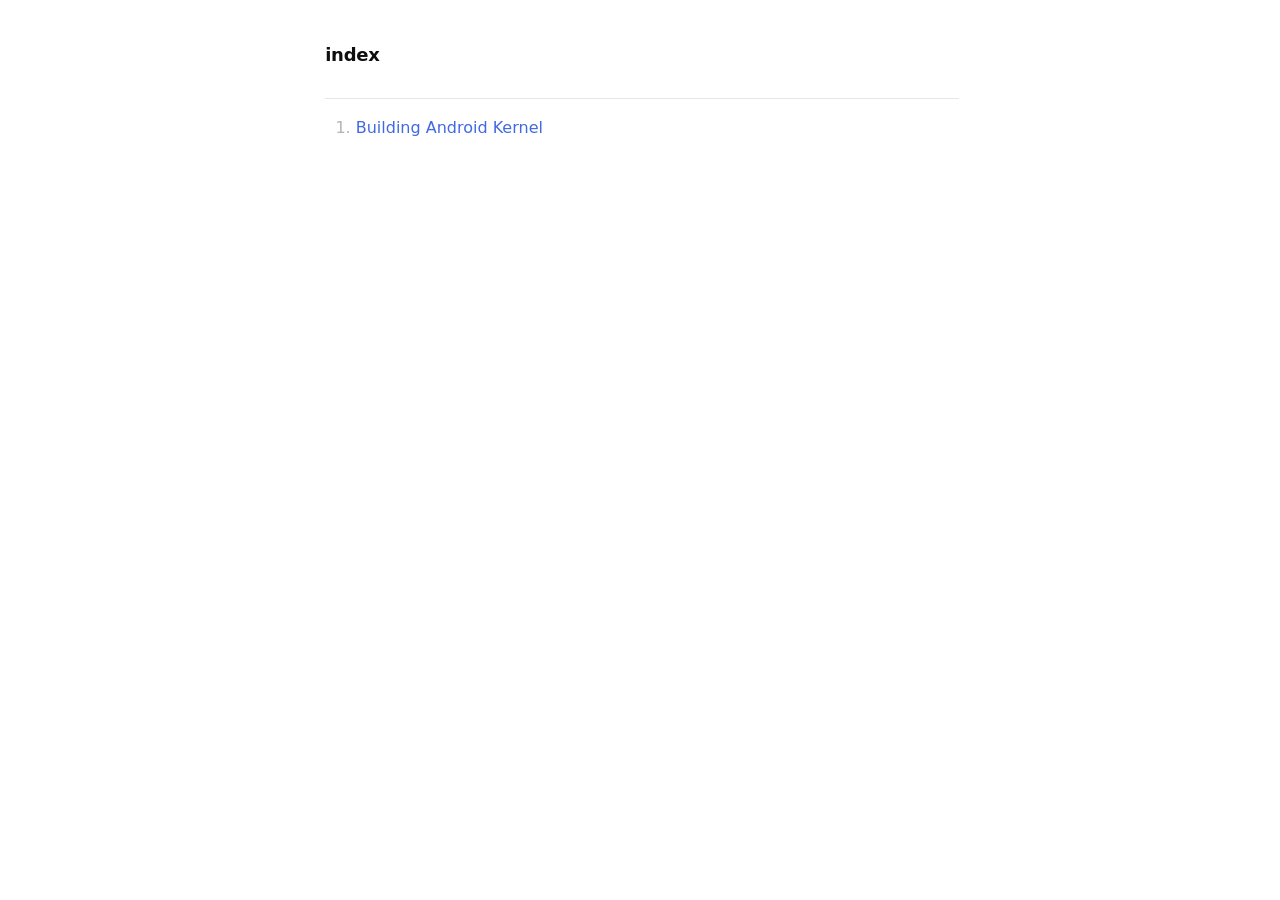
<file: index.html>
<!DOCTYPE html> <html lang="en"><head>
<title>index</title>
<base href=".">
<meta name="pathname" content="index.html">
<meta name="description" content="Obsidian Vault - index">
<meta property="og:title" content="index">
<meta property="og:description" content="Obsidian Vault - index">
<meta property="og:type" content="website">
<meta property="og:url" content="index.html">
<meta property="og:image" content="undefined">
<meta charset="UTF-8"><meta property="og:site_name" content="Obsidian Vault"><meta name="viewport" content="width=device-width, initial-scale=1.0, user-scalable=yes, minimum-scale=1.0, maximum-scale=5.0"><script async="" id="webpage-script" src="site-lib/scripts/webpage.js" onload="this.onload=null;this.setAttribute(&quot;loaded&quot;, &quot;true&quot;)"></script><link rel="icon" href="site-lib/media/favicon.png"><link rel="stylesheet" href="site-lib/styles/obsidian.css"><link rel="stylesheet" href="site-lib/styles/theme.css"><link rel="preload" href="site-lib/styles/global-variable-styles.css" as="style" onload="this.onload=null;this.rel='stylesheet'"><noscript><link rel="stylesheet" href="site-lib/styles/global-variable-styles.css"></noscript><link rel="preload" href="site-lib/styles/main-styles.css" as="style" onload="this.onload=null;this.rel='stylesheet'"><noscript><link rel="stylesheet" href="site-lib/styles/main-styles.css"></noscript><style>body{--line-width:40em;--line-width-adaptive:40em;--file-line-width:40em;--sidebar-width:min(20em, 80vw);--collapse-arrow-size:11px;--tree-vertical-spacing:1.3em;--sidebar-margin:12px}:root{background-color:#202124}.sidebar{height:100%;font-size:14px;z-index:10;min-width:calc(var(--sidebar-width) + var(--divider-width-hover));max-width:calc(var(--sidebar-width) + var(--divider-width-hover));position:relative;overflow:hidden;overflow:clip;transition:min-width ease-in-out,max-width ease-in-out;transition-duration:.2s;contain:size}#left-sidebar{left:0}#right-sidebar{right:0}.sidebar.is-collapsed{min-width:0;max-width:0}.sidebar.floating{position:absolute}.sidebar .leaf-content{height:100%;min-width:calc(var(--sidebar-width) - var(--divider-width-hover));top:0;padding:var(--sidebar-margin);padding-top:4em;line-height:var(--line-height-tight);background-color:var(--background-secondary);transition:background-color,border-right,border-left,box-shadow;transition-duration:var(--color-fade-speed);transition-timing-function:ease-in-out;position:absolute;display:flex;flex-direction:column}.sidebar:not(.is-collapsed) .leaf-content{min-width:calc(max(100%,var(--sidebar-width)) - 3px);max-width:calc(max(100%,var(--sidebar-width)) - 3px)}#left-sidebar-content{left:0;border-top-right-radius:var(--radius-l);border-bottom-right-radius:var(--radius-l)}#right-sidebar-content{right:0;border-top-left-radius:var(--radius-l);border-bottom-left-radius:var(--radius-l)}.sidebar #left-sidebar-content,.sidebar #right-sidebar-content{contain:none!important;container-type:normal!important;animation:none!important}.sidebar:has(.leaf-content:empty):has(.topbar-content:empty){display:none}.sidebar-topbar{height:calc(2.3em + 2 * var(--sidebar-margin));width:var(--sidebar-width);padding:var(--sidebar-margin);z-index:1;position:fixed;display:flex;align-items:center;transition:width ease-in-out;transition-duration:inherit}.sidebar.is-collapsed .sidebar-topbar{width:calc(2.3em + var(--sidebar-margin) * 2)}.sidebar .sidebar-topbar.is-collapsed{width:0}#left-sidebar .sidebar-topbar{left:0;flex-direction:row;border-top-right-radius:var(--radius-l)}#right-sidebar .sidebar-topbar{right:0;flex-direction:row-reverse;border-top-left-radius:var(--radius-l)}#left-sidebar .topbar-content{margin-right:calc(2.3em + var(--sidebar-margin));flex-direction:row}#right-sidebar .topbar-content{margin-left:calc(2.3em + var(--sidebar-margin));flex-direction:row-reverse}.topbar-content{overflow:hidden visible;overflow:clip visible;width:100%;height:100%;display:flex;align-items:center;transition:inherit}.sidebar.is-collapsed .topbar-content{width:0;transition:inherit}.clickable-icon.sidebar-collapse-icon{background-color:transparent;color:var(--icon-color-focused);padding:2px!important;margin:0!important;height:100%!important;width:2.3em!important;margin-inline:0.14em!important;position:absolute}#left-sidebar .clickable-icon.sidebar-collapse-icon{transform:rotateY(180deg);right:var(--sidebar-margin)}#right-sidebar .clickable-icon.sidebar-collapse-icon{transform:rotateY(180deg);left:var(--sidebar-margin)}.clickable-icon.sidebar-collapse-icon svg.svg-icon{width:100%;height:100%}.feature-title{margin-left:1px;text-transform:uppercase;letter-spacing:.06em;margin-top:.75em;margin-bottom:.75em}.feature-header{display:flex;align-items:center;padding-top:0;font-size:1em;padding-left:0}body.floating-sidebars .sidebar{position:absolute}body{transition:background-color var(--color-fade-speed) ease-in-out}#navbar:not(:empty){display:flex;align-items:center;justify-content:space-between;padding:.5em 1em;width:100%}#main{display:flex;flex-direction:column;height:100%;width:100%;align-items:stretch;justify-content:center}#main-horizontal{display:flex;flex-direction:row;flex-grow:1;width:100%;align-items:stretch;justify-content:center}#center-content{flex-basis:100%;max-width:100%;width:100%;height:100%;display:flex;flex-direction:column;align-items:center;transition:opacity .2s ease-in-out;contain:inline-size}.hide{opacity:0!important;transition:opacity .2s ease-in-out;pointer-events:none}#center-content>.obsidian-document{padding-left:2em;padding-right:1em;margin-bottom:0;width:100%;width:-webkit-fill-available;width:-moz-available;width:fill-available;transition:background-color var(--color-fade-speed) ease-in-out;border-top-right-radius:var(--window-radius,var(--radius-m));border-top-left-radius:var(--window-radius,var(--radius-m));overflow-x:hidden!important;overflow-y:auto!important;display:flex!important;flex-direction:column!important;align-items:center!important;contain:inline-size}body #center-content>.obsidian-document>.markdown-preview-sizer{padding-bottom:80vh;width:100%;max-width:var(--line-width);flex-basis:var(--line-width);transition:background-color var(--color-fade-speed) ease-in-out;contain:inline-size}#center-content>.obsidian-document>div{width:100%!important;transition:background-color var(--color-fade-speed) ease-in-out;contain:inline-size}#center-content>.obsidian-document:not([data-type=markdown]).embed{display:flex;padding:1em;height:100%;width:100%;align-items:center;justify-content:center}#center-content>.obsidian-document:not([data-type=markdown]).embed>*{max-width:100%;max-height:100%;object-fit:contain}:not(h1,h2,h3,h4,h5,h6,li):has(> :is(.math,table)){overflow-x:auto!important}#center-content>.obsidian-document:not([data-type=markdown]){overflow-x:auto;contain:content;padding:0;margin:0;height:100%}.obsidian-document[data-type=attachment]{display:flex;flex-direction:column;align-items:center;justify-content:center;height:100%;width:100%}.obsidian-document[data-type=attachment]>*{outline:0;border:none;box-shadow:none}.obsidian-document[data-type=attachment] :is(img){max-width:90%;max-height:90%;object-fit:contain}.obsidian-document[data-type=attachment]>:is(audio){width:100%;max-width:min(90%,var(--line-width))}.obsidian-document[data-type=attachment]>:is(embed,iframe,video){width:100%;height:100%;max-width:100%;max-height:100%;object-fit:contain}.canvas-wrapper>:is(.header,.footer){z-index:100;position:absolute;display:flex;justify-content:center;flex-direction:column;width:100%;align-items:center}.scroll-highlight{position:absolute;width:100%;height:100%;pointer-events:none;z-index:1000;background-color:hsla(var(--color-accent-hsl),.25);opacity:0;padding:1em;inset:50%;translate:-50% -50%;border-radius:var(--radius-s)}</style><script defer="">async function loadIncludes(){let e=document.querySelectorAll("link[itemprop='include']");for(const t of e){let e=t.getAttribute("href");try{let o="";if(e.startsWith("https:")||e.startsWith("http:")||"file:"!=window.location.protocol){const n=await fetch(e);if(!n.ok){console.log("Could not include file: "+e),t?.remove();continue}o=await n.text()}else{const t=document.getElementById(btoa(encodeURI(e)));if(t){const e=JSON.parse(decodeURI(atob(t.getAttribute("value")??"")));o=e?.data??""}}let n=document.createRange().createContextualFragment(o);t.before(n),t.remove(),console.log("Included text: "+o),console.log("Included file: "+e)}catch(o){t?.remove(),console.log("Could not include file: "+e,o);continue}}}document.addEventListener("DOMContentLoaded",(()=>{loadIncludes()}));let isFileProtocol="file:"==location.protocol;function waitLoadScripts(e,t){let o=e.map((e=>document.getElementById(e+"-script")));!function e(n){let l=o[n],c=n+1;l?(l&&"true"!=l.getAttribute("loaded")||n<o.length&&e(c),n<o.length&&l.addEventListener("load",(()=>e(c)))):n<o.length?e(c):t()}(0)}</script></head><body class="publish css-settings-manager is-hidden-frameless styled-scrollbars show-inline-title show-ribbon show-view-header is-focused"><script defer="">let theme=localStorage.getItem("theme")||(window.matchMedia("(prefers-color-scheme: dark)").matches?"dark":"light");"dark"==theme?(document.body.classList.add("theme-dark"),document.body.classList.remove("theme-light")):(document.body.classList.add("theme-light"),document.body.classList.remove("theme-dark")),window.innerWidth<480?document.body.classList.add("is-phone"):window.innerWidth<768?document.body.classList.add("is-tablet"):window.innerWidth<1024?document.body.classList.add("is-small-screen"):document.body.classList.add("is-large-screen")</script><div id="main"><div id="navbar"></div><div id="main-horizontal"><div id="left-content" class="leaf" style="--sidebar-width: var(--sidebar-width-left);"></div><div id="center-content" class="leaf"><div class="obsidian-document markdown-preview-view markdown-rendered node-insert-event is-readable-line-width allow-fold-headings allow-fold-lists show-indentation-guide show-properties" data-type="markdown"><style id="MJX-CHTML-styles"></style><div class="markdown-preview-sizer markdown-preview-section"><div class="header"><h1 class="page-title heading inline-title" id="index_0">index</h1><div class="data-bar"></div></div><div class="markdown-preview-pusher" style="width: 1px; height: 0.1px; margin-bottom: 0px;"></div><div class="el-ol"><ol>
<li data-line="0" dir="auto"><a data-href="Building Android Kernel" href="building-android-kernel.html" class="internal-link" target="_self" rel="noopener nofollow">Building Android Kernel</a></li>
</ol></div><div class="footer"><div class="data-bar"></div></div></div></div></div><div id="right-content" class="leaf" style="--sidebar-width: var(--sidebar-width-right);"></div></div></div></body></html>
</file>
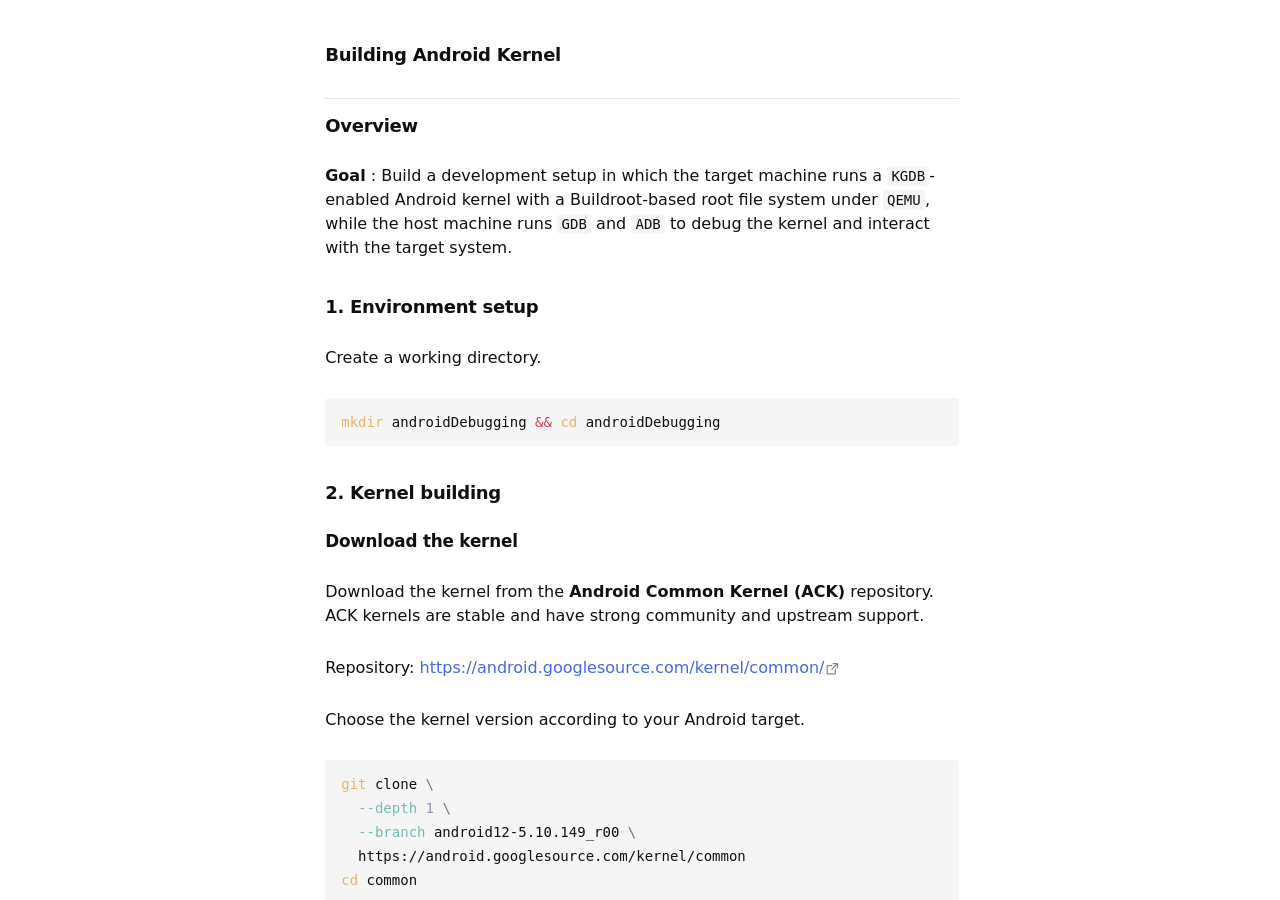
<file: building-android-kernel.html>
<!DOCTYPE html> <html lang="en"><head>
<title>Building Android Kernel</title>
<base href=".">
<meta name="pathname" content="building-android-kernel.html">
<meta name="description" content="Obsidian Vault - Building Android Kernel">
<meta property="og:title" content="Building Android Kernel">
<meta property="og:description" content="Obsidian Vault - Building Android Kernel">
<meta property="og:type" content="website">
<meta property="og:url" content="building-android-kernel.html">
<meta property="og:image" content="undefined">
<meta charset="UTF-8"><meta property="og:site_name" content="Obsidian Vault"><meta name="viewport" content="width=device-width, initial-scale=1.0, user-scalable=yes, minimum-scale=1.0, maximum-scale=5.0"><script async="" id="webpage-script" src="site-lib/scripts/webpage.js" onload="this.onload=null;this.setAttribute(&quot;loaded&quot;, &quot;true&quot;)"></script><link rel="icon" href="site-lib/media/favicon.png"><link rel="stylesheet" href="site-lib/styles/obsidian.css"><link rel="stylesheet" href="site-lib/styles/theme.css"><link rel="preload" href="site-lib/styles/global-variable-styles.css" as="style" onload="this.onload=null;this.rel='stylesheet'"><noscript><link rel="stylesheet" href="site-lib/styles/global-variable-styles.css"></noscript><link rel="preload" href="site-lib/styles/main-styles.css" as="style" onload="this.onload=null;this.rel='stylesheet'"><noscript><link rel="stylesheet" href="site-lib/styles/main-styles.css"></noscript><style>body{--line-width:40em;--line-width-adaptive:40em;--file-line-width:40em;--sidebar-width:min(20em, 80vw);--collapse-arrow-size:11px;--tree-vertical-spacing:1.3em;--sidebar-margin:12px}:root{background-color:#202124}.sidebar{height:100%;font-size:14px;z-index:10;min-width:calc(var(--sidebar-width) + var(--divider-width-hover));max-width:calc(var(--sidebar-width) + var(--divider-width-hover));position:relative;overflow:hidden;overflow:clip;transition:min-width ease-in-out,max-width ease-in-out;transition-duration:.2s;contain:size}#left-sidebar{left:0}#right-sidebar{right:0}.sidebar.is-collapsed{min-width:0;max-width:0}.sidebar.floating{position:absolute}.sidebar .leaf-content{height:100%;min-width:calc(var(--sidebar-width) - var(--divider-width-hover));top:0;padding:var(--sidebar-margin);padding-top:4em;line-height:var(--line-height-tight);background-color:var(--background-secondary);transition:background-color,border-right,border-left,box-shadow;transition-duration:var(--color-fade-speed);transition-timing-function:ease-in-out;position:absolute;display:flex;flex-direction:column}.sidebar:not(.is-collapsed) .leaf-content{min-width:calc(max(100%,var(--sidebar-width)) - 3px);max-width:calc(max(100%,var(--sidebar-width)) - 3px)}#left-sidebar-content{left:0;border-top-right-radius:var(--radius-l);border-bottom-right-radius:var(--radius-l)}#right-sidebar-content{right:0;border-top-left-radius:var(--radius-l);border-bottom-left-radius:var(--radius-l)}.sidebar #left-sidebar-content,.sidebar #right-sidebar-content{contain:none!important;container-type:normal!important;animation:none!important}.sidebar:has(.leaf-content:empty):has(.topbar-content:empty){display:none}.sidebar-topbar{height:calc(2.3em + 2 * var(--sidebar-margin));width:var(--sidebar-width);padding:var(--sidebar-margin);z-index:1;position:fixed;display:flex;align-items:center;transition:width ease-in-out;transition-duration:inherit}.sidebar.is-collapsed .sidebar-topbar{width:calc(2.3em + var(--sidebar-margin) * 2)}.sidebar .sidebar-topbar.is-collapsed{width:0}#left-sidebar .sidebar-topbar{left:0;flex-direction:row;border-top-right-radius:var(--radius-l)}#right-sidebar .sidebar-topbar{right:0;flex-direction:row-reverse;border-top-left-radius:var(--radius-l)}#left-sidebar .topbar-content{margin-right:calc(2.3em + var(--sidebar-margin));flex-direction:row}#right-sidebar .topbar-content{margin-left:calc(2.3em + var(--sidebar-margin));flex-direction:row-reverse}.topbar-content{overflow:hidden visible;overflow:clip visible;width:100%;height:100%;display:flex;align-items:center;transition:inherit}.sidebar.is-collapsed .topbar-content{width:0;transition:inherit}.clickable-icon.sidebar-collapse-icon{background-color:transparent;color:var(--icon-color-focused);padding:2px!important;margin:0!important;height:100%!important;width:2.3em!important;margin-inline:0.14em!important;position:absolute}#left-sidebar .clickable-icon.sidebar-collapse-icon{transform:rotateY(180deg);right:var(--sidebar-margin)}#right-sidebar .clickable-icon.sidebar-collapse-icon{transform:rotateY(180deg);left:var(--sidebar-margin)}.clickable-icon.sidebar-collapse-icon svg.svg-icon{width:100%;height:100%}.feature-title{margin-left:1px;text-transform:uppercase;letter-spacing:.06em;margin-top:.75em;margin-bottom:.75em}.feature-header{display:flex;align-items:center;padding-top:0;font-size:1em;padding-left:0}body.floating-sidebars .sidebar{position:absolute}body{transition:background-color var(--color-fade-speed) ease-in-out}#navbar:not(:empty){display:flex;align-items:center;justify-content:space-between;padding:.5em 1em;width:100%}#main{display:flex;flex-direction:column;height:100%;width:100%;align-items:stretch;justify-content:center}#main-horizontal{display:flex;flex-direction:row;flex-grow:1;width:100%;align-items:stretch;justify-content:center}#center-content{flex-basis:100%;max-width:100%;width:100%;height:100%;display:flex;flex-direction:column;align-items:center;transition:opacity .2s ease-in-out;contain:inline-size}.hide{opacity:0!important;transition:opacity .2s ease-in-out;pointer-events:none}#center-content>.obsidian-document{padding-left:2em;padding-right:1em;margin-bottom:0;width:100%;width:-webkit-fill-available;width:-moz-available;width:fill-available;transition:background-color var(--color-fade-speed) ease-in-out;border-top-right-radius:var(--window-radius,var(--radius-m));border-top-left-radius:var(--window-radius,var(--radius-m));overflow-x:hidden!important;overflow-y:auto!important;display:flex!important;flex-direction:column!important;align-items:center!important;contain:inline-size}body #center-content>.obsidian-document>.markdown-preview-sizer{padding-bottom:80vh;width:100%;max-width:var(--line-width);flex-basis:var(--line-width);transition:background-color var(--color-fade-speed) ease-in-out;contain:inline-size}#center-content>.obsidian-document>div{width:100%!important;transition:background-color var(--color-fade-speed) ease-in-out;contain:inline-size}#center-content>.obsidian-document:not([data-type=markdown]).embed{display:flex;padding:1em;height:100%;width:100%;align-items:center;justify-content:center}#center-content>.obsidian-document:not([data-type=markdown]).embed>*{max-width:100%;max-height:100%;object-fit:contain}:not(h1,h2,h3,h4,h5,h6,li):has(> :is(.math,table)){overflow-x:auto!important}#center-content>.obsidian-document:not([data-type=markdown]){overflow-x:auto;contain:content;padding:0;margin:0;height:100%}.obsidian-document[data-type=attachment]{display:flex;flex-direction:column;align-items:center;justify-content:center;height:100%;width:100%}.obsidian-document[data-type=attachment]>*{outline:0;border:none;box-shadow:none}.obsidian-document[data-type=attachment] :is(img){max-width:90%;max-height:90%;object-fit:contain}.obsidian-document[data-type=attachment]>:is(audio){width:100%;max-width:min(90%,var(--line-width))}.obsidian-document[data-type=attachment]>:is(embed,iframe,video){width:100%;height:100%;max-width:100%;max-height:100%;object-fit:contain}.canvas-wrapper>:is(.header,.footer){z-index:100;position:absolute;display:flex;justify-content:center;flex-direction:column;width:100%;align-items:center}.scroll-highlight{position:absolute;width:100%;height:100%;pointer-events:none;z-index:1000;background-color:hsla(var(--color-accent-hsl),.25);opacity:0;padding:1em;inset:50%;translate:-50% -50%;border-radius:var(--radius-s)}</style><script defer="">async function loadIncludes(){let e=document.querySelectorAll("link[itemprop='include']");for(const t of e){let e=t.getAttribute("href");try{let o="";if(e.startsWith("https:")||e.startsWith("http:")||"file:"!=window.location.protocol){const n=await fetch(e);if(!n.ok){console.log("Could not include file: "+e),t?.remove();continue}o=await n.text()}else{const t=document.getElementById(btoa(encodeURI(e)));if(t){const e=JSON.parse(decodeURI(atob(t.getAttribute("value")??"")));o=e?.data??""}}let n=document.createRange().createContextualFragment(o);t.before(n),t.remove(),console.log("Included text: "+o),console.log("Included file: "+e)}catch(o){t?.remove(),console.log("Could not include file: "+e,o);continue}}}document.addEventListener("DOMContentLoaded",(()=>{loadIncludes()}));let isFileProtocol="file:"==location.protocol;function waitLoadScripts(e,t){let o=e.map((e=>document.getElementById(e+"-script")));!function e(n){let l=o[n],c=n+1;l?(l&&"true"!=l.getAttribute("loaded")||n<o.length&&e(c),n<o.length&&l.addEventListener("load",(()=>e(c)))):n<o.length?e(c):t()}(0)}</script></head><body class="publish css-settings-manager is-hidden-frameless styled-scrollbars show-inline-title show-ribbon show-view-header is-focused"><script defer="">let theme=localStorage.getItem("theme")||(window.matchMedia("(prefers-color-scheme: dark)").matches?"dark":"light");"dark"==theme?(document.body.classList.add("theme-dark"),document.body.classList.remove("theme-light")):(document.body.classList.add("theme-light"),document.body.classList.remove("theme-dark")),window.innerWidth<480?document.body.classList.add("is-phone"):window.innerWidth<768?document.body.classList.add("is-tablet"):window.innerWidth<1024?document.body.classList.add("is-small-screen"):document.body.classList.add("is-large-screen")</script><div id="main"><div id="navbar"></div><div id="main-horizontal"><div id="left-content" class="leaf" style="--sidebar-width: var(--sidebar-width-left);"></div><div id="center-content" class="leaf"><div class="obsidian-document markdown-preview-view markdown-rendered node-insert-event is-readable-line-width allow-fold-headings allow-fold-lists show-indentation-guide show-properties" data-type="markdown"><style id="MJX-CHTML-styles"></style><div class="markdown-preview-sizer markdown-preview-section"><div class="header"><h1 class="page-title heading inline-title" id="Building_Android_Kernel_0">Building Android Kernel</h1><div class="data-bar"></div></div><div class="markdown-preview-pusher" style="width: 1px; height: 0.1px; margin-bottom: 0px;"></div><div class="el-h1"><h1 data-heading="Overview" dir="auto" class="heading" id="Overview_0"><span class="heading-collapse-indicator collapse-indicator collapse-icon"><svg xmlns="http://www.w3.org/2000/svg" width="24" height="24" viewBox="0 0 24 24" fill="none" stroke="currentColor" stroke-width="2" stroke-linecap="round" stroke-linejoin="round" class="svg-icon right-triangle"><path d="M3 8L12 17L21 8"></path></svg></span>Overview</h1></div><div class="el-p"><p dir="auto"><strong>Goal</strong> : Build a development setup in which the target machine runs a <code>KGDB</code>-enabled Android kernel with a Buildroot-based root file system under <code>QEMU</code>, while the host machine runs <code>GDB</code> and <code>ADB</code> to debug the kernel and interact with the target system.</p></div><div class="el-h1"><h1 data-heading="1. Environment setup" dir="auto" class="heading" id="1._Environment_setup_0"><span class="heading-collapse-indicator collapse-indicator collapse-icon"><svg xmlns="http://www.w3.org/2000/svg" width="24" height="24" viewBox="0 0 24 24" fill="none" stroke="currentColor" stroke-width="2" stroke-linecap="round" stroke-linejoin="round" class="svg-icon right-triangle"><path d="M3 8L12 17L21 8"></path></svg></span>1. Environment setup</h1></div><div class="el-p"><p dir="auto">Create a working directory.</p></div><div class="el-pre"><pre class="language-bash"><code data-line="0" class="language-bash is-loaded"><span class="token function">mkdir</span> androidDebugging <span class="token operator">&amp;&amp;</span> <span class="token builtin class-name">cd</span> androidDebugging
</code><button class="copy-code-button"><svg xmlns="http://www.w3.org/2000/svg" width="24" height="24" viewBox="0 0 24 24" fill="none" stroke="currentColor" stroke-width="2" stroke-linecap="round" stroke-linejoin="round" class="svg-icon lucide-copy"><rect x="8" y="8" width="14" height="14" rx="2" ry="2"></rect><path d="M4 16c-1.1 0-2-.9-2-2V4c0-1.1.9-2 2-2h10c1.1 0 2 .9 2 2"></path></svg></button></pre></div><div class="el-h1"><h1 data-heading="2. Kernel building" dir="auto" class="heading" id="2._Kernel_building_0"><span class="heading-collapse-indicator collapse-indicator collapse-icon"><svg xmlns="http://www.w3.org/2000/svg" width="24" height="24" viewBox="0 0 24 24" fill="none" stroke="currentColor" stroke-width="2" stroke-linecap="round" stroke-linejoin="round" class="svg-icon right-triangle"><path d="M3 8L12 17L21 8"></path></svg></span>2. Kernel building</h1></div><div class="el-h2"><h2 data-heading="Download the kernel" dir="auto" class="heading" id="Download_the_kernel_0"><span class="heading-collapse-indicator collapse-indicator collapse-icon"><svg xmlns="http://www.w3.org/2000/svg" width="24" height="24" viewBox="0 0 24 24" fill="none" stroke="currentColor" stroke-width="2" stroke-linecap="round" stroke-linejoin="round" class="svg-icon right-triangle"><path d="M3 8L12 17L21 8"></path></svg></span>Download the kernel</h2></div><div class="el-p"><p dir="auto">Download the kernel from the <strong>Android Common Kernel (ACK)</strong> repository. ACK kernels are stable and have strong community and upstream support.</p></div><div class="el-p"><p dir="auto">Repository: <a rel="noopener nofollow" class="external-link is-unresolved" href="https://android.googlesource.com/kernel/common/" target="_self">https://android.googlesource.com/kernel/common/</a></p></div><div class="el-p"><p dir="auto">Choose the kernel version according to your Android target.</p></div><div class="el-pre"><pre class="language-bash"><code data-line="0" class="language-bash is-loaded"><span class="token function">git</span> clone <span class="token punctuation">\</span>
  <span class="token parameter variable">--depth</span> <span class="token number">1</span> <span class="token punctuation">\</span>
  <span class="token parameter variable">--branch</span> android12-5.10.149_r00 <span class="token punctuation">\</span>
  https://android.googlesource.com/kernel/common
<span class="token builtin class-name">cd</span> common
</code><button class="copy-code-button"><svg xmlns="http://www.w3.org/2000/svg" width="24" height="24" viewBox="0 0 24 24" fill="none" stroke="currentColor" stroke-width="2" stroke-linecap="round" stroke-linejoin="round" class="svg-icon lucide-copy"><rect x="8" y="8" width="14" height="14" rx="2" ry="2"></rect><path d="M4 16c-1.1 0-2-.9-2-2V4c0-1.1.9-2 2-2h10c1.1 0 2 .9 2 2"></path></svg></button></pre></div><div class="el-h2"><h2 data-heading="Install dependencies and cross-compilation tools" dir="auto" class="heading" id="Install_dependencies_and_cross-compilation_tools_0"><span class="heading-collapse-indicator collapse-indicator collapse-icon"><svg xmlns="http://www.w3.org/2000/svg" width="24" height="24" viewBox="0 0 24 24" fill="none" stroke="currentColor" stroke-width="2" stroke-linecap="round" stroke-linejoin="round" class="svg-icon right-triangle"><path d="M3 8L12 17L21 8"></path></svg></span>Install dependencies and cross-compilation tools</h2></div><div class="el-p"><p dir="auto">Install the required build dependencies. The command below is for Fedora-based systems.</p></div><div class="el-pre"><pre class="language-bash"><code data-line="0" class="language-bash is-loaded"><span class="token function">sudo</span> dnf <span class="token function">install</span> <span class="token punctuation">\</span>
  <span class="token function">git</span> <span class="token function">bc</span> bison flex elfutils-libelf-devel <span class="token punctuation">\</span>
  ncurses-compat-libs gcc-aarch64-linux-gnu <span class="token punctuation">\</span>
  qemu-system-aarch64 <span class="token function">make</span> <span class="token punctuation">\</span>
  openssl-devel openssl-devel-engine
</code><button class="copy-code-button"><svg xmlns="http://www.w3.org/2000/svg" width="24" height="24" viewBox="0 0 24 24" fill="none" stroke="currentColor" stroke-width="2" stroke-linecap="round" stroke-linejoin="round" class="svg-icon lucide-copy"><rect x="8" y="8" width="14" height="14" rx="2" ry="2"></rect><path d="M4 16c-1.1 0-2-.9-2-2V4c0-1.1.9-2 2-2h10c1.1 0 2 .9 2 2"></path></svg></button></pre></div><div class="el-p"><p dir="auto">Generate the default kernel configuration.</p></div><div class="el-pre"><pre class="language-bash"><code data-line="0" class="language-bash is-loaded"><span class="token assign-left variable">ARCH</span><span class="token operator">=</span>arm64 <span class="token assign-left variable">CROSS_COMPILE</span><span class="token operator">=</span>aarch64-linux-gnu- <span class="token function">make</span> defconfig
</code><button class="copy-code-button"><svg xmlns="http://www.w3.org/2000/svg" width="24" height="24" viewBox="0 0 24 24" fill="none" stroke="currentColor" stroke-width="2" stroke-linecap="round" stroke-linejoin="round" class="svg-icon lucide-copy"><rect x="8" y="8" width="14" height="14" rx="2" ry="2"></rect><path d="M4 16c-1.1 0-2-.9-2-2V4c0-1.1.9-2 2-2h10c1.1 0 2 .9 2 2"></path></svg></button></pre></div><div class="el-p"><p dir="auto">Append the following options to the end of the <code>.config</code> file to enable KGDB, debugging symbols, and serial console support.</p></div><div class="el-pre"><pre class="language-c"><code data-line="0" class="language-c is-loaded">CONFIG_CMDLINE<span class="token operator">=</span><span class="token string">"console=ttyAMA0"</span>
CONFIG_CMDLINE_FROM_BOOTLOADER<span class="token operator">=</span>y
<span class="token macro property"><span class="token directive-hash">#</span> <span class="token expression">CONFIG_CMDLINE_EXTEND is not set</span></span>
<span class="token macro property"><span class="token directive-hash">#</span> <span class="token expression">CONFIG_CMDLINE_FORCE is not set</span></span>

CONFIG_KPROBES<span class="token operator">=</span>y
CONFIG_KRETPROBES<span class="token operator">=</span>y

CONFIG_CONSOLE_POLL<span class="token operator">=</span>y
CONFIG_DEBUG_INFO_REDUCED<span class="token operator">=</span>y
CONFIG_GDB_SCRIPTS<span class="token operator">=</span>y

CONFIG_KGDB<span class="token operator">=</span>y
CONFIG_KGDB_HONOUR_BLOCKLIST<span class="token operator">=</span>y
CONFIG_KGDB_SERIAL_CONSOLE<span class="token operator">=</span>y
CONFIG_KGDB_KDB<span class="token operator">=</span>y
CONFIG_KDB_DEFAULT_ENABLE<span class="token operator">=</span><span class="token number">0x1</span>
CONFIG_KDB_CONTINUE_CATASTROPHIC<span class="token operator">=</span><span class="token number">0</span>

CONFIG_FUNCTION_ERROR_INJECTION<span class="token operator">=</span>y
CONFIG_ANDROID<span class="token operator">=</span>y
</code><button class="copy-code-button"><svg xmlns="http://www.w3.org/2000/svg" width="24" height="24" viewBox="0 0 24 24" fill="none" stroke="currentColor" stroke-width="2" stroke-linecap="round" stroke-linejoin="round" class="svg-icon lucide-copy"><rect x="8" y="8" width="14" height="14" rx="2" ry="2"></rect><path d="M4 16c-1.1 0-2-.9-2-2V4c0-1.1.9-2 2-2h10c1.1 0 2 .9 2 2"></path></svg></button></pre></div><div class="el-p"><p dir="auto">Validate and normalize the configuration.</p></div><div class="el-pre"><pre class="language-bash"><code data-line="0" class="language-bash is-loaded"><span class="token assign-left variable">ARCH</span><span class="token operator">=</span>arm64 <span class="token assign-left variable">CROSS_COMPILE</span><span class="token operator">=</span>aarch64-linux-gnu- <span class="token function">make</span> olddefconfig
</code><button class="copy-code-button"><svg xmlns="http://www.w3.org/2000/svg" width="24" height="24" viewBox="0 0 24 24" fill="none" stroke="currentColor" stroke-width="2" stroke-linecap="round" stroke-linejoin="round" class="svg-icon lucide-copy"><rect x="8" y="8" width="14" height="14" rx="2" ry="2"></rect><path d="M4 16c-1.1 0-2-.9-2-2V4c0-1.1.9-2 2-2h10c1.1 0 2 .9 2 2"></path></svg></button></pre></div><div class="el-h2"><h2 data-heading="Compile the kernel" dir="auto" class="heading" id="Compile_the_kernel_0"><span class="heading-collapse-indicator collapse-indicator collapse-icon"><svg xmlns="http://www.w3.org/2000/svg" width="24" height="24" viewBox="0 0 24 24" fill="none" stroke="currentColor" stroke-width="2" stroke-linecap="round" stroke-linejoin="round" class="svg-icon right-triangle"><path d="M3 8L12 17L21 8"></path></svg></span>Compile the kernel</h2></div><div class="el-pre"><pre class="language-bash"><code data-line="0" class="language-bash is-loaded"><span class="token assign-left variable">ARCH</span><span class="token operator">=</span>arm64 <span class="token assign-left variable">CROSS_COMPILE</span><span class="token operator">=</span>aarch64-linux-gnu- <span class="token function">make</span> -j<span class="token variable"><span class="token variable">$(</span>nproc<span class="token variable">)</span></span> vmlinux Image
</code><button class="copy-code-button"><svg xmlns="http://www.w3.org/2000/svg" width="24" height="24" viewBox="0 0 24 24" fill="none" stroke="currentColor" stroke-width="2" stroke-linecap="round" stroke-linejoin="round" class="svg-icon lucide-copy"><rect x="8" y="8" width="14" height="14" rx="2" ry="2"></rect><path d="M4 16c-1.1 0-2-.9-2-2V4c0-1.1.9-2 2-2h10c1.1 0 2 .9 2 2"></path></svg></button></pre></div><div class="el-p"><p dir="auto">Compilation typically takes 10–20 minutes depending on hardware.</p></div><div class="el-p"><p dir="auto">After a successful build, the following files are generated:</p></div><div class="el-ul"><ul class="has-list-bullet">
<li data-line="0" dir="auto"><span class="list-bullet"></span><code>vmlinux</code> (uncompressed ELF with debug symbols)</li>
<li data-line="1" dir="auto"><span class="list-bullet"></span><code>arch/arm64/boot/Image</code> (bootable kernel image)</li>
</ul></div><div class="el-h1"><h1 data-heading="3. Create a root filesystem" dir="auto" class="heading" id="3._Create_a_root_filesystem_0"><span class="heading-collapse-indicator collapse-indicator collapse-icon"><svg xmlns="http://www.w3.org/2000/svg" width="24" height="24" viewBox="0 0 24 24" fill="none" stroke="currentColor" stroke-width="2" stroke-linecap="round" stroke-linejoin="round" class="svg-icon right-triangle"><path d="M3 8L12 17L21 8"></path></svg></span>3. Create a root filesystem</h1></div><div class="el-h2"><h2 data-heading="Download Buildroot" dir="auto" class="heading" id="Download_Buildroot_0"><span class="heading-collapse-indicator collapse-indicator collapse-icon"><svg xmlns="http://www.w3.org/2000/svg" width="24" height="24" viewBox="0 0 24 24" fill="none" stroke="currentColor" stroke-width="2" stroke-linecap="round" stroke-linejoin="round" class="svg-icon right-triangle"><path d="M3 8L12 17L21 8"></path></svg></span>Download Buildroot</h2></div><div class="el-pre"><pre class="language-bash"><code data-line="0" class="language-bash is-loaded"><span class="token builtin class-name">cd</span> <span class="token punctuation">..</span>
<span class="token function">wget</span> https://buildroot.org/downloads/buildroot-2025.05.1.tar.gz
<span class="token function">tar</span> xf buildroot-2025.05.1.tar.gz
<span class="token builtin class-name">cd</span> buildroot-2025.05.1
<span class="token function">make</span> menuconfig
</code><button class="copy-code-button"><svg xmlns="http://www.w3.org/2000/svg" width="24" height="24" viewBox="0 0 24 24" fill="none" stroke="currentColor" stroke-width="2" stroke-linecap="round" stroke-linejoin="round" class="svg-icon lucide-copy"><rect x="8" y="8" width="14" height="14" rx="2" ry="2"></rect><path d="M4 16c-1.1 0-2-.9-2-2V4c0-1.1.9-2 2-2h10c1.1 0 2 .9 2 2"></path></svg></button></pre></div><div class="el-h2"><h2 data-heading="Configure Buildroot" dir="auto" class="heading" id="Configure_Buildroot_0"><span class="heading-collapse-indicator collapse-indicator collapse-icon"><svg xmlns="http://www.w3.org/2000/svg" width="24" height="24" viewBox="0 0 24 24" fill="none" stroke="currentColor" stroke-width="2" stroke-linecap="round" stroke-linejoin="round" class="svg-icon right-triangle"><path d="M3 8L12 17L21 8"></path></svg></span>Configure Buildroot</h2></div><div class="el-p"><p dir="auto">Apply the following configuration:</p></div><div class="el-ul"><ul class="has-list-bullet">
<li data-line="0" dir="auto"><span class="list-bullet"></span><strong>Target Architecture</strong> → <code>AArch64 (little endian)</code></li>
<li data-line="1" dir="auto"><span class="list-bullet"></span><strong>Target Architecture Variant</strong> → <code>cortex-A53</code>
(found under <em>Target options</em>)</li>
<li data-line="3" dir="auto"><span class="list-bullet"></span><strong>Filesystem Images</strong> → enable <code>ext2/3/4 root filesystem</code></li>
<li data-line="4" dir="auto"><span class="list-bullet"></span><strong>System configuration</strong> → set a root password</li>
<li data-line="5" dir="auto"><span class="list-bullet"></span><span class="list-collapse-indicator collapse-indicator collapse-icon"><svg xmlns="http://www.w3.org/2000/svg" width="24" height="24" viewBox="0 0 24 24" fill="none" stroke="currentColor" stroke-width="2" stroke-linecap="round" stroke-linejoin="round" class="svg-icon right-triangle"><path d="M3 8L12 17L21 8"></path></svg></span><strong>Target packages → Networking applications</strong>
<ul class="has-list-bullet">
<li data-line="6" dir="auto"><span class="list-bullet"></span>enable <code>dhcpd</code></li>
<li data-line="7" dir="auto"><span class="list-bullet"></span>enable <code>iproute2</code></li>
<li data-line="8" dir="auto"><span class="list-bullet"></span>enable <code>dropbear</code></li>
<li data-line="9" dir="auto"><span class="list-bullet"></span>enable `openssh</li>
</ul>
</li>
<li data-line="10" dir="auto"><span class="list-bullet"></span><span class="list-collapse-indicator collapse-indicator collapse-icon"><svg xmlns="http://www.w3.org/2000/svg" width="24" height="24" viewBox="0 0 24 24" fill="none" stroke="currentColor" stroke-width="2" stroke-linecap="round" stroke-linejoin="round" class="svg-icon right-triangle"><path d="M3 8L12 17L21 8"></path></svg></span><strong>Target packages -&gt; System Tools</strong>
<ul class="has-list-bullet">
<li data-line="11" dir="auto"><span class="list-bullet"></span>enable <code>android-tools</code></li>
</ul>
</li>
</ul></div><div class="el-p"><p dir="auto">Build the filesystem. This may take 20–60 minutes.</p></div><div class="el-pre"><pre class="language-bash"><code data-line="0" class="language-bash is-loaded"><span class="token function">make</span>
</code><button class="copy-code-button"><svg xmlns="http://www.w3.org/2000/svg" width="24" height="24" viewBox="0 0 24 24" fill="none" stroke="currentColor" stroke-width="2" stroke-linecap="round" stroke-linejoin="round" class="svg-icon lucide-copy"><rect x="8" y="8" width="14" height="14" rx="2" ry="2"></rect><path d="M4 16c-1.1 0-2-.9-2-2V4c0-1.1.9-2 2-2h10c1.1 0 2 .9 2 2"></path></svg></button></pre></div><div class="el-p"><p dir="auto">The generated root filesystem image will be located at:</p></div><div class="el-pre"><pre><code data-line="0">output/images/rootfs.ext2
</code><button class="copy-code-button"><svg xmlns="http://www.w3.org/2000/svg" width="24" height="24" viewBox="0 0 24 24" fill="none" stroke="currentColor" stroke-width="2" stroke-linecap="round" stroke-linejoin="round" class="svg-icon lucide-copy"><rect x="8" y="8" width="14" height="14" rx="2" ry="2"></rect><path d="M4 16c-1.1 0-2-.9-2-2V4c0-1.1.9-2 2-2h10c1.1 0 2 .9 2 2"></path></svg></button></pre></div><div class="el-h1"><h1 data-heading="4. Emulation using QEMU" dir="auto" class="heading" id="4._Emulation_using_QEMU_0"><span class="heading-collapse-indicator collapse-indicator collapse-icon"><svg xmlns="http://www.w3.org/2000/svg" width="24" height="24" viewBox="0 0 24 24" fill="none" stroke="currentColor" stroke-width="2" stroke-linecap="round" stroke-linejoin="round" class="svg-icon right-triangle"><path d="M3 8L12 17L21 8"></path></svg></span>4. Emulation using QEMU</h1></div><div class="el-h2"><h2 data-heading="Install QEMU" dir="auto" class="heading" id="Install_QEMU_0"><span class="heading-collapse-indicator collapse-indicator collapse-icon"><svg xmlns="http://www.w3.org/2000/svg" width="24" height="24" viewBox="0 0 24 24" fill="none" stroke="currentColor" stroke-width="2" stroke-linecap="round" stroke-linejoin="round" class="svg-icon right-triangle"><path d="M3 8L12 17L21 8"></path></svg></span>Install QEMU</h2></div><div class="el-pre"><pre class="language-bash"><code data-line="0" class="language-bash is-loaded"><span class="token function">sudo</span> dnf <span class="token function">install</span> qemu-system-arm
</code><button class="copy-code-button"><svg xmlns="http://www.w3.org/2000/svg" width="24" height="24" viewBox="0 0 24 24" fill="none" stroke="currentColor" stroke-width="2" stroke-linecap="round" stroke-linejoin="round" class="svg-icon lucide-copy"><rect x="8" y="8" width="14" height="14" rx="2" ry="2"></rect><path d="M4 16c-1.1 0-2-.9-2-2V4c0-1.1.9-2 2-2h10c1.1 0 2 .9 2 2"></path></svg></button></pre></div><div class="el-h2"><h2 data-heading="Create the run script" dir="auto" class="heading" id="Create_the_run_script_0"><span class="heading-collapse-indicator collapse-indicator collapse-icon"><svg xmlns="http://www.w3.org/2000/svg" width="24" height="24" viewBox="0 0 24 24" fill="none" stroke="currentColor" stroke-width="2" stroke-linecap="round" stroke-linejoin="round" class="svg-icon right-triangle"><path d="M3 8L12 17L21 8"></path></svg></span>Create the run script</h2></div><div class="el-p"><p dir="auto">From the <code>androidDebugging</code> directory, create the script.</p></div><div class="el-pre"><pre class="language-bash"><code data-line="0" class="language-bash is-loaded"><span class="token function">touch</span> run.sh
</code><button class="copy-code-button"><svg xmlns="http://www.w3.org/2000/svg" width="24" height="24" viewBox="0 0 24 24" fill="none" stroke="currentColor" stroke-width="2" stroke-linecap="round" stroke-linejoin="round" class="svg-icon lucide-copy"><rect x="8" y="8" width="14" height="14" rx="2" ry="2"></rect><path d="M4 16c-1.1 0-2-.9-2-2V4c0-1.1.9-2 2-2h10c1.1 0 2 .9 2 2"></path></svg></button></pre></div><div class="el-pre"><pre class="language-sh"><code data-line="0" class="language-sh is-loaded"><span class="token shebang important">#!/bin/bash</span>
<span class="token builtin class-name">set</span> <span class="token parameter variable">-euo</span> pipefail

<span class="token assign-left variable">QEMU</span><span class="token operator">=</span><span class="token string">"qemu-system-aarch64"</span>
<span class="token assign-left variable">KERNEL</span><span class="token operator">=</span><span class="token string">"common"</span>
<span class="token assign-left variable">ROOTFS</span><span class="token operator">=</span><span class="token string">"buildroot-2025.05.1/output/images/rootfs.ext2"</span>

<span class="token comment"># sanity checks</span>
<span class="token keyword">if</span> <span class="token punctuation">[</span> <span class="token operator">!</span> <span class="token parameter variable">-f</span> <span class="token string">"<span class="token variable">$KERNEL</span>/arch/arm64/boot/Image"</span> <span class="token punctuation">]</span><span class="token punctuation">;</span> <span class="token keyword">then</span>
  <span class="token builtin class-name">echo</span> <span class="token string">"ERROR: kernel not found: <span class="token variable">$KERNEL</span>/arch/arm64/boot/Image"</span> <span class="token operator">&gt;</span><span class="token file-descriptor important">&amp;2</span>
  <span class="token builtin class-name">exit</span> <span class="token number">1</span>
<span class="token keyword">fi</span>
<span class="token keyword">if</span> <span class="token punctuation">[</span> <span class="token operator">!</span> <span class="token parameter variable">-f</span> <span class="token string">"<span class="token variable">$ROOTFS</span>"</span> <span class="token punctuation">]</span><span class="token punctuation">;</span> <span class="token keyword">then</span>
  <span class="token builtin class-name">echo</span> <span class="token string">"ERROR: rootfs not found: <span class="token variable">$ROOTFS</span>"</span> <span class="token operator">&gt;</span><span class="token file-descriptor important">&amp;2</span>
  <span class="token builtin class-name">exit</span> <span class="token number">1</span>
<span class="token keyword">fi</span>

<span class="token assign-left variable">ARGS</span><span class="token operator">=</span><span class="token punctuation">(</span><span class="token punctuation">)</span>

<span class="token comment"># Core machine setup</span>
<span class="token assign-left variable">ARGS</span><span class="token operator">+=</span><span class="token punctuation">(</span><span class="token string">"-machine"</span> <span class="token string">"virt"</span><span class="token punctuation">)</span>
<span class="token assign-left variable">ARGS</span><span class="token operator">+=</span><span class="token punctuation">(</span><span class="token string">"-cpu"</span> <span class="token string">"cortex-a53"</span><span class="token punctuation">)</span>
<span class="token assign-left variable">ARGS</span><span class="token operator">+=</span><span class="token punctuation">(</span><span class="token string">"-m"</span> <span class="token string">"2048"</span><span class="token punctuation">)</span>
<span class="token assign-left variable">ARGS</span><span class="token operator">+=</span><span class="token punctuation">(</span><span class="token string">"-nographic"</span><span class="token punctuation">)</span>

<span class="token comment"># Enable GDB server on tcp::1234</span>
<span class="token assign-left variable">ARGS</span><span class="token operator">+=</span><span class="token punctuation">(</span><span class="token string">"-s"</span><span class="token punctuation">)</span>

<span class="token comment"># Kernel &amp; rootfs</span>
<span class="token assign-left variable">ARGS</span><span class="token operator">+=</span><span class="token punctuation">(</span><span class="token string">"-kernel"</span> <span class="token string">"<span class="token variable">$KERNEL</span>/arch/arm64/boot/Image"</span><span class="token punctuation">)</span>
<span class="token assign-left variable">ARGS</span><span class="token operator">+=</span><span class="token punctuation">(</span><span class="token string">"-drive"</span> <span class="token string">"file=<span class="token variable">$ROOTFS</span>,format=raw,if=virtio"</span><span class="token punctuation">)</span>

<span class="token comment"># Kernel command line</span>
<span class="token assign-left variable">ARGS</span><span class="token operator">+=</span><span class="token punctuation">(</span><span class="token string">"-append"</span> <span class="token string">"console=ttyAMA0 earlycon root=/dev/vda rw"</span><span class="token punctuation">)</span>

<span class="token comment"># Networking for ADB over TCP (forward host 5555 -&gt; guest 5555)</span>
<span class="token assign-left variable">ARGS</span><span class="token operator">+=</span><span class="token punctuation">(</span><span class="token string">"-netdev"</span> <span class="token string">"user,id=net0,hostfwd=tcp::5555-:5555"</span><span class="token punctuation">)</span>
<span class="token assign-left variable">ARGS</span><span class="token operator">+=</span><span class="token punctuation">(</span><span class="token string">"-device"</span> <span class="token string">"virtio-net,netdev=net0"</span><span class="token punctuation">)</span>

<span class="token comment"># Optional freeze flag (halt CPU at reset)</span>
<span class="token keyword">for</span> <span class="token for-or-select variable">opt</span> <span class="token keyword">in</span> <span class="token string">"<span class="token variable">$@</span>"</span><span class="token punctuation">;</span> <span class="token keyword">do</span>
  <span class="token keyword">case</span> <span class="token string">"<span class="token variable">$opt</span>"</span> <span class="token keyword">in</span>
    freeze<span class="token punctuation">)</span>
      <span class="token assign-left variable">ARGS</span><span class="token operator">+=</span><span class="token punctuation">(</span><span class="token string">"-S"</span><span class="token punctuation">)</span>
      <span class="token punctuation">;</span><span class="token punctuation">;</span>
    *<span class="token punctuation">)</span>
      <span class="token builtin class-name">echo</span> <span class="token string">"Warning: unknown option '<span class="token variable">$opt</span>' (supported: freeze)"</span> <span class="token operator">&gt;</span><span class="token file-descriptor important">&amp;2</span>
      <span class="token punctuation">;</span><span class="token punctuation">;</span>
  <span class="token keyword">esac</span>
<span class="token keyword">done</span>

<span class="token builtin class-name">echo</span> <span class="token string">"Running: <span class="token variable">$QEMU</span> <span class="token variable">${ARGS<span class="token punctuation">[</span>*<span class="token punctuation">]</span>}</span>"</span>
<span class="token builtin class-name">exec</span> <span class="token string">"<span class="token variable">$QEMU</span>"</span> <span class="token string">"<span class="token variable">${ARGS<span class="token punctuation">[</span>@<span class="token punctuation">]</span>}</span>"</span>
</code><button class="copy-code-button"><svg xmlns="http://www.w3.org/2000/svg" width="24" height="24" viewBox="0 0 24 24" fill="none" stroke="currentColor" stroke-width="2" stroke-linecap="round" stroke-linejoin="round" class="svg-icon lucide-copy"><rect x="8" y="8" width="14" height="14" rx="2" ry="2"></rect><path d="M4 16c-1.1 0-2-.9-2-2V4c0-1.1.9-2 2-2h10c1.1 0 2 .9 2 2"></path></svg></button></pre></div><div class="el-p"><p dir="auto">Make the script executable.</p></div><div class="el-pre"><pre class="language-bash"><code data-line="0" class="language-bash is-loaded"><span class="token function">chmod</span> +x run.sh
</code><button class="copy-code-button"><svg xmlns="http://www.w3.org/2000/svg" width="24" height="24" viewBox="0 0 24 24" fill="none" stroke="currentColor" stroke-width="2" stroke-linecap="round" stroke-linejoin="round" class="svg-icon lucide-copy"><rect x="8" y="8" width="14" height="14" rx="2" ry="2"></rect><path d="M4 16c-1.1 0-2-.9-2-2V4c0-1.1.9-2 2-2h10c1.1 0 2 .9 2 2"></path></svg></button></pre></div><div class="el-h1"><h1 data-heading="5. Running the kernel with GDB" dir="auto" class="heading" id="5._Running_the_kernel_with_GDB_0"><span class="heading-collapse-indicator collapse-indicator collapse-icon"><svg xmlns="http://www.w3.org/2000/svg" width="24" height="24" viewBox="0 0 24 24" fill="none" stroke="currentColor" stroke-width="2" stroke-linecap="round" stroke-linejoin="round" class="svg-icon right-triangle"><path d="M3 8L12 17L21 8"></path></svg></span>5. Running the kernel with GDB</h1></div><div class="el-p"><p dir="auto">Open two terminal windows.</p></div><div class="el-h2"><h2 data-heading="Terminal 1: Start QEMU (target)" dir="auto" class="heading" id="Terminal_1_Start_QEMU_(target)_0"><span class="heading-collapse-indicator collapse-indicator collapse-icon"><svg xmlns="http://www.w3.org/2000/svg" width="24" height="24" viewBox="0 0 24 24" fill="none" stroke="currentColor" stroke-width="2" stroke-linecap="round" stroke-linejoin="round" class="svg-icon right-triangle"><path d="M3 8L12 17L21 8"></path></svg></span>Terminal 1: Start QEMU (target)</h2></div><div class="el-pre"><pre class="language-bash"><code data-line="0" class="language-bash is-loaded">./run.sh freeze
</code><button class="copy-code-button"><svg xmlns="http://www.w3.org/2000/svg" width="24" height="24" viewBox="0 0 24 24" fill="none" stroke="currentColor" stroke-width="2" stroke-linecap="round" stroke-linejoin="round" class="svg-icon lucide-copy"><rect x="8" y="8" width="14" height="14" rx="2" ry="2"></rect><path d="M4 16c-1.1 0-2-.9-2-2V4c0-1.1.9-2 2-2h10c1.1 0 2 .9 2 2"></path></svg></button></pre></div><div class="el-h2"><h2 data-heading="Terminal 2: Start GDB (host)" dir="auto" class="heading" id="Terminal_2_Start_GDB_(host)_0"><span class="heading-collapse-indicator collapse-indicator collapse-icon"><svg xmlns="http://www.w3.org/2000/svg" width="24" height="24" viewBox="0 0 24 24" fill="none" stroke="currentColor" stroke-width="2" stroke-linecap="round" stroke-linejoin="round" class="svg-icon right-triangle"><path d="M3 8L12 17L21 8"></path></svg></span>Terminal 2: Start GDB (host)</h2></div><div class="el-pre"><pre class="language-bash"><code data-line="0" class="language-bash is-loaded">gdb common/vmlinux
<span class="token punctuation">(</span>gdb<span class="token punctuation">)</span> <span class="token builtin class-name">set</span> architecture aarch64
<span class="token punctuation">(</span>gdb<span class="token punctuation">)</span> target remote <span class="token number">127.0</span>.0.1:1234
<span class="token punctuation">(</span>gdb<span class="token punctuation">)</span> <span class="token builtin class-name">continue</span>
</code><button class="copy-code-button"><svg xmlns="http://www.w3.org/2000/svg" width="24" height="24" viewBox="0 0 24 24" fill="none" stroke="currentColor" stroke-width="2" stroke-linecap="round" stroke-linejoin="round" class="svg-icon lucide-copy"><rect x="8" y="8" width="14" height="14" rx="2" ry="2"></rect><path d="M4 16c-1.1 0-2-.9-2-2V4c0-1.1.9-2 2-2h10c1.1 0 2 .9 2 2"></path></svg></button></pre></div><div class="el-p"><p dir="auto">At this point, the kernel boots under QEMU and can be debugged using GDB.</p></div><div class="el-p"><p dir="auto"><strong>Terminal 1: Login and Run adbd</strong></p></div><div class="el-pre"><pre class="language-bash"><code data-line="0" class="language-bash is-loaded">adbd <span class="token parameter variable">--tcpip</span> <span class="token number">5555</span>
</code><button class="copy-code-button"><svg xmlns="http://www.w3.org/2000/svg" width="24" height="24" viewBox="0 0 24 24" fill="none" stroke="currentColor" stroke-width="2" stroke-linecap="round" stroke-linejoin="round" class="svg-icon lucide-copy"><rect x="8" y="8" width="14" height="14" rx="2" ry="2"></rect><path d="M4 16c-1.1 0-2-.9-2-2V4c0-1.1.9-2 2-2h10c1.1 0 2 .9 2 2"></path></svg></button></pre></div><div class="el-p"><p dir="auto"><strong>Terminal 3: ADB</strong></p></div><div class="el-pre"><pre class="language-bash"><code data-line="0" class="language-bash is-loaded">adb connect localhost:5555
adb devices
adb shell
</code><button class="copy-code-button"><svg xmlns="http://www.w3.org/2000/svg" width="24" height="24" viewBox="0 0 24 24" fill="none" stroke="currentColor" stroke-width="2" stroke-linecap="round" stroke-linejoin="round" class="svg-icon lucide-copy"><rect x="8" y="8" width="14" height="14" rx="2" ry="2"></rect><path d="M4 16c-1.1 0-2-.9-2-2V4c0-1.1.9-2 2-2h10c1.1 0 2 .9 2 2"></path></svg></button></pre></div><div class="el-h1"><h1 data-heading="References" dir="auto" class="heading" id="References_0"><span class="heading-collapse-indicator collapse-indicator collapse-icon"><svg xmlns="http://www.w3.org/2000/svg" width="24" height="24" viewBox="0 0 24 24" fill="none" stroke="currentColor" stroke-width="2" stroke-linecap="round" stroke-linejoin="round" class="svg-icon right-triangle"><path d="M3 8L12 17L21 8"></path></svg></span>References</h1></div><div class="el-ol"><ol>
<li data-line="0" dir="auto"><a data-tooltip-position="top" aria-label="https://streypaws.github.io/posts/Android-Kernel-Build-Debugging/#getting-ssh-access-from-host" rel="noopener nofollow" class="external-link is-unresolved" href="https://streypaws.github.io/posts/Android-Kernel-Build-Debugging/#getting-ssh-access-from-host" target="_self">Android Kernel Build and Debugging using QEMU</a> by <a data-tooltip-position="top" aria-label="https://github.com/Shreyas-Penkar" rel="noopener nofollow" class="external-link is-unresolved" href="https://github.com/Shreyas-Penkar" target="_self">StreyPaws</a></li>
<li data-line="1" dir="auto"><a data-tooltip-position="top" aria-label="https://www.kernel.org/doc/html/v4.14/dev-tools/kgdb.html" rel="noopener nofollow" class="external-link is-unresolved" href="https://www.kernel.org/doc/html/v4.14/dev-tools/kgdb.html" target="_self">Using kgdb, kdb and the kernel debugger internals</a></li>
</ol></div><div class="footer"><div class="data-bar"></div></div></div></div></div><div id="right-content" class="leaf" style="--sidebar-width: var(--sidebar-width-right);"></div></div></div></body></html>
</file>
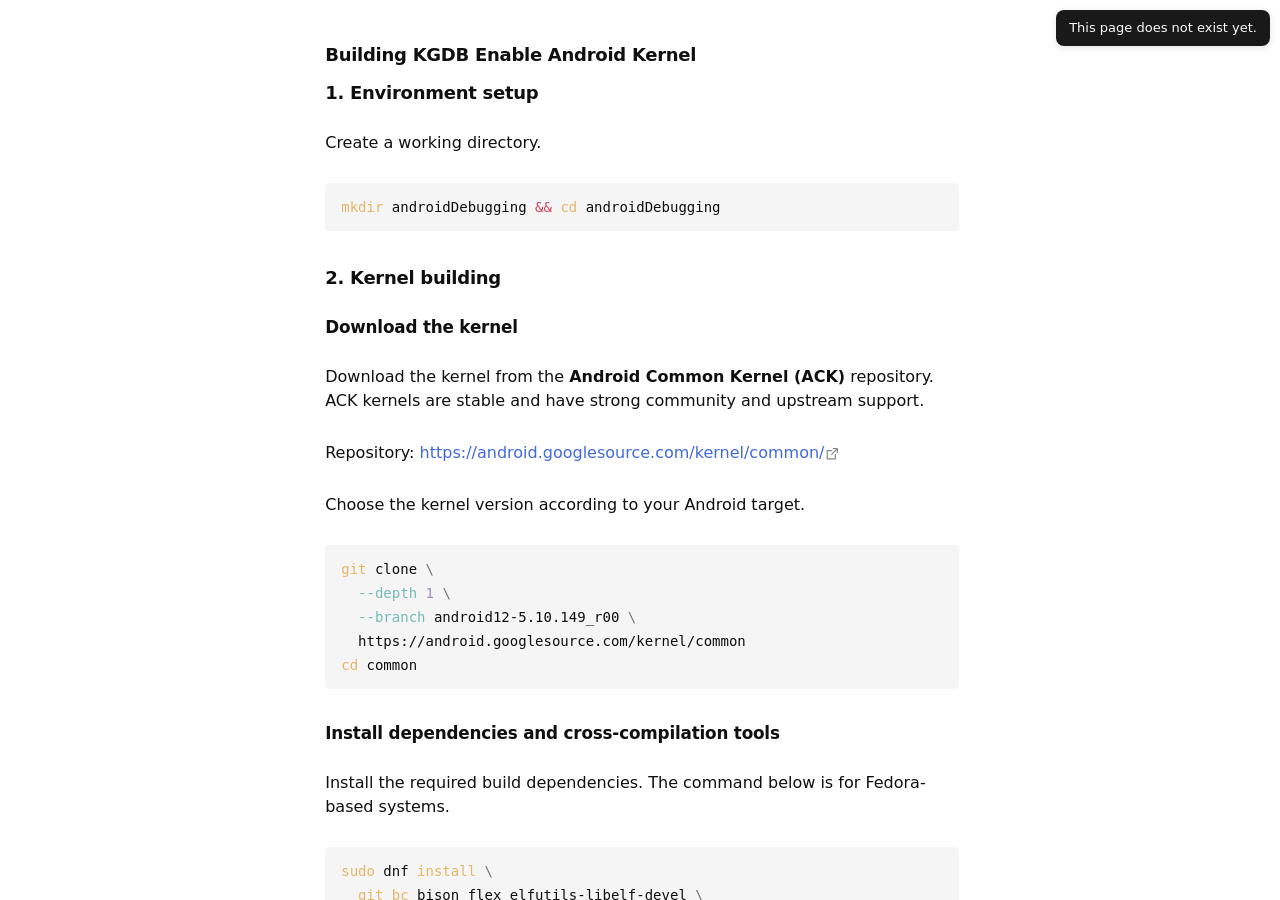
<file: building-kgdb-enable-android-kernel.html>
<!DOCTYPE html> <html lang="en"><head>
<title>Building KGDB Enable Android Kernel</title>
<base href=".">
<meta name="pathname" content="building-kgdb-enable-android-kernel.html">
<meta name="description" content="Obsidian Vault - Building KGDB Enable Android Kernel">
<meta property="og:title" content="Building KGDB Enable Android Kernel">
<meta property="og:description" content="Obsidian Vault - Building KGDB Enable Android Kernel">
<meta property="og:type" content="website">
<meta property="og:url" content="building-kgdb-enable-android-kernel.html">
<meta property="og:image" content="undefined">
<meta charset="UTF-8"><meta property="og:site_name" content="Obsidian Vault"><meta name="viewport" content="width=device-width, initial-scale=1.0, user-scalable=yes, minimum-scale=1.0, maximum-scale=5.0"><script async="" id="webpage-script" src="site-lib/scripts/webpage.js" onload="this.onload=null;this.setAttribute(&quot;loaded&quot;, &quot;true&quot;)"></script><link rel="icon" href="site-lib/media/favicon.png"><link rel="stylesheet" href="site-lib/styles/obsidian.css"><link rel="stylesheet" href="site-lib/styles/theme.css"><link rel="preload" href="site-lib/styles/global-variable-styles.css" as="style" onload="this.onload=null;this.rel='stylesheet'"><noscript><link rel="stylesheet" href="site-lib/styles/global-variable-styles.css"></noscript><link rel="preload" href="site-lib/styles/main-styles.css" as="style" onload="this.onload=null;this.rel='stylesheet'"><noscript><link rel="stylesheet" href="site-lib/styles/main-styles.css"></noscript><style>body{--line-width:40em;--line-width-adaptive:40em;--file-line-width:40em;--sidebar-width:min(20em, 80vw);--collapse-arrow-size:11px;--tree-vertical-spacing:1.3em;--sidebar-margin:12px}:root{background-color:#202124}.sidebar{height:100%;font-size:14px;z-index:10;min-width:calc(var(--sidebar-width) + var(--divider-width-hover));max-width:calc(var(--sidebar-width) + var(--divider-width-hover));position:relative;overflow:hidden;overflow:clip;transition:min-width ease-in-out,max-width ease-in-out;transition-duration:.2s;contain:size}#left-sidebar{left:0}#right-sidebar{right:0}.sidebar.is-collapsed{min-width:0;max-width:0}.sidebar.floating{position:absolute}.sidebar .leaf-content{height:100%;min-width:calc(var(--sidebar-width) - var(--divider-width-hover));top:0;padding:var(--sidebar-margin);padding-top:4em;line-height:var(--line-height-tight);background-color:var(--background-secondary);transition:background-color,border-right,border-left,box-shadow;transition-duration:var(--color-fade-speed);transition-timing-function:ease-in-out;position:absolute;display:flex;flex-direction:column}.sidebar:not(.is-collapsed) .leaf-content{min-width:calc(max(100%,var(--sidebar-width)) - 3px);max-width:calc(max(100%,var(--sidebar-width)) - 3px)}#left-sidebar-content{left:0;border-top-right-radius:var(--radius-l);border-bottom-right-radius:var(--radius-l)}#right-sidebar-content{right:0;border-top-left-radius:var(--radius-l);border-bottom-left-radius:var(--radius-l)}.sidebar #left-sidebar-content,.sidebar #right-sidebar-content{contain:none!important;container-type:normal!important;animation:none!important}.sidebar:has(.leaf-content:empty):has(.topbar-content:empty){display:none}.sidebar-topbar{height:calc(2.3em + 2 * var(--sidebar-margin));width:var(--sidebar-width);padding:var(--sidebar-margin);z-index:1;position:fixed;display:flex;align-items:center;transition:width ease-in-out;transition-duration:inherit}.sidebar.is-collapsed .sidebar-topbar{width:calc(2.3em + var(--sidebar-margin) * 2)}.sidebar .sidebar-topbar.is-collapsed{width:0}#left-sidebar .sidebar-topbar{left:0;flex-direction:row;border-top-right-radius:var(--radius-l)}#right-sidebar .sidebar-topbar{right:0;flex-direction:row-reverse;border-top-left-radius:var(--radius-l)}#left-sidebar .topbar-content{margin-right:calc(2.3em + var(--sidebar-margin));flex-direction:row}#right-sidebar .topbar-content{margin-left:calc(2.3em + var(--sidebar-margin));flex-direction:row-reverse}.topbar-content{overflow:hidden visible;overflow:clip visible;width:100%;height:100%;display:flex;align-items:center;transition:inherit}.sidebar.is-collapsed .topbar-content{width:0;transition:inherit}.clickable-icon.sidebar-collapse-icon{background-color:transparent;color:var(--icon-color-focused);padding:2px!important;margin:0!important;height:100%!important;width:2.3em!important;margin-inline:0.14em!important;position:absolute}#left-sidebar .clickable-icon.sidebar-collapse-icon{transform:rotateY(180deg);right:var(--sidebar-margin)}#right-sidebar .clickable-icon.sidebar-collapse-icon{transform:rotateY(180deg);left:var(--sidebar-margin)}.clickable-icon.sidebar-collapse-icon svg.svg-icon{width:100%;height:100%}.feature-title{margin-left:1px;text-transform:uppercase;letter-spacing:.06em;margin-top:.75em;margin-bottom:.75em}.feature-header{display:flex;align-items:center;padding-top:0;font-size:1em;padding-left:0}body.floating-sidebars .sidebar{position:absolute}body{transition:background-color var(--color-fade-speed) ease-in-out}#navbar:not(:empty){display:flex;align-items:center;justify-content:space-between;padding:.5em 1em;width:100%}#main{display:flex;flex-direction:column;height:100%;width:100%;align-items:stretch;justify-content:center}#main-horizontal{display:flex;flex-direction:row;flex-grow:1;width:100%;align-items:stretch;justify-content:center}#center-content{flex-basis:100%;max-width:100%;width:100%;height:100%;display:flex;flex-direction:column;align-items:center;transition:opacity .2s ease-in-out;contain:inline-size}.hide{opacity:0!important;transition:opacity .2s ease-in-out;pointer-events:none}#center-content>.obsidian-document{padding-left:2em;padding-right:1em;margin-bottom:0;width:100%;width:-webkit-fill-available;width:-moz-available;width:fill-available;transition:background-color var(--color-fade-speed) ease-in-out;border-top-right-radius:var(--window-radius,var(--radius-m));border-top-left-radius:var(--window-radius,var(--radius-m));overflow-x:hidden!important;overflow-y:auto!important;display:flex!important;flex-direction:column!important;align-items:center!important;contain:inline-size}body #center-content>.obsidian-document>.markdown-preview-sizer{padding-bottom:80vh;width:100%;max-width:var(--line-width);flex-basis:var(--line-width);transition:background-color var(--color-fade-speed) ease-in-out;contain:inline-size}#center-content>.obsidian-document>div{width:100%!important;transition:background-color var(--color-fade-speed) ease-in-out;contain:inline-size}#center-content>.obsidian-document:not([data-type=markdown]).embed{display:flex;padding:1em;height:100%;width:100%;align-items:center;justify-content:center}#center-content>.obsidian-document:not([data-type=markdown]).embed>*{max-width:100%;max-height:100%;object-fit:contain}:not(h1,h2,h3,h4,h5,h6,li):has(> :is(.math,table)){overflow-x:auto!important}#center-content>.obsidian-document:not([data-type=markdown]){overflow-x:auto;contain:content;padding:0;margin:0;height:100%}.obsidian-document[data-type=attachment]{display:flex;flex-direction:column;align-items:center;justify-content:center;height:100%;width:100%}.obsidian-document[data-type=attachment]>*{outline:0;border:none;box-shadow:none}.obsidian-document[data-type=attachment] :is(img){max-width:90%;max-height:90%;object-fit:contain}.obsidian-document[data-type=attachment]>:is(audio){width:100%;max-width:min(90%,var(--line-width))}.obsidian-document[data-type=attachment]>:is(embed,iframe,video){width:100%;height:100%;max-width:100%;max-height:100%;object-fit:contain}.canvas-wrapper>:is(.header,.footer){z-index:100;position:absolute;display:flex;justify-content:center;flex-direction:column;width:100%;align-items:center}.scroll-highlight{position:absolute;width:100%;height:100%;pointer-events:none;z-index:1000;background-color:hsla(var(--color-accent-hsl),.25);opacity:0;padding:1em;inset:50%;translate:-50% -50%;border-radius:var(--radius-s)}</style><script defer="">async function loadIncludes(){let e=document.querySelectorAll("link[itemprop='include']");for(const t of e){let e=t.getAttribute("href");try{let o="";if(e.startsWith("https:")||e.startsWith("http:")||"file:"!=window.location.protocol){const n=await fetch(e);if(!n.ok){console.log("Could not include file: "+e),t?.remove();continue}o=await n.text()}else{const t=document.getElementById(btoa(encodeURI(e)));if(t){const e=JSON.parse(decodeURI(atob(t.getAttribute("value")??"")));o=e?.data??""}}let n=document.createRange().createContextualFragment(o);t.before(n),t.remove(),console.log("Included text: "+o),console.log("Included file: "+e)}catch(o){t?.remove(),console.log("Could not include file: "+e,o);continue}}}document.addEventListener("DOMContentLoaded",(()=>{loadIncludes()}));let isFileProtocol="file:"==location.protocol;function waitLoadScripts(e,t){let o=e.map((e=>document.getElementById(e+"-script")));!function e(n){let l=o[n],c=n+1;l?(l&&"true"!=l.getAttribute("loaded")||n<o.length&&e(c),n<o.length&&l.addEventListener("load",(()=>e(c)))):n<o.length?e(c):t()}(0)}</script></head><body class="publish css-settings-manager is-hidden-frameless styled-scrollbars show-inline-title show-ribbon show-view-header is-focused"><script defer="">let theme=localStorage.getItem("theme")||(window.matchMedia("(prefers-color-scheme: dark)").matches?"dark":"light");"dark"==theme?(document.body.classList.add("theme-dark"),document.body.classList.remove("theme-light")):(document.body.classList.add("theme-light"),document.body.classList.remove("theme-dark")),window.innerWidth<480?document.body.classList.add("is-phone"):window.innerWidth<768?document.body.classList.add("is-tablet"):window.innerWidth<1024?document.body.classList.add("is-small-screen"):document.body.classList.add("is-large-screen")</script><div id="main"><div id="navbar"></div><div id="main-horizontal"><div id="left-content" class="leaf" style="--sidebar-width: var(--sidebar-width-left);"></div><div id="center-content" class="leaf"><div class="obsidian-document markdown-preview-view markdown-rendered node-insert-event is-readable-line-width allow-fold-headings allow-fold-lists show-indentation-guide show-properties" data-type="markdown"><style id="MJX-CHTML-styles"></style><div class="markdown-preview-sizer markdown-preview-section"><div class="header"><h1 class="page-title heading inline-title" id="Building_KGDB_Enable_Android_Kernel_0">Building KGDB Enable Android Kernel</h1><div class="data-bar"></div></div><div class="markdown-preview-pusher" style="width: 1px; height: 0.1px; margin-bottom: 0px;"></div><div class="el-h1"><h1 data-heading="1. Environment setup" dir="auto" class="heading" id="1._Environment_setup_0"><span class="heading-collapse-indicator collapse-indicator collapse-icon"><svg xmlns="http://www.w3.org/2000/svg" width="24" height="24" viewBox="0 0 24 24" fill="none" stroke="currentColor" stroke-width="2" stroke-linecap="round" stroke-linejoin="round" class="svg-icon right-triangle"><path d="M3 8L12 17L21 8"></path></svg></span>1. Environment setup</h1></div><div class="el-p"><p dir="auto">Create a working directory.</p></div><div class="el-pre"><pre class="language-bash"><code data-line="0" class="language-bash is-loaded"><span class="token function">mkdir</span> androidDebugging <span class="token operator">&amp;&amp;</span> <span class="token builtin class-name">cd</span> androidDebugging
</code><button class="copy-code-button"><svg xmlns="http://www.w3.org/2000/svg" width="24" height="24" viewBox="0 0 24 24" fill="none" stroke="currentColor" stroke-width="2" stroke-linecap="round" stroke-linejoin="round" class="svg-icon lucide-copy"><rect x="8" y="8" width="14" height="14" rx="2" ry="2"></rect><path d="M4 16c-1.1 0-2-.9-2-2V4c0-1.1.9-2 2-2h10c1.1 0 2 .9 2 2"></path></svg></button></pre></div><div class="el-h1"><h1 data-heading="2. Kernel building" dir="auto" class="heading" id="2._Kernel_building_0"><span class="heading-collapse-indicator collapse-indicator collapse-icon"><svg xmlns="http://www.w3.org/2000/svg" width="24" height="24" viewBox="0 0 24 24" fill="none" stroke="currentColor" stroke-width="2" stroke-linecap="round" stroke-linejoin="round" class="svg-icon right-triangle"><path d="M3 8L12 17L21 8"></path></svg></span>2. Kernel building</h1></div><div class="el-h2"><h2 data-heading="Download the kernel" dir="auto" class="heading" id="Download_the_kernel_0"><span class="heading-collapse-indicator collapse-indicator collapse-icon"><svg xmlns="http://www.w3.org/2000/svg" width="24" height="24" viewBox="0 0 24 24" fill="none" stroke="currentColor" stroke-width="2" stroke-linecap="round" stroke-linejoin="round" class="svg-icon right-triangle"><path d="M3 8L12 17L21 8"></path></svg></span>Download the kernel</h2></div><div class="el-p"><p dir="auto">Download the kernel from the <strong>Android Common Kernel (ACK)</strong> repository. ACK kernels are stable and have strong community and upstream support.</p></div><div class="el-p"><p dir="auto">Repository: <a rel="noopener nofollow" class="external-link is-unresolved" href="https://android.googlesource.com/kernel/common/" target="_self">https://android.googlesource.com/kernel/common/</a></p></div><div class="el-p"><p dir="auto">Choose the kernel version according to your Android target.</p></div><div class="el-pre"><pre class="language-bash"><code data-line="0" class="language-bash is-loaded"><span class="token function">git</span> clone <span class="token punctuation">\</span>
  <span class="token parameter variable">--depth</span> <span class="token number">1</span> <span class="token punctuation">\</span>
  <span class="token parameter variable">--branch</span> android12-5.10.149_r00 <span class="token punctuation">\</span>
  https://android.googlesource.com/kernel/common
<span class="token builtin class-name">cd</span> common
</code><button class="copy-code-button"><svg xmlns="http://www.w3.org/2000/svg" width="24" height="24" viewBox="0 0 24 24" fill="none" stroke="currentColor" stroke-width="2" stroke-linecap="round" stroke-linejoin="round" class="svg-icon lucide-copy"><rect x="8" y="8" width="14" height="14" rx="2" ry="2"></rect><path d="M4 16c-1.1 0-2-.9-2-2V4c0-1.1.9-2 2-2h10c1.1 0 2 .9 2 2"></path></svg></button></pre></div><div class="el-h2"><h2 data-heading="Install dependencies and cross-compilation tools" dir="auto" class="heading" id="Install_dependencies_and_cross-compilation_tools_0"><span class="heading-collapse-indicator collapse-indicator collapse-icon"><svg xmlns="http://www.w3.org/2000/svg" width="24" height="24" viewBox="0 0 24 24" fill="none" stroke="currentColor" stroke-width="2" stroke-linecap="round" stroke-linejoin="round" class="svg-icon right-triangle"><path d="M3 8L12 17L21 8"></path></svg></span>Install dependencies and cross-compilation tools</h2></div><div class="el-p"><p dir="auto">Install the required build dependencies. The command below is for Fedora-based systems.</p></div><div class="el-pre"><pre class="language-bash"><code data-line="0" class="language-bash is-loaded"><span class="token function">sudo</span> dnf <span class="token function">install</span> <span class="token punctuation">\</span>
  <span class="token function">git</span> <span class="token function">bc</span> bison flex elfutils-libelf-devel <span class="token punctuation">\</span>
  ncurses-compat-libs gcc-aarch64-linux-gnu <span class="token punctuation">\</span>
  qemu-system-aarch64 <span class="token function">make</span> <span class="token punctuation">\</span>
  openssl-devel openssl-devel-engine
</code><button class="copy-code-button"><svg xmlns="http://www.w3.org/2000/svg" width="24" height="24" viewBox="0 0 24 24" fill="none" stroke="currentColor" stroke-width="2" stroke-linecap="round" stroke-linejoin="round" class="svg-icon lucide-copy"><rect x="8" y="8" width="14" height="14" rx="2" ry="2"></rect><path d="M4 16c-1.1 0-2-.9-2-2V4c0-1.1.9-2 2-2h10c1.1 0 2 .9 2 2"></path></svg></button></pre></div><div class="el-p"><p dir="auto">Generate the default kernel configuration.</p></div><div class="el-pre"><pre class="language-bash"><code data-line="0" class="language-bash is-loaded"><span class="token assign-left variable">ARCH</span><span class="token operator">=</span>arm64 <span class="token assign-left variable">CROSS_COMPILE</span><span class="token operator">=</span>aarch64-linux-gnu- <span class="token function">make</span> defconfig
</code><button class="copy-code-button"><svg xmlns="http://www.w3.org/2000/svg" width="24" height="24" viewBox="0 0 24 24" fill="none" stroke="currentColor" stroke-width="2" stroke-linecap="round" stroke-linejoin="round" class="svg-icon lucide-copy"><rect x="8" y="8" width="14" height="14" rx="2" ry="2"></rect><path d="M4 16c-1.1 0-2-.9-2-2V4c0-1.1.9-2 2-2h10c1.1 0 2 .9 2 2"></path></svg></button></pre></div><div class="el-p"><p dir="auto">Append the following options to the end of the <code>.config</code> file to enable KGDB, debugging symbols, and serial console support.</p></div><div class="el-pre"><pre class="language-c"><code data-line="0" class="language-c is-loaded">CONFIG_CMDLINE<span class="token operator">=</span><span class="token string">"console=ttyAMA0"</span>
CONFIG_CMDLINE_FROM_BOOTLOADER<span class="token operator">=</span>y
<span class="token macro property"><span class="token directive-hash">#</span> <span class="token expression">CONFIG_CMDLINE_EXTEND is not set</span></span>
<span class="token macro property"><span class="token directive-hash">#</span> <span class="token expression">CONFIG_CMDLINE_FORCE is not set</span></span>

CONFIG_KPROBES<span class="token operator">=</span>y
CONFIG_KRETPROBES<span class="token operator">=</span>y

CONFIG_CONSOLE_POLL<span class="token operator">=</span>y
CONFIG_DEBUG_INFO_REDUCED<span class="token operator">=</span>y
CONFIG_GDB_SCRIPTS<span class="token operator">=</span>y

CONFIG_KGDB<span class="token operator">=</span>y
CONFIG_KGDB_HONOUR_BLOCKLIST<span class="token operator">=</span>y
CONFIG_KGDB_SERIAL_CONSOLE<span class="token operator">=</span>y
CONFIG_KGDB_KDB<span class="token operator">=</span>y
CONFIG_KDB_DEFAULT_ENABLE<span class="token operator">=</span><span class="token number">0x1</span>
CONFIG_KDB_CONTINUE_CATASTROPHIC<span class="token operator">=</span><span class="token number">0</span>

CONFIG_FUNCTION_ERROR_INJECTION<span class="token operator">=</span>y
</code><button class="copy-code-button"><svg xmlns="http://www.w3.org/2000/svg" width="24" height="24" viewBox="0 0 24 24" fill="none" stroke="currentColor" stroke-width="2" stroke-linecap="round" stroke-linejoin="round" class="svg-icon lucide-copy"><rect x="8" y="8" width="14" height="14" rx="2" ry="2"></rect><path d="M4 16c-1.1 0-2-.9-2-2V4c0-1.1.9-2 2-2h10c1.1 0 2 .9 2 2"></path></svg></button></pre></div><div class="el-p"><p dir="auto">Validate and normalize the configuration.</p></div><div class="el-pre"><pre class="language-bash"><code data-line="0" class="language-bash is-loaded"><span class="token assign-left variable">ARCH</span><span class="token operator">=</span>arm64 <span class="token assign-left variable">CROSS_COMPILE</span><span class="token operator">=</span>aarch64-linux-gnu- <span class="token function">make</span> olddefconfig
</code><button class="copy-code-button"><svg xmlns="http://www.w3.org/2000/svg" width="24" height="24" viewBox="0 0 24 24" fill="none" stroke="currentColor" stroke-width="2" stroke-linecap="round" stroke-linejoin="round" class="svg-icon lucide-copy"><rect x="8" y="8" width="14" height="14" rx="2" ry="2"></rect><path d="M4 16c-1.1 0-2-.9-2-2V4c0-1.1.9-2 2-2h10c1.1 0 2 .9 2 2"></path></svg></button></pre></div><div class="el-h2"><h2 data-heading="Compile the kernel" dir="auto" class="heading" id="Compile_the_kernel_0"><span class="heading-collapse-indicator collapse-indicator collapse-icon"><svg xmlns="http://www.w3.org/2000/svg" width="24" height="24" viewBox="0 0 24 24" fill="none" stroke="currentColor" stroke-width="2" stroke-linecap="round" stroke-linejoin="round" class="svg-icon right-triangle"><path d="M3 8L12 17L21 8"></path></svg></span>Compile the kernel</h2></div><div class="el-pre"><pre class="language-bash"><code data-line="0" class="language-bash is-loaded"><span class="token assign-left variable">ARCH</span><span class="token operator">=</span>arm64 <span class="token assign-left variable">CROSS_COMPILE</span><span class="token operator">=</span>aarch64-linux-gnu- <span class="token function">make</span> -j<span class="token variable"><span class="token variable">$(</span>nproc<span class="token variable">)</span></span> vmlinux Image
</code><button class="copy-code-button"><svg xmlns="http://www.w3.org/2000/svg" width="24" height="24" viewBox="0 0 24 24" fill="none" stroke="currentColor" stroke-width="2" stroke-linecap="round" stroke-linejoin="round" class="svg-icon lucide-copy"><rect x="8" y="8" width="14" height="14" rx="2" ry="2"></rect><path d="M4 16c-1.1 0-2-.9-2-2V4c0-1.1.9-2 2-2h10c1.1 0 2 .9 2 2"></path></svg></button></pre></div><div class="el-p"><p dir="auto">Compilation typically takes 10–20 minutes depending on hardware.</p></div><div class="el-p"><p dir="auto">After a successful build, the following files are generated:</p></div><div class="el-ul"><ul class="has-list-bullet">
<li data-line="0" dir="auto"><span class="list-bullet"></span><code>vmlinux</code> (uncompressed ELF with debug symbols)</li>
<li data-line="1" dir="auto"><span class="list-bullet"></span><code>arch/arm64/boot/Image</code> (bootable kernel image)</li>
</ul></div><div class="el-h1"><h1 data-heading="3. Create a root filesystem" dir="auto" class="heading" id="3._Create_a_root_filesystem_0"><span class="heading-collapse-indicator collapse-indicator collapse-icon"><svg xmlns="http://www.w3.org/2000/svg" width="24" height="24" viewBox="0 0 24 24" fill="none" stroke="currentColor" stroke-width="2" stroke-linecap="round" stroke-linejoin="round" class="svg-icon right-triangle"><path d="M3 8L12 17L21 8"></path></svg></span>3. Create a root filesystem</h1></div><div class="el-h2"><h2 data-heading="Download Buildroot" dir="auto" class="heading" id="Download_Buildroot_0"><span class="heading-collapse-indicator collapse-indicator collapse-icon"><svg xmlns="http://www.w3.org/2000/svg" width="24" height="24" viewBox="0 0 24 24" fill="none" stroke="currentColor" stroke-width="2" stroke-linecap="round" stroke-linejoin="round" class="svg-icon right-triangle"><path d="M3 8L12 17L21 8"></path></svg></span>Download Buildroot</h2></div><div class="el-pre"><pre class="language-bash"><code data-line="0" class="language-bash is-loaded"><span class="token builtin class-name">cd</span> <span class="token punctuation">..</span>
<span class="token function">wget</span> https://buildroot.org/downloads/buildroot-2025.05.1.tar.gz
<span class="token function">tar</span> xf buildroot-2025.05.1.tar.gz
<span class="token builtin class-name">cd</span> buildroot-2025.05.1
<span class="token function">make</span> menuconfig
</code><button class="copy-code-button"><svg xmlns="http://www.w3.org/2000/svg" width="24" height="24" viewBox="0 0 24 24" fill="none" stroke="currentColor" stroke-width="2" stroke-linecap="round" stroke-linejoin="round" class="svg-icon lucide-copy"><rect x="8" y="8" width="14" height="14" rx="2" ry="2"></rect><path d="M4 16c-1.1 0-2-.9-2-2V4c0-1.1.9-2 2-2h10c1.1 0 2 .9 2 2"></path></svg></button></pre></div><div class="el-h2"><h2 data-heading="Configure Buildroot" dir="auto" class="heading" id="Configure_Buildroot_0"><span class="heading-collapse-indicator collapse-indicator collapse-icon"><svg xmlns="http://www.w3.org/2000/svg" width="24" height="24" viewBox="0 0 24 24" fill="none" stroke="currentColor" stroke-width="2" stroke-linecap="round" stroke-linejoin="round" class="svg-icon right-triangle"><path d="M3 8L12 17L21 8"></path></svg></span>Configure Buildroot</h2></div><div class="el-p"><p dir="auto">Apply the following configuration:</p></div><div class="el-ul"><ul class="has-list-bullet">
<li data-line="0" dir="auto"><span class="list-bullet"></span>
<p><strong>Target Architecture</strong> → <code>AArch64 (little endian)</code></p>
</li>
<li data-line="2" dir="auto"><span class="list-bullet"></span>
<p><strong>Target Architecture Variant</strong> → <code>cortex-A53</code>
(found under <em>Target options</em>)</p>
</li>
<li data-line="5" dir="auto"><span class="list-bullet"></span>
<p><strong>Filesystem Images</strong> → enable <code>ext2/3/4 root filesystem</code></p>
</li>
<li data-line="7" dir="auto"><span class="list-bullet"></span>
<p><strong>System configuration</strong> → set a root password</p>
</li>
<li data-line="9" dir="auto"><span class="list-bullet"></span><span class="list-collapse-indicator collapse-indicator collapse-icon"><svg xmlns="http://www.w3.org/2000/svg" width="24" height="24" viewBox="0 0 24 24" fill="none" stroke="currentColor" stroke-width="2" stroke-linecap="round" stroke-linejoin="round" class="svg-icon right-triangle"><path d="M3 8L12 17L21 8"></path></svg></span>
<p><strong>Target packages → Networking applications</strong></p>
<ul class="has-list-bullet">
<li data-line="11" dir="auto"><span class="list-bullet"></span>enable <code>dhcpd</code></li>
<li data-line="12" dir="auto"><span class="list-bullet"></span>enable <code>iproute2</code></li>
<li data-line="13" dir="auto"><span class="list-bullet"></span>enable <code>dropbear</code></li>
<li data-line="14" dir="auto"><span class="list-bullet"></span>enable <code>openssh</code></li>
</ul>
</li>
</ul></div><div class="el-p"><p dir="auto">Build the filesystem. This may take 20–60 minutes.</p></div><div class="el-pre"><pre class="language-bash"><code data-line="0" class="language-bash is-loaded"><span class="token function">make</span>
</code><button class="copy-code-button"><svg xmlns="http://www.w3.org/2000/svg" width="24" height="24" viewBox="0 0 24 24" fill="none" stroke="currentColor" stroke-width="2" stroke-linecap="round" stroke-linejoin="round" class="svg-icon lucide-copy"><rect x="8" y="8" width="14" height="14" rx="2" ry="2"></rect><path d="M4 16c-1.1 0-2-.9-2-2V4c0-1.1.9-2 2-2h10c1.1 0 2 .9 2 2"></path></svg></button></pre></div><div class="el-p"><p dir="auto">The generated root filesystem image will be located at:</p></div><div class="el-pre"><pre><code data-line="0">output/images/rootfs.ext2
</code><button class="copy-code-button"><svg xmlns="http://www.w3.org/2000/svg" width="24" height="24" viewBox="0 0 24 24" fill="none" stroke="currentColor" stroke-width="2" stroke-linecap="round" stroke-linejoin="round" class="svg-icon lucide-copy"><rect x="8" y="8" width="14" height="14" rx="2" ry="2"></rect><path d="M4 16c-1.1 0-2-.9-2-2V4c0-1.1.9-2 2-2h10c1.1 0 2 .9 2 2"></path></svg></button></pre></div><div class="el-h1"><h1 data-heading="4. Emulation using QEMU" dir="auto" class="heading" id="4._Emulation_using_QEMU_0"><span class="heading-collapse-indicator collapse-indicator collapse-icon"><svg xmlns="http://www.w3.org/2000/svg" width="24" height="24" viewBox="0 0 24 24" fill="none" stroke="currentColor" stroke-width="2" stroke-linecap="round" stroke-linejoin="round" class="svg-icon right-triangle"><path d="M3 8L12 17L21 8"></path></svg></span>4. Emulation using QEMU</h1></div><div class="el-h2"><h2 data-heading="Install QEMU" dir="auto" class="heading" id="Install_QEMU_0"><span class="heading-collapse-indicator collapse-indicator collapse-icon"><svg xmlns="http://www.w3.org/2000/svg" width="24" height="24" viewBox="0 0 24 24" fill="none" stroke="currentColor" stroke-width="2" stroke-linecap="round" stroke-linejoin="round" class="svg-icon right-triangle"><path d="M3 8L12 17L21 8"></path></svg></span>Install QEMU</h2></div><div class="el-pre"><pre class="language-bash"><code data-line="0" class="language-bash is-loaded"><span class="token function">sudo</span> dnf <span class="token function">install</span> qemu-system-arm
</code><button class="copy-code-button"><svg xmlns="http://www.w3.org/2000/svg" width="24" height="24" viewBox="0 0 24 24" fill="none" stroke="currentColor" stroke-width="2" stroke-linecap="round" stroke-linejoin="round" class="svg-icon lucide-copy"><rect x="8" y="8" width="14" height="14" rx="2" ry="2"></rect><path d="M4 16c-1.1 0-2-.9-2-2V4c0-1.1.9-2 2-2h10c1.1 0 2 .9 2 2"></path></svg></button></pre></div><div class="el-h2"><h2 data-heading="Create the run script" dir="auto" class="heading" id="Create_the_run_script_0"><span class="heading-collapse-indicator collapse-indicator collapse-icon"><svg xmlns="http://www.w3.org/2000/svg" width="24" height="24" viewBox="0 0 24 24" fill="none" stroke="currentColor" stroke-width="2" stroke-linecap="round" stroke-linejoin="round" class="svg-icon right-triangle"><path d="M3 8L12 17L21 8"></path></svg></span>Create the run script</h2></div><div class="el-p"><p dir="auto">From the <code>androidDebugging</code> directory, create the script.</p></div><div class="el-pre"><pre class="language-bash"><code data-line="0" class="language-bash is-loaded"><span class="token function">touch</span> run.sh
</code><button class="copy-code-button"><svg xmlns="http://www.w3.org/2000/svg" width="24" height="24" viewBox="0 0 24 24" fill="none" stroke="currentColor" stroke-width="2" stroke-linecap="round" stroke-linejoin="round" class="svg-icon lucide-copy"><rect x="8" y="8" width="14" height="14" rx="2" ry="2"></rect><path d="M4 16c-1.1 0-2-.9-2-2V4c0-1.1.9-2 2-2h10c1.1 0 2 .9 2 2"></path></svg></button></pre></div><div class="el-pre"><pre class="language-sh"><code data-line="0" class="language-sh is-loaded"><span class="token shebang important">#!/bin/bash</span>
<span class="token builtin class-name">set</span> <span class="token parameter variable">-euo</span> pipefail

<span class="token assign-left variable">QEMU</span><span class="token operator">=</span><span class="token string">"qemu-system-aarch64"</span>
<span class="token assign-left variable">KERNEL</span><span class="token operator">=</span><span class="token string">"common"</span>
<span class="token assign-left variable">ROOTFS</span><span class="token operator">=</span><span class="token string">"buildroot-2025.05.1/output/images/rootfs.ext2"</span>

<span class="token comment"># Sanity checks</span>
<span class="token keyword">if</span> <span class="token punctuation">[</span> <span class="token operator">!</span> <span class="token parameter variable">-f</span> <span class="token string">"<span class="token variable">$KERNEL</span>/arch/arm64/boot/Image"</span> <span class="token punctuation">]</span><span class="token punctuation">;</span> <span class="token keyword">then</span>
  <span class="token builtin class-name">echo</span> <span class="token string">"ERROR: kernel image not found"</span> <span class="token operator">&gt;</span><span class="token file-descriptor important">&amp;2</span>
  <span class="token builtin class-name">exit</span> <span class="token number">1</span>
<span class="token keyword">fi</span>

<span class="token keyword">if</span> <span class="token punctuation">[</span> <span class="token operator">!</span> <span class="token parameter variable">-f</span> <span class="token string">"<span class="token variable">$ROOTFS</span>"</span> <span class="token punctuation">]</span><span class="token punctuation">;</span> <span class="token keyword">then</span>
  <span class="token builtin class-name">echo</span> <span class="token string">"ERROR: root filesystem not found"</span> <span class="token operator">&gt;</span><span class="token file-descriptor important">&amp;2</span>
  <span class="token builtin class-name">exit</span> <span class="token number">1</span>
<span class="token keyword">fi</span>

<span class="token assign-left variable">ARGS</span><span class="token operator">=</span><span class="token punctuation">(</span><span class="token punctuation">)</span>

<span class="token comment"># Machine configuration</span>
<span class="token assign-left variable">ARGS</span><span class="token operator">+=</span><span class="token punctuation">(</span><span class="token string">"-machine"</span> <span class="token string">"virt"</span><span class="token punctuation">)</span>
<span class="token assign-left variable">ARGS</span><span class="token operator">+=</span><span class="token punctuation">(</span><span class="token string">"-cpu"</span> <span class="token string">"cortex-a53"</span><span class="token punctuation">)</span>
<span class="token assign-left variable">ARGS</span><span class="token operator">+=</span><span class="token punctuation">(</span><span class="token string">"-m"</span> <span class="token string">"2048"</span><span class="token punctuation">)</span>
<span class="token assign-left variable">ARGS</span><span class="token operator">+=</span><span class="token punctuation">(</span><span class="token string">"-nographic"</span><span class="token punctuation">)</span>

<span class="token comment"># Enable GDB server on tcp::1234</span>
<span class="token assign-left variable">ARGS</span><span class="token operator">+=</span><span class="token punctuation">(</span><span class="token string">"-s"</span><span class="token punctuation">)</span>

<span class="token comment"># Kernel and root filesystem</span>
<span class="token assign-left variable">ARGS</span><span class="token operator">+=</span><span class="token punctuation">(</span><span class="token string">"-kernel"</span> <span class="token string">"<span class="token variable">$KERNEL</span>/arch/arm64/boot/Image"</span><span class="token punctuation">)</span>
<span class="token assign-left variable">ARGS</span><span class="token operator">+=</span><span class="token punctuation">(</span><span class="token string">"-drive"</span> <span class="token string">"file=<span class="token variable">$ROOTFS</span>,format=raw,if=virtio"</span><span class="token punctuation">)</span>

<span class="token comment"># Kernel command line</span>
<span class="token assign-left variable">ARGS</span><span class="token operator">+=</span><span class="token punctuation">(</span><span class="token string">"-append"</span> <span class="token string">"console=ttyAMA0 earlycon root=/dev/vda"</span><span class="token punctuation">)</span>

<span class="token comment"># Optional CPU freeze at startup</span>
<span class="token keyword">for</span> <span class="token for-or-select variable">opt</span> <span class="token keyword">in</span> <span class="token string">"<span class="token variable">$@</span>"</span><span class="token punctuation">;</span> <span class="token keyword">do</span>
  <span class="token keyword">case</span> <span class="token string">"<span class="token variable">$opt</span>"</span> <span class="token keyword">in</span>
    freeze<span class="token punctuation">)</span>
      <span class="token assign-left variable">ARGS</span><span class="token operator">+=</span><span class="token punctuation">(</span><span class="token string">"-S"</span><span class="token punctuation">)</span>
      <span class="token punctuation">;</span><span class="token punctuation">;</span>
    *<span class="token punctuation">)</span>
      <span class="token builtin class-name">echo</span> <span class="token string">"Warning: unknown option '<span class="token variable">$opt</span>' (supported: freeze)"</span> <span class="token operator">&gt;</span><span class="token file-descriptor important">&amp;2</span>
      <span class="token punctuation">;</span><span class="token punctuation">;</span>
  <span class="token keyword">esac</span>
<span class="token keyword">done</span>

<span class="token builtin class-name">exec</span> <span class="token string">"<span class="token variable">$QEMU</span>"</span> <span class="token string">"<span class="token variable">${ARGS<span class="token punctuation">[</span>@<span class="token punctuation">]</span>}</span>"</span>
</code><button class="copy-code-button"><svg xmlns="http://www.w3.org/2000/svg" width="24" height="24" viewBox="0 0 24 24" fill="none" stroke="currentColor" stroke-width="2" stroke-linecap="round" stroke-linejoin="round" class="svg-icon lucide-copy"><rect x="8" y="8" width="14" height="14" rx="2" ry="2"></rect><path d="M4 16c-1.1 0-2-.9-2-2V4c0-1.1.9-2 2-2h10c1.1 0 2 .9 2 2"></path></svg></button></pre></div><div class="el-p"><p dir="auto">Make the script executable.</p></div><div class="el-pre"><pre class="language-bash"><code data-line="0" class="language-bash is-loaded"><span class="token function">chmod</span> +x run.sh
</code><button class="copy-code-button"><svg xmlns="http://www.w3.org/2000/svg" width="24" height="24" viewBox="0 0 24 24" fill="none" stroke="currentColor" stroke-width="2" stroke-linecap="round" stroke-linejoin="round" class="svg-icon lucide-copy"><rect x="8" y="8" width="14" height="14" rx="2" ry="2"></rect><path d="M4 16c-1.1 0-2-.9-2-2V4c0-1.1.9-2 2-2h10c1.1 0 2 .9 2 2"></path></svg></button></pre></div><div class="el-h1"><h1 data-heading="5. Running the kernel with GDB" dir="auto" class="heading" id="5._Running_the_kernel_with_GDB_0"><span class="heading-collapse-indicator collapse-indicator collapse-icon"><svg xmlns="http://www.w3.org/2000/svg" width="24" height="24" viewBox="0 0 24 24" fill="none" stroke="currentColor" stroke-width="2" stroke-linecap="round" stroke-linejoin="round" class="svg-icon right-triangle"><path d="M3 8L12 17L21 8"></path></svg></span>5. Running the kernel with GDB</h1></div><div class="el-p"><p dir="auto">Open two terminal windows.</p></div><div class="el-h2"><h2 data-heading="Terminal 1: Start QEMU (target)" dir="auto" class="heading" id="Terminal_1_Start_QEMU_(target)_0"><span class="heading-collapse-indicator collapse-indicator collapse-icon"><svg xmlns="http://www.w3.org/2000/svg" width="24" height="24" viewBox="0 0 24 24" fill="none" stroke="currentColor" stroke-width="2" stroke-linecap="round" stroke-linejoin="round" class="svg-icon right-triangle"><path d="M3 8L12 17L21 8"></path></svg></span>Terminal 1: Start QEMU (target)</h2></div><div class="el-pre"><pre class="language-bash"><code data-line="0" class="language-bash is-loaded">./run.sh freeze
</code><button class="copy-code-button"><svg xmlns="http://www.w3.org/2000/svg" width="24" height="24" viewBox="0 0 24 24" fill="none" stroke="currentColor" stroke-width="2" stroke-linecap="round" stroke-linejoin="round" class="svg-icon lucide-copy"><rect x="8" y="8" width="14" height="14" rx="2" ry="2"></rect><path d="M4 16c-1.1 0-2-.9-2-2V4c0-1.1.9-2 2-2h10c1.1 0 2 .9 2 2"></path></svg></button></pre></div><div class="el-h2"><h2 data-heading="Terminal 2: Start GDB (host)" dir="auto" class="heading" id="Terminal_2_Start_GDB_(host)_0"><span class="heading-collapse-indicator collapse-indicator collapse-icon"><svg xmlns="http://www.w3.org/2000/svg" width="24" height="24" viewBox="0 0 24 24" fill="none" stroke="currentColor" stroke-width="2" stroke-linecap="round" stroke-linejoin="round" class="svg-icon right-triangle"><path d="M3 8L12 17L21 8"></path></svg></span>Terminal 2: Start GDB (host)</h2></div><div class="el-pre"><pre class="language-bash"><code data-line="0" class="language-bash is-loaded">gdb common/vmlinux
<span class="token punctuation">(</span>gdb<span class="token punctuation">)</span> <span class="token builtin class-name">set</span> architecture aarch64
<span class="token punctuation">(</span>gdb<span class="token punctuation">)</span> target remote <span class="token number">127.0</span>.0.1:1234
<span class="token punctuation">(</span>gdb<span class="token punctuation">)</span> <span class="token builtin class-name">continue</span>
</code><button class="copy-code-button"><svg xmlns="http://www.w3.org/2000/svg" width="24" height="24" viewBox="0 0 24 24" fill="none" stroke="currentColor" stroke-width="2" stroke-linecap="round" stroke-linejoin="round" class="svg-icon lucide-copy"><rect x="8" y="8" width="14" height="14" rx="2" ry="2"></rect><path d="M4 16c-1.1 0-2-.9-2-2V4c0-1.1.9-2 2-2h10c1.1 0 2 .9 2 2"></path></svg></button></pre></div><div class="el-p"><p dir="auto">At this point, the kernel boots under QEMU and can be debugged using GDB.</p></div><div class="footer"><div class="data-bar"></div></div></div></div></div><div id="right-content" class="leaf" style="--sidebar-width: var(--sidebar-width-right);"></div></div></div></body></html>
</file>
<file: site-lib/styles/obsidian.css>
.dialog{--csstools-light-dark-toggle--4:var(--csstools-color-scheme--dark) white;--dialog-bg-color:var(--csstools-light-dark-toggle--4, #1c1b22);--csstools-light-dark-toggle--5:var(--csstools-color-scheme--dark) white;--dialog-border-color:var(--csstools-light-dark-toggle--5, #1c1b22);--csstools-light-dark-toggle--33:var(--csstools-color-scheme--dark) rgba(58, 57, 68, 0.2);--dialog-shadow:0 2px 14px 0 var(--csstools-light-dark-toggle--33, #15141a);--csstools-light-dark-toggle--6:var(--csstools-color-scheme--dark) #15141a;--text-primary-color:var(--csstools-light-dark-toggle--6, #fbfbfe);--csstools-light-dark-toggle--7:var(--csstools-color-scheme--dark) #5b5b66;--text-secondary-color:var(--csstools-light-dark-toggle--7, #cfcfd8);--hover-filter:brightness(0.9);--csstools-light-dark-toggle--8:var(--csstools-color-scheme--dark) #0060df;--link-fg-color:var(--csstools-light-dark-toggle--8, #0df);--csstools-light-dark-toggle--9:var(--csstools-color-scheme--dark) #0250bb;--link-hover-fg-color:var(--csstools-light-dark-toggle--9, #80ebff);--csstools-light-dark-toggle--10:var(--csstools-color-scheme--dark) #f0f0f4;--separator-color:var(--csstools-light-dark-toggle--10, #52525e);--textarea-border-color:#8f8f9d;--csstools-light-dark-toggle--11:var(--csstools-color-scheme--dark) white;--textarea-bg-color:var(--csstools-light-dark-toggle--11, #42414d);--textarea-fg-color:var(--text-secondary-color);--csstools-light-dark-toggle--12:var(--csstools-color-scheme--dark) #f0f0f4;--radio-bg-color:var(--csstools-light-dark-toggle--12, #2b2a33);--csstools-light-dark-toggle--13:var(--csstools-color-scheme--dark) #fbfbfe;--radio-checked-bg-color:var(--csstools-light-dark-toggle--13, #15141a);--radio-border-color:#8f8f9d;--csstools-light-dark-toggle--14:var(--csstools-color-scheme--dark) #0060df;--radio-checked-border-color:var(--csstools-light-dark-toggle--14, #0df);--csstools-light-dark-toggle--34:var(--csstools-color-scheme--dark) rgba(21, 20, 26, 0.07);--button-secondary-bg-color:var(--csstools-light-dark-toggle--34, rgba(251, 251, 254, 0.07));--button-secondary-fg-color:var(--text-primary-color);--button-secondary-border-color:var(--button-secondary-bg-color);--csstools-light-dark-toggle--35:var(--csstools-color-scheme--dark) rgba(21, 20, 26, 0.21);--button-secondary-active-bg-color:var(--csstools-light-dark-toggle--35, rgba(251, 251, 254, 0.21));--button-secondary-active-fg-color:var(--button-secondary-fg-color);--button-secondary-active-border-color:var(--button-secondary-bg-color);--csstools-light-dark-toggle--36:var(--csstools-color-scheme--dark) rgba(21, 20, 26, 0.14);--button-secondary-hover-bg-color:var(--csstools-light-dark-toggle--36, rgba(251, 251, 254, 0.14));--button-secondary-hover-fg-color:var(--button-secondary-fg-color);--button-secondary-hover-border-color:var(--button-secondary-hover-bg-color);--button-secondary-disabled-bg-color:var(--button-secondary-bg-color);--button-secondary-disabled-border-color:var(--button-secondary-border-color);--button-secondary-disabled-fg-color:var(--button-secondary-fg-color);--csstools-light-dark-toggle--15:var(--csstools-color-scheme--dark) #0060df;--button-primary-bg-color:var(--csstools-light-dark-toggle--15, #0df);--csstools-light-dark-toggle--16:var(--csstools-color-scheme--dark) #fbfbfe;--button-primary-fg-color:var(--csstools-light-dark-toggle--16, #15141a);--button-primary-border-color:var(--button-primary-bg-color);--csstools-light-dark-toggle--17:var(--csstools-color-scheme--dark) #054096;--button-primary-active-bg-color:var(--csstools-light-dark-toggle--17, #aaf2ff);--button-primary-active-fg-color:var(--button-primary-fg-color);--button-primary-active-border-color:var(--button-primary-active-bg-color);--csstools-light-dark-toggle--18:var(--csstools-color-scheme--dark) #0250bb;--button-primary-hover-bg-color:var(--csstools-light-dark-toggle--18, #80ebff);--button-primary-hover-fg-color:var(--button-primary-fg-color);--button-primary-hover-border-color:var(--button-primary-hover-bg-color);--button-primary-disabled-bg-color:var(--button-primary-bg-color);--button-primary-disabled-border-color:var(--button-primary-border-color);--button-primary-disabled-fg-color:var(--button-primary-fg-color);--button-disabled-opacity:0.4;--csstools-light-dark-toggle--19:var(--csstools-color-scheme--dark) white;--input-text-bg-color:var(--csstools-light-dark-toggle--19, #42414d);--input-text-fg-color:var(--text-primary-color);font-variant:normal;font-size:13px;font-weight:400;line-height:150%;border-radius:4px;padding:12px 16px;--csstools-light-dark-toggle--37:var(--csstools-color-scheme--dark) white;border:1px solid var(--dialog-border-color);--csstools-light-dark-toggle--38:var(--csstools-color-scheme--dark) white;background:var(--dialog-bg-color);--csstools-light-dark-toggle--39:var(--csstools-color-scheme--dark) #15141a;color:var(--text-primary-color);--csstools-light-dark-toggle--40:var(--csstools-color-scheme--dark) rgba(58, 57, 68, 0.2);box-shadow:var(--dialog-shadow)}@supports (color:light-dark(red,red)){.dialog{--dialog-bg-color:light-dark(white, #1c1b22);--dialog-border-color:light-dark(white, #1c1b22);--dialog-shadow:0 2px 14px 0 light-dark(rgba(58, 57, 68, 0.2), #15141a);--text-primary-color:light-dark(#15141a, #fbfbfe);--text-secondary-color:light-dark(#5b5b66, #cfcfd8);--link-fg-color:light-dark(#0060df, #0df);--link-hover-fg-color:light-dark(#0250bb, #80ebff);--separator-color:light-dark(#f0f0f4, #52525e);--textarea-bg-color:light-dark(white, #42414d);--radio-bg-color:light-dark(#f0f0f4, #2b2a33);--radio-checked-bg-color:light-dark(#fbfbfe, #15141a);--radio-checked-border-color:light-dark(#0060df, #0df);--button-secondary-bg-color:light-dark(
    rgba(21, 20, 26, 0.07),
    rgba(251, 251, 254, 0.07)
  );--button-secondary-active-bg-color:light-dark(
    rgba(21, 20, 26, 0.21),
    rgba(251, 251, 254, 0.21)
  );--button-secondary-hover-bg-color:light-dark(
    rgba(21, 20, 26, 0.14),
    rgba(251, 251, 254, 0.14)
  );--button-primary-bg-color:light-dark(#0060df, #0df);--button-primary-fg-color:light-dark(#fbfbfe, #15141a);--button-primary-active-bg-color:light-dark(#054096, #aaf2ff);--button-primary-hover-bg-color:light-dark(#0250bb, #80ebff);--input-text-bg-color:light-dark(white, #42414d)}}.dialog *{--csstools-light-dark-toggle--33:var(--csstools-color-scheme--dark) rgba(58, 57, 68, 0.2);--dialog-shadow:0 2px 14px 0 var(--csstools-light-dark-toggle--33, #15141a)}.dialog *{--csstools-light-dark-toggle--34:var(--csstools-color-scheme--dark) rgba(21, 20, 26, 0.07);--button-secondary-bg-color:var(--csstools-light-dark-toggle--34, rgba(251, 251, 254, 0.07))}.dialog *{--csstools-light-dark-toggle--35:var(--csstools-color-scheme--dark) rgba(21, 20, 26, 0.21);--button-secondary-active-bg-color:var(--csstools-light-dark-toggle--35, rgba(251, 251, 254, 0.21))}.dialog *{--csstools-light-dark-toggle--36:var(--csstools-color-scheme--dark) rgba(21, 20, 26, 0.14);--button-secondary-hover-bg-color:var(--csstools-light-dark-toggle--36, rgba(251, 251, 254, 0.14))}.dialog *{--csstools-light-dark-toggle--4:var(--csstools-color-scheme--dark) white;--dialog-bg-color:var(--csstools-light-dark-toggle--4, #1c1b22)}.dialog *{--csstools-light-dark-toggle--5:var(--csstools-color-scheme--dark) white;--dialog-border-color:var(--csstools-light-dark-toggle--5, #1c1b22)}.dialog *{--csstools-light-dark-toggle--6:var(--csstools-color-scheme--dark) #15141a;--text-primary-color:var(--csstools-light-dark-toggle--6, #fbfbfe)}.dialog *{--csstools-light-dark-toggle--7:var(--csstools-color-scheme--dark) #5b5b66;--text-secondary-color:var(--csstools-light-dark-toggle--7, #cfcfd8)}.dialog *{--csstools-light-dark-toggle--8:var(--csstools-color-scheme--dark) #0060df;--link-fg-color:var(--csstools-light-dark-toggle--8, #0df)}.dialog *{--csstools-light-dark-toggle--9:var(--csstools-color-scheme--dark) #0250bb;--link-hover-fg-color:var(--csstools-light-dark-toggle--9, #80ebff)}.dialog *{--csstools-light-dark-toggle--10:var(--csstools-color-scheme--dark) #f0f0f4;--separator-color:var(--csstools-light-dark-toggle--10, #52525e)}.dialog *{--csstools-light-dark-toggle--11:var(--csstools-color-scheme--dark) white;--textarea-bg-color:var(--csstools-light-dark-toggle--11, #42414d)}.dialog *{--csstools-light-dark-toggle--12:var(--csstools-color-scheme--dark) #f0f0f4;--radio-bg-color:var(--csstools-light-dark-toggle--12, #2b2a33)}.dialog *{--csstools-light-dark-toggle--13:var(--csstools-color-scheme--dark) #fbfbfe;--radio-checked-bg-color:var(--csstools-light-dark-toggle--13, #15141a)}.dialog *{--csstools-light-dark-toggle--14:var(--csstools-color-scheme--dark) #0060df;--radio-checked-border-color:var(--csstools-light-dark-toggle--14, #0df)}.dialog *{--csstools-light-dark-toggle--15:var(--csstools-color-scheme--dark) #0060df;--button-primary-bg-color:var(--csstools-light-dark-toggle--15, #0df)}.dialog *{--csstools-light-dark-toggle--16:var(--csstools-color-scheme--dark) #fbfbfe;--button-primary-fg-color:var(--csstools-light-dark-toggle--16, #15141a)}.dialog *{--csstools-light-dark-toggle--17:var(--csstools-color-scheme--dark) #054096;--button-primary-active-bg-color:var(--csstools-light-dark-toggle--17, #aaf2ff)}.dialog *{--csstools-light-dark-toggle--18:var(--csstools-color-scheme--dark) #0250bb;--button-primary-hover-bg-color:var(--csstools-light-dark-toggle--18, #80ebff)}.dialog *{--csstools-light-dark-toggle--19:var(--csstools-color-scheme--dark) white;--input-text-bg-color:var(--csstools-light-dark-toggle--19, #42414d)}@media (prefers-color-scheme:dark){.dialog{--hover-filter:brightness(1.4);--button-disabled-opacity:0.6}}@media screen and (forced-colors:active){.dialog{--dialog-bg-color:Canvas;--dialog-border-color:CanvasText;--dialog-shadow:none;--text-primary-color:CanvasText;--text-secondary-color:CanvasText;--hover-filter:none;--link-fg-color:LinkText;--link-hover-fg-color:LinkText;--separator-color:CanvasText;--textarea-border-color:ButtonBorder;--textarea-bg-color:Field;--textarea-fg-color:ButtonText;--radio-bg-color:ButtonFace;--radio-checked-bg-color:ButtonFace;--radio-border-color:ButtonText;--radio-checked-border-color:ButtonText;--button-secondary-bg-color:HighlightText;--button-secondary-fg-color:ButtonText;--button-secondary-border-color:ButtonText;--button-secondary-active-bg-color:HighlightText;--button-secondary-active-fg-color:SelectedItem;--button-secondary-active-border-color:ButtonText;--button-secondary-hover-bg-color:HighlightText;--button-secondary-hover-fg-color:SelectedItem;--button-secondary-hover-border-color:SelectedItem;--button-secondary-disabled-fg-color:GrayText;--button-secondary-disabled-border-color:GrayText;--button-primary-bg-color:ButtonText;--button-primary-fg-color:HighlightText;--button-primary-border-color:ButtonText;--button-primary-active-bg-color:SelectedItem;--button-primary-active-fg-color:HighlightText;--button-primary-active-border-color:ButtonText;--button-primary-hover-bg-color:SelectedItem;--button-primary-hover-fg-color:HighlightText;--button-primary-hover-border-color:SelectedItem;--button-primary-disabled-bg-color:GrayText;--button-primary-disabled-fg-color:ButtonFace;--button-primary-disabled-border-color:GrayText;--button-disabled-opacity:1;--input-text-bg-color:HighlightText;--input-text-fg-color:FieldText}}.dialog .mainContainer :focus-visible{--csstools-light-dark-toggle--28:var(--csstools-color-scheme--dark) #0060df;outline:var(--focus-ring-outline);outline-offset:2px}.dialog .mainContainer .title{display:flex;width:auto;flex-direction:column;justify-content:flex-end;align-items:flex-start;gap:12px}.dialog .mainContainer .title>span{font-size:13px;font-style:normal;font-weight:590;line-height:150%}.dialog .mainContainer .dialogSeparator{width:100%;height:0;margin-top:4px;margin-bottom:4px;border-top:1px solid var(--separator-color);border-bottom:none}.dialog .mainContainer .dialogButtonsGroup{display:flex;gap:12px;align-self:flex-end}.dialog .mainContainer .radio{display:flex;flex-direction:column;align-items:flex-start;gap:4px}.dialog .mainContainer .radio>.radioButton{display:flex;gap:8px;align-self:stretch;align-items:center}.dialog .mainContainer .radio>.radioButton input{appearance:none;box-sizing:border-box;width:16px;height:16px;border-radius:50%;background-color:var(--radio-bg-color);border:1px solid var(--radio-border-color)}.dialog .mainContainer .radio>.radioButton input:hover{filter:var(--hover-filter)}.dialog .mainContainer .radio>.radioButton input:checked{background-color:var(--radio-checked-bg-color);border:4px solid var(--radio-checked-border-color)}.dialog .mainContainer .radio>.radioLabel{display:flex;padding-left:24px;align-items:flex-start;gap:10px;align-self:stretch}.dialog .mainContainer .radio>.radioLabel>span{flex:1 0 0px;font-size:11px;color:var(--text-secondary-color)}.dialog .mainContainer button:not(.toggle-button):not(.closeButton):not(.clearInputButton){border-radius:4px;border:1px solid;font-variant:normal;font-weight:590;font-size:13px;padding:4px 16px;width:auto;height:32px}.dialog .mainContainer button:not(.toggle-button):not(.closeButton):not(.clearInputButton):hover{cursor:pointer;filter:var(--hover-filter)}.dialog .mainContainer button:not(.toggle-button):not(.closeButton):not(.clearInputButton)>span{color:inherit;font:inherit}.dialog .mainContainer button.secondaryButton:not(.toggle-button):not(.closeButton):not(.clearInputButton){color:var(--button-secondary-fg-color);background-color:var(--button-secondary-bg-color);border-color:var(--button-secondary-border-color)}.dialog .mainContainer button.secondaryButton:not(.toggle-button):not(.closeButton):not(.clearInputButton):hover{color:var(--button-secondary-hover-fg-color);background-color:var(--button-secondary-hover-bg-color);border-color:var(--button-secondary-hover-border-color)}.dialog .mainContainer button.secondaryButton:not(.toggle-button):not(.closeButton):not(.clearInputButton):active{color:var(--button-secondary-active-fg-color);background-color:var(--button-secondary-active-bg-color);border-color:var(--button-secondary-active-border-color)}.dialog .mainContainer button.secondaryButton:not(.toggle-button):not(.closeButton):not(.clearInputButton):disabled{background-color:var(--button-secondary-disabled-bg-color);border-color:var(--button-secondary-disabled-border-color);color:var(--button-secondary-disabled-fg-color);opacity:var(--button-disabled-opacity)}.dialog .mainContainer button.primaryButton:not(.toggle-button):not(.closeButton):not(.clearInputButton){color:var(--button-primary-fg-color);background-color:var(--button-primary-bg-color);border-color:var(--button-primary-border-color);opacity:1}.dialog .mainContainer button.primaryButton:not(.toggle-button):not(.closeButton):not(.clearInputButton):hover{color:var(--button-primary-hover-fg-color);background-color:var(--button-primary-hover-bg-color);border-color:var(--button-primary-hover-border-color)}.dialog .mainContainer button.primaryButton:not(.toggle-button):not(.closeButton):not(.clearInputButton):active{color:var(--button-primary-active-fg-color);background-color:var(--button-primary-active-bg-color);border-color:var(--button-primary-active-border-color)}.dialog .mainContainer button.primaryButton:not(.toggle-button):not(.closeButton):not(.clearInputButton):disabled{background-color:var(--button-primary-disabled-bg-color);border-color:var(--button-primary-disabled-border-color);color:var(--button-primary-disabled-fg-color);opacity:var(--button-disabled-opacity)}.dialog .mainContainer button:not(.toggle-button):not(.closeButton):not(.clearInputButton):disabled{pointer-events:none}.dialog .mainContainer a{color:var(--link-fg-color)}.dialog .mainContainer a:hover{color:var(--link-hover-fg-color)}.dialog .mainContainer textarea{font:inherit;padding:8px;resize:none;margin:0;box-sizing:border-box;border-radius:4px;border:1px solid var(--textarea-border-color);background:var(--textarea-bg-color);color:var(--textarea-fg-color)}.dialog .mainContainer textarea:focus{outline-offset:0px;border-color:transparent}.dialog .mainContainer textarea:disabled{pointer-events:none;opacity:.4}.dialog .mainContainer input[type=text]{background-color:var(--input-text-bg-color);color:var(--input-text-fg-color)}.dialog .mainContainer .toggler{display:flex;align-items:center;gap:8px;align-self:stretch}.dialog .mainContainer .toggler>.togglerLabel{user-select:none}:root{--xfa-unfocused-field-background:url("data:image/svg+xml;charset=UTF-8,<svg width='1px' height='1px' xmlns='http://www.w3.org/2000/svg'><rect width='100%' height='100%' style='fill:rgba(0, 54, 255, 0.13);'/></svg>");--xfa-focus-outline:auto}@media screen and (forced-colors:active){:root{--xfa-focus-outline:2px solid CanvasText}}:root{--csstools-color-scheme--dark: ;color-scheme:light dark;--viewer-container-height:0;--pdfViewer-padding-bottom:0;--page-margin:1px auto -8px;--page-border:9px solid transparent;--spreadHorizontalWrapped-margin-LR:-3.5px;--loading-icon-delay:400ms;--csstools-light-dark-toggle--23:var(--csstools-color-scheme--dark) #0060df;--focus-ring-color:var(--csstools-light-dark-toggle--23, #0df);--focus-ring-outline:2px solid var(--focus-ring-color)}@supports (color:light-dark(red,red)){:root{--focus-ring-color:light-dark(#0060df, #0df)}}:root *{--csstools-light-dark-toggle--23:var(--csstools-color-scheme--dark) #0060df;--focus-ring-color:var(--csstools-light-dark-toggle--23, #0df)}@media (prefers-color-scheme:dark){:root{--csstools-color-scheme--dark:initial}}@media screen and (forced-colors:active){:root{--pdfViewer-padding-bottom:9px;--page-margin:8px auto -1px;--page-border:1px solid CanvasText;--spreadHorizontalWrapped-margin-LR:3.5px;--focus-ring-color:CanvasText}}.hiddenCanvasElement,.hiddenCopyElement{position:absolute;top:0;left:0;width:0;height:0;display:none}body{--anim-duration-none:0;--anim-duration-superfast:70ms;--anim-duration-fast:140ms;--anim-duration-moderate:300ms;--anim-duration-slow:560ms;--anim-motion-smooth:cubic-bezier(0.45, 0.05, 0.55, 0.95);--anim-motion-delay:cubic-bezier(0.65, 0.05, 0.36, 1);--anim-motion-jumpy:cubic-bezier(0.68, -0.55, 0.27, 1.55);--anim-motion-swing:cubic-bezier(0, 0.55, 0.45, 1);--bases-header-border-width:0 0 1px 0;--bases-header-height:40px;--bases-header-padding-start:2px;--bases-header-padding-end:2px;--bases-toolbar-label-display:block;--bases-toolbar-badge-display:none;--bases-embed-border-width:0px;--bases-embed-border-color:var(--background-modifier-border);--bases-embed-border-radius:var(--radius-s);--bases-filter-menu-width:520px;--bases-group-heading-property-size:var(--font-ui-smaller);--bases-group-heading-property-weight:var(--font-normal);--bases-group-heading-property-color:var(--text-muted);--bases-group-heading-value-size:var(--font-smaller);--bases-group-heading-value-weight:var(--font-semibold);--bases-group-heading-property-display:block;--bases-table-container-border-width:1px;--bases-table-container-border-radius:var(--radius-s);--bases-table-group-background:var(--background-primary-alt);--bases-table-header-weight:var(--font-weight);--bases-table-header-color:var(--text-muted);--bases-table-header-icon-display:flex;--bases-table-header-background:var(--background-primary);--bases-table-header-background-hover:var(--background-modifier-hover);--bases-table-header-sort-mask:linear-gradient(to left, transparent var(--size-4-6), black var(--size-4-6));--bases-table-summary-background:var(--background-primary);--bases-table-summary-background-hover:var(--background-modifier-hover);--bases-table-border-color:var(--table-border-color);--bases-table-column-border-width:1px;--bases-table-group-gap:10px;--bases-table-row-border-width:1px;--bases-table-row-background-hover:var(--table-row-background-hover);--bases-table-row-height:30px;--bases-table-font-size:var(--font-smaller);--bases-table-column-max-width:300;--bases-table-column-min-width:40;--bases-table-cell-radius-active:2px;--bases-table-cell-shadow-active:0 0 0 2px var(--background-modifier-border-focus);--bases-table-cell-radius-focus:2px;--bases-table-cell-shadow-focus:0 0 0 2px var(--interactive-accent);--bases-table-cell-background-active:var(--background-primary);--bases-table-cell-background-disabled:var(--background-primary-alt);--bases-table-cell-background-selected:var(--table-selection);--bases-cards-container-background:transparent;--bases-cards-background:var(--background-primary);--bases-cards-cover-background:var(--background-primary-alt);--bases-cards-scale:1;--bases-cards-line-height:24px;--bases-cards-border-width:1px;--bases-cards-shadow:0 0 0 1px var(--background-modifier-border);--bases-cards-shadow-hover:0 0 0 1px var(--background-modifier-border-hover);--bases-cards-font-size:var(--font-smaller);--blockquote-border-thickness:2px;--blockquote-border-color:var(--interactive-accent);--blockquote-font-style:normal;--blockquote-color:inherit;--blockquote-background-color:transparent;--bold-modifier:200;--bold-color:inherit;--bold-weight:calc(var(--font-weight) + var(--bold-modifier));--border-width:1px;--button-radius:var(--input-radius);--corner-smoothing:0;--callout-border-width:0px;--callout-border-opacity:0.25;--callout-padding:var(--size-4-3) var(--size-4-3) var(--size-4-3) var(--size-4-6);--callout-radius:var(--radius-s);--callout-blend-mode:var(--highlight-mix-blend-mode);--callout-title-color:inherit;--callout-title-padding:0;--callout-title-size:inherit;--callout-title-weight:calc(var(--font-weight) + var(--bold-modifier));--callout-content-padding:0;--callout-content-background:transparent;--callout-bug:var(--color-red-rgb);--callout-default:var(--color-blue-rgb);--callout-error:var(--color-red-rgb);--callout-example:var(--color-purple-rgb);--callout-fail:var(--color-red-rgb);--callout-important:var(--color-cyan-rgb);--callout-info:var(--color-blue-rgb);--callout-question:var(--color-orange-rgb);--callout-success:var(--color-green-rgb);--callout-summary:var(--color-cyan-rgb);--callout-tip:var(--color-cyan-rgb);--callout-todo:var(--color-blue-rgb);--callout-warning:var(--color-orange-rgb);--callout-quote:158,158,158;--canvas-background:var(--background-primary);--canvas-card-label-color:var(--text-faint);--canvas-color-1:var(--color-red-rgb);--canvas-color-2:var(--color-orange-rgb);--canvas-color-3:var(--color-yellow-rgb);--canvas-color-4:var(--color-green-rgb);--canvas-color-5:var(--color-cyan-rgb);--canvas-color-6:var(--color-purple-rgb);--canvas-dot-pattern:var(--color-base-30);--caret-color:var(--text-normal);--checkbox-radius:var(--radius-s);--checkbox-size:var(--font-text-size);--checkbox-marker-color:var(--background-primary);--checkbox-color:var(--interactive-accent);--checkbox-color-hover:var(--interactive-accent-hover);--checkbox-border-color:var(--text-faint);--checkbox-border-color-hover:var(--text-muted);--checkbox-margin-inline-start:0.85em;--checklist-done-decoration:line-through;--checklist-done-color:var(--text-muted);--code-white-space:pre-wrap;--code-border-width:0px;--code-border-color:var(--background-modifier-border);--code-bracket-background:var(--background-modifier-hover);--code-radius:var(--radius-s);--code-size:var(--font-smaller);--code-background:var(--background-primary-alt);--code-normal:var(--text-normal);--code-comment:var(--text-faint);--code-function:var(--color-yellow);--code-important:var(--color-orange);--code-keyword:var(--color-pink);--code-operator:var(--color-red);--code-property:var(--color-cyan);--code-punctuation:var(--text-muted);--code-string:var(--color-green);--code-tag:var(--color-red);--code-value:var(--color-purple);--collapse-icon-color:var(--text-faint);--collapse-icon-color-collapsed:var(--text-accent);--cursor:default;--cursor-link:pointer;--dialog-width:560px;--dialog-max-width:80vw;--dialog-max-height:85vh;--divider-color:var(--background-modifier-border);--divider-color-hover:var(--interactive-accent);--divider-width:1px;--divider-width-hover:3px;--divider-vertical-height:calc(100% - var(--header-height));--drag-ghost-background:rgba(0, 0, 0, 0.85);--drag-ghost-text-color:#fff;--dropdown-background-blend-mode:hard-light;--dropdown-background-position:right 0.5em top 50%,0 0;--dropdown-background-size:1em auto,100%;--dropdown-padding:0 1.9em 0 0.8em;--embed-max-height:4000px;--embed-canvas-max-height:400px;--embed-background:inherit;--embed-border-start:2px solid var(--interactive-accent);--embed-border-end:none;--embed-border-top:none;--embed-border-bottom:none;--embed-padding:0 0 0 var(--size-4-6);--embed-font-style:inherit;--embed-block-shadow-hover:0 0 0 1px var(--background-modifier-border),inset 0 0 0 1px var(--background-modifier-border);--file-line-width:700px;--file-folding-offset:24px;--file-margins:var(--size-4-8);--file-header-font:var(--font-interface);--file-header-font-size:var(--font-ui-small);--file-header-font-weight:400;--file-header-border:var(--border-width) solid transparent;--file-header-justify:center;--font-smallest:0.8em;--font-smaller:0.875em;--font-small:0.933em;--flair-background:var(--interactive-normal);--flair-color:var(--text-normal);--font-ui-smaller:12px;--font-ui-small:13px;--font-ui-medium:15px;--font-ui-large:20px;--font-weight:var(--font-normal);--font-thin:100;--font-extralight:200;--font-light:300;--font-normal:400;--font-medium:500;--font-semibold:600;--font-bold:700;--font-extrabold:800;--font-black:900;--footnote-divider-color-active:var(--metadata-divider-color-focus);--footnote-divider-color:var(--metadata-divider-color);--footnote-divider-width:1px;--footnote-gap:var(--size-4-1);--footnote-id-color-no-occurrences:var(--text-faint);--footnote-id-color:var(--text-muted);--footnote-id-delimiter:".";--footnote-input-background-active:var(--metadata-input-background-active);--footnote-input-background:var(--metadata-input-background);--footnote-line-height:var(--line-height-normal);--footnote-padding-block:var(--size-2-3);--footnote-padding-inline:var(--size-2-3);--footnote-radius:var(--radius-s);--footnote-size:var(--font-smaller);--graph-controls-width:240px;--graph-text:var(--text-normal);--graph-line:var(--color-base-35, var(--background-modifier-border-focus));--graph-node:var(--text-muted);--graph-node-unresolved:var(--text-faint);--graph-node-focused:var(--text-accent);--graph-node-tag:var(--color-green);--graph-node-attachment:var(--color-yellow);--heading-formatting:var(--text-faint);--heading-spacing:calc(var(--p-spacing) * 2.5);--h1-color:inherit;--h2-color:inherit;--h3-color:inherit;--h4-color:inherit;--h5-color:inherit;--h6-color:inherit;--h1-font:inherit;--h2-font:inherit;--h3-font:inherit;--h4-font:inherit;--h5-font:inherit;--h6-font:inherit;--h1-letter-spacing:-0.015em;--h2-letter-spacing:-0.011em;--h3-letter-spacing:-0.008em;--h4-letter-spacing:-0.005em;--h5-letter-spacing:-0.002em;--h6-letter-spacing:0em;--h1-line-height:1.2;--h2-line-height:1.2;--h3-line-height:1.3;--h4-line-height:1.4;--h5-line-height:var(--line-height-normal);--h6-line-height:var(--line-height-normal);--h1-size:1.618em;--h2-size:1.462em;--h3-size:1.318em;--h4-size:1.188em;--h5-size:1.076em;--h6-size:1em;--h1-style:normal;--h2-style:normal;--h3-style:normal;--h4-style:normal;--h5-style:normal;--h6-style:normal;--h1-variant:normal;--h2-variant:normal;--h3-variant:normal;--h4-variant:normal;--h5-variant:normal;--h6-variant:normal;--h1-weight:700;--h2-weight:600;--h3-weight:600;--h4-weight:600;--h5-weight:600;--h6-weight:600;--header-height:40px;--hr-color:var(--background-modifier-border);--hr-thickness:2px;--icon-size:var(--icon-m);--icon-stroke:var(--icon-m-stroke-width);--icon-xs:14px;--icon-s:16px;--icon-m:18px;--icon-l:18px;--icon-xl:32px;--icon-xs-stroke-width:2px;--icon-s-stroke-width:2px;--icon-m-stroke-width:1.75px;--icon-l-stroke-width:1.75px;--icon-xl-stroke-width:1.25px;--icon-color:var(--text-muted);--icon-color-hover:var(--text-muted);--icon-color-active:var(--text-accent);--icon-color-focused:var(--text-normal);--icon-opacity:0.85;--icon-opacity-hover:1;--icon-opacity-active:1;--clickable-icon-radius:var(--radius-s);--indent-size:4;--indent-unit:0.5625em;--indentation-guide-width:1px;--indentation-guide-width-active:1px;--indentation-guide-color:rgba(var(--mono-rgb-100), 0.12);--indentation-guide-color-active:rgba(var(--mono-rgb-100), 0.3);--indentation-guide-editing-indent:0.85em;--indentation-guide-reading-indent:-0.85em;--indentation-guide-source-indent:0.25em;--inline-title-color:var(--h1-color);--inline-title-font:var(--h1-font);--inline-title-line-height:var(--h1-line-height);--inline-title-size:var(--h1-size);--inline-title-style:var(--h1-style);--inline-title-variant:var(--h1-variant);--inline-title-weight:var(--h1-weight);--inline-title-margin-bottom:0.5em;--input-height:30px;--input-padding:var(--size-4-1) var(--size-4-2);--input-radius:5px;--input-font-weight:var(--font-normal);--input-border-width:1px;--input-border-width-focus:2px;--input-placeholder-color:var(--text-faint);--input-date-separator:var(--text-faint);--italic-color:inherit;--italic-weight:inherit;--layer-cover:5;--layer-sidedock:10;--layer-status-bar:15;--layer-popover:30;--layer-slides:45;--layer-modal:50;--layer-notice:60;--layer-menu:65;--layer-tooltip:70;--layer-dragged-item:80;--line-height-normal:1.5;--line-height-tight:1.3;--link-color:var(--text-accent);--link-color-hover:var(--text-accent-hover);--link-decoration:underline;--link-decoration-hover:underline;--link-decoration-thickness:auto;--link-weight:var(--font-weight);--link-external-color:var(--text-accent);--link-external-color-hover:var(--text-accent-hover);--link-external-decoration:underline;--link-external-decoration-hover:underline;--link-external-filter:none;--link-unresolved-color:var(--text-accent);--link-unresolved-opacity:0.7;--link-unresolved-filter:none;--link-unresolved-decoration-style:solid;--link-unresolved-decoration-color:hsla(var(--interactive-accent-hsl), 0.3);--list-indent:calc(var(--indent-unit) * var(--indent-size));--list-indent-editing:0.75em;--list-indent-source:0;--list-spacing:0.075em;--list-marker-color:var(--text-faint);--list-marker-color-hover:var(--text-muted);--list-marker-color-collapsed:var(--text-accent);--list-bullet-border:none;--list-bullet-radius:50%;--list-bullet-size:0.3em;--list-bullet-transform:none;--list-numbered-style:decimal;--list-bullet-end-padding:1.3rem;--nav-item-size:var(--font-ui-small);--nav-item-color:var(--text-muted);--nav-item-color-hover:var(--text-normal);--nav-item-color-active:var(--text-normal);--nav-item-color-selected:var(--text-normal);--nav-item-color-highlighted:var(--text-accent);--nav-item-background-hover:var(--background-modifier-hover);--nav-item-background-active:var(--background-modifier-hover);--nav-item-background-selected:hsla(var(--color-accent-hsl), 0.15);--nav-item-padding:var(--size-4-1) var(--size-4-2) var(--size-4-1) var(--size-4-6);--nav-item-parent-padding:var(--nav-item-padding);--nav-item-children-padding-start:var(--size-2-2);--nav-item-children-margin-start:var(--size-4-3);--nav-item-weight:inherit;--nav-item-weight-hover:inherit;--nav-item-weight-active:inherit;--nav-item-white-space:pre;--nav-indentation-guide-width:var(--indentation-guide-width);--nav-indentation-guide-color:var(--indentation-guide-color);--nav-collapse-icon-color:var(--collapse-icon-color);--nav-collapse-icon-color-collapsed:var(--text-faint);--nav-heading-color:var(--text-normal);--nav-heading-color-hover:var(--text-normal);--nav-heading-color-collapsed:var(--text-faint);--nav-heading-color-collapsed-hover:var(--text-muted);--nav-heading-weight:var(--font-medium);--nav-heading-weight-hover:var(--font-medium);--nav-tag-background:transparent;--nav-tag-radius:var(--radius-s);--nav-tag-color:var(--text-faint);--nav-tag-color-hover:var(--text-muted);--nav-tag-color-active:var(--text-muted);--nav-tag-weight:var(--font-semibold);--menu-padding:var(--size-2-3);--menu-shadow:var(--shadow-s);--menu-radius:var(--radius-m);--menu-background:var(--background-secondary);--menu-border-color:var(--background-modifier-border-hover);--menu-border-width:1px;--menu-backdrop-filter:none;--metadata-background:transparent;--metadata-display-reading:block;--metadata-display-editing:block;--metadata-max-width:none;--metadata-padding:var(--size-4-2) 0;--metadata-border-color:var(--background-modifier-border);--metadata-border-radius:0;--metadata-border-width:0;--metadata-divider-color:var(--background-modifier-border);--metadata-divider-color-hover:transparent;--metadata-divider-color-focus:transparent;--metadata-divider-width:0;--metadata-gap:3px;--metadata-property-padding:0;--metadata-property-radius:6px;--metadata-property-radius-hover:6px;--metadata-property-radius-focus:6px;--metadata-property-background:transparent;--metadata-property-background-hover:transparent;--metadata-property-background-active:var(--background-modifier-hover);--metadata-property-box-shadow-hover:0 0 0 1px var(--background-modifier-border-hover);--metadata-property-box-shadow-focus:0 0 0 2px var(--background-modifier-border-focus);--metadata-label-background:transparent;--metadata-label-background-hover:transparent;--metadata-label-background-active:var(--background-modifier-hover);--metadata-label-font:var(--font-interface);--metadata-label-font-size:var(--font-smaller);--metadata-label-font-weight:inherit;--metadata-label-text-color:var(--text-muted);--metadata-label-text-color-hover:var(--text-muted);--metadata-label-width:9em;--metadata-input-height:calc(var(--font-text-size) * 1.75);--metadata-input-text-color:var(--text-normal);--metadata-input-font:var(--font-interface);--metadata-input-font-size:var(--font-smaller);--metadata-input-background:transparent;--metadata-input-background-hover:transparent;--metadata-input-background-active:var(--background-modifier-hover);--metadata-input-longtext-lines:3;--metadata-sidebar-label-font-size:var(--font-ui-small);--metadata-sidebar-input-font-size:var(--font-ui-small);--modal-background:var(--background-primary);--modal-width:90vw;--modal-height:85vh;--modal-max-width:1100px;--modal-max-height:1000px;--modal-max-width-narrow:800px;--modal-border-width:var(--border-width);--modal-border-color:var(--color-base-40, var(--background-modifier-border-focus));--modal-radius:var(--radius-l);--modal-community-sidebar-width:280px;--pill-color:var(--text-muted);--pill-color-hover:var(--text-normal);--pill-color-remove:var(--text-faint);--pill-color-remove-hover:var(--text-accent);--pill-decoration:none;--pill-decoration-hover:none;--pill-background:transparent;--pill-background-hover:transparent;--pill-border-color:var(--background-modifier-border);--pill-border-color-hover:var(--background-modifier-border-hover);--pill-border-width:var(--border-width);--pill-padding-x:0.65em;--pill-padding-y:0.25em;--pill-radius:2em;--pill-weight:inherit;--p-spacing:1rem;--p-spacing-empty:0rem;--pdf-background:var(--background-primary);--pdf-page-background:var(--background-primary);--pdf-shadow:0 0 0 1px rgba(0, 0, 0, 0.05),0 2px 8px rgba(0, 0, 0, 0.1);--pdf-spread-shadow:0 0 0 1px rgba(0, 0, 0, 0.05);--pdf-sidebar-background:var(--background-primary);--pdf-thumbnail-shadow:0 0 0 1px rgba(0, 0, 0, 0.15),0 2px 8px rgba(0, 0, 0, 0.2);--popover-width:450px;--popover-height:400px;--popover-max-height:95vh;--popover-pdf-width:450px;--popover-pdf-height:400px;--popover-font-size:var(--font-text-size);--prompt-input-height:40px;--prompt-width:700px;--prompt-max-width:80vw;--prompt-max-height:70vh;--prompt-border-width:var(--border-width);--prompt-border-color:var(--color-base-40, var(--background-modifier-border-focus));--radius-s:4px;--radius-m:8px;--radius-l:12px;--radius-xl:16px;--ribbon-background:var(--background-secondary);--ribbon-background-collapsed:var(--background-primary);--ribbon-width:44px;--ribbon-padding:var(--size-4-2) var(--size-4-1) var(--size-4-3);--scrollbar-width:12px;--scrollbar-height:12px;--scrollbar-border-width:3px 3px 3px 2px;--scrollbar-radius:var(--radius-l);--scrollbar-active-thumb-bg:rgba(var(--mono-rgb-100), 0.2);--scrollbar-bg:rgba(var(--mono-rgb-100), 0.05);--scrollbar-thumb-bg:rgba(var(--mono-rgb-100), 0.1);--search-clear-button-color:var(--text-muted);--search-clear-button-size:13px;--search-icon-color:var(--text-muted);--search-icon-size:18px;--search-result-background:var(--background-primary);--size-2-1:2px;--size-2-2:4px;--size-2-3:6px;--size-4-1:4px;--size-4-2:8px;--size-4-3:12px;--size-4-4:16px;--size-4-5:20px;--size-4-6:24px;--size-4-8:32px;--size-4-9:36px;--size-4-10:40px;--size-4-12:48px;--size-4-16:64px;--size-4-18:72px;--sidebar-markdown-font-size:calc(var(--font-text-size) * 0.9);--sidebar-tab-text-display:none;--sidebar-left-toggle-inner-width:8.33%;--sidebar-right-toggle-inner-width:8.33%;--sidebar-left-toggle-inner-width-open:24%;--sidebar-right-toggle-inner-width-open:24%;--slider-thumb-border-width:1px;--slider-thumb-border-color:var(--background-modifier-border-hover);--slider-thumb-height:18px;--slider-thumb-width:18px;--slider-thumb-y:-6px;--slider-thumb-radius:50%;--slider-s-thumb-size:15px;--slider-s-thumb-position:-5px;--slider-track-background:var(--background-modifier-border);--slider-track-height:3px;--status-bar-background:var(--background-secondary);--status-bar-border-color:var(--divider-color);--status-bar-border-width:1px 0 0 1px;--status-bar-font-size:var(--font-ui-smaller);--status-bar-text-color:var(--text-muted);--status-bar-position:fixed;--status-bar-radius:var(--radius-m) 0 0 0;--sync-avatar-color-current-user:transparent;--sync-avatar-color-1:var(--color-red);--sync-avatar-color-2:var(--color-orange);--sync-avatar-color-3:var(--color-yellow);--sync-avatar-color-4:var(--color-green);--sync-avatar-color-5:var(--color-cyan);--sync-avatar-color-6:var(--color-blue);--sync-avatar-color-7:var(--color-purple);--sync-avatar-color-8:var(--color-pink);--swatch-radius:14px;--swatch-height:22px;--swatch-width:22px;--swatch-shadow:inset 0 0 0 1px rgba(var(--mono-rgb-100), 0.15);--tab-background-active:var(--background-primary);--tab-text-color:var(--text-faint);--tab-text-color-active:var(--text-muted);--tab-text-color-focused:var(--text-muted);--tab-text-color-focused-active:var(--text-muted);--tab-text-color-focused-highlighted:var(--text-accent);--tab-text-color-focused-active-current:var(--text-normal);--tab-font-size:var(--font-ui-small);--tab-font-weight:inherit;--tab-container-background:var(--background-secondary);--tab-divider-color:var(--background-modifier-border-hover);--tab-outline-color:var(--divider-color);--tab-outline-width:1px;--tab-curve:6px;--tab-radius:var(--radius-s);--tab-radius-active:6px 6px 0 0;--tab-width:200px;--tab-max-width:320px;--tab-switcher-menubar-background:var(--mobile-sidebar-background);--tab-switcher-background:var(--background-secondary);--tab-switcher-preview-radius:var(--radius-xl);--tab-switcher-preview-background-shadow:0 4px 30px 2px rgba(0, 0, 0, 0.2);--tab-switcher-preview-shadow:0 0 0 1px rgba(var(--mono-rgb-100), 0.05);--tab-switcher-preview-shadow-active:0 0 0 2px var(--color-accent);--tab-stacked-pane-width:700px;--tab-stacked-header-width:var(--header-height);--tab-stacked-font-size:var(--font-ui-small);--tab-stacked-font-weight:400;--tab-stacked-text-align:start;--tab-stacked-text-transform:rotate(0deg);--tab-stacked-text-writing-mode:vertical-lr;--tab-stacked-shadow:-8px 0 8px 0 rgba(0, 0, 0, 0.05);--table-background:transparent;--table-border-width:1px;--table-border-color:var(--background-modifier-border);--table-white-space:break-spaces;--table-header-background:var(--table-background);--table-header-background-hover:inherit;--table-header-border-width:var(--table-border-width);--table-header-border-color:var(--table-border-color);--table-header-font:inherit;--table-header-size:var(--table-text-size);--table-header-weight:calc(var(--font-weight) + var(--bold-modifier));--table-header-color:var(--text-normal);--table-line-height:var(--line-height-tight);--table-text-size:var(--font-text-size);--table-text-color:inherit;--table-column-min-width:6ch;--table-column-max-width:none;--table-column-alt-background:var(--table-background);--table-column-first-border-width:var(--table-border-width);--table-column-last-border-width:var(--table-border-width);--table-row-background-hover:var(--table-background);--table-row-alt-background:var(--table-background);--table-row-alt-background-hover:var(--table-background);--table-row-last-border-width:var(--table-border-width);--table-selection:hsla(var(--color-accent-hsl), 0.1);--table-selection-blend-mode:var(--highlight-mix-blend-mode);--table-selection-border-color:var(--interactive-accent);--table-selection-border-width:2px;--table-selection-border-radius:4px;--table-cell-vertical-alignment:top;--table-drag-handle-background:transparent;--table-drag-handle-background-active:var(--table-selection-border-color);--table-drag-handle-color:var(--text-faint);--table-drag-handle-color-active:var(--text-on-accent);--table-drop-indicator-half-width:2px;--table-add-button-background:transparent;--table-add-button-border-width:var(--table-border-width);--table-add-button-border-color:var(--background-modifier-border);--tag-size:var(--font-smaller);--tag-color:var(--text-accent);--tag-color-hover:var(--text-accent);--tag-decoration:none;--tag-decoration-hover:none;--tag-background:hsla(var(--interactive-accent-hsl), 0.1);--tag-background-hover:hsla(var(--interactive-accent-hsl), 0.2);--tag-border-color:hsla(var(--interactive-accent-hsl), 0.15);--tag-border-color-hover:hsla(var(--interactive-accent-hsl), 0.15);--tag-border-width:0px;--tag-padding-x:0.65em;--tag-padding-y:0.25em;--tag-radius:2em;--tag-weight:inherit;--titlebar-background:var(--background-secondary);--titlebar-background-focused:var(--background-secondary-alt);--titlebar-border-width:0px;--titlebar-border-color:var(--background-modifier-border);--titlebar-text-color:var(--text-muted);--titlebar-text-color-focused:var(--text-normal);--titlebar-text-weight:var(--font-bold);--toggle-border-width:2px;--toggle-width:40px;--toggle-radius:18px;--toggle-thumb-color:white;--toggle-thumb-radius:18px;--toggle-thumb-height:18px;--toggle-thumb-width:18px;--toggle-s-border-width:2px;--toggle-s-width:34px;--toggle-s-thumb-height:15px;--toggle-s-thumb-width:15px;--vault-profile-display:flex;--vault-profile-actions-display:flex;--vault-profile-font-size:var(--font-ui-small);--vault-profile-font-weight:var(--font-medium);--vault-profile-color:var(--text-normal);--vault-profile-color-hover:var(--vault-profile-color);--workspace-background-translucent:rgba(var(--mono-rgb-0), 0.6);--accent-h:258;--accent-s:88%;--accent-l:66%;--background-primary:var(--color-base-00);--background-primary-alt:var(--color-base-10);--background-secondary:var(--color-base-20);--background-modifier-hover:rgba(var(--mono-rgb-100), 0.067);--background-modifier-active-hover:hsla(var(--interactive-accent-hsl), 0.1);--background-modifier-border:var(--color-base-30);--background-modifier-border-hover:var(--color-base-35);--background-modifier-border-focus:var(--color-base-40);--background-modifier-error-rgb:var(--color-red-rgb);--background-modifier-error:var(--color-red);--background-modifier-error-hover:var(--color-red);--background-modifier-success-rgb:var(--color-green-rgb);--background-modifier-success:var(--color-green);--background-modifier-message:rgba(0, 0, 0, 0.9);--background-modifier-form-field:var(--color-base-00);--background-modifier-form-field-hover:var(--background-modifier-form-field);--text-normal:var(--color-base-100);--text-muted:var(--color-base-70);--text-faint:var(--color-base-50);--text-on-accent:white;--text-on-accent-inverted:black;--text-error:var(--color-red);--text-warning:var(--color-orange);--text-success:var(--color-green);--text-selection:hsla(var(--color-accent-hsl), 0.2);--text-highlight-bg-rgb:255,208,0;--text-highlight-bg:rgba(var(--text-highlight-bg-rgb), 0.4);--text-accent:var(--color-accent);--text-accent-hover:var(--color-accent-2);--interactive-normal:var(--color-base-00);--interactive-hover:var(--color-base-10);--interactive-accent-hsl:var(--color-accent-hsl);--interactive-accent:var(--color-accent-1);--interactive-accent-hover:var(--color-accent-2)}.theme-dark,.theme-light{--dropdown-background:var(--interactive-normal);--dropdown-background-hover:var(--interactive-hover)}.theme-light{color-scheme:light;--highlight-mix-blend-mode:darken;--mono-rgb-0:255,255,255;--mono-rgb-100:0,0,0;--color-red-rgb:233,49,71;--color-red:#e93147;--color-orange-rgb:236,117,0;--color-orange:#ec7500;--color-yellow-rgb:224,172,0;--color-yellow:#e0ac00;--color-green-rgb:8,185,78;--color-green:#08b94e;--color-cyan-rgb:0,191,188;--color-cyan:#00bfbc;--color-blue-rgb:8,109,221;--color-blue:#086ddd;--color-purple-rgb:120,82,238;--color-purple:#7852ee;--color-pink-rgb:213,57,132;--color-pink:#d53984;--color-base-00:#ffffff;--color-base-05:#fcfcfc;--color-base-10:#fafafa;--color-base-20:#f6f6f6;--color-base-25:#e3e3e3;--color-base-30:#e0e0e0;--color-base-35:#d4d4d4;--color-base-40:#bdbdbd;--color-base-50:#ababab;--color-base-60:#707070;--color-base-70:#5c5c5c;--color-base-100:#222222;--color-accent-hsl:var(--accent-h),var(--accent-s),var(--accent-l);--color-accent:hsl(var(--accent-h), var(--accent-s), var(--accent-l));--color-accent-1:hsl(calc(var(--accent-h) - 1), calc(var(--accent-s) * 1.01), calc(var(--accent-l) * 1.075));--color-accent-2:hsl(calc(var(--accent-h) - 3), calc(var(--accent-s) * 1.02), calc(var(--accent-l) * 1.15));--background-secondary-alt:var(--color-base-05);--background-modifier-box-shadow:rgba(0, 0, 0, 0.1);--background-modifier-cover:rgba(220, 220, 220, 0.4);--input-shadow:inset 0 0 0 1px rgba(0, 0, 0, 0.12),0 2px 3px 0 rgba(0, 0, 0, 0.05),0 1px 1.5px 0 rgba(0, 0, 0, 0.03),0 1px 2px 0 rgba(0, 0, 0, 0.04),0 0 0 0 transparent;--input-shadow-hover:inset 0 0 0 1px rgba(0, 0, 0, 0.17),0 2px 3px 0 rgba(0, 0, 0, 0.1),0 1px 1.5px 0 rgba(0, 0, 0, 0.03),0 1px 2px 0 rgba(0, 0, 0, 0.04),0 0 0 0 transparent;--shadow-s:0px 1px 2px rgba(0, 0, 0, 0.028),0px 3.4px 6.7px rgba(0, 0, 0, 0.042),0px 15px 30px rgba(0, 0, 0, 0.07);--shadow-l:0px 1.8px 7.3px rgba(0, 0, 0, 0.071),0px 6.3px 24.7px rgba(0, 0, 0, 0.112),0px 15px 30px rgba(0, 0, 0, 0.1)}.theme-dark{color-scheme:dark;--highlight-mix-blend-mode:lighten;--mono-rgb-0:0,0,0;--mono-rgb-100:255,255,255;--color-red-rgb:251,70,76;--color-red:#fb464c;--color-orange-rgb:233,151,63;--color-orange:#e9973f;--color-yellow-rgb:224,222,113;--color-yellow:#e0de71;--color-green-rgb:68,207,110;--color-green:#44cf6e;--color-cyan-rgb:83,223,221;--color-cyan:#53dfdd;--color-blue-rgb:2,122,255;--color-blue:#027aff;--color-purple-rgb:168,130,255;--color-purple:#a882ff;--color-pink-rgb:250,153,205;--color-pink:#fa99cd;--color-base-00:#1e1e1e;--color-base-05:#212121;--color-base-10:#242424;--color-base-20:#262626;--color-base-25:#2a2a2a;--color-base-30:#363636;--color-base-35:#3f3f3f;--color-base-40:#555555;--color-base-50:#666666;--color-base-60:#999999;--color-base-70:#b3b3b3;--color-base-100:#dadada;--color-accent-hsl:var(--accent-h),var(--accent-s),var(--accent-l);--color-accent:hsl(var(--accent-h), var(--accent-s), var(--accent-l));--color-accent-1:hsl(calc(var(--accent-h) - 3), calc(var(--accent-s) * 1.02), calc(var(--accent-l) * 1.15));--color-accent-2:hsl(calc(var(--accent-h) - 5), calc(var(--accent-s) * 1.05), calc(var(--accent-l) * 1.29));--background-modifier-form-field:var(--color-base-25);--background-secondary-alt:var(--color-base-30);--interactive-normal:var(--color-base-30);--interactive-hover:var(--color-base-35);--text-accent:var(--color-accent-1);--interactive-accent:var(--color-accent);--interactive-accent-hover:var(--color-accent-1);--background-modifier-box-shadow:rgba(0, 0, 0, 0.3);--background-modifier-cover:rgba(10, 10, 10, 0.4);--text-selection:hsla(var(--interactive-accent-hsl), 0.33);--input-shadow:inset 0 0.5px 0.5px 0.5px rgba(255, 255, 255, 0.09),0 2px 4px 0 rgba(0, 0, 0, 0.15),0 1px 1.5px 0 rgba(0, 0, 0, 0.1),0 1px 2px 0 rgba(0, 0, 0, 0.2),0 0 0 0 transparent;--input-shadow-hover:inset 0 0.5px 1px 0.5px rgba(255, 255, 255, 0.16),0 2px 3px 0 rgba(0, 0, 0, 0.3),0 1px 1.5px 0 rgba(0, 0, 0, 0.2),0 1px 2px 0 rgba(0, 0, 0, 0.4),0 0 0 0 transparent;--shadow-s:0px 1px 2px rgba(0, 0, 0, 0.121),0px 3.4px 6.7px rgba(0, 0, 0, 0.179),0px 15px 30px rgba(0, 0, 0, 0.3);--shadow-l:0px 1.8px 7.3px rgba(0, 0, 0, 0.071),0px 6.3px 24.7px rgba(0, 0, 0, 0.112),0px 30px 90px rgba(0, 0, 0, 0.2);--pdf-shadow:0 0 0 1px var(--background-modifier-border);--pdf-thumbnail-shadow:0 0 0 1px var(--background-modifier-border)}iframe{color-scheme:normal}@media print{.theme-dark{--highlight-mix-blend-mode:darken}}@font-face{font-family:"Avenir Next";font-weight:400;font-style:normal;font-display:swap;src:url("../../site-lib/fonts/94f2f163d4b698242fef.otf")}@font-face{font-family:Inter;font-style:normal;font-weight:200;font-display:swap;src:url("../../site-lib/fonts/72505e6a122c6acd5471.woff2") format("woff2")}@font-face{font-family:Inter;font-style:normal;font-weight:300;font-display:swap;src:url("../../site-lib/fonts/2d5198822ab091ce4305.woff2") format("woff2")}@font-face{font-family:Inter;font-weight:400;font-style:normal;font-display:swap;src:url("../../site-lib/fonts/c8ba52b05a9ef10f4758.woff2")}@font-face{font-family:Inter;font-weight:400;font-style:italic;font-display:swap;src:url("../../site-lib/fonts/cb10ffd7684cd9836a05.woff2")}@font-face{font-family:Inter;font-weight:500;font-style:normal;font-display:swap;src:url("../../site-lib/fonts/293fd13dbca5a3e450ef.woff2")}@font-face{font-family:Inter;font-weight:500;font-style:italic;font-display:swap;src:url("../../site-lib/fonts/085cb93e613ba3d40d2b.woff2")}@font-face{font-family:Inter;font-weight:600;font-style:normal;font-display:swap;src:url("../../site-lib/fonts/b5f0f109bc88052d4000.woff2")}@font-face{font-family:Inter;font-weight:800;font-style:normal;font-display:swap;src:url("../../site-lib/fonts/cbe0ae49c52c920fd563.woff2")}@font-face{font-family:Inter;font-weight:800;font-style:italic;font-display:swap;src:url("../../site-lib/fonts/535a6cf662596b3bd6a6.woff2")}@font-face{font-family:"Source Code Pro";font-weight:400;font-style:normal;font-display:swap;src:url("../../site-lib/fonts/70cc7ff27245e82ad414.ttf")}@font-face{font-family:"Source Code Pro";font-weight:400;font-style:italic;font-display:swap;src:url("../../site-lib/fonts/454577c22304619db035.ttf")}@font-face{font-family:"Source Code Pro";font-weight:700;font-style:normal;font-display:swap;src:url("../../site-lib/fonts/52ac8f3034507f1d9e53.ttf")}@font-face{font-family:"Source Code Pro";font-weight:700;font-style:italic;font-display:swap;src:url("../../site-lib/fonts/05b618077343fbbd92b7.ttf")}@font-face{font-family:"Flow Circular";font-display:swap;src:url("../../site-lib/fonts/4bb6ac751d1c5478ff3a.woff2")}@font-face{font-family:"??";unicode-range:U+0}body{--font-default:ui-sans-serif,-apple-system,BlinkMacSystemFont,system-ui,"Segoe UI",Roboto,"Inter","Apple Color Emoji","Segoe UI Emoji","Segoe UI Symbol",sans-serif;--font-monospace-default:ui-monospace,SFMono-Regular,"Cascadia Mono","Roboto Mono","DejaVu Sans Mono","Liberation Mono",Menlo,Monaco,"Consolas","Source Code Pro",monospace;--font-interface-override:'??';--font-interface-theme:'??';--font-interface:var(--font-interface-override),var(--font-interface-theme),var(--default-font, '??'),var(--font-default);--font-text-override:'??';--font-text-theme:'??';--font-text:var(--font-text-override),var(--font-text-theme),var(--font-default);--font-print-override:'??';--font-print:var(--font-print-override),var(--font-text-override),var(--font-text-theme),'Arial';--font-monospace-override:'??';--font-monospace-theme:'??';--font-monospace:var(--font-monospace-override),var(--font-monospace-theme),var(--font-monospace-default);--font-text-size:16px;--font-mermaid:var(--font-text)}@media print{body,html{padding-top:0!important;overflow:auto!important;height:auto!important;contain:initial!important}.markdown-embed-link,.popover,iframe{display:none!important}body>:not(.print){display:none!important}.print .markdown-preview-view{print-color-adjust:exact;color:initial;height:unset!important}.print .markdown-preview-view mark{color:initial}.print .markdown-preview-view .metadata-container{display:none}.print .markdown-preview-view .markdown-embed-content{max-height:none;overflow:visible}.print .markdown-preview-view .callout-content{display:inherit!important}.print .external-link{background:0 0;padding-right:0}*{text-shadow:none!important}webview{display:none}::-webkit-scrollbar{display:none}body{--font-text:var(--font-print)!important}}*{box-sizing:border-box}body,html{margin:0;padding:0;height:100%;width:100%;overscroll-behavior:none}body{text-rendering:optimizelegibility;font-family:var(--font-interface);line-height:var(--line-height-tight);font-size:var(--font-ui-medium);background-color:var(--background-primary);color:var(--text-normal);-webkit-tap-highlight-color:rgba(255,255,255,0);overflow:clip;contain:strict}@keyframes node-inserted{0%{outline-color:#fff}100%{outline-color:#000}}.is-flashing{transition:color .25s,background-color .25s;color:var(--text-normal);mix-blend-mode:var(--highlight-mix-blend-mode);border-radius:var(--radius-s);background-color:var(--text-highlight-bg)!important}body{user-select:none;caret-color:var(--caret-color)}body [contenteditable=""],body [contenteditable=true]{user-select:text}body.is-grabbing{cursor:grabbing!important}body.is-grabbing iframe:not(.is-controlled),body.is-grabbing webview{pointer-events:none}#main-horizontal{width:100%;display:flex;overflow:hidden;flex:1 0 0px}:focus{outline:0}.is-text-garbled *{font-family:"Flow Circular",sans-serif!important;line-height:1.45em!important}.download-attachments .download-attachment-item input[type=checkbox]{position:absolute;bottom:var(--size-4-2);inset-inline-end:var(--size-4-2);margin-inline:0px;z-index:2}.download-attachments .download-attachment-item input[type=checkbox]:not(:checked){background-color:var(--background-primary)}@-webkit-keyframes blink{50%{background-color:transparent}}@keyframes blink{50%{background-color:transparent}}.feedback-banner-container{display:none;border-bottom:var(--border-width) solid var(--background-modifier-border);padding-top:var(--size-4-4);padding-bottom:var(--size-4-5);padding-right:max(var(--size-4-5),var(--safe-area-inset-right));padding-left:max(var(--size-4-5),var(--safe-area-inset-left))}.feedback-banner{position:relative;padding-top:var(--size-4-1)}.feedback-banner-title{font-weight:var(--font-bold);font-size:var(--font-ui-large);margin-bottom:var(--size-4-2)}.feedback-banner-content{font-size:var(--font-ui-small);display:flex;flex-direction:column;row-gap:var(--size-4-4)}.feedback-banner-dismiss-button{position:absolute;font-weight:var(--font-semibold);top:0;right:0;padding:var(--size-4-2) var(--size-4-1);color:var(--interactive-accent);font-size:var(--font-ui-smaller)}body{--zoom-factor:1;--titlebar-height:30px}@-webkit-keyframes sk-cubeGridScaleDelay{0%,100%,70%{transform:scale3d(1,1,1)}35%{transform:scale3d(0,0,1)}}@keyframes sk-cubeGridScaleDelay{0%,100%,70%{transform:scale3d(1,1,1)}35%{transform:scale3d(0,0,1)}}.pane-empty{color:var(--text-faint);font-size:var(--font-ui-small);margin:var(--size-4-2) auto;padding:var(--size-4-6) var(--size-4-4);text-align:center}.pane-empty .pane-empty-actions{margin-top:var(--size-4-4)}.view-header-title::-webkit-scrollbar{display:none}.view-content{width:100%;height:calc(100% - var(--header-height))}.inline-title{color:var(--inline-title-color);white-space:pre-wrap;margin-block-end:var(--inline-title-margin-bottom)}.inline-title:not([data-level]){font-size:var(--inline-title-size);font-weight:var(--inline-title-weight);line-height:var(--inline-title-line-height);font-style:var(--inline-title-style);font-variant:var(--inline-title-variant);font-family:var(--inline-title-font);letter-spacing:-.015em}.inline-title h1,.inline-title h2,.inline-title h3,.inline-title h4,.inline-title h5,.inline-title h6{margin-block:0px}.hover-popover .inline-title,.inline-embed .inline-title{display:none}.hover-popover .markdown-embed[data-type=heading] .inline-title,.hover-popover.bases-new-item-popover .inline-title{display:block}body:not(.show-inline-title) .inline-title:not([data-level]){display:none}body:not(.show-inline-title) .bases-new-item-popover .inline-title{display:block}::selection{background-color:var(--text-selection)}#center-content{display:flex;flex-direction:column}.markdown-preview-view{font-size:var(--font-text-size);font-family:var(--font-text);line-height:var(--line-height-normal);width:100%;height:100%;padding:var(--file-margins);position:relative;overflow-y:auto;overflow-wrap:break-word;color:var(--text-normal);user-select:text;scrollbar-gutter:stable}.markdown-preview-view.is-readable-line-width .markdown-preview-sizer{max-width:var(--file-line-width);margin-left:auto;margin-right:auto}.markdown-rendered{tab-size:var(--indent-size)}.markdown-rendered.rtl{direction:rtl}.markdown-rendered>.markdown-preview-sizer>.markdown-preview-pusher+div:not(.mod-ui)>:first-child,.markdown-rendered>.markdown-preview-sizer>.mod-ui+div:not(.mod-ui)>:first-child{margin-top:0}.markdown-rendered>.markdown-preview-sizer>div:last-child>:last-child{margin-bottom:0}body:not(.show-ribbon){--ribbon-width:0px}.side-dock-actions{flex-direction:column}.side-dock-actions .side-dock-ribbon-action{margin:0 auto}.release-notes-view{padding:var(--file-margins)}.release-notes-view .markdown-preview-view{overflow:visible}.release-notes-view .is-readable-line-width{max-width:var(--file-line-width);margin-left:auto;margin-right:auto}.bases-table-header-name,.bases-toolbar-result-count,.inline-title,.inline-title h1,.metadata-input-longtext,.metadata-property-key-input,.multi-select-pill-content,.nav-file-title-content,.nav-folder-title-content,.table-cell-wrapper,.tree-item-inner,input{unicode-bidi:plaintext}[dir=ltr],body{--direction:1}.mod-rtl,[dir=rtl]{--direction:-1}@supports selector(:dir(rtl)){.is-collapsed:dir(ltr){--direction:1}.is-collapsed:dir(rtl){--direction:-1}}.is-rtl,.mod-rtl,.rtl{--callout-padding:var(--size-4-3) var(--size-4-6) var(--size-4-3) var(--size-4-3);--embed-padding:0 var(--size-4-6) 0 0;--nav-item-padding:var(--size-4-1) var(--size-4-6) var(--size-4-1) var(--size-4-2)}.is-rtl .metadata-container,.mod-rtl .metadata-container,.rtl .metadata-container{--direction:-1}.is-rtl .metadata-container,.is-rtl input.metadata-input-number,.is-rtl input.metadata-property-key-input,.mod-rtl .metadata-container,.mod-rtl input.metadata-input-number,.mod-rtl input.metadata-property-key-input,.rtl .metadata-container,.rtl input.metadata-input-number,.rtl input.metadata-property-key-input{text-align:right}.is-rtl input[type=date],.is-rtl input[type=datetime-local],.mod-rtl input[type=date],.mod-rtl input[type=datetime-local],.rtl input[type=date],.rtl input[type=datetime-local]{direction:rtl}.is-rtl input[type=date]::-webkit-calendar-picker-indicator,.is-rtl input[type=datetime-local]::-webkit-calendar-picker-indicator,.mod-rtl input[type=date]::-webkit-calendar-picker-indicator,.mod-rtl input[type=datetime-local]::-webkit-calendar-picker-indicator,.rtl input[type=date]::-webkit-calendar-picker-indicator,.rtl input[type=datetime-local]::-webkit-calendar-picker-indicator{right:var(--size-4-1);left:auto}@supports selector(:has(*)){.callout:has(> .callout-title .callout-title-inner:dir(rtl)){direction:rtl}.callout:has(> .callout-title .callout-title-inner:dir(rtl))>.callout-title{direction:rtl;--direction:-1}.callout:has(> .callout-title .callout-title-inner:dir(rtl))>.callout-title .callout-icon svg.svg-icon{transform:scale(-1,1)}}.mod-rtl{--dropdown-background-position:left 0.5em top 50%,0 0;--dropdown-padding:0 0.8em 0 1.9em;--tab-stacked-text-transform:rotate(180deg)}.mod-rtl .canvas-wrapper{direction:ltr}.mod-rtl .notice,.mod-rtl .popover{direction:rtl}.mod-rtl input{text-align:right}.mod-rtl #search-container::before,.mod-rtl .checkbox-container{transform:scale(-1,1)}[lang=he] svg.svg-icon:is(.lucide-help-circle,.help){transform:scale(1,1)}.form-field{display:flex;flex-direction:column;gap:var(--size-4-2)}.hotkey-list-container{overflow:auto}#search-container.mod-hotkey .clickable-icon{padding:var(--size-2-1)}#search-container input:placeholder-shown~#search-clear-button{display:none}#search-container input:not(:placeholder-shown){padding-inline-end:28px}.global-search-input-container#search-container input:not(:placeholder-shown){padding-inline-end:56px}.value-list-element{align-items:center}.mod-root .mod-pinned{--icon-size:var(--icon-s);--icon-stroke:var(--icon-s-stroke-width)}.button-container{margin-top:20px}button{--text-color:var(--text-normal);app-region:no-drag;display:inline-flex;align-items:center;justify-content:center;color:var(--text-color);font-size:var(--font-ui-small);border-radius:var(--button-radius);border:0;padding:var(--size-4-1) var(--size-4-3);height:var(--input-height);font-weight:var(--input-font-weight);cursor:var(--cursor);font-family:inherit;outline:0;user-select:none;white-space:nowrap;-electron-corner-smoothing:var(--corner-smoothing)}button:not(.clickable-icon){color:var(--text-color);background-color:var(--interactive-normal);box-shadow:var(--input-shadow)}@media (hover:hover){button:hover{background-color:var(--interactive-hover);box-shadow:var(--input-shadow-hover)}}button:focus-visible{box-shadow:0 0 0 3px var(--background-modifier-border-focus)}button[disabled=true],button[disabled]{cursor:not-allowed;opacity:.7}@media (forced-colors:active){button{border:1px solid buttonborder}}button.mod-cta{background-color:var(--interactive-accent);--text-color:var(--text-on-accent)}@media (hover:hover){button.mod-cta:hover{background-color:var(--interactive-accent-hover)}}button.mod-cta:focus-visible{box-shadow:0 0 0 3px var(--background-modifier-border-focus)}button.mod-muted{background-color:var(--background-secondary);--text-color:var(--text-muted)}@media (hover:hover){button.mod-muted:hover{background-color:var(--background-secondary)}}button.mod-warning{background-color:var(--background-modifier-error);--text-color:var(--text-on-accent)}@media (hover:hover){button.mod-warning:hover{background-color:var(--background-modifier-error-hover)}}button.mod-destructive{--text-color:var(--text-error)}.card-container{display:flex}.card-container.mod-horizontal{flex-direction:column}.card{background-color:var(--background-secondary-alt);border-radius:4px;border:1px solid var(--background-modifier-border);margin:0 10px;padding:15px 30px;display:flex;flex-direction:column;flex-grow:1}.card ul{padding:0}.card .button-container{margin:10px 0}.card-container.mod-horizontal .card{margin:10px 0}.card-container.mod-horizontal .card ul{padding-left:24px}.card li{margin:5px 0}.card.u-clickable{cursor:var(--cursor)}@media (hover:hover){.card.u-clickable:hover{border:1px solid var(--interactive-accent);background-color:hsla(var(--interactive-accent-hsl),.1)}}.card.is-selected{border:1px solid var(--interactive-accent);background-color:hsla(var(--interactive-accent-hsl),.2)}.card-title{text-align:center;font-size:20px;line-height:30px;color:var(--text-muted);margin-bottom:8px}.card-description{color:var(--text-muted);font-size:var(--font-ui-small);line-height:20px;flex-grow:1}.changelog-item{margin:var(--size-4-2) 0;font-size:var(--font-ui-medium);line-height:var(--line-height)}.changelog-item::before{content:attr(data-label);width:50px;border-radius:var(--radius-m);font-size:var(--font-ui-small);display:inline-block;text-align:center;margin-right:14px;text-transform:uppercase;letter-spacing:1px;line-height:22px}.changelog-item.mod-success::before{background-color:var(--background-modifier-success);color:var(--text-on-accent)}.changelog-item.mod-failed::before{background-color:var(--background-modifier-error);color:var(--text-on-accent)}.changelog-item.mod-highlighted::before{background-color:var(--interactive-accent)}[contenteditable]{outline:0}.list-container{display:flex;flex-direction:column;gap:var(--size-4-1)}.list-container.has-row-lines .list-item{margin:0 calc(var(--size-4-4) * -1);padding:var(--size-4-2) var(--size-4-4)}.list-item{border-radius:var(--radius-m);display:flex;margin:var(--size-4-2) 0;gap:var(--size-4-2);align-items:center}.list-item.mod-selectable{cursor:var(--cursor)}@media (hover:hover){.list-item.mod-selectable:hover{background-color:var(--background-modifier-hover)}}.list-item.mod-empty{color:var(--text-faint);font-size:var(--font-ui-small);padding:var(--size-4-4);text-align:center;margin:0 auto}.list-item-separator{width:100%;border-bottom:var(--border-width) solid var(--background-modifier-border)}.list-item-actions{display:flex;gap:var(--size-4-2)}.list-item-part.mod-extended{flex-grow:1;overflow-wrap:anywhere}.list-item-part.clickable-icon{display:flex;align-items:center;justify-content:center;padding:var(--size-2-2);cursor:var(--cursor);border-radius:var(--radius-s);color:var(--icon-color)}.list-item-part.clickable-icon:active,.list-item-part.clickable-icon:hover{color:var(--icon-color-hover);background-color:var(--background-modifier-hover)}.list-item-desc{display:flex;flex-wrap:wrap;gap:var(--size-4-2);color:var(--text-faint);font-size:var(--font-ui-smaller);width:100%}.u-center-text{text-align:center}.u-faded-text{color:var(--text-muted)}.u-pop{color:var(--text-accent);font-weight:var(--font-semibold)}.u-break-word{overflow-wrap:break-word}.u-muted{color:var(--text-muted)}.u-small{font-size:.8em}.u-clickable{cursor:var(--cursor)}.diff-view{user-select:text}.diff-line{padding:0 var(--size-4-2);white-space:pre-wrap;word-break:break-word}.diff-line.mod-left{background-color:rgba(var(--background-modifier-error-rgb),.2)}.diff-line.mod-left .diff-changed{background-color:rgba(var(--background-modifier-error-rgb),.4)}.diff-line.mod-right{background-color:rgba(var(--background-modifier-success-rgb),.2)}.diff-line.mod-right .diff-changed{background-color:rgba(var(--background-modifier-success-rgb),.4)}.diff-collapsed{text-align:center;color:var(--text-muted);cursor:pointer;font-size:var(--font-ui-small);margin:var(--size-4-2) 0}@media (hover:hover){.diff-collapsed:hover{color:var(--text-accent)}}#center-content.is-searching{flex-direction:column-reverse}.mod-active .document-search-container{background-color:var(--background-primary)}.document-search-container{display:flex;flex-direction:column;padding:var(--size-4-2) 0;margin:0 var(--size-4-4);gap:var(--size-4-2);z-index:var(--layer-popover)}.document-replace,.document-search{width:100%;max-width:var(--file-line-width);margin:0 auto;display:flex;padding:0 var(--size-4-2);gap:var(--size-4-2)}.document-replace{display:none}.document-search-container.mod-replace-mode .document-replace{display:flex}.document-replace-input,.document-search-input{flex-grow:1}.document-replace-input.mod-no-match,.document-search-input.mod-no-match{background-color:rgba(var(--background-modifier-error-rgb),.2)}@media (hover:hover){.document-replace-input.mod-no-match:hover,.document-search-input.mod-no-match:hover{background-color:rgba(var(--background-modifier-error-rgb),.2)}}.document-search-count{color:var(--text-muted);font-size:var(--font-ui-smaller);font-variant-numeric:tabular-nums;position:absolute;transform:translateY(-50%);top:50%;inset-inline-end:var(--size-4-2)}.document-replace-buttons,.document-search-buttons{display:flex;gap:var(--size-4-1);align-items:center}.document-search-button{font-size:var(--font-ui-small);color:var(--text-muted)}.markdown-rendered .search-highlight>div{position:absolute;pointer-events:none;box-shadow:0 0 0 2px var(--text-normal);opacity:.3;mix-blend-mode:var(--highlight-mix-blend-mode);border-radius:2px}.markdown-rendered .search-highlight>div.is-active{box-shadow:0 0 0 3px var(--text-accent);opacity:1}.combobox-button,select{app-region:no-drag;height:var(--input-height);font-size:var(--font-ui-small);font-family:inherit;font-weight:var(--input-font-weight);color:var(--text-normal);line-height:var(--line-height-tight);max-width:100%;box-sizing:border-box;margin:0;border:0;box-shadow:var(--input-shadow);border-radius:var(--input-radius);appearance:none;background-color:var(--dropdown-background);padding:var(--dropdown-padding);background-repeat:no-repeat,repeat;background-position:var(--dropdown-background-position);background-size:var(--dropdown-background-size);background-blend-mode:hard-light;-electron-corner-smoothing:var(--corner-smoothing)}@media (hover:hover){.combobox-button:hover,select:hover{box-shadow:var(--input-shadow-hover);background-color:var(--dropdown-background-hover)}}.combobox-button:focus,select:focus{box-shadow:0 0 0 3px var(--background-modifier-border-focus);outline:0}@media (forced-colors:active){select{border:1px solid buttonborder}}.combobox #search-container{--search-icon-color:var(--text-faint);margin-top:2px}.combobox #search-container input[type=search]{border:0;box-shadow:none;background-color:transparent}.combobox-button{display:flex;align-items:center;gap:var(--size-2-2);min-height:var(--input-height);padding-inline-start:var(--size-4-2);padding-inline-end:var(--size-2-3);overflow:hidden;white-space:nowrap;border-style:solid;border-color:var(--background-modifier-border)}.combobox-button .combobox-button-icon{--icon-size:var(--icon-s);--icon-stroke:var(--icon-s-stroke-width);color:var(--text-muted);display:flex;align-items:center}.combobox-button .combobox-button-label{overflow:hidden;text-overflow:ellipsis;white-space:nowrap;margin-inline-end:auto}.combobox-button .combobox-button-label:empty::before{content:attr(placeholder);color:var(--input-placeholder-color);pointer-events:none}.combobox-button .combobox-clear-button{--icon-size:var(--icon-xs);--icon-stroke:var(--icon-xs-stroke-width);color:var(--text-muted);display:flex;align-items:center}.combobox-button:not(.mod-clearable) .combobox-clear-button{display:none}.combobox-button .combobox-button-chevron{--icon-size:var(--icon-xs);--icon-stroke:var(--icon-xs-stroke-width);align-items:center;display:flex}.combobox-button:last-child{border-inline-end-width:0px}.combobox-button.has-focus,.combobox-button:focus{background-color:var(--metadata-label-background-active);box-shadow:0 0 0 3px var(--background-modifier-border-focus)}.combobox-button.mod-error{box-shadow:inset 0 0 0 var(--border-width) var(--background-modifier-error)}.flair{background-color:var(--flair-background);border-radius:var(--radius-s);color:var(--flair-color);font-size:10px;letter-spacing:.05em;margin-inline-start:var(--size-4-2);padding:var(--size-2-1) var(--size-2-2);position:relative;text-transform:uppercase;white-space:nowrap;vertical-align:middle}.flair.mod-flat{vertical-align:top}.flair.mod-pop{--flair-background:var(--interactive-accent);--flair-color:var(--text-on-accent)}.markdown-preview-view:not(.allow-fold-headings) .heading-collapse-indicator,.markdown-preview-view:not(.allow-fold-lists) .list-collapse-indicator{display:none}.collapse-indicator,.fold-gutter{opacity:0}.collapse-indicator:hover,.fold-gutter.is-collapsed,.fold-gutter:hover,.is-collapsed .collapse-indicator,.metadata-properties-heading:hover .collapse-indicator,h1:hover .collapse-indicator,h2:hover .collapse-indicator,h3:hover .collapse-indicator,h4:hover .collapse-indicator,h5:hover .collapse-indicator,h6:hover .collapse-indicator{opacity:1}.collapse-icon{display:flex;align-items:center}.collapse-icon::before{content:"​"}.collapse-icon svg.svg-icon{color:var(--nav-collapse-icon-color);stroke-width:4px;width:10px;height:10px;transition:transform .1s ease-in-out}.collapse-icon.is-collapsed svg.svg-icon{transform:rotate(calc(var(--direction) * -1 * 90deg))}.view-content .collapse-indicator svg.svg-icon,.view-content .list-collapse-indicator svg.svg-icon{color:var(--collapse-icon-color)}.view-content .is-collapsed .collapse-indicator svg.svg-icon,.view-content .is-collapsed .list-collapse-indicator svg.svg-icon{color:var(--collapse-icon-color-collapsed)}.markdown-preview-view .collapse-indicator{display:inline-flex;position:absolute;cursor:var(--cursor);user-select:none}.markdown-preview-view .collapse-indicator .svg-icon{vertical-align:middle}.markdown-preview-view li.is-collapsed>ol,.markdown-preview-view li.is-collapsed>ul{display:none}.markdown-preview-view .heading-collapse-indicator{margin-inline-start:-22px;padding:0 6px}svg.svg-icon{height:var(--icon-size);width:var(--icon-size);stroke-width:var(--icon-stroke)}.nav-buttons-container,.side-dock-actions,.view-actions{display:flex;justify-content:center}.side-dock-actions{gap:var(--size-2-3)}.view-actions{gap:0;align-items:center;--icon-size:var(--icon-s)}.nav-file-icon .svg-icon{--icon-size:var(--icon-s);--icon-stroke:var(--icon-s-stroke-width)}.clickable-icon.side-dock-ribbon-action .svg-icon{--icon-size:var(--icon-l);--icon-stroke:var(--icon-l-stroke-width)}.clickable-icon.side-dock-ribbon-action:active{color:var(--icon-color-focused)}.is-ios .lucide-more-vertical{transform:rotate(90deg)}.clickable-icon{app-region:no-drag;background-color:transparent;display:flex;align-items:center;justify-content:center;padding:var(--size-2-2) var(--size-2-3);cursor:var(--cursor);border-radius:var(--clickable-icon-radius);color:var(--icon-color);opacity:var(--icon-opacity);transition:opacity var(--anim-duration-fast) ease-in-out;height:auto;-electron-corner-smoothing:var(--corner-smoothing)}@media (hover:hover){.clickable-icon:hover{box-shadow:none;opacity:var(--icon-opacity-hover);color:var(--icon-color-hover);background-color:var(--background-modifier-hover)}.clickable-icon:active{opacity:var(--icon-opacity-hover);color:var(--icon-color-focused);background-color:var(--background-modifier-hover)}}.clickable-icon.is-active{opacity:var(--icon-opacity-hover);color:var(--icon-color-active);background-color:var(--background-modifier-active-hover)}@media (hover:hover){.clickable-icon.is-active:hover{background-color:var(--background-modifier-active-hover)}}.clickable-icon.mod-warning{color:var(--text-error)}.clickable-icon.mod-filled svg{fill:var(--icon-color)}.text-icon-button{app-region:no-drag;display:inline-flex;overflow:hidden;align-items:center;color:var(--text-muted);font-size:var(--font-ui-small);border-radius:var(--button-radius);padding:var(--size-2-2);font-weight:var(--input-font-weight);cursor:var(--cursor);font-family:inherit;gap:var(--size-2-2);user-select:none;white-space:nowrap;-electron-corner-smoothing:var(--corner-smoothing)}.text-icon-button .flair{margin:0}.text-icon-button.is-active{color:var(--icon-color-active)}.text-icon-button .text-button-icon{display:flex;align-items:center;justify-content:center}.text-icon-button .text-button-label{overflow:hidden;text-overflow:ellipsis;padding-inline-end:var(--size-2-1)}.text-icon-button .mod-aux{--icon-size:var(--icon-xs);color:var(--text-muted)}.text-icon-button:focus-visible{box-shadow:0 0 0 var(--input-border-width-focus) var(--background-modifier-border-focus);outline:0}.text-icon-button.is-disabled{cursor:not-allowed;opacity:.7}@media (hover:hover){.text-icon-button:hover{box-shadow:none;opacity:var(--icon-opacity-hover);background-color:var(--background-modifier-hover);color:var(--text-normal)}.text-icon-button:hover .text-button-icon{color:var(--icon-color-hover)}}.text-icon-button.is-active:active{color:var(--icon-color-active);background-color:var(--background-modifier-active-hover)}.text-icon-button.is-active:active .text-button-icon{color:var(--icon-color-active)}@media (hover:hover){.text-icon-button.is-active:hover{color:var(--icon-color-active);background-color:var(--background-modifier-active-hover)}.text-icon-button.is-active:hover .text-button-icon{color:var(--icon-color-active)}}.markdown-rendered.show-indentation-guide li>ol,.markdown-rendered.show-indentation-guide li>ul{position:relative}.markdown-rendered.show-indentation-guide li>ol::before,.markdown-rendered.show-indentation-guide li>ul::before{content:"​";position:absolute;display:block;inset-inline-start:var(--indentation-guide-reading-indent);top:0;bottom:0;border-inline-end:var(--indentation-guide-width) solid var(--indentation-guide-color)}.input-button{padding:6px 14px;margin-inline-start:14px;color:var(--text-muted);font-size:var(--font-ui-medium);position:relative;top:-1px}@media (hover:hover){.input-button:hover{color:var(--text-normal)}}.multi-select-container,input.metadata-input-text,input[type=date],input[type=datetime-local],input[type=email],input[type=number],input[type=password],input[type=search],input[type=text],textarea{app-region:no-drag;background:var(--background-modifier-form-field);border:var(--input-border-width) solid var(--background-modifier-border);color:var(--text-normal);font-family:inherit;padding:var(--input-padding);font-size:var(--font-ui-small);border-radius:var(--input-radius);outline:0}@media (hover:hover){.multi-select-container:hover,input.metadata-input-text:hover,input[type=date]:hover,input[type=datetime-local]:hover,input[type=email]:hover,input[type=number]:hover,input[type=password]:hover,input[type=search]:hover,input[type=text]:hover,textarea:hover{background-color:var(--background-modifier-form-field-hover);border-color:var(--background-modifier-border-hover);transition:box-shadow var(--anim-duration-fast) ease-in-out,border var(--anim-duration-fast) ease-in-out}}.multi-select-container:active,.multi-select-container:focus,input.metadata-input-text:active,input.metadata-input-text:focus,input[type=date]:active,input[type=date]:focus,input[type=datetime-local]:active,input[type=datetime-local]:focus,input[type=email]:active,input[type=email]:focus,input[type=number]:active,input[type=number]:focus,input[type=password]:active,input[type=password]:focus,input[type=search]:active,input[type=search]:focus,input[type=text]:active,input[type=text]:focus,textarea:active,textarea:focus{border-color:var(--background-modifier-border-focus);transition:box-shadow .15s ease-in-out,border .15s ease-in-out}.multi-select-container:active,.multi-select-container:focus,.multi-select-container:focus-visible,input.metadata-input-text:active,input.metadata-input-text:focus,input.metadata-input-text:focus-visible,input[type=date]:active,input[type=date]:focus,input[type=date]:focus-visible,input[type=datetime-local]:active,input[type=datetime-local]:focus,input[type=datetime-local]:focus-visible,input[type=email]:active,input[type=email]:focus,input[type=email]:focus-visible,input[type=number]:active,input[type=number]:focus,input[type=number]:focus-visible,input[type=password]:active,input[type=password]:focus,input[type=password]:focus-visible,input[type=search]:active,input[type=search]:focus,input[type=search]:focus-visible,input[type=text]:active,input[type=text]:focus,input[type=text]:focus-visible,textarea:active,textarea:focus,textarea:focus-visible{box-shadow:0 0 0 var(--input-border-width-focus) var(--background-modifier-border-focus)}.multi-select-container::placeholder,input.metadata-input-text::placeholder,input[type=date]::placeholder,input[type=datetime-local]::placeholder,input[type=email]::placeholder,input[type=number]::placeholder,input[type=password]::placeholder,input[type=search]::placeholder,input[type=text]::placeholder,textarea::placeholder{color:var(--input-placeholder-color)}input[type=email],input[type=number],input[type=password],input[type=search],input[type=text]{height:var(--input-height)}textarea{line-height:var(--line-height-tight)}input[type=search]::-webkit-search-cancel-button,input[type=search]::-webkit-search-decoration{display:none;pointer-events:none}input[type=number]::-webkit-inner-spin-button{appearance:none}input[type=date],input[type=datetime-local]{font-variant-numeric:tabular-nums;position:relative}input[type=date]::-webkit-datetime-edit-text,input[type=datetime-local]::-webkit-datetime-edit-text{color:var(--input-date-separator);padding-inline-end:0px}input[type=date]:not([disabled=true])::-webkit-calendar-picker-indicator,input[type=datetime-local]:not([disabled=true])::-webkit-calendar-picker-indicator{position:absolute;left:var(--size-4-1);right:auto;opacity:.5}input[type=date].is-empty::-webkit-datetime-edit-day-field,input[type=date].is-empty::-webkit-datetime-edit-month-field,input[type=date].is-empty::-webkit-datetime-edit-year-field,input[type=datetime-local].is-empty::-webkit-datetime-edit-day-field,input[type=datetime-local].is-empty::-webkit-datetime-edit-month-field,input[type=datetime-local].is-empty::-webkit-datetime-edit-year-field{color:var(--input-placeholder-color)}input[type=date].is-empty:focus-within::-webkit-datetime-edit-day-field,input[type=date].is-empty:focus-within::-webkit-datetime-edit-month-field,input[type=date].is-empty:focus-within::-webkit-datetime-edit-year-field,input[type=datetime-local].is-empty:focus-within::-webkit-datetime-edit-day-field,input[type=datetime-local].is-empty:focus-within::-webkit-datetime-edit-month-field,input[type=datetime-local].is-empty:focus-within::-webkit-datetime-edit-year-field{color:var(--text-normal)}input[type=date]::-webkit-datetime-edit-day-field:active,input[type=date]::-webkit-datetime-edit-day-field:focus,input[type=date]::-webkit-datetime-edit-month-field:active,input[type=date]::-webkit-datetime-edit-month-field:focus,input[type=date]::-webkit-datetime-edit-year-field:active,input[type=date]::-webkit-datetime-edit-year-field:focus,input[type=datetime-local]::-webkit-datetime-edit-day-field:active,input[type=datetime-local]::-webkit-datetime-edit-day-field:focus,input[type=datetime-local]::-webkit-datetime-edit-month-field:active,input[type=datetime-local]::-webkit-datetime-edit-month-field:focus,input[type=datetime-local]::-webkit-datetime-edit-year-field:active,input[type=datetime-local]::-webkit-datetime-edit-year-field:focus{background-color:var(--text-selection);color:var(--text-normal);cursor:text}body:not(.is-ios):not(.is-android) input[type=date]:not([disabled=true]),body:not(.is-ios):not(.is-android) input[type=datetime-local]:not([disabled=true]){padding-left:var(--size-4-6)}input[type=range]{width:100px;appearance:none;background-color:var(--slider-track-background);border-radius:var(--slider-track-height);height:var(--slider-track-height);padding:0;outline:0}input[type=range]::-webkit-slider-runnable-track{height:6px;appearance:none}input[type=range]::-webkit-slider-thumb{appearance:none;height:var(--slider-thumb-height);width:var(--slider-thumb-width);border-radius:var(--slider-thumb-radius);cursor:default;background:#fff;border:var(--slider-thumb-border-width) solid var(--slider-thumb-border-color);position:relative;top:var(--slider-thumb-y);transition:.1s linear;box-shadow:rgba(0,0,0,.05) 0 1px 1px 0,rgba(0,0,0,.1) 0 2px 2px 0}input[type=range]::-webkit-slider-thumb:active,input[type=range]::-webkit-slider-thumb:hover{background:#fff;border-color:var(--background-modifier-border-focus);box-shadow:rgba(0,0,0,.1) 0 1px 2px 0,rgba(0,0,0,.2) 0 2px 3px 0;transition:.1s linear}input[type=color]{appearance:none;width:calc(var(--swatch-width) + 4px);background-color:transparent;border:none;cursor:var(--cursor);padding:0}input[type=color]::-webkit-color-swatch-wrapper{padding:2px}input[type=color]::-webkit-color-swatch{border:0;box-shadow:var(--swatch-shadow);border-radius:var(--swatch-radius);height:var(--swatch-height);width:var(--swatch-width);align-self:center}@media (hover:hover){input[type=color]::-webkit-color-swatch:hover{box-shadow:inset 0 0 0 1px rgba(var(--mono-rgb-100),.25),0 0 0 var(--input-border-width-focus) var(--background-modifier-border-hover)}}input[type=color]:focus-visible::-webkit-color-swatch,input[type=color]:focus::-webkit-color-swatch{box-shadow:var(--swatch-shadow),0 0 0 var(--input-border-width-focus) var(--background-modifier-border-focus)}select.mod-hidden{display:none}.notice-container{z-index:var(--layer-notice);position:fixed;top:22px;inset-inline-end:0px;padding:10px;overflow:hidden;pointer-events:none}.notice{display:flex;flex-direction:column;gap:var(--size-4-2);background-color:var(--background-modifier-message);border-radius:var(--radius-m);box-shadow:0 2px 8px var(--background-modifier-box-shadow);color:#fafafa;font-size:var(--font-ui-small);line-height:var(--line-height-tight);padding:.75em 1em;max-width:300px;margin-bottom:14px;white-space:pre-wrap;overflow-wrap:anywhere;word-break:break-word;cursor:var(--cursor);pointer-events:auto}.notice-cta{display:flex;align-items:center;color:var(--text-accent);white-space:nowrap}.notice-cta:hover{color:var(--text-accent-hover)}.debug-textarea{width:100%;min-height:50vh;height:100%;max-height:80vh;font-family:var(--font-monospace);tab-size:4;resize:none}.error-container{align-items:center;display:flex;flex-direction:column;padding:var(--size-4-4);gap:var(--size-4-6);text-align:center}.mod-warning{color:var(--text-error)}.mod-success{color:var(--text-success)}.nav-buttons-container{flex-wrap:wrap;gap:var(--size-2-1)}.nav-buttons-container.has-separator{border-bottom:1px solid var(--background-modifier-border);padding-bottom:var(--size-2-3);margin-bottom:var(--size-4-2)}body{--pill-focus-width:calc(100% + 6px);--pill-focus-left-adjust:-4px}.multi-select-container{cursor:text;display:inline-flex;vertical-align:top;flex-wrap:wrap;flex:1 1 auto;gap:var(--size-2-3);min-height:var(--input-height)}.multi-select-pill{--icon-size:var(--icon-xs);--icon-stroke:var(--icon-xs-stroke-width);display:flex;align-items:center;background-color:var(--pill-background);border:var(--pill-border-width) solid var(--pill-border-color);border-radius:var(--pill-radius);color:var(--pill-color);cursor:var(--cursor);font-weight:var(--pill-weight);padding:var(--pill-padding-y) 0;line-height:1;max-width:calc(100% - var(--size-2-3) - 1ch);gap:var(--size-2-1);position:relative}.multi-select-pill:focus::after{content:"";display:block;position:absolute;pointer-events:none;border-radius:var(--pill-radius);inset-inline-end:var(--pill-focus-left-adjust);width:var(--pill-focus-width);height:100%;box-shadow:0 0 0 1px var(--background-modifier-border-focus),inset 0 0 0 1px var(--background-modifier-border-focus)}@media (hover:hover){.multi-select-pill:hover{background-color:var(--pill-background-hover);border:var(--pill-border-width) solid var(--pill-border-color-hover);color:var(--pill-color-hover);text-decoration:var(--pill-decoration-hover)}}.multi-select-pill-content{word-break:break-word;margin-inline-start:var(--pill-padding-x)}.multi-select-pill-remove-button{margin-inline-end:min(var(--size-2-3),var(--pill-padding-x));cursor:var(--cursor);color:var(--pill-color-remove);border-radius:var(--radius-s);display:flex;align-items:center;--icon-size:var(--icon-xs);--icon-stroke:var(--icon-xs-stroke-width)}@media (hover:hover){.multi-select-pill-remove-button:hover{color:var(--pill-color-remove-hover)}}.multi-select-input{cursor:text;font-family:var(--font-interface);min-width:1ch;max-width:max-content;color:var(--text-normal);background-color:inherit;border:none;word-break:break-word}.multi-select-input::-webkit-scrollbar{display:none}.multi-select-input:empty::before{content:attr(placeholder, '\200B');color:var(--input-placeholder-color);pointer-events:none}@keyframes multi-select-highlight{0%{color:var(--text-warning);--link-color:var(--text-warning)}}.multi-select-duplicate{animation:2s ease-in 0s 1 normal none running multi-select-highlight}.popover{display:flex;position:absolute;z-index:var(--layer-popover);background-color:var(--background-primary);border:1px solid var(--background-modifier-border);box-shadow:var(--shadow-s);border-radius:var(--radius-m);max-height:var(--popover-max-height)}.popover.hover-popover{--callout-blend-mode:normal;justify-content:stretch;overflow:hidden;max-width:80vw;max-height:inherit;min-height:30px;width:fit-content}.popover.hover-popover>*{width:var(--popover-width)}.popover.hover-popover .markdown-preview-view{font-size:var(--popover-font-size)}.popover.hover-popover>.mod-empty{display:flex;justify-content:center;align-items:center;padding:20px;font-size:var(--popover-font-size);color:var(--text-muted)}.popover.hover-popover>.image-embed,.popover.hover-popover>.video-embed{max-height:inherit;max-width:var(--popover-width);width:fit-content;height:fit-content;display:flex;justify-content:center;align-items:center}.popover.hover-popover>.image-embed img,.popover.hover-popover>.image-embed video,.popover.hover-popover>.video-embed img,.popover.hover-popover>.video-embed video{width:100%;max-width:inherit;max-height:inherit}.popover.hover-popover>.audio-embed{display:flex}.popover.hover-popover>.markdown-embed{max-height:var(--popover-height);overflow:auto;border:0;padding:0;margin:0}.popover.hover-popover>.markdown-embed>.markdown-embed-content{width:100%}.popover.hover-popover>.markdown-embed>.markdown-embed-content .markdown-preview-view{padding:var(--file-margins)}.popover.hover-popover>.markdown-embed[data-type=footnote].mod-empty{cursor:var(--cursor-link);text-align:center;background-color:var(--background-secondary-alt)}.popover.hover-popover>.markdown-embed[data-type=footnote].mod-empty .markdown-preview-view{color:var(--text-muted)}.popover.hover-popover>.markdown-embed[data-type=footnote]:not(.mod-empty){--popover-font-size:var(--footnote-size)}.popover.hover-popover>.markdown-embed[data-type=footnote]>.markdown-embed-content .markdown-preview-view{--file-margins:var(--size-4-3) var(--size-4-4)}.follow-link-popover{transition:opacity var(--anim-duration-fast) ease-in-out,transform var(--anim-duration-fast) ease-in-out;box-shadow:0 2px 8px var(--background-modifier-box-shadow);background-color:rgba(0,0,0,.9);border-radius:var(--radius-m);color:#ccc;font-size:var(--font-ui-small);line-height:20px;max-width:300px;padding:5px 12px;text-align:center;z-index:var(--layer-tooltip);white-space:pre-wrap;top:calc(100%)}@media (hover:hover){.follow-link-popover:hover{background-color:#000}}.follow-link-popover .popover-arrow{position:absolute;top:calc(100%);inset-inline-start:50%;width:0;margin-inline-start:-5px;border-inline:5px solid transparent;content:" ";font-size:0px;line-height:0;border-top:5px solid rgba(0,0,0,.9);border-bottom:5px solid transparent}.markdown-rendered progress{-webkit-writing-mode:horizontal-tb;writing-mode:horizontal-tb;appearance:none;box-sizing:border-box;display:inline-block;height:6px;margin-bottom:4px;max-width:100%;overflow:hidden;border-radius:0;border:0;vertical-align:-.2rem}.markdown-rendered progress[value]::-webkit-progress-bar{background-color:var(--background-secondary);box-shadow:inset 0 0 0 1px var(--background-modifier-border);border-radius:6px;overflow:hidden}.markdown-rendered progress[value]::-webkit-progress-value{background-color:var(--interactive-accent);overflow:hidden}@keyframes increase{0%{transform:translateX(-5%) scaleX(.05)}100%{transform:translateX(130%) scaleX(1)}}@keyframes decrease{0%{transform:translateX(-80%) scaleX(.8)}100%{transform:translateX(110%) scaleX(.1)}}.is-android{--scrollbar-border-width:0px;--scrollbar-width:5px;--scrollbar-radius:0}body.styled-scrollbars ::-webkit-scrollbar{width:var(--scrollbar-width);height:var(--scrollbar-height);border-radius:var(--scrollbar-radius);background-color:transparent}body.styled-scrollbars ::-webkit-scrollbar-track{background-color:transparent}body.styled-scrollbars ::-webkit-scrollbar-thumb{background-color:var(--scrollbar-thumb-bg);border-radius:var(--scrollbar-radius);background-clip:padding-box;border-style:solid;border-color:transparent;border-image:initial;border-width:var(--scrollbar-border-width);min-height:45px}body.styled-scrollbars ::-webkit-scrollbar-thumb:active{border-radius:var(--scrollbar-radius)}body.styled-scrollbars ::-webkit-scrollbar-thumb:active,body.styled-scrollbars ::-webkit-scrollbar-thumb:hover{background-color:var(--scrollbar-active-thumb-bg)}body.styled-scrollbars ::-webkit-scrollbar-corner{background:0 0}@supports not selector(::-webkit-scrollbar){body.styled-scrollbars{scrollbar-width:thin;scrollbar-color:var(--scrollbar-thumb-bg) var(--scrollbar-bg)}}.checkbox-container{app-region:no-drag;cursor:var(--cursor);background-color:var(--background-modifier-border-hover);border-radius:var(--toggle-radius);display:inline-block;flex-shrink:0;height:calc(var(--toggle-thumb-height) + var(--toggle-border-width) * 2);position:relative;user-select:none;width:var(--toggle-width);box-shadow:rgba(0,0,0,.07) 0 4px 10px inset,rgba(0,0,0,.21) 0 0 1px inset;transition:box-shadow .15s ease-in-out,outline .15s ease-in-out,border .15s ease-in-out,opacity .15s ease-in-out;outline:0 solid var(--background-modifier-border-focus)}.checkbox-container input[type=checkbox]{position:absolute;opacity:0;left:0}.checkbox-container:focus-within{outline:var(--toggle-border-width) solid var(--background-modifier-border-focus)}@media (hover:hover){.checkbox-container:hover{box-shadow:rgba(0,0,0,.14) 0 6px 20px inset,rgba(0,0,0,.28) 0 0 1px inset}}.checkbox-container.is-enabled{background-color:var(--interactive-accent)}.checkbox-container.is-enabled::after{transform:translate3d(calc(var(--toggle-width) - var(--toggle-thumb-width) - var(--toggle-border-width)),0,0)}.checkbox-container.is-enabled:active::after{left:-4px}.checkbox-container::before{content:"";display:block;position:absolute;inset:0px;opacity:0}.checkbox-container::after{pointer-events:none;content:"";display:block;position:absolute;background-color:var(--toggle-thumb-color);width:var(--toggle-thumb-width);height:var(--toggle-thumb-height);margin:var(--toggle-border-width) 0 0 0;border-radius:var(--toggle-thumb-radius);transition:transform .15s ease-in-out,width .1s ease-in-out,left .1s ease-in-out;left:0;transform:translate3d(var(--toggle-border-width),0,0);box-shadow:rgba(0,0,0,.15) 0 1px 2px}.checkbox-container:active::after{width:calc(var(--toggle-thumb-width) + var(--toggle-border-width))}.checkbox-container.mod-small{width:var(--toggle-s-width);height:calc(var(--toggle-s-thumb-height) + var(--toggle-s-border-width) * 2)}.checkbox-container.mod-small:focus-within{outline:var(--toggle-s-border-width) solid var(--background-modifier-border-focus)}.checkbox-container.mod-small::after{width:var(--toggle-s-thumb-width);height:var(--toggle-s-thumb-height);margin:var(--toggle-s-border-width) 0 0 0;transform:translate3d(var(--toggle-s-border-width),0,0)}.checkbox-container.mod-small.is-enabled::after{transform:translate3d(calc(var(--toggle-s-width) - var(--toggle-s-thumb-width) - var(--toggle-s-border-width)),0,0)}.checkbox-container.mod-small:active::after{width:calc(var(--toggle-s-thumb-width) + var(--toggle-s-border-width))}@media (forced-colors:active){.checkbox-container{outline:buttonborder solid 1px}.checkbox-container::after{outline:buttonborder solid 1px}.checkbox-container.is-enabled{background-color:selecteditem}}@keyframes pop-down{0%{opacity:0;transform:translateX(-50%) scale(1)}20%{opacity:.7;transform:translateX(-50%) scale(1.02)}40%{opacity:1;transform:translateX(-50%) scale(1.05)}100%{opacity:1;transform:translateX(-50%) scale(1)}}@keyframes pop-right{0%{opacity:0;transform:translateY(-50%) scale(1)}20%{opacity:.7;transform:translateY(-50%) scale(1.02)}40%{opacity:1;transform:translateY(-50%) scale(1.05)}100%{opacity:1;transform:translateY(-50%) scale(1)}}.tree-item-self{align-items:baseline;display:flex;border-radius:var(--radius-s);color:var(--nav-item-color);font-size:var(--nav-item-size);line-height:var(--line-height-tight);font-weight:var(--nav-item-weight);margin-bottom:var(--size-2-1);padding:var(--nav-item-padding);position:relative}.tree-item-self::before{content:"​"}.tree-item-self.mod-collapsible{padding:var(--nav-item-parent-padding)}.tree-item-self.is-cut{opacity:.5}.tree-item-self.is-being-dragged-over{color:var(--nav-item-color-highlighted);background:hsla(var(--interactive-accent-hsl),.1)}.tree-item-self.is-being-dragged-over .collapse-icon{color:var(--nav-item-color-highlighted)}.tree-item-self.has-active-menu{box-shadow:0 0 0 2px var(--background-modifier-border-focus)}.tree-item-self.is-being-renamed{flex-grow:1;white-space:normal;box-shadow:0 0 0 2px var(--background-modifier-border-focus)}.tree-item-self.is-being-renamed .tree-item-inner,.tree-item-self.is-being-renamed [contenteditable=true]{cursor:text;flex-grow:1}.tree-item-self.is-being-renamed:focus-within{color:var(--nav-item-color-active);box-shadow:0 0 0 2px var(--interactive-accent)}.tree-item-self.is-clickable{cursor:var(--cursor)}@media (hover:hover){body:not(.is-grabbing) .tree-item-self.is-clickable:hover{color:var(--nav-item-color-hover);background-color:var(--nav-item-background-hover);font-weight:var(--nav-item-weight-hover)}}.tree-item-self.is-active,body:not(.is-grabbing) .tree-item-self.is-active:hover{color:var(--nav-item-color-active);background-color:var(--nav-item-background-active);font-weight:var(--nav-item-weight-active)}.tree-item-self.is-selected,body:not(.is-grabbing) .tree-item-self.is-selected:hover{color:var(--nav-item-color-selected);background-color:var(--nav-item-background-selected)}.tree-item-self.is-being-dragged,body:not(.is-grabbing) .tree-item-self.is-being-dragged:hover{color:var(--text-on-accent);background-color:var(--interactive-accent)}.tree-item-self.is-being-dragged .tree-item-icon,body:not(.is-grabbing) .tree-item-self.is-being-dragged:hover .tree-item-icon{color:var(--text-on-accent)}.tree-item-self .tree-item-icon{position:absolute;margin-inline-start:calc(-1 * var(--size-4-5));width:var(--size-4-4);display:flex;align-items:center;justify-content:center;opacity:var(--icon-opacity);color:var(--icon-color);flex:0 0 auto}.tree-item-self .tree-item-icon::before{content:"​"}.tree-item-self .tree-item-icon .svg-icon:not(.right-triangle){--icon-size:var(--icon-xs);--icon-stroke:var(--icon-s-stroke-width)}.tree-item-flair-outer{padding-inline-start:var(--size-4-1);margin-inline-start:auto;display:flex;flex-shrink:0;align-items:center}.tree-item-flair{font-size:var(--font-ui-smaller);color:var(--text-faint);line-height:1;border-radius:var(--radius-s)}@media (hover:hover){.tree-item-self:hover .tree-item-flair{color:var(--text-muted)}}.tree-item-inner{overflow:hidden;white-space:pre-wrap}.tree-item-inner-text{overflow:hidden;text-overflow:ellipsis}.tree-item-inner-subtext{color:var(--text-faint);font-size:85%}.tree-item-children{padding-inline-start:var(--nav-item-children-padding-start,var(--nav-item-children-padding-left));margin-inline-start:var(--nav-item-children-margin-start,var(--nav-item-children-margin-left));margin-bottom:1px;border-inline-start:var(--nav-indentation-guide-width) solid var(--nav-indentation-guide-color)}audio{outline:0}.markdown-rendered audio{max-width:100%;outline:0}audio{width:100%;height:42px}audio::-webkit-media-controls-enclosure{border-radius:calc(var(--radius-m) - 1px);border:1px solid var(--background-modifier-border);background-color:var(--background-primary-alt)}audio::-webkit-media-controls-current-time-display,audio::-webkit-media-controls-time-remaining-display{font-family:var(--font-interface)}iframe{border:0}kbd{color:var(--code-normal);font-family:var(--font-monospace);background-color:var(--code-background);border-radius:var(--radius-s);font-size:var(--code-size);padding:.1em .25em}.pdf-outline-view .tree-item-self:not(.mod-collapsible){padding-inline-start:calc(10px + var(--size-4-2) + var(--size-2-3))}.pdf-outline-view .tree-item-self.mod-active{color:var(--nav-item-color-active);background-color:var(--nav-item-background-active);font-weight:var(--nav-item-weight-active)}.pdf-outline-view .tree-item-flair{white-space:nowrap}.pdf-findbar input[type=checkbox]{display:none;pointer-events:none}@keyframes rotation{0%{transform:rotate(0)}100%{transform:rotate(360deg)}}.popupWrapper{--pdf-popup-width:280px;font-size:var(--font-ui-medium);pointer-events:none;position:absolute;transform:translate(-50%,0);z-index:10000}.popupWrapper>div{margin:var(--size-4-3);background-color:var(--background-primary);border-radius:var(--radius-s);filter:drop-shadow(rgba(0, 0, 0, .2) 0px 0px 1px) drop-shadow(rgba(0, 0, 0, .3) 0px 1px 2px) drop-shadow(rgba(0, 0, 0, .3) 0px 4px 6px);position:relative}.popupWrapper>div::after{background:var(--background-primary);border-start-start-radius:2px;content:"";height:var(--size-4-3);inset-inline-start:calc(50% - 2px);position:absolute;top:-5px;transform:rotate(45deg);width:var(--size-4-3);z-index:-1}.popup{cursor:initial;display:flex;flex-direction:column;pointer-events:auto;user-select:text;white-space:normal;width:var(--pdf-popup-width);overflow-wrap:break-word}.popupContent{font-size:var(--font-ui-small);line-height:var(--line-height-tight);max-height:200px;overflow:auto;padding:var(--size-4-4);text-align:start}.popupContent:empty{display:none}.popupMeta{--icon-size:var(--font-ui-small);--icon-stroke:2.5px;align-items:center;background-color:var(--background-secondary);border-top:1px solid var(--background-modifier-border);color:var(--text-muted);display:flex;font-size:var(--font-ui-smaller);gap:var(--size-4-1);justify-content:space-between;padding:var(--size-4-1) var(--size-4-2);border-bottom-left-radius:var(--radius-s);border-bottom-right-radius:var(--radius-s)}.popupContent:empty+.popupMeta{border-top:none;background-color:var(--background-primary);border-top-left-radius:var(--radius-s);border-top-right-radius:var(--radius-s)}.popupMeta .clickable-icon{margin-inline-end:calc(var(--size-4-1) * -1);margin-inline-start:calc(var(--size-2-1) * -1)}.popupDate{white-space:nowrap}.markdown-rendered video{max-width:100%;outline:0}.markdown-rendered blockquote{color:var(--blockquote-color);font-style:var(--blockquote-font-style);background-color:var(--blockquote-background-color);border-inline-start:var(--blockquote-border-thickness) solid var(--blockquote-border-color);padding-top:0;padding-bottom:0;padding-inline-start:var(--size-4-6);margin-inline:0px}.markdown-rendered blockquote>:first-child{margin-top:0}.markdown-rendered blockquote>:last-child{margin-bottom:0}.callout{--callout-color:var(--callout-default);--callout-icon:lucide-pencil}@supports (color:color-mix(in srgb,white 50%,black)){.callout{--bases-table-header-background:transparent;--bases-table-header-background-hover:rgba(var(--callout-color), 0.1);--bases-embed-border-color:color-mix(in srgb, rgb(var(--callout-color)) 25%, var(--background-primary) 50%);--bases-table-border-color:color-mix(in srgb, rgb(var(--callout-color)) 25%, var(--background-primary) 50%);--table-border-color:color-mix(in srgb, rgb(var(--callout-color)) 25%, var(--background-primary) 50%)}}.callout[data-callout=abstract],.callout[data-callout=summary],.callout[data-callout=tldr]{--callout-color:var(--callout-summary);--callout-icon:lucide-clipboard-list}.callout[data-callout=info]{--callout-color:var(--callout-info);--callout-icon:lucide-info}.callout[data-callout=todo]{--callout-color:var(--callout-todo);--callout-icon:lucide-check-circle-2}.callout[data-callout=important]{--callout-color:var(--callout-important);--callout-icon:lucide-flame}.callout[data-callout=hint],.callout[data-callout=tip]{--callout-color:var(--callout-tip);--callout-icon:lucide-flame}.callout[data-callout=check],.callout[data-callout=done],.callout[data-callout=success]{--callout-color:var(--callout-success);--callout-icon:lucide-check}.callout[data-callout=faq],.callout[data-callout=help],.callout[data-callout=question]{--callout-color:var(--callout-question);--callout-icon:help-circle}.callout[data-callout=attention],.callout[data-callout=caution],.callout[data-callout=warning]{--callout-color:var(--callout-warning);--callout-icon:lucide-alert-triangle}.callout[data-callout=fail],.callout[data-callout=failure],.callout[data-callout=missing]{--callout-color:var(--callout-fail);--callout-icon:lucide-x}.callout[data-callout=danger],.callout[data-callout=error]{--callout-color:var(--callout-error);--callout-icon:lucide-zap}.callout[data-callout=bug]{--callout-color:var(--callout-bug);--callout-icon:lucide-bug}.callout[data-callout=example]{--callout-color:var(--callout-example);--callout-icon:lucide-list}.callout[data-callout=cite],.callout[data-callout=quote]{--callout-color:var(--callout-quote);--callout-icon:quote-glyph}.callout{overflow:hidden;border-style:solid;border-color:rgba(var(--callout-color),var(--callout-border-opacity));border-width:var(--callout-border-width);border-radius:var(--callout-radius);margin:1em 0;mix-blend-mode:var(--callout-blend-mode);background-color:rgba(var(--callout-color),.1);padding:var(--callout-padding)}.callout.is-collapsible .callout-title{cursor:var(--cursor)}.callout-title{padding:var(--callout-title-padding);display:flex;gap:var(--size-4-1);font-size:var(--callout-title-size);color:rgb(var(--callout-color));line-height:var(--line-height-tight);align-items:flex-start}.callout-content{overflow-x:auto;padding:var(--callout-content-padding);background-color:var(--callout-content-background)}.callout-content .callout{margin-top:20px}.callout-icon{flex:0 0 auto;display:flex;align-items:center}.callout-icon .svg-icon{color:rgb(var(--callout-color))}.callout-icon::after{content:"​"}.callout-title-inner{--font-weight:var(--callout-title-weight);font-weight:var(--font-weight);color:var(--callout-title-color)}.callout-fold{display:flex;align-items:center;padding-inline-end:var(--size-4-2)}.callout-fold::after{content:"​"}.callout-fold .svg-icon{transition:transform .1s ease-in-out}.callout-fold.is-collapsed .svg-icon{transform:rotate(calc(var(--direction) * -1 * 90deg))}.markdown-rendered code{color:var(--code-normal);font-family:var(--font-monospace);background-color:var(--code-background);border-radius:var(--code-radius);font-size:var(--code-size);padding:.15em .3em;border:var(--code-border-width) solid var(--code-border-color);-webkit-box-decoration-break:clone}.markdown-rendered pre{position:relative;padding:var(--size-4-3) var(--size-4-4);min-height:38px;background-color:var(--code-background);border-radius:var(--code-radius);white-space:var(--code-white-space);border:var(--code-border-width) solid var(--code-border-color);overflow-x:auto}.markdown-rendered pre code{border:none;padding:0;background-color:transparent}.markdown-rendered li>pre{margin:0}.markdown-rendered pre:not(:hover)>button.copy-code-button{display:none}.markdown-rendered button.copy-code-button{margin:6px;padding:6px 8px;height:auto;background-color:transparent;box-shadow:none;color:var(--text-muted);font-size:var(--font-ui-smaller);font-family:var(--font-interface);position:absolute;top:0;inset-inline-end:0px}@media (hover:hover){.markdown-rendered button.copy-code-button:hover{background-color:var(--background-modifier-hover)}}.theme-dark .mermaid>svg{filter:invert(100%) hue-rotate(180deg) saturate(1.25)}code[class*=language-]{color:var(--code-normal);background:0 0;overflow-wrap:break-word;white-space:pre-wrap;word-break:normal;direction:ltr;font-family:var(--font-monospace);text-align:left;word-spacing:normal;line-height:var(--line-height-normal);hyphens:none}@media print{code[class*=language-]{text-shadow:none}}.token.bold,.token.important{font-weight:700}.token.italic{font-style:italic}.token.entity{cursor:help}.token.cdata,.token.comment,.token.doctype,.token.prolog{color:var(--code-comment)}.token.namespace{opacity:.7}.token.constant,.token.deleted,.token.symbol,.token.tag{color:var(--code-tag)}.token.punctuation{color:var(--code-punctuation)}.token.boolean,.token.number{color:var(--code-value)}.token.attr-name,.token.char,.token.inserted,.token.selector,.token.string{color:var(--code-string)}.token.operator{color:var(--code-operator)}.language-css .token.string,.style .token.string,.token.entity,.token.parameter,.token.property,.token.url,.token.variable{color:var(--code-property)}.token.atrule,.token.attr-value,.token.builtin,.token.class-name,.token.function,.token.property-access{color:var(--code-function)}.token.keyword{color:var(--code-keyword)}.token.important,.token.regex{color:var(--code-important)}.markdown-preview-view .markdown-embed .markdown-preview-view{--file-folding-offset:0px;height:100%;padding:0}.markdown-preview-view .markdown-embed .markdown-preview-view .markdown-preview-pusher h1,.markdown-preview-view .markdown-embed .markdown-preview-view .markdown-preview-pusher h2,.markdown-preview-view .markdown-embed .markdown-preview-view .markdown-preview-pusher h3,.markdown-preview-view .markdown-embed .markdown-preview-view .markdown-preview-pusher h4,.markdown-preview-view .markdown-embed .markdown-preview-view .markdown-preview-pusher h5,.markdown-preview-view .markdown-embed .markdown-preview-view .markdown-preview-pusher h6{margin-top:0}.file-embed,.markdown-embed{position:relative}.file-embed-link,.markdown-embed-link{position:absolute;top:4px;inset-inline-end:4px;color:var(--icon-color);opacity:var(--icon-opacity);cursor:var(--cursor-link);padding:var(--size-2-2);border-radius:var(--radius-s);display:flex;align-items:center;--icon-size:var(--icon-s);--icon-stroke:var(--icon-s-stroke-width)}@media (hover:hover){.file-embed-link:hover,.markdown-embed-link:hover{color:var(--icon-color-hover);opacity:var(--icon-opacity-hover);background:var(--background-modifier-hover)}}.file-embed-title{display:flex;align-items:center;justify-content:center;gap:var(--size-4-2)}.file-embed-icon{color:var(--text-muted);display:flex}.file-embed{display:flex;justify-content:center;border-radius:var(--radius-m);background-color:var(--background-primary-alt)}.file-embed.mod-empty,.file-embed.mod-generic{cursor:var(--cursor-link);padding:var(--size-4-2);color:var(--text-muted);text-align:center;font-size:var(--font-smaller)}@media (hover:hover){.file-embed.mod-empty:hover,.file-embed.mod-generic:hover{color:var(--text-normal);background-color:var(--background-secondary)}}.file-embed.mod-empty-attachment{padding:var(--size-4-2);color:var(--text-muted);text-align:center;font-size:var(--font-smaller)}.markdown-embed-content{height:100%}.embed-title{align-items:center;display:flex;gap:var(--size-4-1);font-size:var(--font-text-size);font-weight:calc(var(--font-weight) + var(--bold-modifier));text-align:start;text-overflow:ellipsis;white-space:nowrap;padding:0 0 var(--size-4-2) 0}.markdown-embed{font-style:var(--embed-font-style);background-color:var(--embed-background);border-top:var(--embed-border-top);border-inline-end:var(--embed-border-end,var(--embed-border-right));border-bottom:var(--embed-border-bottom);border-inline-start:var(--embed-border-start,var(--embed-border-left));margin:0}.markdown-embed .markdown-preview-view{padding:0}.internal-embed:not(.image-embed){display:block}.internal-embed audio,.internal-embed img:not([width]),.internal-embed video{max-width:100%}.inline-embed>.markdown-embed-title{padding:var(--embed-padding)}.inline-embed>.markdown-embed-content{height:fit-content;max-height:var(--embed-max-height);overflow:auto}.inline-embed>.markdown-embed-content>.markdown-preview-view,.inline-embed>.markdown-embed-content>.markdown-source-view{padding:var(--embed-padding)}.embed-iframe{width:100%;height:100%}iframe.external-embed{width:600px;max-width:100%;height:350px}.footnote-link{text-decoration:none}.footnotes{font-size:var(--footnote-size)}.footnote-ref{vertical-align:super}.footnote-backref{display:inline-block;margin-inline-start:var(--size-4-1);color:var(--text-faint);text-decoration:none}@media (hover:hover){.footnote-backref:hover{color:var(--text-accent);text-decoration:none}}.markdown-rendered .frontmatter.mod-failed{position:relative}.markdown-rendered .frontmatter.mod-failed .mod-error{color:var(--text-error);font-size:var(--font-smaller)}.markdown-rendered .frontmatter.mod-failed::after{content:"";position:absolute;top:0;inset-inline-end:0px;width:100%;height:100%;background-color:var(--background-modifier-error);opacity:.3;mix-blend-mode:var(--highlight-mix-blend-mode)}.metadata-container{--input-height:var(--metadata-input-height);border-radius:var(--metadata-border-radius);background-color:var(--metadata-background);border-color:var(--metadata-border-color);border-style:solid;border-width:var(--metadata-border-width);padding:var(--metadata-padding);color:var(--text-muted);position:relative;max-width:var(--metadata-max-width);margin-block-end:var(--p-spacing)}.markdown-preview-view .metadata-container{transform:translateX(calc(var(--size-4-1) * -1 * var(--direction)))}.metadata-container .metadata-add-button{padding-inline-start:var(--size-2-3);margin-top:.5em;font-size:var(--metadata-label-font-size);font-family:var(--metadata-label-font)}.metadata-container.is-collapsed .metadata-property{display:none}.metadata-container:focus-within .metadata-property.is-selected{color:var(--nav-item-color-selected);background-color:var(--nav-item-background-selected)}.metadata-properties{display:flex;flex-direction:column;gap:var(--metadata-gap)}.metadata-properties .metadata-input-longtext{-webkit-box-orient:vertical;-webkit-line-clamp:var(--metadata-input-longtext-lines)}.metadata-properties .metadata-input-longtext:not(:empty){display:-webkit-box}.metadata-properties .metadata-input-longtext:focus{-webkit-line-clamp:unset}.metadata-properties-heading{display:inline-block;padding:var(--size-4-1);margin-bottom:var(--size-4-2);position:relative;line-height:1.2}.metadata-properties-heading::before{content:"";border-radius:var(--metadata-property-radius);position:absolute;display:inline-block;inset:0px}.metadata-properties-heading:focus::before{box-shadow:0 0 0 2px var(--background-modifier-border-focus)}.metadata-properties-heading .collapse-indicator{position:absolute;inset-inline-start:-22px;padding:0 6px}.metadata-properties-title{user-select:none;font-size:max(var(--font-ui-small), 1em);color:var(--text-normal);font-weight:var(--font-medium);font-family:var(--font-interface)}.metadata-error-container{border-radius:var(--callout-radius);padding:var(--size-4-1) var(--size-4-2);background-color:rgba(var(--callout-error),.1)}.metadata-error-title{color:var(--text-error);font-size:max(var(--font-ui-small), 1em);font-weight:var(--font-medium)}.metadata-error-cta{cursor:var(--cursor);color:var(--text-accent);font-size:var(--font-ui-small);font-weight:var(--font-medium);margin-left:auto}.metadata-error-cta:hover{color:var(--text-accent-hover)}input[type=checkbox].metadata-input-checkbox{margin:var(--input-padding)}.metadata-input-text{background-color:transparent;width:100%;min-height:var(--input-height);border-width:0;resize:none;overflow-y:hidden}.metadata-input-text::-webkit-date-and-time-value{text-align:start}.metadata-input-text.mod-date{padding-inline-end:0px;width:auto}.metadata-property{--input-border-width:0;--input-border-width-focus:0;--input-radius:0;position:relative;display:flex;align-items:start;padding:var(--metadata-property-padding);border-radius:var(--metadata-property-radius);overflow:hidden;background-color:var(--metadata-property-background);box-shadow:var(--metadata-property-box-shadow)}@media (hover:hover){.metadata-property:hover{--metadata-divider-color:var(--metadata-divider-color-hover);background-color:var(--metadata-property-background-hover);box-shadow:var(--metadata-property-box-shadow-hover);border-radius:var(--metadata-property-radius-hover)}}.metadata-property.has-focus,.metadata-property:focus-within{--metadata-divider-color:var(--metadata-divider-color-focus);background-color:var(--metadata-property-background-hover);box-shadow:var(--metadata-property-box-shadow-focus);border-radius:var(--metadata-property-radius-focus)}.metadata-property-icon{cursor:var(--cursor);color:var(--icon-color);display:flex;align-items:center;padding:var(--size-4-1) 0;height:var(--input-height);user-select:none}.metadata-property-icon::before{content:"​";width:var(--size-4-1)}@media (hover:hover){.metadata-property-icon:hover .svg-icon{color:var(--icon-color-focused)}}.metadata-input-number{background-color:transparent;width:100%;border-width:0}.metadata-property-key{display:flex;align-self:stretch;align-items:flex-start;flex-direction:row;flex-shrink:0;font-family:var(--metadata-label-font);border-bottom:var(--metadata-divider-width) solid var(--metadata-divider-color);background-color:var(--metadata-label-background);width:var(--metadata-label-width);min-width:var(--metadata-label-width)}@media (hover:hover){.metadata-property-key:hover{background-color:var(--metadata-label-background-hover)}}.metadata-property-key:focus-within{background-color:var(--metadata-label-background-active)}input.metadata-property-key-input{border:none;flex-grow:1;color:var(--metadata-label-text-color);font-size:var(--metadata-label-font-size);font-weight:var(--metadata-label-font-weight);height:var(--input-height);background-color:transparent;display:flex;align-items:center;text-overflow:ellipsis;overflow:hidden;width:100%;text-align:left}@media (hover:hover){input.metadata-property-key-input:hover{background-color:transparent}}input.metadata-property-key-input:active,input.metadata-property-key-input:focus{background-color:transparent}.metadata-property-warning-icon{--icon-size:var(--icon-s);position:absolute;inset-inline-end:var(--size-2-1);top:var(--size-2-1);bottom:var(--size-2-1);align-items:center;display:flex;color:var(--text-warning)}@media (hover:hover){.metadata-property-warning-icon:hover{color:var(--text-warning);background-color:rgba(var(--color-orange-rgb),.15)}}.metadata-property[data-property-key=tags] .multi-select-pill{--pill-color:var(--tag-color);--pill-color-hover:var(--tag-color-hover);--pill-color-remove:var(--tag-color);--pill-color-remove-hover:var(--tag-color-hover);--pill-decoration:var(--tag-decoration);--pill-decoration-hover:var(--tag-decoration-hover);--pill-background:var(--tag-background);--pill-background-hover:var(--tag-background-hover);--pill-border-color:var(--tag-border-color);--pill-border-color-hover:var(--tag-border-color-hover);--pill-border-width:var(--tag-border-width);--pill-padding-x:var(--tag-padding-x);--pill-padding-y:var(--tag-padding-y);--pill-radius:var(--tag-radius);--pill-weight:var(--tag-weight);--pill-focus-width:100%;--pill-focus-left-adjust:0;cursor:var(--cursor-link);line-height:1}.metadata-property-value{display:flex;flex:1 1 auto;gap:var(--size-2-2);align-items:center;align-self:stretch;overflow:hidden;font-family:var(--metadata-input-font);min-height:var(--input-height);background-color:var(--metadata-input-background);border-bottom:var(--metadata-divider-width) solid var(--metadata-divider-color)}.metadata-property-value .metadata-input-number,.metadata-property-value .metadata-input-text,.metadata-property-value .multi-select-container{background-color:transparent}.metadata-property-value .metadata-input-number:hover,.metadata-property-value .metadata-input-text:hover,.metadata-property-value .multi-select-container:hover{background-color:transparent}.metadata-property-value .metadata-input-number:active,.metadata-property-value .metadata-input-number:focus,.metadata-property-value .metadata-input-number:focus-within,.metadata-property-value .metadata-input-text:active,.metadata-property-value .metadata-input-text:focus,.metadata-property-value .metadata-input-text:focus-within,.metadata-property-value .multi-select-container:active,.metadata-property-value .multi-select-container:focus,.metadata-property-value .multi-select-container:focus-within{background-color:transparent}.metadata-property-value .multi-select-pill{--pill-border-width:0;--pill-padding-x:0;--pill-padding-y:0;--pill-color:var(--metadata-input-text-color);line-height:var(--line-height-tight)}.metadata-property-value .metadata-input-text{text-overflow:ellipsis;overflow:hidden}.metadata-property-value.mod-external-link:not(:placeholder-shown){text-decoration-line:var(--link-decoration);text-decoration-thickness:var(--link-decoration-thickness);text-decoration-color:var(--text-faint)}@media (hover:hover){.metadata-property-value.mod-external-link:not(:placeholder-shown) .metadata-link-inner:hover{text-decoration-line:var(--link-decoration-hover)}}.metadata-property-value .mod-unknown{color:var(--text-warning);padding:var(--input-padding);font-size:var(--metadata-input-font-size);text-overflow:ellipsis;overflow:hidden;white-space:nowrap}.metadata-property-value .multi-select-input{font-size:inherit}.metadata-property-value .metadata-link-inner,.metadata-property-value .multi-select-container,.metadata-property-value input{font-size:var(--metadata-input-font-size)}.metadata-property-value .multi-select-container{--background-modifier-form-field:transparent;--background-modifier-border:transparent;align-items:center;overflow:hidden}.metadata-property-value .multi-select-container input{background-color:transparent}.metadata-property-value .multi-select-container .multi-select-pill.is-invalid{--pill-background:transparent;--pill-color:var(--text-error);--pill-color-remove:var(--text-error);text-decoration-line:line-through}.metadata-property-value .external-link .multi-select-pill-content,.metadata-property-value .internal-link .multi-select-pill-content{overflow:hidden;text-overflow:ellipsis;white-space:nowrap}.metadata-property-value .clickable-icon{--icon-size:var(--icon-xs);--icon-stroke:var(--icon-xs-stroke-width);margin-inline:-4px 2px;padding:4px}.metadata-property-value .clickable-icon:hover{background:0 0;color:var(--text-normal);cursor:var(--cursor-link)}@media (hover:hover){.metadata-property-value:hover{background-color:var(--metadata-input-background-hover)}}.metadata-property-value:focus-within{background-color:var(--metadata-input-background-active)}.metadata-input-longtext{flex-grow:1;cursor:text;white-space:pre-wrap;color:var(--metadata-input-text-color);font-size:var(--metadata-input-font-size);max-height:300px;padding:var(--input-padding)}.metadata-input-longtext:focus{overflow-y:auto}.metadata-input-longtext:empty::before{content:attr(placeholder);color:var(--input-placeholder-color)}.metadata-link{cursor:text;align-items:center;padding:var(--input-padding);display:flex;flex:1 1 auto;gap:var(--size-4-2)}@media (hover:hover){.metadata-link:hover .metadata-link-flair{opacity:var(--icon-opacity);transition:opacity .1s ease-in-out .25s}}.metadata-link-inner{cursor:var(--cursor-link);color:var(--link-color);text-decoration-line:var(--link-decoration);text-decoration-thickness:var(--link-decoration-thickness);text-overflow:ellipsis;overflow:hidden;white-space:nowrap}@media (hover:hover){.metadata-link-inner:hover{text-decoration-line:var(--link-decoration-hover);color:var(--link-color-hover)}.metadata-link-inner:hover~.metadata-link-flair{opacity:0}}.metadata-link-flair{--icon-size:var(--icon-xs);background-color:transparent;cursor:text;margin-inline-start:auto;display:flex;align-items:center;justify-content:center;padding:var(--size-2-1);border-radius:var(--clickable-icon-radius);color:var(--icon-color);opacity:0;transition:opacity var(--anim-duration-fast) ease-in-out;height:auto}.markdown-preview-view .metadata-container:not(.mod-error){display:none}.markdown-preview-view.show-properties .metadata-container{display:var(--metadata-display-reading)}.markdown-preview-view.show-properties .metadata-container[data-property-count="0"]:not(.mod-error){display:none}.inline-embed .markdown-preview-view.show-properties .metadata-container:not(.mod-error),.inline-embed .markdown-source-view.is-live-preview.show-properties .metadata-container:not(.mod-error){display:none}.markdown-rendered li h1,.markdown-rendered li h2,.markdown-rendered li h3,.markdown-rendered li h4,.markdown-rendered li h5{margin-top:0;margin-bottom:0}.markdown-rendered :is(p,pre,table,ul,ol)+:is(h1,h2,h3,h4,h5,h6),.markdown-rendered div:is(.el-p,.el-pre,.el-table,.el-ul,.el-ol)+div>:is(h1,h2,h3,h4,h5,h6){margin-top:var(--heading-spacing)}h1,h2,h3,h4,h5,h6{margin-block-start:var(--p-spacing);margin-block-end:var(--p-spacing)}.markdown-rendered h1,h1{--font-weight:var(--h1-weight);font-variant:var(--h1-variant);letter-spacing:var(--h1-letter-spacing);line-height:var(--h1-line-height);font-size:var(--h1-size);color:var(--h1-color);font-weight:var(--font-weight);font-style:var(--h1-style);font-family:var(--h1-font)}.markdown-rendered h1 a,h1 a{--link-weight:var(--h1-weight)}.markdown-rendered h2,h2{--font-weight:var(--h2-weight);font-variant:var(--h2-variant);letter-spacing:var(--h2-letter-spacing);line-height:var(--h2-line-height);font-size:var(--h2-size);color:var(--h2-color);font-weight:var(--font-weight);font-style:var(--h2-style);font-family:var(--h2-font)}.markdown-rendered h2 a,h2 a{--link-weight:var(--h2-weight)}.markdown-rendered h3,h3{--font-weight:var(--h3-weight);font-variant:var(--h3-variant);letter-spacing:var(--h3-letter-spacing);line-height:var(--h3-line-height);font-size:var(--h3-size);color:var(--h3-color);font-weight:var(--font-weight);font-style:var(--h3-style);font-family:var(--h3-font)}.markdown-rendered h3 a,h3 a{--link-weight:var(--h3-weight)}.markdown-rendered h4,h4{--font-weight:var(--h4-weight);font-variant:var(--h4-variant);letter-spacing:var(--h4-letter-spacing);line-height:var(--h4-line-height);font-size:var(--h4-size);color:var(--h4-color);font-weight:var(--font-weight);font-style:var(--h4-style);font-family:var(--h4-font)}.markdown-rendered h4 a,h4 a{--link-weight:var(--h4-weight)}.markdown-rendered h5,h5{--font-weight:var(--h5-weight);font-variant:var(--h5-variant);letter-spacing:var(--h5-letter-spacing);font-size:var(--h5-size);line-height:var(--h5-line-height);color:var(--h5-color);font-weight:var(--font-weight);font-style:var(--h5-style);font-family:var(--h5-font)}.markdown-rendered h5 a,h5 a{--link-weight:var(--h5-weight)}.markdown-rendered h6,h6{--font-weight:var(--h6-weight);font-variant:var(--h6-variant);letter-spacing:var(--h6-letter-spacing);font-size:var(--h6-size);line-height:var(--h6-line-height);color:var(--h6-color);font-weight:var(--font-weight);font-style:var(--h6-style);font-family:var(--h6-font)}.markdown-rendered h6 a,h6 a{--link-weight:var(--h6-weight)}.inline-title h1{--font-weight:var(--h1-weight);font-variant:var(--h1-variant);letter-spacing:var(--h1-letter-spacing);line-height:var(--h1-line-height);font-size:var(--h1-size);color:var(--h1-color);font-weight:var(--font-weight);font-style:var(--h1-style);font-family:var(--h1-font)}.inline-title h1 a{--link-weight:var(--h1-weight)}.inline-title h2{--font-weight:var(--h2-weight);font-variant:var(--h2-variant);letter-spacing:var(--h2-letter-spacing);line-height:var(--h2-line-height);font-size:var(--h2-size);color:var(--h2-color);font-weight:var(--font-weight);font-style:var(--h2-style);font-family:var(--h2-font)}.inline-title h2 a{--link-weight:var(--h2-weight)}.inline-title h3{--font-weight:var(--h3-weight);font-variant:var(--h3-variant);letter-spacing:var(--h3-letter-spacing);line-height:var(--h3-line-height);font-size:var(--h3-size);color:var(--h3-color);font-weight:var(--font-weight);font-style:var(--h3-style);font-family:var(--h3-font)}.inline-title h3 a{--link-weight:var(--h3-weight)}.inline-title h4{--font-weight:var(--h4-weight);font-variant:var(--h4-variant);letter-spacing:var(--h4-letter-spacing);line-height:var(--h4-line-height);font-size:var(--h4-size);color:var(--h4-color);font-weight:var(--font-weight);font-style:var(--h4-style);font-family:var(--h4-font)}.inline-title h4 a{--link-weight:var(--h4-weight)}.inline-title h5{--font-weight:var(--h5-weight);font-variant:var(--h5-variant);font-size:var(--h5-size);letter-spacing:var(--h5-letter-spacing);line-height:var(--h5-line-height);color:var(--h5-color);font-weight:var(--font-weight);font-style:var(--h5-style);font-family:var(--h5-font)}.inline-title h5 a{--link-weight:var(--h5-weight)}.inline-title h6{--font-weight:var(--h6-weight);font-variant:var(--h6-variant);letter-spacing:var(--h6-letter-spacing);font-size:var(--h6-size);line-height:var(--h6-line-height);color:var(--h6-color);font-weight:var(--font-weight);font-style:var(--h6-style);font-family:var(--h6-font)}.inline-title h6 a{--link-weight:var(--h6-weight)}hr{border-right-width:initial;border-bottom-width:initial;border-left-width:initial;border-right-style:none;border-bottom-style:none;border-left-style:none;border-image:initial;border-color:var(--hr-color);margin:2rem 0}.markdown-rendered hr{border-right-width:initial;border-bottom-width:initial;border-left-width:initial;border-right-style:none;border-bottom-style:none;border-left-style:none;border-image:initial;border-color:var(--hr-color)}.markdown-preview-view img,.markdown-rendered img{image-rendering:-webkit-optimize-contrast}.markdown-preview-view img:not([width]),.markdown-rendered img:not([width]){max-width:100%;outline:0}.internal-query{margin:0;border-top:1px solid var(--background-modifier-border)}ol ol ul,ol ul,ol ul ul,ul ol ul,ul ul,ul ul ul{list-style-type:disc}ol{list-style-type:var(--list-numbered-style)}ol>li,ul>li{text-align:start}ol>li::marker,ul>li::marker{color:var(--list-marker-color)}ol>li.is-collapsed::marker,ul>li.is-collapsed::marker{color:var(--list-marker-color-collapsed)}.markdown-rendered ol,.markdown-rendered ul{padding-inline-start:0px;margin-block-start:var(--p-spacing);margin-block-end:var(--p-spacing)}.markdown-rendered ol ol,.markdown-rendered ol ul,.markdown-rendered ul ol,.markdown-rendered ul ul{margin-block:0px}.markdown-rendered ol li p:first-of-type,.markdown-rendered ul li p:first-of-type{margin-block-start:0px}.markdown-rendered ol li p:last-of-type,.markdown-rendered ul li p:last-of-type{margin-block-end:0px}.markdown-rendered ol>li,.markdown-rendered ul>li{padding-top:var(--list-spacing);padding-bottom:var(--list-spacing);position:relative}.markdown-rendered ul>li{margin-inline-start:3ch}.markdown-rendered ol>li{margin-inline-start:3ch}.markdown-rendered ol ol>li,.markdown-rendered ul ul>li{margin-inline-start:var(--list-indent)}.markdown-preview-view ol>li,.markdown-preview-view ul>li{padding-top:var(--list-spacing);padding-bottom:var(--list-spacing)}.markdown-rendered .list-collapse-indicator{margin-inline-start:-2.65em;padding-inline-end:2em}.markdown-rendered .list-bullet{float:inline-start;margin-inline-start:-.8em}.markdown-rendered .task-list-item>.list-bullet{display:none}.markdown-rendered ul.has-list-bullet{list-style-type:"​"}.markdown-rendered ul.has-list-bullet>li::marker{color:transparent}.list-bullet{color:transparent;position:relative;display:inline-flex;justify-content:center;align-items:center}.list-bullet::before{content:"​"}.list-bullet::after{position:absolute;content:"​";pointer-events:none;color:var(--list-marker-color);border-radius:var(--list-bullet-radius);width:var(--list-bullet-size);height:var(--list-bullet-size);border:var(--list-bullet-border);transform:var(--list-bullet-transform);background-color:var(--list-marker-color);transition:transform .15s,box-shadow .15s}.list-bullet::selection{background-color:transparent!important}li.is-collapsed .list-bullet::after{background-color:var(--list-marker-color-collapsed);box-shadow:0 0 0 4px var(--background-modifier-active-hover)}@media (hover:hover){.list-collapse-indicator:hover~.list-bullet::after{background-color:var(--list-marker-color-hover);box-shadow:0 0 0 4px var(--background-modifier-hover)}.list-collapse-indicator:hover.is-collapsed~.list-bullet::after,li.is-collapsed .list-collapse-indicator:hover~.list-bullet::after{background-color:var(--list-marker-color-collapsed);box-shadow:0 0 0 4px var(--background-modifier-active-hover)}}a{--font-weight:var(--link-weight);color:var(--link-color);font-weight:var(--link-weight);outline:0;text-decoration-line:var(--link-decoration);text-decoration-thickness:var(--link-decoration-thickness);cursor:var(--cursor-link);transition:opacity var(--anim-duration-fast) ease-in-out}@media (hover:hover){a:hover{color:var(--link-color-hover);text-decoration-line:var(--link-decoration-hover)}}.external-link{color:var(--link-external-color);text-decoration-line:var(--link-external-decoration);background-position:right .25em;background-repeat:no-repeat;background-image:linear-gradient(transparent,transparent),url("../../site-lib/media/6155340132a851f6089e.svg");background-size:.825em;padding-inline-end:0.9em;cursor:var(--cursor-link);filter:var(--link-external-filter);transition:opacity var(--anim-duration-fast) ease-in-out}@media (hover:hover){.external-link:hover{color:var(--link-external-color-hover);text-decoration-line:var(--link-external-decoration-hover)}}@supports selector(:dir(rtl)){:dir(rtl) .external-link{background-position:left center;background-image:linear-gradient(transparent,transparent),url("../../site-lib/media/2308ab1944a6bfa5c5b8.svg");background-repeat:no-repeat}}.markdown-rendered .internal-link,.metadata-property-value .internal-link{cursor:var(--cursor-link);text-decoration-line:var(--link-decoration);color:var(--link-color);transition:opacity var(--anim-duration-fast) ease-in-out}@media (hover:hover){.markdown-rendered .internal-link:hover,.metadata-property-value .internal-link:hover{color:var(--link-color-hover);text-decoration-line:var(--link-decoration-hover)}}.markdown-rendered .internal-link.is-unresolved,.metadata-property-value .internal-link.is-unresolved{color:var(--link-unresolved-color);opacity:var(--link-unresolved-opacity);filter:var(--link-unresolved-filter);text-decoration-style:var(--link-unresolved-decoration-style);text-decoration-color:var(--link-unresolved-decoration-color)}@media (hover:hover){.markdown-rendered .internal-link.is-unresolved:hover,.metadata-property-value .internal-link.is-unresolved:hover{opacity:1;color:var(--link-color-hover);text-decoration-color:var(--link-color-hover);text-decoration-line:var(--link-decoration-hover)}}.inline-block{display:inline-block;vertical-align:middle}.hidden-token{display:inline;letter-spacing:-1ch;font-family:monospace;color:transparent;font-size:1px!important}@keyframes hmd-file-uploading-ani{0%,100%{opacity:.4}50%{opacity:.7}}mjx-container{outline:0}.markdown-rendered table{margin-block-start:var(--p-spacing);margin-block-end:var(--p-spacing);word-break:normal}.markdown-rendered table{border-collapse:collapse;line-height:var(--table-line-height)}.markdown-rendered td,.markdown-rendered th{padding:var(--size-2-2) var(--size-4-2);border:var(--table-border-width) solid var(--table-border-color);max-width:var(--table-column-max-width);min-width:var(--table-column-min-width);vertical-align:var(--table-cell-vertical-alignment)}.markdown-rendered td{font-size:var(--table-text-size);color:var(--table-text-color)}.markdown-rendered th{font-size:var(--table-header-size);font-weight:var(--table-header-weight);color:var(--table-header-color);font-family:var(--table-header-font);line-height:var(--line-height-tight)}.markdown-rendered td,.markdown-rendered th{text-align:start}.markdown-rendered td[align=left],.markdown-rendered th[align=left]{text-align:start}.markdown-rendered td[align=center],.markdown-rendered th[align=center]{text-align:center}.markdown-rendered td[align=right],.markdown-rendered th[align=right]{text-align:end}.markdown-rendered tbody>tr>td,.markdown-rendered thead>tr>th{white-space:var(--table-white-space);text-overflow:ellipsis;overflow:hidden}.markdown-rendered tbody>tr>td>.markdown-embed,.markdown-rendered thead>tr>th>.markdown-embed{white-space:normal}.markdown-rendered tbody tr{background-color:var(--table-background)}@media (hover:hover){.markdown-rendered tbody tr:hover{background-color:var(--table-row-background-hover)}}.markdown-rendered tbody tr:nth-child(odd){background-color:var(--table-row-alt-background)}@media (hover:hover){.markdown-rendered tbody tr:nth-child(odd):hover{background-color:var(--table-row-alt-background-hover)}}.markdown-rendered tbody tr>td:nth-child(2n+2){background-color:var(--table-column-alt-background)}.markdown-rendered tbody tr:last-child>td{border-bottom-width:var(--table-row-last-border-width)}.markdown-rendered tbody tr>td:first-child{border-left-width:var(--table-column-first-border-width)}.markdown-rendered tbody tr>td:last-child{border-right-width:var(--table-column-last-border-width)}.markdown-rendered thead tr{background-color:var(--table-header-background)}@media (hover:hover){.markdown-rendered thead tr:hover{background-color:var(--table-header-background-hover)}}.markdown-rendered thead tr>th{border-top-width:var(--table-header-border-width);border-color:var(--table-header-border-color)}.markdown-rendered thead tr>th:nth-child(2n+2){background-color:var(--table-column-alt-background)}.markdown-rendered thead tr>th:first-child{border-left-width:var(--table-column-first-border-width)}.markdown-rendered thead tr>th:last-child{border-right-width:var(--table-column-last-border-width)}.table-drag-target{position:absolute;z-index:2}.table-drag-target::after{content:"";position:absolute;inset:0px;border-radius:2px;background-color:var(--interactive-accent)}.table-drag-target.mod-row::after{inset-block:calc(-1 * var(--table-drop-indicator-half-width))}.table-drag-target.mod-col::after{inset-inline:calc(-1 * var(--table-drop-indicator-half-width))}a.tag{background-color:var(--tag-background);border:var(--tag-border-width) solid var(--tag-border-color);border-radius:var(--tag-radius);color:var(--tag-color);font-size:var(--tag-size);font-weight:var(--tag-weight);text-decoration:var(--tag-decoration);padding:var(--tag-padding-y) var(--tag-padding-x);line-height:1}@media (hover:hover){a.tag:hover{background-color:var(--tag-background-hover);border:var(--tag-border-width) solid var(--tag-border-color-hover);color:var(--tag-color-hover);text-decoration:var(--tag-decoration-hover)}}a.tag{background-color:var(--tag-background);border:var(--tag-border-width) solid var(--tag-border-color);border-radius:var(--tag-radius);color:var(--tag-color);font-size:var(--tag-size);font-weight:var(--tag-weight);text-decoration:var(--tag-decoration);padding:var(--tag-padding-y) var(--tag-padding-x);line-height:1}@media (hover:hover){a.tag:hover{background-color:var(--tag-background-hover);border:var(--tag-border-width) solid var(--tag-border-color-hover);color:var(--tag-color-hover);text-decoration:var(--tag-decoration-hover)}}input[type=checkbox]{appearance:none;border-radius:var(--checkbox-radius);border:1px solid var(--checkbox-border-color);flex-shrink:0;padding:0;margin:0;margin-inline-end:6px;width:var(--checkbox-size);height:var(--checkbox-size);position:relative;transition:box-shadow .15s ease-in-out}input[type=checkbox][disabled=true]{pointer-events:none}input[type=checkbox]:active,input[type=checkbox]:focus,input[type=checkbox]:hover{outline:0;border-color:var(--checkbox-border-color-hover)}input[type=checkbox]:focus-visible{box-shadow:0 0 0 2px var(--background-modifier-border-focus)}input[type=checkbox]:checked::after{content:"";top:-1px;inset-inline-start:-1px;position:absolute;width:var(--checkbox-size);height:var(--checkbox-size);display:block;background-color:var(--checkbox-marker-color);mask-position:52% 52%;mask-size:65%;mask-repeat:no-repeat;mask-image:url("data:image/svg+xml; utf8, <svg width=\"12px\" height=\"10px\" viewBox=\"0 0 12 8\" version=\"1.1\" xmlns=\"http://www.w3.org/2000/svg\" xmlns:xlink=\"http://www.w3.org/1999/xlink\"><g stroke=\"none\" stroke-width=\"1\" fill=\"none\" fill-rule=\"evenodd\"><g transform=\"translate%28-4.000000, -6.000000%29\" fill=\"%23000000\"><path d=\"M8.1043257,14.0367999 L4.52468714,10.5420499 C4.32525014,10.3497722 4.32525014,10.0368095 4.52468714,9.8424863 L5.24777413,9.1439454 C5.44721114,8.95166768 5.77142411,8.95166768 5.97086112,9.1439454 L8.46638057,11.5903727 L14.0291389,6.1442083 C14.2285759,5.95193057 14.5527889,5.95193057 14.7522259,6.1442083 L15.4753129,6.84377194 C15.6747499,7.03604967 15.6747499,7.35003511 15.4753129,7.54129009 L8.82741268,14.0367999 C8.62797568,14.2290777 8.3037627,14.2290777 8.1043257,14.0367999\"></path></g></g></svg>")}input[type=checkbox]:checked{background-color:var(--checkbox-color);border-color:var(--checkbox-color)}@media (hover:hover){input[type=checkbox]:checked:hover{background-color:var(--checkbox-color-hover);border-color:var(--checkbox-color-hover)}}input[type=checkbox][data-indeterminate=true]:not(:checked)::after{content:"";position:absolute;top:calc(var(--checkbox-size)/ 2 - 2px);width:calc(var(--checkbox-size) - 6px);left:0;right:0;margin:0 auto;height:2px;display:block;border-radius:2px;background-color:var(--text-normal)}.task-list-item-checkbox{width:var(--checkbox-size);height:var(--checkbox-size)}.markdown-preview-view .task-list-item-checkbox{position:relative;top:.2em;margin-inline-end:.6em}ul>li.task-list-item{list-style:none}ul>li.task-list-item>.task-list-item-checkbox,ul>li.task-list-item>p>.task-list-item-checkbox{margin-inline-start:calc(var(--checkbox-size) * -1.5)}ul>li.task-list-item[data-task="X"],ul>li.task-list-item[data-task="x"]{text-decoration:var(--checklist-done-decoration);color:var(--checklist-done-color)}b,strong{font-weight:calc(var(--font-weight) + var(--bold-modifier));color:var(--bold-color)}b a,strong a{font-weight:calc(var(--link-weight) + var(--bold-modifier))}em,i{font-style:italic;color:var(--italic-color)}.markdown-rendered p{margin-block-start:var(--p-spacing);margin-block-end:var(--p-spacing);unicode-bidi:plaintext}.markdown-rendered mark{background-color:var(--text-highlight-bg);color:var(--text-normal)}.markdown-rendered mark .internal-link{color:var(--text-normal)}.outgoing-link-pane{padding-top:var(--size-4-3)}.outgoing-link-pane{overflow-y:auto;flex:1 0 0px;padding-inline-start:var(--size-4-3);padding-inline-end:var(--size-4-3);padding-bottom:max(var(--safe-area-inset-bottom),var(--size-4-8))}.backlink-pane>.tree-item-self,.outgoing-link-pane>.tree-item-self{color:var(--nav-heading-color);padding-inline-start:var(--size-4-2)}.backlink-pane>.tree-item-self .tree-item-inner,.outgoing-link-pane>.tree-item-self .tree-item-inner{font-weight:var(--nav-heading-weight)}.backlink-pane>.tree-item-self.is-clickable.is-collapsed,.outgoing-link-pane>.tree-item-self.is-clickable.is-collapsed{color:var(--nav-heading-color-collapsed)}@media (hover:hover){.backlink-pane>.tree-item-self.is-clickable.is-collapsed:hover,.outgoing-link-pane>.tree-item-self.is-clickable.is-collapsed:hover{color:var(--nav-heading-color-collapsed-hover)}}.backlink-pane>.tree-item-self .collapse-icon,.outgoing-link-pane>.tree-item-self .collapse-icon{display:none}@media (hover:hover){.backlink-pane>.tree-item-self:hover,.outgoing-link-pane>.tree-item-self:hover{color:var(--nav-heading-color-hover);font-weight:var(--nav-heading-weight-hover)}}.embedded-backlinks .backlink-pane .tree-item-self{font-size:max(var(--font-ui-small),var(--font-smaller));align-items:center}.embedded-backlinks .backlink-pane>.tree-item-self{font-size:max(var(--font-ui-small),1em);width:fit-content}.embedded-backlinks .backlink-pane>.tree-item-self .tree-item-inner{margin-inline-end:var(--size-2-3)}.embedded-backlinks .backlink-pane .tree-item-flair{font-size:max(var(--font-ui-small),var(--font-smallest))}.bases-view{overflow:auto;flex-grow:1;padding:var(--bases-view-padding);scrollbar-gutter:stable}.bases-error{padding:0 var(--size-4-2);color:var(--text-warning);font-size:var(--font-ui-small);text-align:center}.bases-error .formula-preview{background-color:var(--background-secondary);padding:var(--size-4-2)}.bases-formula-error{display:flex;align-items:center;font-size:var(--font-ui-smaller);color:var(--text-error);text-decoration:underline dotted;text-underline-offset:2px;overflow:hidden}.bases-formula-error .warning-icon{--icon-size:var(--icon-xs);--icon-stroke:var(--icon-xs-stroke-width);color:rgba(var(--background-modifier-error-rgb),.6);display:flex;align-items:center;margin-inline-end:var(--size-4-1)}.bases-embed,.block-language-base{cursor:var(--cursor)}.hover-popover>.bases-embed{--bases-table-cell-edge-padding:var(--size-4-1);--bases-embed-border-width:0;--bases-embed-border-radius:0;max-height:var(--popover-height)}.hover-popover>.bases-embed .bases-view{overflow:auto;max-height:calc(var(--popover-height) - var(--bases-header-height))}.canvas-node .bases-embed{--bases-embed-border-width:0;--bases-embed-border-radius:0;--bases-header-border-width:0 0 1px 0}.canvas-node-content.bases-embed{width:100%;height:100%;padding:0;display:flex;flex-direction:column;overflow:hidden}.bases-rendered-value{--input-border-width:0;padding:var(--input-padding);font-size:var(--bases-table-font-size);text-overflow:ellipsis;overflow:hidden}.bases-rendered-value input{background:0 0;padding:0}.bases-rendered-value input[disabled=true]{pointer-events:none;min-height:0}.bases-rendered-value input[disabled=true][type=date],.bases-rendered-value input[disabled=true][type=datetime-local]{width:auto}.bases-rendered-value img{width:auto;max-height:100%}.bases-group-heading{--link-color:var(--bases-group-heading-value-color);--link-unresolved-color:var(--bases-group-heading-value-color);--link-unresolved-opacity:1;--link-decoration:none;--link-weight:var(--bases-group-heading-value-weight);--link-color-hover:var(--bases-group-heading-value-color);display:flex;align-items:baseline;line-height:var(--bases-table-row-height);gap:var(--size-4-1);overflow:hidden;text-overflow:ellipsis;white-space:nowrap;max-width:100%}.bases-group-heading .bases-group-property{font-size:var(--bases-group-heading-property-size);font-weight:var(--bases-group-heading-property-weight);color:var(--bases-group-heading-property-color);display:var(--bases-group-heading-property-display)}.bases-group-heading .bases-group-value{font-size:var(--bases-group-heading-value-size);font-weight:var(--bases-group-heading-value-weight);overflow:hidden;text-overflow:ellipsis}.bases-toolbar{align-items:center;position:relative;display:flex;column-gap:var(--size-2-2);width:100%}.bases-toolbar .text-icon-button{margin:2px}.bases-toolbar .bases-toolbar-item{margin:0 -2px;display:flex}.bases-toolbar .bases-toolbar-result-count{color:var(--text-muted);user-select:none;white-space:nowrap;overflow:hidden;text-overflow:ellipsis;margin-inline-end:auto}.bases-toolbar .bases-toolbar-result-count .text-button-icon{display:none}.bases-toolbar .bases-toolbar-result-count .text-button-label{font-size:var(--font-ui-smaller);unicode-bidi:plaintext}.bases-toolbar .bases-toolbar-result-count .text-icon-button.is-active{color:var(--icon-color-active)}.bases-toolbar .toolbar-badge{--flair-background:transparent;padding:0;color:inherit;opacity:.61;display:var(--bases-toolbar-badge-display);padding-inline-end:var(--size-2-1);font-size:var(--font-ui-smaller)}.bases-toolbar .mod-error{--flair-background:var(--text-error);--flair-color:var(--text-on-accent);color:var(--text-error)}.bases-toolbar-menu-container #search-container input[type=search]{border:0;box-shadow:none;background-color:transparent}.bases-toolbar-items{display:flex;flex-direction:column;min-height:0}.bases-toolbar-items:empty{display:none}.bases-toolbar-items .grip-handle{display:flex;align-items:center;align-self:center;color:var(--text-faint);cursor:grab}.bases-toolbar-items .grip-handle:active{cursor:grabbing}.bases-toolbar-items .grip-handle circle{fill:var(--text-faint)}.bases-toolbar-items .grip-handle:hover{color:var(--text-muted)}.bases-toolbar-items .grip-handle:hover circle{fill:var(--text-muted)}.base-toolbar-groupby-item,.base-toolbar-sort-item{--input-shadow:none;--icon-size:var(--icon-s);--icon-stroke:var(--icon-s-stroke-width);--metadata-divider-width:0px;--metadata-label-width:7em;--metadata-property-background:var(--interactive-normal);display:flex;align-items:center;gap:var(--size-4-1);border-radius:var(--radius-s);background-color:var(--menu-background)}.base-toolbar-groupby-item .combobox-button,.base-toolbar-sort-item .combobox-button{box-shadow:none;border-radius:0}.base-toolbar-groupby-item .combobox-button.has-focus,.base-toolbar-groupby-item .combobox-button:focus,.base-toolbar-groupby-item .combobox-button:hover,.base-toolbar-sort-item .combobox-button.has-focus,.base-toolbar-sort-item .combobox-button:focus,.base-toolbar-sort-item .combobox-button:hover{box-shadow:none}.base-toolbar-groupby-item .metadata-property,.base-toolbar-sort-item .metadata-property{flex:1 1 auto}.base-toolbar-groupby-item .bases-sort-property,.base-toolbar-sort-item .bases-sort-property{max-width:14em}.bases-toolbar-menu-item.is-selected input[type=checkbox]{box-shadow:0 0 0 2px var(--background-modifier-border-focus)}.bases-query-container{padding:var(--size-4-2)}.hover-popover.bases-new-item-popover .metadata-container{display:var(--metadata-display-editing)}.bases-view[data-view-type=cards]{--bases-view-padding:var(--size-4-3);--bases-embed-padding:var(--size-4-1) 1px}.bases-cards-container{background-color:var(--bases-cards-container-background);position:relative;width:100%;gap:var(--size-4-2)}.is-grouped .bases-cards-container .bases-group-heading{position:absolute;padding:var(--size-4-1) 0 var(--size-4-2)}.is-grouped .bases-cards-container .bases-cards-group{padding:0 0 var(--size-4-4) 0;border-color:var(--background-modifier-border);border-width:0 0 1px;border-style:solid}.bases-cards-group{position:absolute;gap:var(--size-4-3)}.bases-cards-item{position:absolute;cursor:var(--cursor-link);user-select:none;border-radius:var(--radius-m);background-color:var(--bases-cards-background);box-shadow:var(--bases-cards-shadow);overflow:hidden;transition:box-shadow var(--anim-duration-fast) ease-in-out;contain:strict;padding:var(--size-4-2) 0 var(--size-2-1);gap:var(--size-4-2);--input-height:var(--bases-cards-line-height)}@media (hover:hover){.bases-cards-item:hover{transition:box-shadow var(--anim-duration-fast) ease-in-out;box-shadow:var(--bases-cards-shadow-hover)}}.bases-cards-cover{position:absolute;overflow:hidden;height:100px;background-color:var(--bases-cards-cover-background);background-repeat:no-repeat;background-position:center center}.bases-cards-property{position:absolute;overflow:hidden}.bases-cards-property.mod-title{--link-color:var(--text-normal);--link-unresolved-color:var(--text-normal);--link-unresolved-opacity:1;--link-decoration:none;--link-weight:calc(var(--font-weight) + var(--bold-modifier));font-weight:calc(var(--font-weight) + var(--bold-modifier));pointer-events:none}.bases-cards-property.mod-title .bases-cards-label{display:none}.bases-cards-property.mod-title .bases-cards-line{font-size:var(--font-ui-medium)}.bases-cards-label,.bases-cards-line{overflow:hidden;white-space:nowrap;text-overflow:ellipsis}.bases-cards-label{font-size:var(--font-ui-smaller);color:var(--text-muted);padding:0 var(--size-4-2)}.bases-cards-line{height:var(--bases-cards-line-height);display:block;line-height:1;align-items:center;position:relative}.bases-cards-line:empty::before{content:"—";color:var(--text-faint)}.bases-cards-line .metadata-input-text{position:absolute;top:0}.bases-cards-line .multi-select-container{flex-wrap:nowrap}.bases-cards-line .value-list-container{flex-wrap:nowrap}.bases-cards-line .value-list-container:empty::before{content:"—";color:var(--text-faint)}.bases-view[data-view-type=list]{--bases-view-padding:var(--size-4-2) var(--size-4-4) 60px var(--size-4-2);--bases-embed-padding:0}.bases-view[data-view-type=list].is-grouped{--bases-view-padding:0 var(--size-4-4) 60px var(--size-4-4)}.bases-list-container{position:relative;user-select:text;cursor:text}.bases-list-group{position:absolute;width:100%}.bases-list-group-list{position:relative}.bases-list-item{position:absolute;gap:var(--size-2-2);padding-inline-start:var(--list-indent-editing);margin-inline-start:2ch;padding-top:var(--list-spacing);padding-bottom:var(--list-spacing)}.bases-list-item .list-number{font-size:var(--bases-table-font-size);color:var(--list-marker-color);text-align:end;display:inline-block;padding-inline-end:0.25em;width:3em;margin-inline-start:-3em;font-variant:tabular-nums}.bases-list-item .list-bullet{font-size:var(--bases-table-font-size);padding-inline-end:0.25em;margin-inline-start:-.8em;width:.8em;float:none}.bases-list-item .list-bullet+.bases-rendered-value{overflow:visible}.bases-list-item .bases-rendered-value{padding:0;word-break:break-word}.bases-list-item .bases-rendered-value .value-list-container{display:inline}.bases-list-item .bases-list-item-properties{position:relative}.bases-list-item .bases-list-item-properties.nested{padding-inline-start:var(--list-indent)}.bases-list-item .bases-list-item-properties.nested .bases-list-property{display:block}.bases-list-item .bases-list-property{padding:0;cursor:text}.bases-list-item .bases-list-property p{margin-block:0px}.bases-list-item .bases-list-property a{user-select:text}.bases-list-item .bases-list-separator{font-size:var(--bases-table-font-size);color:var(--text-muted)}.show-indentation-guide .bases-list-item-properties.nested::before{content:"​";position:absolute;display:block;inset-inline-start:-0.5em;top:0;bottom:0;border-inline-end:var(--indentation-guide-width) solid var(--indentation-guide-color)}.bases-view[data-view-type=table]{--bases-view-padding:0;--bases-embed-border-width:1px;position:relative}.mod-sidedock{--bases-table-header-background:var(--background-secondary)}.bases-table-container{position:relative;min-width:100%;background:var(--bases-table-group-background);--metadata-input-font-size:var(--bases-table-font-size);--metadata-input-background-active:transparent;--metadata-input-longtext-lines:1;--metadata-divider-width:0px;--input-placeholder-color:transparent}.bases-table-container .multi-select-container,.bases-table-container input[type=date],.bases-table-container input[type=datetime-local],.bases-table-container input[type=number],.bases-table-container input[type=text]{border-radius:0;border:none}.bases-table-container .multi-select-container:active,.bases-table-container .multi-select-container:focus,.bases-table-container .multi-select-container:hover,.bases-table-container input[type=date]:active,.bases-table-container input[type=date]:focus,.bases-table-container input[type=date]:hover,.bases-table-container input[type=datetime-local]:active,.bases-table-container input[type=datetime-local]:focus,.bases-table-container input[type=datetime-local]:hover,.bases-table-container input[type=number]:active,.bases-table-container input[type=number]:focus,.bases-table-container input[type=number]:hover,.bases-table-container input[type=text]:active,.bases-table-container input[type=text]:focus,.bases-table-container input[type=text]:hover{box-shadow:none;border:none}.bases-table-container .add-column-button{border:none;border-radius:0;opacity:1}.bases-table{position:absolute;flex:1 1 0%;min-width:100%}.bases-table .bases-group-heading{width:100%;height:var(--bases-table-row-height);padding-inline-start:var(--size-4-2)}.bases-thead{position:sticky;width:100%;height:var(--bases-table-row-height);top:0;z-index:var(--layer-cover);justify-content:space-between;background-color:var(--bases-table-header-background);box-shadow:inset 0 calc(var(--bases-table-row-border-width) * -1) 0 var(--bases-table-border-color)}.bases-thead .bases-table-header{display:flex;width:100%;align-items:center;height:var(--bases-table-row-height)}.bases-thead .bases-td{white-space:nowrap;align-items:center}@media (hover:hover){.bases-thead .bases-td:hover{background-color:var(--bases-table-header-background-hover)}}.bases-thead .bases-td[data-sort] .bases-table-header{mask-image:var(--bases-table-header-sort-mask)}.bases-thead .bases-td[data-sort] .bases-table-header-name{padding-inline-end:var(--size-4-4)}.mod-rtl,[dir=rtl]{--bases-table-header-sort-mask:linear-gradient(to right, transparent var(--size-4-6), black var(--size-4-6))}.bases-table-header-sort{--icon-size:var(--icon-xs);--icon-stroke:var(--icon-xs-stroke-width);color:var(--text-muted);position:absolute;inset-inline-end:0px;top:-1px;height:100%;padding-top:var(--size-2-1);padding-inline-end:var(--size-2-3);display:flex;align-items:center;margin-inline-start:auto}.bases-table-header-label{--icon-size:var(--icon-xs);--icon-stroke:var(--icon-xs-stroke-width);display:flex;gap:var(--size-4-1);align-items:stretch;cursor:var(--cursor);user-select:none;text-align:start;font-size:var(--bases-table-font-size);color:var(--bases-table-header-color);font-weight:var(--bases-table-header-weight);padding-inline-start:var(--size-4-2);padding-inline-end:var(--size-4-2)}.bases-table-header-icon{align-items:center;display:var(--bases-table-header-icon-display)}.bases-table-header-resizer{position:absolute;right:-1px;top:0;bottom:0;width:6px;cursor:col-resize;z-index:var(--layer-cover)}body.mod-rtl .bases-table-header-resizer{right:unset;left:-1px}.bases-table-header-resizer.is-active{background-color:var(--divider-color-hover)}.bases-table-header-resizer:hover{background-color:var(--divider-color-hover)}.bases-tbody{position:relative;width:100%;background:var(--background-primary);box-shadow:0 var(--bases-table-row-border-width) 0 var(--table-border-color)}.bases-tbody .bases-tr:hover{background-color:var(--bases-table-row-background-hover)}.bases-table-footer{bottom:0;background-color:var(--bases-table-summary-background);width:100%;z-index:var(--layer-sidedock);position:sticky!important}.bases-table-footer .bases-td{box-shadow:none}.bases-table-group-summary-row.bases-tr{position:relative!important;background-color:var(--bases-table-group-background)}.bases-table-group-summary-row.bases-tr .summary-function-value{color:var(--text-muted)}.bases-table-summary-cell{display:flex;min-width:100%;height:100%;padding-inline-end:var(--size-4-2);padding-inline-start:var(--size-2-1);justify-content:flex-end;--icon-size:var(--icon-xs);--icon-stroke:var(--icon-xs-stroke-width)}@media (hover:hover){.bases-table-summary-cell:hover{background-color:var(--bases-table-summary-background-hover)}.bases-table-summary-cell:hover .summary-expand-button{opacity:1;display:flex}.bases-table-summary-cell:hover .placeholder{opacity:1;color:var(--text-faint)}}.bases-table-summary-cell.has-active-menu{background-color:var(--bases-table-summary-background-hover)}.bases-table-summary-cell.has-active-menu .summary-expand-button{opacity:1;display:flex}.bases-table-summary-cell.has-active-menu .placeholder{opacity:1;color:var(--text-faint)}.bases-table-summary-cell .placeholder{opacity:0;font-size:var(--font-ui-smaller);overflow:hidden;text-overflow:ellipsis;unicode-bidi:plaintext;padding-inline-start:var(--size-2-1)}.bases-table-summary-cell .summary-content{--input-placeholder-color:var(--text-faint);cursor:var(--cursor);color:var(--text-muted);flex-grow:0;display:flex;align-items:center;justify-content:flex-end;font-size:var(--font-ui-small);line-height:var(--line-height-tight);gap:var(--size-2-3);max-width:100%;overflow:hidden;text-overflow:ellipsis;white-space:nowrap}.bases-table-summary-cell .summary-function-name{color:var(--text-muted);font-size:var(--font-smaller);padding-inline-start:var(--size-2-2);overflow:hidden;text-overflow:ellipsis;unicode-bidi:plaintext}.bases-table-summary-cell .summary-expand-button{display:none;opacity:0;align-items:center;color:var(--text-faint);margin-inline-start:auto}.bases-tr{position:absolute;height:var(--bases-table-row-height);display:flex;flex-direction:row;min-width:100%;box-shadow:0 calc(var(--bases-table-row-border-width) * -1) 0 var(--table-border-color)}.bases-table-cell[disabled=true]{background-color:var(--bases-table-cell-background-disabled)}.bases-td{box-shadow:calc(var(--bases-table-column-border-width) * -1) 0 0 var(--table-border-color);display:flex;position:absolute;height:var(--bases-table-row-height);overflow:hidden;text-overflow:ellipsis;flex:1 0 auto}.bases-td:focus-within{background-color:var(--bases-table-cell-background-active);border-radius:var(--bases-table-cell-radius-focus);box-shadow:var(--bases-table-cell-shadow-focus);z-index:1;height:fit-content;min-height:var(--bases-table-row-height)}.bases-td .metadata-input-longtext:not(:empty){display:block}.bases-td .metadata-input.mod-date,.bases-td .metadata-input.mod-datetime{--input-placeholder-color:var(--text-faint)}.bases-td .metadata-input.mod-date.is-empty,.bases-td .metadata-input.mod-datetime.is-empty{opacity:0}.bases-td .metadata-input.mod-date.is-empty:focus-within,.bases-td .metadata-input.mod-date.is-empty:hover,.bases-td .metadata-input.mod-datetime.is-empty:focus-within,.bases-td .metadata-input.mod-datetime.is-empty:hover{opacity:1}.bases-td .bases-metadata-value .clickable-icon{opacity:0}.bases-td:focus-within .clickable-icon,.bases-td:hover .clickable-icon{opacity:1}.bases-table-cell{display:flex;height:100%;width:100%}.bases-table-cell[data-property-type=checkbox]{justify-content:center}.bases-table-cell .metadata-input-number,.bases-table-cell[data-property-type=number]{justify-content:flex-end;text-align:right;font-variant-numeric:tabular-nums}.bases-table-container:not(.mod-multiline) .bases-tr{--input-height:var(--bases-table-row-height)}.bases-table-container:not(.mod-multiline) .bases-td{white-space:nowrap;align-items:center}.bases-table-container:not(.mod-multiline) .bases-table-cell{align-items:center}.bases-table-container:not(.mod-multiline) .metadata-input-longtext:not(:focus-within){white-space:nowrap;text-overflow:ellipsis;overflow:hidden}.bases-table-container:not(.mod-multiline) .multi-select-container:not(:focus-within){flex-wrap:nowrap}.bases-table-active-cell,.bases-table-selection{position:absolute;display:flex;pointer-events:none}.bases-table-container.is-selecting .bases-table-cell{pointer-events:none}.bases-table-container:focus .bases-table-active-cell{box-shadow:var(--bases-table-cell-shadow-active);border-radius:var(--bases-table-cell-radius-active)}.bases-table-container:focus .bases-table-active-cell.mod-selection{box-shadow:var(--bases-table-cell-shadow-focus)}.bases-table-container:focus .bases-table-selection{background-color:var(--bases-table-cell-background-selected);mix-blend-mode:var(--table-selection-blend-mode)}.bases-table-container.mod-multiline .bases-table-cell{align-items:start}.bases-table-container.mod-multiline .metadata-input-longtext{overflow-y:auto}.table-col-drag-ghost{--icon-size:var(--icon-s);--icon-stroke:var(--icon-s-stroke-width);position:absolute;pointer-events:none;touch-action:none;top:0;width:100%;height:100%;background-color:var(--table-drag-handle-background-active);color:var(--table-drag-handle-color-active);box-shadow:0 0 0 var(--table-selection-border-width) var(--table-selection-border-color)}.view-action.mod-bookmarked{--icon-color:var(--icon-color-active);--icon-color-hover:var(--icon-color-active)}#file-explorer{flex-grow:1;overflow:hidden auto;padding-bottom:max(var(--safe-area-inset-bottom),var(--size-4-6));scroll-padding-block:var(--size-4-2)}.nav-file-tag{background-color:var(--nav-tag-background);border-radius:var(--nav-tag-radius);color:var(--nav-tag-color);font-size:9px;font-weight:var(--nav-tag-weight);letter-spacing:.05em;line-height:var(--line-height-normal);margin-inline-start:auto;padding:0 var(--size-4-1);text-transform:uppercase;align-self:center}.nav-file-icon{display:inline-flex;align-items:center;margin-inline-end:var(--size-2-3);position:relative;color:var(--icon-color);opacity:var(--icon-opacity)}#file-explorer:not(.show-unsupported) .is-unsupported{display:none}.nav-file-title-content,.nav-folder-title-content{display:inline-block;overflow-wrap:anywhere;overflow:hidden;white-space:var(--nav-item-white-space)}.nav-file-title-content:not([contenteditable=true]),.nav-folder-title-content:not([contenteditable=true]){text-overflow:ellipsis}.nav-folder.is-being-dragged-over{border-radius:var(--radius-s);background:hsla(var(--interactive-accent-hsl),.1)}.nav-folder.is-being-dragged-over>.nav-folder-title{color:var(--nav-item-color-highlighted)}.nav-folder.is-being-dragged-over>.nav-folder-title .collapse-icon{color:var(--nav-item-color-highlighted)}.nav-folder-title{padding:var(--nav-item-parent-padding)}.nav-file-title{padding:var(--nav-item-padding)}.nav-file-title,.nav-folder-title{margin-bottom:var(--size-2-1);display:flex;border-radius:var(--radius-s);cursor:var(--cursor);color:var(--nav-item-color);font-size:var(--nav-item-size);font-weight:var(--nav-item-weight);line-height:var(--line-height-tight)}@media (hover:hover){body:not(.is-grabbing) .nav-file-title:hover,body:not(.is-grabbing) .nav-folder-title:hover{background-color:var(--nav-item-background-hover);color:var(--nav-item-color-hover);font-weight:var(--nav-item-weight-hover)}body:not(.is-grabbing) .nav-file-title:hover .nav-file-tag,body:not(.is-grabbing) .nav-folder-title:hover .nav-file-tag{color:var(--nav-tag-color-hover)}}.nav-file-title.is-active,.nav-folder-title.is-active,body:not(.is-grabbing) .nav-file-title.is-active:hover,body:not(.is-grabbing) .nav-folder-title.is-active:hover{color:var(--nav-item-color-active);background-color:var(--nav-item-background-active);font-weight:var(--nav-item-weight-active)}.nav-file-title.is-active .nav-file-tag,.nav-folder-title.is-active .nav-file-tag,body:not(.is-grabbing) .nav-file-title.is-active:hover .nav-file-tag,body:not(.is-grabbing) .nav-folder-title.is-active:hover .nav-file-tag{color:var(--nav-tag-color-active)}.nav-file-title.is-selected,.nav-folder-title.is-selected,body:not(.is-grabbing) .nav-file-title.is-selected:hover,body:not(.is-grabbing) .nav-folder-title.is-selected:hover{color:var(--nav-item-color-selected);background-color:var(--nav-item-background-selected)}.nav-file-title.is-being-dragged,.nav-folder-title.is-being-dragged,body:not(.is-grabbing) .nav-file-title.is-being-dragged,body:not(.is-grabbing) .nav-folder-title.is-being-dragged{background-color:var(--interactive-accent);color:var(--text-on-accent)}.nav-file-title.is-being-dragged .tree-item-icon.collapse-icon,.nav-folder-title.is-being-dragged .tree-item-icon.collapse-icon,body:not(.is-grabbing) .nav-file-title.is-being-dragged .tree-item-icon.collapse-icon,body:not(.is-grabbing) .nav-folder-title.is-being-dragged .tree-item-icon.collapse-icon{color:var(--text-on-accent)}.nav-file-title.is-being-dragged .nav-file-tag,.nav-folder-title.is-being-dragged .nav-file-tag,body:not(.is-grabbing) .nav-file-title.is-being-dragged .nav-file-tag,body:not(.is-grabbing) .nav-folder-title.is-being-dragged .nav-file-tag{color:var(--text-normal)}.file-tree-item-checkbox,.file-tree-item-icon{flex-shrink:0}.file-tree-item-title{flex-grow:1;word-break:break-word}.file-tree-item-icon{--icon-size:var(--icon-s);--icon-stroke:var(--icon-s-stroke-width);margin-right:var(--size-4-1);color:var(--icon-color);position:relative;top:var(--size-2-1)}.file-tree .tree-item-inner{display:flex;align-items:center;position:relative;width:100%}.file-tree .tree-item-flair{line-height:1;padding:var(--size-2-1) var(--size-2-3);color:var(--text-on-accent)}.file-tree .is-selected{color:var(--text-normal)}.file-tree .mod-changed.is-selected{background-color:hsla(var(--interactive-accent-hsl),.2)}.file-tree .mod-changed .tree-item-flair{color:var(--text-accent-hover)}.file-tree .mod-new.is-selected{background-color:rgba(var(--background-modifier-success-rgb),.2)}.file-tree .mod-new .tree-item-flair{color:var(--text-success)}.file-tree .mod-deleted.is-selected,.file-tree .mod-to-delete.is-selected{background-color:rgba(var(--background-modifier-error-rgb),.2)}.file-tree .mod-deleted .tree-item-flair,.file-tree .mod-to-delete .tree-item-flair{color:var(--text-error)}.file-tree .mod-to-delete .tree-item-flair{display:none}.file-tree .mod-to-delete.is-selected .tree-item-flair{display:block}.file-tree .clickable-icon{display:flex;--icon-size:var(--icon-s);--icon-stroke:var(--icon-s-stroke-width)}.file-recovery-list-item-container{overflow:auto;flex:1 1 0px}.file-recovery-list{overflow:auto;padding:var(--size-4-3) var(--size-4-2);flex-grow:1;display:flex;flex-direction:column}.file-recovery-list #search-container{width:100%}.file-recovery-list-container{display:flex;flex-direction:column;flex-basis:250px;flex-shrink:0;border-inline-end:1px solid var(--background-modifier-border)}.file-recovery-text{font-family:var(--font-monospace);tab-size:4;resize:none;flex:1 0 0px;padding:var(--size-4-6);font-size:var(--font-ui-medium);background-color:var(--background-primary)}.file-recovery-text[data-ext=md]{font-family:var(--font-text);font-size:var(--font-text-size)}.graph-view.color-fill{color:var(--graph-node)}.graph-view.color-fill-focused{color:var(--graph-node-focused)}.graph-view.color-fill-tag{color:var(--graph-node-tag)}.graph-view.color-fill-attachment{color:var(--graph-node-attachment)}.graph-view.color-fill-unresolved{color:var(--graph-node-unresolved);opacity:.5}.graph-view.color-fill-1{color:var(--text-muted)}.graph-view.color-fill-2{color:var(--text-muted)}.graph-view.color-fill-3{color:var(--text-muted)}.graph-view.color-fill-4{color:var(--text-muted)}.graph-view.color-fill-5{color:var(--text-muted)}.graph-view.color-fill-6{color:var(--text-muted)}.graph-view.color-arrow{color:var(--text-normal);opacity:.5}.graph-view.color-circle{color:var(--graph-node-focused)}.graph-view.color-line{color:var(--graph-line)}.graph-view.color-text{color:var(--graph-text)}.graph-view.color-fill-highlight{color:var(--interactive-accent)}.graph-view.color-line-highlight{color:var(--interactive-accent)}.graph-controls{border-radius:var(--radius-m);position:absolute;inset-inline-end:var(--size-4-3);top:var(--size-4-3);padding:0;background-color:var(--menu-background);width:var(--graph-controls-width);overflow:auto}.graph-controls:not(.is-close){max-height:calc(100% - var(--size-4-4));border:var(--menu-border-width) solid var(--menu-border-color);box-shadow:var(--shadow-s)}.graph-controls.is-close{min-width:inherit;width:auto;background-color:var(--background-primary);border:var(--menu-border-width) solid transparent;padding:var(--size-2-3)}.graph-controls.is-close>.graph-control-section{display:none}.graph-controls input[type=range],.graph-controls input[type=text]{width:100%;font-size:var(--font-ui-small)}.graph-controls .mod-cta{margin-top:var(--size-2-3);width:100%}.graph-controls::-webkit-scrollbar,.graph-controls::-webkit-scrollbar-thumb{display:none}.graph-color-group{--swatch-height:18px;--swatch-width:18px;position:relative;display:flex;align-items:center;padding:0 0 6px;transition:top .2s ease-in-out}.graph-color-group input[type=color]{margin:0 2px 0 6px}.graph-color-group .clickable-icon{padding:var(--size-2-2)}.graph-color-button-container{text-align:center;margin-bottom:10px}.graph-color-button-container button{margin:0;width:100%}.graph-color-group.drag-ghost input[type=text]{width:100%}.graph-color-group.drag-ghost input[type=color]{margin-inline-start:6px}.graph-control-section.mod-color-groups .tree-item-children.is-grabbing .graph-color-groups-container{padding-bottom:40px}.graph-controls-button{display:none;z-index:1}.graph-controls-button.mod-close,.graph-controls-button.mod-reset{position:absolute;top:var(--size-2-3);inset-inline-end:var(--size-4-2);padding:var(--size-2-2)}.graph-controls:not(.is-close) .graph-controls-button.mod-close,.graph-controls:not(.is-close) .graph-controls-button.mod-reset{display:flex}.graph-controls-button.mod-reset{inset-inline-end:36px}.graph-controls.is-close .graph-controls-button.mod-open{display:flex}.graph-controls-button.mod-animate{margin-top:var(--size-4-2)}.graph-controls.is-close .graph-controls-button.mod-animate{display:flex}.graph-control-section{padding:var(--size-2-3) var(--size-4-3);border-bottom:1px solid var(--background-modifier-border)}.graph-control-section:last-child{border-bottom:none}.graph-control-section:last-child .tree-item-children{padding-bottom:var(--size-4-4)}.graph-control-section>.tree-item-self{padding-inline-start:var(--size-4-4)}.graph-control-section .tree-item-children{margin:0;padding:var(--size-4-1) 0;border-inline-start:none}.metadata-container{container:metadata/inline-size}@container (width < 250px){.metadata-property{flex-wrap:wrap}.metadata-property .metadata-property-key{width:100%;border-bottom:0}.metadata-property .metadata-property-value{margin-top:-2px;padding-inline-start:calc(var(--icon-size) + var(--size-4-1))}}.site-list-container{border-top:1px solid var(--background-modifier-border);margin-bottom:var(--size-4-4)}.site-list-container .list-item:last-child{padding-top:var(--size-4-4)}.site-list-item-name{flex-grow:1}.slug-input{text-transform:lowercase}.passwords-container{margin-bottom:var(--size-4-4)}.password-item{border-radius:var(--radius-s);padding:var(--size-4-2) var(--size-4-4);margin:var(--size-4-1) 0}@media (hover:hover){.password-item:hover{background-color:var(--background-primary)}}.tree-item.mod-custom-nav.hidden .tree-item-self{color:var(--text-faint)}.tree-item.mod-custom-nav .tree-item-inner{display:flex;align-items:center;position:relative}.tree-list{padding:var(--size-4-4) 0}.tree-list-header{border-bottom:1px solid var(--background-modifier-border);padding:var(--size-4-2) 0;line-height:1.1;display:flex;align-items:center;justify-content:space-between}.tree-list-title{font-size:var(--font-ui-medium);font-weight:var(--font-semibold)}.tree-list-action{align-items:center;display:flex;color:var(--text-muted);font-size:var(--font-ui-small)}#search-container{position:relative}#search-container::before{top:calc((var(--input-height) - var(--search-icon-size))/ 2);inset-inline-start:var(--size-4-2);position:absolute;content:"";height:var(--search-icon-size);width:var(--search-icon-size);display:block;background-color:var(--search-icon-color);mask-image:url("data:image/svg+xml,<svg xmlns=%27http://www.w3.org/2000/svg%27 viewBox=%270 0 24 24%27 fill=%27none%27 stroke=%27currentColor%27 stroke-width=%272%27 stroke-linecap=%27round%27 stroke-linejoin=%27round%27><circle cx=%2711%27 cy=%2711%27 r=%278%27></circle><line x1=%2721%27 y1=%2721%27 x2=%2716.65%27 y2=%2716.65%27></line></svg>");mask-repeat:no-repeat}#search-container input{display:block;width:100%;padding-inline-start:36px}#search-clear-button{position:absolute;background:0 0;border-radius:50%;color:var(--search-clear-button-color);cursor:var(--cursor);top:0;inset-inline-end:2px;bottom:0;line-height:0;height:var(--input-height);width:28px;margin:auto;padding:0;text-align:center;display:flex;justify-content:center;align-items:center;transition:color var(--anim-duration-fast) ease-in-out}#search-clear-button::after{content:"";height:var(--search-clear-button-size);width:var(--search-clear-button-size);display:block;background-color:currentcolor;mask-image:url("data:image/svg+xml,<svg viewBox=%270 0 12 12%27 fill=%27none%27 xmlns=%27http://www.w3.org/2000/svg%27%3E%3Cpath fill-rule=%27evenodd%27 clip-rule=%27evenodd%27 d=%27M6 12C9.31371 12 12 9.31371 12 6C12 2.68629 9.31371 0 6 0C2.68629 0 0 2.68629 0 6C0 9.31371 2.68629 12 6 12ZM3.8705 3.09766L6.00003 5.22718L8.12955 3.09766L8.9024 3.8705L6.77287 6.00003L8.9024 8.12955L8.12955 8.9024L6.00003 6.77287L3.8705 8.9024L3.09766 8.12955L5.22718 6.00003L3.09766 3.8705L3.8705 3.09766Z%27 fill=%27currentColor%27/></svg>");mask-repeat:no-repeat}#search-clear-button:active,#search-clear-button:hover{color:var(--text-normal);transition:color var(--anim-duration-fast) ease-in-out}#search-suggest-button{position:absolute;left:0;top:0;color:var(--text-faint);cursor:var(--cursor);padding:var(--size-4-1) var(--size-4-2);opacity:0;z-index:10}@media (hover:hover){#search-suggest-button:hover{color:var(--text-muted)}}.search-suggest-info-text{color:var(--text-muted);margin-inline-start:4px}.search-suggest-icon{padding:4px;border-radius:var(--radius-s)}@media (hover:hover){.search-suggest-icon:hover{background-color:var(--background-modifier-hover)}}.search-suggest-icon{align-items:center;display:flex}.search-suggest-item{padding:var(--size-4-1) var(--size-4-2);border-radius:var(--radius-s)}.search-suggest-item.mod-group{align-items:center;margin:0;color:var(--text-muted);padding:0 0 0 var(--size-4-2);cursor:default;font-weight:var(--font-semibold);font-size:var(--font-ui-smaller);border-radius:0}.search-suggest-item.mod-group:not(:first-child){border-top:1px solid var(--background-modifier-border);margin-top:6px;padding-top:6px;padding-inline:14px 6px;padding-bottom:0;margin-inline-end:-6px}.search-suggest-item.mod-group.is-selected,.search-suggest-item.mod-group:hover{background-color:initial}@keyframes progress-bar{0%{width:0;left:0}5%{width:0;left:0}50%{width:100%;right:0}95%{width:0;right:0}100%{width:0;right:0}}.search-result{word-break:break-word}.search-info-more-matches{color:var(--text-faint)}.search-info-container{color:var(--text-muted);padding:var(--size-4-1) var(--size-4-4) var(--size-4-2);font-size:var(--font-ui-smaller)}.search-info-children{padding-inline-start:20px;border-inline-start:1px solid var(--background-modifier-border);margin:1px 0}.search-results-info{color:var(--text-muted);display:flex;align-items:center;justify-content:space-between;border-bottom:1px solid var(--background-modifier-border);margin:0;min-width:0;padding:0 var(--size-4-3) var(--size-4-2);white-space:nowrap}.search-results-result-count{font-size:var(--font-ui-smaller);font-variant-numeric:tabular-nums}.search-row{display:flex;margin:var(--size-4-3) var(--size-4-3) var(--size-4-2);gap:var(--size-4-1)}.search-params{margin:var(--size-4-1) var(--size-4-4)}.search-params input[type=range],.search-params input[type=text]{width:100%;font-size:var(--font-ui-small)}.search-params .mod-cta{margin-top:var(--size-2-3);width:100%}.search-params::-webkit-scrollbar,.search-params::-webkit-scrollbar-thumb{display:none}.global-search-input-container{flex-grow:1}.more-options-icon{--icon-size:10px;background-color:var(--icon-color);border-radius:50%;color:var(--background-secondary);display:flex;margin-inline-start:var(--size-2-3);opacity:var(--icon-opacity);padding:.5px}.clickable-icon:hover .more-options-icon{background-color:var(--icon-color-hover);opacity:var(--icon-opacity-hover)}.slides-container{position:fixed;top:0;inset-inline-start:0px;height:100vh;width:100vw;transition:-webkit-transform .8s;background-color:#191919;z-index:var(--layer-slides);border:none}.slides-container li .collapse-indicator{display:none}.slides-close-btn{display:inline-block;position:absolute;top:var(--size-4-2);inset-inline-end:var(--size-4-2);color:var(--text-faint);cursor:var(--cursor);z-index:1}@media (hover:hover){.slides-close-btn:hover{color:var(--text-muted)}}.reveal input[type=checkbox]{width:24px;height:24px}.reveal .footnote-item,.reveal .task-list-item{list-style:none}.reveal .task-list-item{margin-inline-start:-1.5em}@keyframes spin{0%{transform:rotate(0)}100%{transform:rotate(360deg)}}@media (hover:hover){.sync-history-list-item-header.is-active .tree-item-flair:hover{--nav-collapse-icon-color:var(--text-on-accent)}}.sync-history-list-item-header .tree-item-flair{padding:var(--size-4-1)}@media (hover:hover){.sync-history-list-item-header .tree-item-flair:hover{opacity:1;background-color:var(--background-modifier-hover);--nav-collapse-icon-color:var(--text-normal)}}.file-recovery-diff{flex:1 0 0px;padding:var(--size-4-6);font-size:var(--font-ui-medium);background-color:var(--background-primary)}.file-recovery-diff{overflow:auto;user-select:text}.sync-file-tree-container{max-height:calc(min(90vh,var(--modal-max-height)) - 250px);overflow:auto}.recent-changes-container{padding:var(--size-4-3) var(--size-4-3) var(--size-4-8);overflow:hidden auto}.recent-changes-container .nav-folder-title{font-weight:var(--nav-heading-weight);color:var(--nav-heading-color)}.recent-changes-container .nav-folder-title:hover{font-weight:var(--nav-heading-weight)!important}.recent-changes-container .nav-folder-title .collapse-icon{display:none}.recent-changes-container .tree-item.nav-folder.is-collapsed .nav-folder-title{color:var(--nav-heading-color-collapsed)}@media (hover:hover){.recent-changes-container .tree-item.nav-folder.is-collapsed .nav-folder-title:hover{color:var(--nav-heading-color-collapsed-hover)}}.recent-changes-container .nav-folder-children{margin-bottom:var(--size-4-4)}.recent-changes-container .nav-file-title,.recent-changes-container .nav-folder-title{padding-inline-start:var(--size-4-2)}.recent-changes-container .tree-item-children{border-inline-start:unset;padding-inline-start:0px;margin-inline-start:0}.recent-changes-container .more-button{justify-content:center;color:var(--text-faint)}.tag-pane-tag.is-active{background-color:var(--interactive-accent);color:var(--text-on-accent)}.tag-pane-tag.is-active .tag-pane-tag-count{background-color:var(--background-modifier-hover);color:var(--text-normal)}@media (hover:hover){.tag-pane-tag.is-active:hover{background-color:var(--interactive-accent);color:var(--text-on-accent)}}.tag-container{font-size:var(--font-ui-small);padding-bottom:max(var(--safe-area-inset-bottom),var(--size-4-8));overflow:auto}.tree-item-children .tag-pane-tag .tag-pane-tag-parent{display:none}.mod-canvas-color-1{--canvas-color:var(--canvas-color-1)}.mod-canvas-color-2{--canvas-color:var(--canvas-color-2)}.mod-canvas-color-3{--canvas-color:var(--canvas-color-3)}.mod-canvas-color-4{--canvas-color:var(--canvas-color-4)}.mod-canvas-color-5{--canvas-color:var(--canvas-color-5)}.mod-canvas-color-6{--canvas-color:var(--canvas-color-6)}body{--canvas-color:192,192,192}body.theme-dark{--canvas-color:126,126,126}.canvas-wrapper{position:absolute;width:100%;height:100%;left:0;top:0;--resizer-size:20px;--shadow-stationary:0px 0.5px 1px 0.5px rgba(0, 0, 0, 0.1);--shadow-drag:0px 2px 10px rgba(0, 0, 0, 0.1);--shadow-border-accent:0 0 0 2px var(--color-accent);--zoom-multiplier:1;background-color:var(--canvas-background);overflow:hidden;contain:strict;touch-action:none;user-select:none}.canvas-wrapper.is-dragging{cursor:grabbing}.canvas-wrapper.is-dragging iframe:not(.is-controlled),.canvas-wrapper.is-dragging webview{pointer-events:none}.canvas-wrapper.is-screenshotting{z-index:999999}.canvas-wrapper.is-screenshotting .canvas-controls{display:none!important}.canvas-wrapper.is-screenshotting *{pointer-events:none!important}.canvas-mover{position:absolute;width:100%;height:100%;left:0;top:0;cursor:grab}.canvas-mover:active{cursor:grabbing}.canvas-background{position:absolute;width:100%;height:100%;left:0;top:0;pointer-events:none}.canvas-background circle{fill:var(--canvas-dot-pattern)}.canvas{position:absolute;width:100%;height:100%;left:0;top:0;transform-origin:0px 0px;pointer-events:none}.canvas>*{pointer-events:initial}.canvas-selection{pointer-events:none;position:absolute;background-color:hsla(var(--color-accent-hsl),.1);border:2px solid var(--color-accent);z-index:-1}.canvas-selection.mod-group-selection{border-width:3px;border-radius:3px;background-color:hsla(var(--color-accent-hsl),.03);border-color:hsla(var(--color-accent-hsl),.3);pointer-events:initial}.canvas-wrapper:not(.mod-readonly) .canvas-selection.mod-group-selection{cursor:grab}.canvas-wrapper:not(.mod-readonly) .canvas-selection.mod-group-selection:active{cursor:grabbing}.canvas-selection.mod-node-highlight{border-radius:var(--radius-m)}.canvas-controls{display:flex;position:absolute;z-index:var(--layer-cover);font-size:var(--font-ui-medium)}.canvas-controls{right:var(--size-4-2);top:var(--size-4-2);gap:var(--size-4-2);display:flex;flex-direction:column}.canvas-control-group{border-radius:var(--radius-s);background-color:var(--background-primary);border:1px solid var(--background-modifier-border);box-shadow:var(--input-shadow);display:flex;flex-direction:column;overflow:hidden}.canvas-control-item{border-radius:0;box-shadow:none;height:auto;display:flex;line-height:1;font-size:inherit;align-items:center;justify-content:center;cursor:var(--cursor);padding:var(--size-4-2);border-bottom:1px solid var(--background-modifier-border);color:var(--text-muted);background-color:var(--interactive-normal);--icon-size:var(--icon-s);--icon-stroke:var(--icon-s-stroke-width)}.canvas-control-item:last-child{border-bottom:none}@media (hover:hover){.canvas-control-item:hover{color:var(--text-normal);background-color:var(--interactive-hover)}}.canvas-control-item.is-active{color:var(--color-accent)}.canvas-control-item.is-disabled svg{color:var(--text-faint)}.canvas-control-item svg{pointer-events:none}.canvas-node-container{background-color:var(--background-primary);border-radius:var(--radius-m);border:1px solid rgb(var(--canvas-color));contain:strict;display:flex;flex-direction:column;overflow:hidden;position:absolute;left:0;top:0;width:100%;height:100%;box-shadow:var(--shadow-stationary)}.canvas-node-label{position:absolute;left:0;top:calc(-1 * var(--size-4-1) * var(--zoom-multiplier));transform:translate(0,-100%) scale(var(--zoom-multiplier));transform-origin:left bottom;max-width:calc(100% / var(--zoom-multiplier));overflow:hidden;text-overflow:ellipsis;white-space:nowrap;color:var(--canvas-card-label-color);--icon-size:1em}body:not(.is-ios) .canvas-wrapper.mod-animating .canvas-node-label{transition:transform .5s cubic-bezier(.16, 1, .3, 1)}.canvas-node-label svg{position:relative;top:2px;margin-right:var(--size-4-1)}.canvas-node-label.mod-hover-label{opacity:0}@media (hover:hover){.canvas-node-label:hover{color:var(--text-muted)}.canvas-node:hover .canvas-node-label.mod-hover-label{opacity:1}}@media (hover:none){.canvas-node.is-focused .canvas-node-label.mod-hover-label{opacity:1}}.canvas-wrapper.mod-zoomed-out .canvas-node-label{display:none}.canvas-node-placeholder{display:flex;align-items:center;justify-content:center;text-align:center;width:100%;height:100%;overflow:hidden;overflow-wrap:anywhere;padding:var(--size-4-6);font-size:32px;font-weight:var(--font-semibold)}.canvas-node-placeholder::after{border-radius:var(--radius-s);content:" ";display:block;position:absolute;top:var(--size-4-4);right:var(--size-4-4);bottom:var(--size-4-4);left:var(--size-4-4);background-color:rgba(var(--canvas-color),.1)}.canvas-icon-placeholder{display:flex;width:40%;height:40%}.canvas-icon-placeholder svg{opacity:.3;color:rgb(var(--canvas-color));width:100%;height:100%}.canvas-node-interaction-layer{position:absolute;width:0;height:0;pointer-events:none}.canvas-node-interaction-layer>*{pointer-events:initial}.canvas-node{--shadow-border-themed-inset:inset 0 0 0 1px rgb(var(--canvas-color));--shadow-border-themed:0 0 0 2px rgb(var(--canvas-color));position:absolute;width:0;height:0}.canvas-node.is-dragging{pointer-events:none}.canvas-node.is-dragging .canvas-node-container{box-shadow:var(--shadow-drag)}.canvas-node.is-focused,.canvas-node.is-selected{touch-action:initial}.canvas-node.is-focused .canvas-node-label,.canvas-node.is-selected .canvas-node-label{color:var(--text-muted)}.canvas-node.is-focused .canvas-node-container,.canvas-node.is-selected .canvas-node-container{border-color:var(--color-accent);box-shadow:var(--shadow-stationary),var(--shadow-border-accent)}.canvas-node.is-focused.is-dragging .canvas-node-container,.canvas-node.is-selected.is-dragging .canvas-node-container{box-shadow:var(--shadow-drag),var(--shadow-border-accent)}.canvas-node.is-themed .canvas-node-container{border-color:rgba(var(--canvas-color),.7);box-shadow:inset 0 0 0 1px rgba(var(--canvas-color),.7),var(--shadow-stationary)}.canvas-node.is-focused.is-themed .canvas-node-container,.canvas-node.is-selected.is-themed .canvas-node-container{border-color:rgb(var(--canvas-color));box-shadow:var(--shadow-border-themed-inset),var(--shadow-border-themed)}.canvas-node.is-focused.is-themed.is-dragging .canvas-node-container,.canvas-node.is-selected.is-themed.is-dragging .canvas-node-container{box-shadow:var(--shadow-border-themed-inset),var(--shadow-border-themed)}.canvas-node.is-dummy{cursor:grabbing}.canvas-node.is-dummy .canvas-node-container{border:4px solid var(--color-accent);box-shadow:rgba(0,0,0,.15) 0 2px 10px;background-color:hsla(var(--color-accent-hsl),.2)}.canvas-node.is-focused:not(.is-dragging) .canvas-node-content-blocker{display:none}.canvas-node-content-blocker{position:absolute;width:100%;height:100%;left:0;top:0;z-index:var(--layer-cover)}.canvas-node-group:not(.is-focused):not(.is-selected){pointer-events:none}.canvas-node-group .canvas-node-resizer{pointer-events:initial}.canvas-node-group .canvas-node-container{background-color:transparent}.canvas-node-group .canvas-node-content{background-color:rgba(var(--canvas-color),.07)}.canvas-group-label{position:absolute;left:0;top:calc(-1 * var(--size-4-1) * var(--zoom-multiplier));transform:translate(0,-100%) scale(var(--zoom-multiplier));transform-origin:left bottom;max-width:calc(100% / var(--zoom-multiplier));overflow:hidden;text-overflow:ellipsis;white-space:nowrap;pointer-events:initial;font-size:1.5em;padding:var(--size-4-1) var(--size-4-2);border-radius:var(--radius-s);color:var(--text-muted);background-color:rgba(var(--canvas-color),.1);line-height:1}body:not(.is-ios) .canvas-wrapper.mod-animating .canvas-group-label{transition:transform .5s cubic-bezier(.16, 1, .3, 1)}.canvas-wrapper:not(.mod-readonly) .canvas-group-label{cursor:grab}.canvas-wrapper:not(.mod-readonly) .canvas-group-label:active{cursor:grabbing}.canvas-group-label[contenteditable=true]{cursor:text;background-color:var(--background-primary);box-shadow:0 0 0 2px rgb(var(--canvas-color));color:var(--text-normal);text-overflow:initial}.canvas-node-group.is-themed .canvas-group-label:not([contenteditable=true]){background-color:rgb(var(--canvas-color))}.canvas-node-group.is-themed .canvas-group-label:not([contenteditable=true]).mod-foreground-light{color:var(--text-on-accent)}.canvas-node-group.is-themed .canvas-group-label:not([contenteditable=true]).mod-foreground-dark{color:var(--text-on-accent-inverted)}.canvas-node-content{width:100%;height:100%;overflow:hidden;position:relative}.canvas-node-content.markdown-embed{border:none;padding:0}.canvas-node-content.markdown-embed .inline-title{cursor:text}.canvas-node-content.markdown-embed>.markdown-embed-link{display:none}.canvas-node-content.markdown-embed>.markdown-embed-content>.markdown-preview-view{padding:0 var(--size-4-4);display:flex;flex-direction:column}.canvas-wrapper:not(.mod-readonly) .canvas-node-content.markdown-embed>.markdown-embed-content>.markdown-preview-view{user-select:none}.canvas-node-content.markdown-embed>.markdown-embed-content>.markdown-preview-view::after,.canvas-node-content.markdown-embed>.markdown-embed-content>.markdown-preview-view::before{content:" ";display:block;min-height:min(calc(var(--canvas-node-height) * .1 - 3px),var(--size-4-4));max-height:var(--size-4-4);flex:1 1 0px}.canvas-node-content.markdown-embed>.markdown-embed-content>.markdown-preview-view>.markdown-preview-sizer{flex:1 0 0px}.canvas-node-content.markdown-embed>.markdown-embed-content>.markdown-preview-view .callout{mix-blend-mode:normal}.is-focused .canvas-node-content.markdown-embed>.markdown-embed-content>.markdown-preview-view{transform:translateZ(0)}.canvas-node.is-themed .canvas-node-content{background-color:rgba(var(--canvas-color),.07)}.canvas-node-content.media-embed{justify-content:center;align-items:center;display:flex}.canvas-node-content.media-embed audio,.canvas-node-content.media-embed img,.canvas-node-content.media-embed video{flex-shrink:0;flex-grow:1}.canvas-node-content.media-embed audio,.canvas-node-content.media-embed img:not([width]),.canvas-node-content.media-embed video{max-width:100%}.canvas-node-resizer{position:absolute;height:calc(var(--resizer-size) * var(--zoom-multiplier));width:calc(var(--resizer-size) * var(--zoom-multiplier))}.is-selected .canvas-node-resizer{pointer-events:none}.canvas-wrapper.mod-readonly .canvas-node-resizer{display:none}.canvas-node-resizer[data-resize=top]{left:0;right:0;width:auto;top:calc(var(--resizer-size) * var(--zoom-multiplier) * -.5);cursor:ns-resize}.canvas-node-resizer[data-resize=bottom]{left:0;right:0;width:auto;bottom:calc(var(--resizer-size) * var(--zoom-multiplier) * -.5);cursor:ns-resize}.canvas-node-resizer[data-resize=left]{top:0;bottom:0;height:auto;left:calc(var(--resizer-size) * var(--zoom-multiplier) * -.5);cursor:ew-resize}.canvas-node-resizer[data-resize=right]{top:0;bottom:0;height:auto;right:calc(var(--resizer-size) * var(--zoom-multiplier) * -.5);cursor:ew-resize}.canvas-node-resizer[data-resize=topright]{right:calc(var(--resizer-size) * var(--zoom-multiplier) * -.5);top:calc(var(--resizer-size) * var(--zoom-multiplier) * -.5);cursor:nesw-resize}.canvas-node-resizer[data-resize=bottomright]{right:calc(var(--resizer-size) * var(--zoom-multiplier) * -.5);bottom:calc(var(--resizer-size) * var(--zoom-multiplier) * -.5);cursor:nwse-resize}.canvas-node-resizer[data-resize=topleft]{left:calc(var(--resizer-size) * var(--zoom-multiplier) * -.5);top:calc(var(--resizer-size) * var(--zoom-multiplier) * -.5);cursor:nwse-resize}.canvas-node-resizer[data-resize=bottomleft]{left:calc(var(--resizer-size) * var(--zoom-multiplier) * -.5);bottom:calc(var(--resizer-size) * var(--zoom-multiplier) * -.5);cursor:nesw-resize}.canvas-node-connection-point{width:calc(var(--resizer-size) * var(--zoom-multiplier));height:calc(var(--resizer-size) * var(--zoom-multiplier));position:absolute;pointer-events:all;cursor:pointer}.canvas-node-connection-point[data-side=top]{top:1px;left:calc(50% - var(--resizer-size) * var(--zoom-multiplier)/ 2)}.canvas-node-connection-point[data-side=right]{right:1px;top:calc(50% - var(--resizer-size) * var(--zoom-multiplier)/ 2)}.canvas-node-connection-point[data-side=bottom]{bottom:1px;left:calc(50% - var(--resizer-size) * var(--zoom-multiplier)/ 2)}.canvas-node-connection-point[data-side=left]{left:1px;top:calc(50% - var(--resizer-size) * var(--zoom-multiplier)/ 2)}.canvas-node-connection-point::after{content:" ";background-color:var(--color-accent);border-radius:50%;border:3px solid var(--background-modifier-border);box-sizing:border-box;display:block;height:calc(var(--resizer-size) * var(--zoom-multiplier));opacity:0;position:relative;width:calc(var(--resizer-size) * var(--zoom-multiplier));left:0;top:0}.canvas-node-resizer:hover .canvas-node-connection-point::after{opacity:1}.canvas-snaps{position:absolute;width:100%;height:100%;left:0;top:0;overflow:visible;pointer-events:none;opacity:.6}.canvas-snaps line{stroke-width:1px;stroke:var(--color-accent)}.canvas-snaps circle{fill:var(--color-accent)}.canvas-edges{position:absolute;width:100%;height:100%;left:0;top:0;overflow:visible;pointer-events:none}.canvas-edges>*{pointer-events:initial}.canvas-edges path.canvas-display-path{pointer-events:none;stroke-width:calc(2px * var(--zoom-multiplier));stroke:rgb(var(--canvas-color));fill:none;transition:stroke-width .1s ease-out}.canvas-edges path.canvas-interaction-path{pointer-events:stroke;stroke-width:calc(24px * var(--zoom-multiplier));stroke-linecap:round;stroke:transparent;fill:none;transition:stroke .1s ease-out}.canvas-wrapper:not(.mod-readonly) .canvas-edges path.canvas-interaction-path{cursor:grab}.canvas-wrapper:not(.mod-readonly) .canvas-edges path.canvas-interaction-path:active{cursor:grabbing}.canvas-edges polygon.canvas-path-end{pointer-events:none;stroke:rgb(var(--canvas-color));fill:rgb(var(--canvas-color));stroke-linecap:round;stroke-linejoin:round;stroke-width:1px;transform-box:fill-box;transform:scale(var(--zoom-multiplier));transform-origin:center top}.canvas-edges g.is-focused path.canvas-display-path,.canvas:not(.is-connecting) .canvas-edges g:hover path.canvas-display-path{stroke-width:calc(5.5px * var(--zoom-multiplier))}.canvas-edges g.is-focused path.canvas-interaction-path,.canvas:not(.is-connecting) .canvas-edges g:hover path.canvas-interaction-path{stroke:rgba(var(--canvas-color),0.1)}.canvas-path-label-wrapper{position:absolute;width:fit-content;height:fit-content}.canvas-path-label{font-size:calc(var(--font-ui-large) * var(--zoom-multiplier));background-color:var(--background-primary);border-radius:var(--radius-s);padding:calc(var(--size-2-3) * var(--zoom-multiplier));line-height:var(--line-height-tight);white-space:pre-wrap;transform:translate(-50%,-50%);text-align:center;max-width:calc(17em * var(--zoom-multiplier))}.canvas-color-picker-item{cursor:var(--cursor);width:24px;height:24px;margin:2px;border-radius:12px;border:2px solid var(--background-primary);background-color:rgb(var(--canvas-color))}.canvas-color-picker-item.is-active{box-shadow:0 0 0 2px rgb(var(--canvas-color))}@media (hover:hover){.canvas-color-picker-item:hover{box-shadow:0 0 0 2px rgb(var(--canvas-color))}}.canvas-color-picker-item input[type=color]{margin:-4px 0 0 -2px;--swatch-width:20px;--swatch-height:20px;opacity:0}.canvas-color-picker-item.canvas-color-picker-custom:not(.is-active){background:conic-gradient(var(--color-red),var(--color-yellow),var(--color-green),var(--color-blue),var(--color-purple),var(--color-red))}@media (hover:hover){.canvas-color-picker-item.canvas-color-picker-custom:not(.is-active):hover{box-shadow:0 0 0 2px var(--background-modifier-border-hover)}}.canvas-empty-embed-container{align-items:center;display:flex;flex-direction:column;gap:var(--size-4-6);justify-content:center;height:100%;padding:var(--size-4-3);text-align:center}.canvas-empty-embed-action-list{display:flex;flex-direction:column;gap:var(--size-4-3)}.canvas-empty-embed-action-list button{font-size:var(--font-text-size);padding:var(--size-4-5) var(--size-4-9)}.canvas-help{display:flex;flex-direction:column;gap:var(--size-4-3)}.canvas-instruction{display:flex;justify-content:space-between}.canvas-instruction-desc{display:flex;gap:var(--size-4-1)}.canvas-minimap{width:100%;height:100%;padding:var(--size-4-1)}.inline-embed>.canvas-minimap{max-height:var(--embed-canvas-max-height)}.canvas-minimap rect{stroke-width:5px;stroke:var(--background-modifier-border);fill:var(--background-modifier-border);fill-opacity:0.65}.canvas-minimap rect.is-themed{stroke:rgb(var(--canvas-color));fill:rgb(var(--canvas-color));fill-opacity:0.5}.canvas-minimap path{stroke:rgb(192,192,192);fill:none}.canvas-minimap path.is-themed{stroke:rgb(var(--canvas-color))}.canvas-cursor{position:absolute;width:1px;height:1px;border:5px solid var(--color-accent);border-radius:5px;pointer-events:none}.canvas-watermark *{font-family:var(--font-default)!important}.webviewer-favicon-container{display:flex;align-items:center}.webviewer-favicon-container>*{height:var(--icon-size);max-width:var(--icon-size)}.view-action.mod-webviewer{--icon-color:var(--icon-color-active);--icon-color-hover:var(--icon-color-active)}.webviewer-container{height:100%;display:flex;flex-direction:column}.webviewer-address{width:100%;display:flex;margin:0 2px}.webviewer-address input{flex-grow:1;min-width:50px}.webviewer-address-container{padding:0 var(--size-4-2)}.webviewer-address-container::after{background:0 0!important}.view-content.webviewer-content{padding:0}.webviewer-content{border-top:1px solid var(--divider-color);height:100%;display:flex;flex-direction:column}.webviewer-content webview{flex-grow:1;width:100%}.webviewer-content .reader-mode-content{overflow-y:auto}.webviewer-content .reader-mode-content.is-readable-line-width .markdown-preview-sizer{max-width:var(--file-line-width);margin-left:auto;margin-right:auto}.webviewer-content .markdown-preview-view .external-link{background-image:none;padding-right:0}.webviewer-content .error-notice{max-width:var(--file-line-width);margin:25% auto 0;padding:var(--file-margins)}.webviewer-history-view-item{text-wrap:nowrap;overflow:hidden}textarea.webviewer-adblock-lists{flex-grow:1}.footnotes-view .footnote{background-color:var(--footnote-input-background);border-radius:var(--footnote-radius);display:flex;gap:var(--footnote-gap);padding-inline:var(--footnote-padding-inline);padding-block:var(--footnote-padding-block)}.footnotes-view .footnote-list-item{border-bottom:var(--footnote-divider-width) solid var(--footnote-divider-color)}.footnotes-view .footnote-list-item:last-child{border-bottom-width:0}.footnotes-view .footnote-id{color:var(--footnote-id-color);font-size:var(--footnote-size);font-variant-numeric:tabular-nums;line-height:var(--footnote-line-height)}.footnotes-view .footnote-id::after{content:var(--footnote-id-delimiter)}.footnotes-view .footnote-id.mod-no-occurrences{color:var(--footnote-id-color-no-occurrences)}.footnotes-view .footnote-content{width:100%;cursor:text}.footnotes-view .footnote-content .markdown-preview-view{padding:0;font-size:var(--footnote-size);line-height:var(--footnote-line-height)}.footnotes-view .markdown-embed{padding:0;border:none}.footnotes-view .inline-title{display:none}.starter{user-select:none;padding-top:0!important}.starter-screen{display:flex;flex-direction:column;background-color:var(--background-primary);width:100%;height:100%}.starter-screen-inner{flex-grow:1;display:flex;height:calc(100% - 24px)}.splash{align-items:center;background-color:var(--background-primary);display:flex;flex-direction:column;justify-content:center;flex:1 1 auto;text-align:center;padding:36px 0 0}.splash-brand{flex:0 0 content;padding:20px 0}.splash-brand-logo-text{margin-top:20px;color:#fff}.splash-brand-version{color:var(--text-muted);margin-top:8px;font-size:var(--font-ui-small)}.help-options-container{flex:1 0 0px;overflow:auto;width:100%;max-width:82%;text-align:start;padding:var(--size-4-6) 0}.help-options-container::-webkit-scrollbar{display:none}.open-vault-options-container::-webkit-scrollbar{display:none}.open-vault-options input[type=text]{width:150px}.open-vault-options.mod-login input[type=text]{width:250px}.quick-start-container{margin-bottom:10px}.quick-start-container button{font-size:var(--font-ui-medium);padding:8px 60px}.open-folder-input[type=text]{font-size:var(--font-ui-small);width:200px;height:28px}.browse-folder-button{margin-left:10px}.open-folder-button{margin-top:14px;padding:6px 36px}.starter .notice{top:38px}.recent-vaults-list-item-name[contenteditable]{cursor:text;border-color:var(--interactive-accent);background-color:var(--background-modifier-hover);font-size:.9em;padding:0 var(--size-4-1)}:root{--safe-area-inset-top:env(safe-area-inset-top);--safe-area-inset-bottom:env(safe-area-inset-bottom);--safe-area-inset-left:env(safe-area-inset-left);--safe-area-inset-right:env(safe-area-inset-right);--keyboard-height:0px}body.hide-cursor{caret-color:transparent!important}body.is-screenshotting ::-webkit-scrollbar{display:none}.mod-fade{--scroll-fade-offset-right:0;--scroll-fade-offset-left:0}.mod-fade:not(.mod-at-start)::before{content:" ";pointer-events:none;position:absolute;top:0;z-index:1;left:var(--scroll-fade-offset-left);width:30px;height:100%;background:linear-gradient(to right,var(--background-primary),transparent)}.mod-fade:not(.mod-at-end)::after{content:" ";position:absolute;pointer-events:none;top:0;right:var(--scroll-fade-offset-right);width:30px;height:100%;background:linear-gradient(to right,transparent,var(--background-primary))}.pull-action{position:absolute;background-color:var(--background-secondary);z-index:var(--layer-popover);color:var(--text-muted);font-size:var(--font-ui-smaller);transition:background-color 150ms ease-in-out}.pull-action.mod-activated{background-color:var(--interactive-accent);color:var(--text-on-accent)}.pull-down-action{top:0;left:0;right:0;width:96%;max-width:500px;margin:var(--safe-area-inset-top) auto 0 auto;padding:var(--size-4-3) var(--size-4-4);text-align:center;border-radius:40px}.pull-out-action{top:50%;padding:var(--size-4-3) var(--size-4-4);border-radius:40px;margin:0 var(--size-4-4)}.obsidian-document .heading-collapse-indicator{margin-left:calc(0px - var(--collapse-arrow-size) - 10px)!important;padding:0 0!important}.node-insert-event{animation-duration:unset!important;animation-name:none!important}hr{border:none;border-top:var(--hr-thickness) solid;border-color:var(--hr-color)}.cm-fold-indicator.is-collapsed .collapse-indicator,.cm-gutterElement .is-collapsed .collapse-indicator,.cm-gutterElement:hover .collapse-indicator,.cm-line:hover .cm-fold-indicator .collapse-indicator,.collapse-indicator:hover,.fold-gutter.is-collapsed,.fold-gutter:hover,.is-collapsed .collapse-indicator,.metadata-properties-heading:hover .collapse-indicator,h1:hover .collapse-indicator,h2:hover .collapse-indicator,h3:hover .collapse-indicator,h4:hover .collapse-indicator,h5:hover .collapse-indicator,h6:hover .collapse-indicator{opacity:1;transition:opacity .15s ease-in-out}.collapse-indicator,.fold-gutter{opacity:0;transition:opacity .15s ease-in-out}@media print{html body>:not(.print){display:unset!important}.collapse-indicator{display:none!important}.is-collapsed>element>.collapse-indicator{display:unset!important}}.mod-header .metadata-container{display:none!important}.canvas-empty-embed-action-list{display:none!important}.markdown-embed .heading-collapse-indicator{translate:-1em 0}.markdown-embed.internal-embed.inline-embed .markdown-embed-content,.markdown-embed.internal-embed.inline-embed .markdown-embed-content .obsidian-document{overflow:visible!important}.markdown-embed-link{display:none!important}.canvas-wrapper:not(.mod-readonly) .canvas-node-content.markdown-embed>.markdown-embed-content>.obsidian-document{user-select:text!important}.canvas-card-menu{display:none;cursor:default!important}.canvas-controls{display:none;cursor:default!important}.canvas-background{pointer-events:visible!important;cursor:grab!important}.canvas-background:active{cursor:grabbing!important}.canvas-node-connection-point{display:none;cursor:default!important}.canvas-node-content{backface-visibility:visible!important}.canvas-menu-container{display:none}.canvas-node-content-blocker{cursor:pointer!important}.canvas-wrapper{position:relative;cursor:default!important}.canvas-node-resizer{cursor:default!important}.canvas-node-container{cursor:default!important}.canvas-node .obsidian-document.is-readable-line-width .markdown-preview-sizer{max-width:100%;margin-left:unset;margin-right:unset}.markdown-rendered pre:not(:hover)>button.copy-code-button{display:unset;opacity:0}.markdown-rendered pre:hover>button.copy-code-button{opacity:1}.markdown-rendered pre button.copy-code-button{transition:opacity .2s ease-in-out,width .3s ease-in-out,background-color .2s ease-in-out;text-overflow:clip}.markdown-rendered pre>button.copy-code-button:hover{background-color:var(--interactive-normal)}.markdown-rendered pre>button.copy-code-button:active{background-color:var(--interactive-hover);box-shadow:var(--input-shadow);transition:none}#main-horizontal .is-collapsed .collapse-indicator svg.svg-icon,#main-horizontal .is-collapsed .list-collapse-indicator svg.svg-icon{color:var(--collapse-icon-color-collapsed)}
</file>
<file: site-lib/styles/theme.css>
body{--font-editor-theme:-apple-system,BlinkMacSystemFont,"Segoe UI",Roboto,Inter,Ubuntu,sans-serif;--font-editor:var(--font-editor-override),var(--font-text-override),var(--font-editor-theme);--bases-table-column-border-width:0px;--bases-header-border-width:0;--blockquote-style:normal;--blockquote-color:var(--text-muted);--blockquote-border-thickness:1px;--blockquote-border-color:var(--quote-opening-modifier);--embed-block-shadow-hover:none;--font-ui-smaller:11px;--normal-weight:400;--inline-title-margin-bottom:1rem;--h1-size:1.125em;--h2-size:1.05em;--h3-size:1em;--h4-size:0.90em;--h5-size:0.85em;--h6-size:0.85em;--h1-weight:600;--h2-weight:600;--h3-weight:500;--h4-weight:500;--h5-weight:500;--h6-weight:400;--h1-variant:normal;--h2-variant:normal;--h3-variant:normal;--h4-variant:normal;--h5-variant:small-caps;--h6-variant:small-caps;--h1-style:normal;--h2-style:normal;--h3-style:normal;--h4-style:normal;--h5-style:normal;--h6-style:normal;--line-width:40rem;--line-height:1.5;--line-height-normal:var(--line-height);--max-width:88%;--max-col-width:18em;--icon-muted:0.5;--nested-padding:1.1em;--folding-offset:32px;--list-edit-offset:0.5em;--list-indent:2em;--list-spacing:0.075em;--input-height:32px;--header-height:40px;--metadata-label-width-multiplier:9;--metadata-label-width:calc(var(--font-adaptive-small) * var(--metadata-label-width-multiplier));--metadata-label-font-size:var(--font-adaptive-small);--metadata-input-font-size:var(--font-adaptive-small);--mobile-left-sidebar-width:280pt;--mobile-right-sidebar-width:240pt;--top-left-padding-y:0px;--image-muted:0.7;--image-radius:4px;--heading-spacing:2em;--p-spacing:1.75rem;--border-width:1px;--table-border-width:var(--border-width);--table-selection:var(--text-selection);--table-selection-border-color:var(--text-accent);--table-selection-border-width:0px;--table-selection-border-radius:0px;--table-drag-handle-background-active:var(--text-selection);--table-drag-handle-color-active:var(--text-accent);--table-add-button-border-width:0px;--file-margins:var(--size-4-2) var(--size-4-12)}.mod-macos{--top-left-padding-y:24px}.is-phone{--metadata-label-font-size:var(--font-adaptive-smaller);--metadata-input-font-size:var(--font-adaptive-smaller)}@media only screen and (-webkit-min-device-pixel-ratio:2),only screen and (min-device-pixel-ratio:2){.is-phone{--border-width:0.75px}}body{--base-h:0;--base-s:0%;--base-l:96%;--accent-h:201;--accent-s:17%;--accent-l:50%}.theme-dark,.theme-light{--color-red-rgb:208,66,85;--color-orange-rgb:213,118,63;--color-yellow-rgb:229,181,103;--color-green-rgb:168,195,115;--color-cyan-rgb:115,187,178;--color-blue-rgb:108,153,187;--color-purple-rgb:158,134,200;--color-pink-rgb:176,82,121;--color-red:#d04255;--color-orange:#d5763f;--color-yellow:#e5b567;--color-green:#a8c373;--color-cyan:#73bbb2;--color-blue:#6c99bb;--color-purple:#9e86c8;--color-pink:#b05279}.theme-light,.theme-light.minimal-default-light,body .excalidraw{--bg1:white;--bg2:hsl( var(--base-h), var(--base-s), var(--base-l) );--bg3:hsla( var(--base-h), var(--base-s), calc(var(--base-l) - 50%), 0.12 );--ui1:hsl( var(--base-h), var(--base-s), calc(var(--base-l) - 6%) );--ui2:hsl( var(--base-h), var(--base-s), calc(var(--base-l) - 12%) );--ui3:hsl( var(--base-h), var(--base-s), calc(var(--base-l) - 20%) );--tx1:hsl( var(--base-h), var(--base-s), calc(var(--base-l) - 90%) );--tx2:hsl( var(--base-h), calc(var(--base-s) - 20%), calc(var(--base-l) - 50%) );--tx3:hsl( var(--base-h), calc(var(--base-s) - 10%), calc(var(--base-l) - 25%) );--tx4:hsl( var(--base-h), calc(var(--base-s) - 10%), calc(var(--base-l) - 60%) );--ax1:hsl( var(--accent-h), var(--accent-s), var(--accent-l) );--ax2:hsl( var(--accent-h), var(--accent-s), calc(var(--accent-l) - 8%) );--ax3:hsl( var(--accent-h), var(--accent-s), calc(var(--accent-l) + 6%) );--hl1:hsla( var(--accent-h), 50%, calc(var(--base-l) - 20%), 30% );--hl2:rgba(255, 225, 0, 0.5);--sp1:white}.excalidraw.theme--dark,.theme-dark,.theme-dark.minimal-default-dark,.theme-light.minimal-light-contrast .titlebar,.theme-light.minimal-light-contrast.minimal-status-off .status-bar{--accent-l:60%;--base-l:15%;--bg1:hsl( var(--base-h), var(--base-s), var(--base-l) );--bg2:hsl( var(--base-h), var(--base-s), calc(var(--base-l) - 2%) );--bg3:hsla( var(--base-h), var(--base-s), calc(var(--base-l) + 40%), 0.12 );--ui1:hsl( var(--base-h), var(--base-s), calc(var(--base-l) + 6%) );--ui2:hsl( var(--base-h), var(--base-s), calc(var(--base-l) + 12%) );--ui3:hsl( var(--base-h), var(--base-s), calc(var(--base-l) + 20%) );--tx1:hsl( var(--base-h), calc(var(--base-s) - 10%), calc(var(--base-l) + 67%) );--tx2:hsl( var(--base-h), calc(var(--base-s) - 20%), calc(var(--base-l) + 45%) );--tx3:hsl( var(--base-h), calc(var(--base-s) - 10%), calc(var(--base-l) + 20%) );--tx4:hsl( var(--base-h), calc(var(--base-s) - 10%), calc(var(--base-l) + 50%) );--ax1:hsl( var(--accent-h), var(--accent-s), var(--accent-l) );--ax2:hsl( var(--accent-h), var(--accent-s), calc(var(--accent-l) + 8%) );--ax3:hsl( var(--accent-h), var(--accent-s), calc(var(--accent-l) - 5%) );--hl1:hsla( var(--accent-h), 50%, 40%, 30% );--hl2:rgba(255, 177, 80, 0.3);--sp1:white}.theme-light.minimal-light-white{--background-primary:white;--background-secondary:white;--background-secondary-alt:white;--ribbon-background:white;--titlebar-background:white;--mobile-sidebar-background:white;--bg1:white}.theme-dark.minimal-dark-black{--base-d:0%;--titlebar-background:black;--background-primary:black;--background-secondary:black;--background-secondary-alt:black;--ribbon-background:black;--background-modifier-hover:hsl( var(--base-h), var(--base-s), calc(var(--base-d) + 10%));--tx1:hsl( var(--base-h), var(--base-s), calc(var(--base-d) + 75%) );--tx2:hsl( var(--base-h), var(--base-s), calc(var(--base-d) + 50%) );--tx3:hsl( var(--base-h), var(--base-s), calc(var(--base-d) + 25%) );--ui1:hsl( var(--base-h), var(--base-s), calc(var(--base-d) + 12%) );--ui2:hsl( var(--base-h), var(--base-s), calc(var(--base-d) + 20%) );--ui3:hsl( var(--base-h), var(--base-s), calc(var(--base-d) + 30%) )}.theme-light{--mono100:black;--mono0:white}.theme-dark{--mono100:white;--mono0:black}.theme-dark,.theme-light,.theme-light.minimal-light-contrast .titlebar,.theme-light.minimal-light-contrast.is-mobile #main-horizontal-drawer.mod-left,.theme-light.minimal-light-contrast.minimal-status-off .status-bar{--background-modifier-accent:var(--ax3);--background-modifier-border-focus:var(--ui3);--background-modifier-border-hover:var(--ui2);--background-modifier-border:var(--ui1);--mobile-sidebar-background:var(--bg1);--background-modifier-form-field-highlighted:var(--bg1);--background-modifier-form-field:var(--bg1);--background-modifier-success:var(--color-green);--background-modifier-hover:var(--bg3);--background-modifier-active-hover:var(--bg3);--background-primary:var(--bg1);--background-primary-alt:var(--bg2);--background-secondary:var(--bg2);--background-secondary-alt:var(--bg1);--background-table-rows:var(--bg2);--checkbox-color:var(--ax3);--code-normal:var(--tx1);--divider-color:var(--ui1);--frame-divider-color:var(--ui1);--icon-color-active:var(--tx1);--icon-color-focused:var(--tx1);--icon-color-hover:var(--tx2);--icon-color:var(--tx2);--icon-hex:var(--mono0);--interactive-normal:var(--ui1);--interactive-accent-hover:var(--ax1);--interactive-accent:var(--ax3);--interactive-hover:var(--ui1);--list-marker-color:var(--tx3);--nav-item-background-active:var(--bg3);--nav-item-background-hover:var(--bg3);--nav-item-color:var(--tx2);--nav-item-color-active:var(--tx1);--nav-item-color-hover:var(--tx1);--nav-item-color-selected:var(--tx1);--nav-collapse-icon-color:var(--tx2);--nav-collapse-icon-color-collapsed:var(--tx2);--nav-indentation-guide-color:var(--ui1);--prompt-border-color:var(--ui3);--quote-opening-modifier:var(--ui2);--ribbon-background:var(--bg2);--scrollbar-active-thumb-bg:var(--ui3);--scrollbar-bg:transparent;--scrollbar-thumb-bg:var(--ui1);--search-result-background:var(--bg1);--tab-text-color-focused-active:var(--tx1);--tab-outline-color:var(--ui1);--text-accent-hover:var(--ax2);--text-accent:var(--ax1);--text-blockquote:var(--tx2);--text-bold:var(--tx1);--text-code:var(--tx4);--text-error:var(--color-red);--text-faint:var(--tx3);--text-highlight-bg:var(--hl2);--text-italic:var(--tx1);--text-muted:var(--tx2);--text-normal:var(--tx1);--text-on-accent:var(--sp1);--text-selection:var(--hl1);--text-formatting:var(--tx3);--title-color-inactive:var(--tx2);--title-color:var(--tx1);--titlebar-background:var(--bg2);--titlebar-background-focused:var(--bg2);--titlebar-text-color-focused:var(--tx1);--vault-profile-color:var(--tx1);--vault-profile-color-hover:var(--tx1);--workspace-background-translucent:hsla(var(--base-h),var(--base-s), var(--base-l), 0.7)}.theme-light.minimal-light-contrast.is-mobile #main-horizontal-drawer.mod-left{--raised-background:var(--ui1);--raised-shadow:none;--raised-mask-border-width:0px}.theme-dark .view-actions,.theme-light .view-actions{--icon-color-active:var(--ax1)}.theme-light.minimal-light-contrast{--workspace-background-translucent:rgba(0,0,0,0.6)}.theme-light.minimal-light-contrast .theme-dark{--tab-container-background:var(--bg2);--ribbon-background-collapsed:var(--bg2)}.theme-light{--interactive-normal:var(--bg1);--interactive-accent-rgb:220,220,220;--active-line-bg:rgba(0,0,0,0.035);--background-modifier-cover:hsla(var(--base-h),calc(var(--base-s) - 70%),calc(var(--base-l) - 20%),0.5);--text-highlight-bg-active:rgba(0, 0, 0, 0.1);--background-modifier-error:rgba(255,0,0,0.14);--background-modifier-error-hover:rgba(255,0,0,0.08);--shadow-color:rgba(0, 0, 0, 0.1);--btn-shadow-color:rgba(0, 0, 0, 0.05)}.theme-dark{--interactive-normal:var(--bg3);--interactive-accent-rgb:66,66,66;--active-line-bg:rgba(255,255,255,0.04);--background-modifier-cover:hsla(var(--base-h),var(--base-s), calc(var(--base-l) - 12%), 0.5);--text-highlight-bg-active:rgba(255, 255, 255, 0.1);--background-modifier-error:rgba(255,20,20,0.12);--background-modifier-error-hover:rgba(255,20,20,0.18);--background-modifier-box-shadow:rgba(0, 0, 0, 0.3);--shadow-color:rgba(0, 0, 0, 0.3);--btn-shadow-color:rgba(0, 0, 0, 0.2);--modal-border-color:var(--ui2)}.theme-light.minimal-light-white{--background-table-rows:var(--bg2);--interactive-normal:var(--bg3);--setting-items-background:var(--bg3)}.theme-light.minimal-light-tonal{--background-secondary:var(--bg1);--background-primary-alt:var(--bg3);--background-table-rows:var(--bg3);--setting-items-background:var(--bg3)}.theme-light.minimal-light-tonal.is-mobile{--background-modifier-form-field:var(--bg3);--interactive-normal:var(--bg3)}.theme-dark.minimal-dark-tonal{--ribbon-background:var(--bg1);--background-secondary:var(--bg1);--background-table-rows:var(--bg3);--setting-items-background:var(--bg3)}.theme-dark.minimal-dark-black{--background-primary-alt:var(--bg3);--background-table-rows:var(--bg3);--setting-items-background:var(--bg3);--modal-border:var(--ui2);--active-line-bg:rgba(255,255,255,0.085);--background-modifier-form-field:var(--bg3);--background-modifier-cover:hsla(var(--base-h),var(--base-s),calc(var(--base-d) + 8%),0.7);--background-modifier-box-shadow:rgba(0, 0, 0, 1)}body{--font-adaptive-normal:var(--font-text-size,var(--editor-font-size));--font-adaptive-small:calc(var(--font-ui-small) * 1.07);--font-adaptive-smaller:var(--font-ui-small);--font-adaptive-smallest:var(--font-ui-smaller);--line-width-wide:calc(var(--line-width) + 12.5%);--font-code:calc(var(--font-adaptive-normal) * 0.9);--table-text-size:calc(var(--font-adaptive-normal) * 0.875);--bases-table-font-size:calc(var(--font-adaptive-normal) * 0.875)}.bases-view{--bases-table-font-size:var(--table-text-size)}.query-toolbar-menu .combobox-button{background-color:rgba(0,0,0,0)}.bases-embed .bases-header .query-toolbar,.block-language-base .bases-header .query-toolbar{padding-bottom:2px;opacity:var(--bases-toolbar-opacity);transition:.15s .15s opacity}.bases-embed .bases-header .query-toolbar:hover,.block-language-base .bases-header .query-toolbar:hover{opacity:1;transition:0s opacity}.base-plain .bases-header{display:none}.bases-table-header-icon{display:var(--bases-table-header-icon-display)}.markdown-source-view{color:var(--text-normal)}.markdown-rendered .mod-header+div>*{margin-block-start:0}body{--line-number-color:var(--text-faint);--line-number-color-active:var(--text-muted)}.empty-state-title{display:none}.metadata-container{--input-height:calc(var(--font-adaptive-small) * 2.2)}body.metadata-heading-off .metadata-properties-heading{display:none}.metadata-add-property-off .mod-root .metadata-add-button{display:none}.metadata-dividers{--metadata-divider-width:1px;--metadata-gap:0px}.markdown-rendered progress[value]::-webkit-progress-bar,.markdown-source-view.is-live-preview progress[value]::-webkit-progress-bar,.metadata-icons-off ::-webkit-progress-bar{box-shadow:inset 0 0 0 var(--border-width) var(--progress-outline)}.markdown-preview-view progress[value^="1"]::-webkit-progress-value,.markdown-preview-view progress[value^="2"]::-webkit-progress-value,.markdown-preview-view progress[value^="3"]::-webkit-progress-value,.markdown-rendered progress[value^="1"]::-webkit-progress-value,.markdown-rendered progress[value^="2"]::-webkit-progress-value,.markdown-rendered progress[value^="3"]::-webkit-progress-value,.markdown-source-view.is-live-preview progress[value^="1"]::-webkit-progress-value,.markdown-source-view.is-live-preview progress[value^="2"]::-webkit-progress-value,.markdown-source-view.is-live-preview progress[value^="3"]::-webkit-progress-value{background-color:var(--color-red)}.markdown-preview-view progress[value^="4"]::-webkit-progress-value,.markdown-preview-view progress[value^="5"]::-webkit-progress-value,.markdown-rendered progress[value^="4"]::-webkit-progress-value,.markdown-rendered progress[value^="5"]::-webkit-progress-value,.markdown-source-view.is-live-preview progress[value^="4"]::-webkit-progress-value,.markdown-source-view.is-live-preview progress[value^="5"]::-webkit-progress-value{background-color:var(--color-orange)}.markdown-preview-view progress[value^="6"]::-webkit-progress-value,.markdown-preview-view progress[value^="7"]::-webkit-progress-value,.markdown-rendered progress[value^="6"]::-webkit-progress-value,.markdown-rendered progress[value^="7"]::-webkit-progress-value,.markdown-source-view.is-live-preview progress[value^="6"]::-webkit-progress-value,.markdown-source-view.is-live-preview progress[value^="7"]::-webkit-progress-value{background-color:var(--color-yellow)}.markdown-preview-view progress[value^="8"]::-webkit-progress-value,.markdown-preview-view progress[value^="9"]::-webkit-progress-value,.markdown-rendered progress[value^="8"]::-webkit-progress-value,.markdown-rendered progress[value^="9"]::-webkit-progress-value,.markdown-source-view.is-live-preview progress[value^="8"]::-webkit-progress-value,.markdown-source-view.is-live-preview progress[value^="9"]::-webkit-progress-value{background-color:var(--color-green)}.markdown-preview-view progress[value="1"]::-webkit-progress-value,.markdown-preview-view progress[value="100"]::-webkit-progress-value,.markdown-rendered progress[value="1"]::-webkit-progress-value,.markdown-rendered progress[value="100"]::-webkit-progress-value,.markdown-source-view.is-live-preview progress[value="1"]::-webkit-progress-value,.markdown-source-view.is-live-preview progress[value="100"]::-webkit-progress-value{background-color:var(--progress-complete)}.markdown-preview-view progress[value="0"]::-webkit-progress-value,.markdown-preview-view progress[value="2"]::-webkit-progress-value,.markdown-preview-view progress[value="3"]::-webkit-progress-value,.markdown-preview-view progress[value="4"]::-webkit-progress-value,.markdown-preview-view progress[value="5"]::-webkit-progress-value,.markdown-preview-view progress[value="6"]::-webkit-progress-value,.markdown-preview-view progress[value="7"]::-webkit-progress-value,.markdown-preview-view progress[value="8"]::-webkit-progress-value,.markdown-preview-view progress[value="9"]::-webkit-progress-value,.markdown-rendered progress[value="0"]::-webkit-progress-value,.markdown-rendered progress[value="2"]::-webkit-progress-value,.markdown-rendered progress[value="3"]::-webkit-progress-value,.markdown-rendered progress[value="4"]::-webkit-progress-value,.markdown-rendered progress[value="5"]::-webkit-progress-value,.markdown-rendered progress[value="6"]::-webkit-progress-value,.markdown-rendered progress[value="7"]::-webkit-progress-value,.markdown-rendered progress[value="8"]::-webkit-progress-value,.markdown-rendered progress[value="9"]::-webkit-progress-value,.markdown-source-view.is-live-preview progress[value="0"]::-webkit-progress-value,.markdown-source-view.is-live-preview progress[value="2"]::-webkit-progress-value,.markdown-source-view.is-live-preview progress[value="3"]::-webkit-progress-value,.markdown-source-view.is-live-preview progress[value="4"]::-webkit-progress-value,.markdown-source-view.is-live-preview progress[value="5"]::-webkit-progress-value,.markdown-source-view.is-live-preview progress[value="6"]::-webkit-progress-value,.markdown-source-view.is-live-preview progress[value="7"]::-webkit-progress-value,.markdown-source-view.is-live-preview progress[value="8"]::-webkit-progress-value,.markdown-source-view.is-live-preview progress[value="9"]::-webkit-progress-value{background-color:var(--color-red)}.tooltip{transition:none;animation:none}.tooltip.mod-left,.tooltip.mod-right{animation:none}.tooltip.mod-error{color:var(--text-error)}.markdown-preview-view blockquote{padding-inline-start:var(--nested-padding);font-size:var(--blockquote-size)}.callouts-outlined .callout .callout-title{background-color:var(--background-primary);margin-top:-24px;z-index:200;width:fit-content;padding:0 .5em;margin-left:-.75em;letter-spacing:.05em;font-variant-caps:all-small-caps}.callouts-outlined .callout{overflow:visible;--callout-border-width:1px;--callout-border-opacity:0.5;--callout-title-size:0.8em;--callout-blend-mode:normal;background-color:rgba(0,0,0,0)}.callouts-outlined .callout-content .callout{margin-top:18px}body{--checkbox-radius:50%;--checkbox-top:2px;--checkbox-left:0px;--checkbox-margin:0px 6px 0px -2em}.checkbox-square{--checkbox-size:calc(var(--font-text-size) * 0.85);--checkbox-radius:4px;--checkbox-top:1px;--checkbox-left:0px;--checkbox-margin:0px 8px 0px -2em}body.minimal-strike-lists{--checklist-done-decoration:line-through}body:not(.minimal-strike-lists){--checklist-done-decoration:none;--checklist-done-color:var(--text-normal)}.markdown-preview-sizer>.contains-task-list{padding-bottom:.5em}.markdown-preview-view .task-list-item-checkbox{position:relative;top:var(--checkbox-top);left:var(--checkbox-left)}.markdown-preview-view ul>li.task-list-item{text-indent:0}.minimal-code-scroll{--code-white-space:pre}.minimal-code-scroll .HyperMD-codeblock.HyperMD-codeblock-bg{overflow-y:scroll;white-space:pre}@media print{.print{--code-background:#eee!important}}body{--embed-max-height:none;--embed-decoration-style:solid;--embed-decoration-color:var(--background-modifier-border-hover)}.embed-strict{--embed-background:transparent;--embed-border-start:0;--embed-border-left:0;--embed-padding:0}.embed-strict .markdown-embed-content{--folding-offset:0px}.embed-strict .internal-embed .markdown-embed,.embed-strict .markdown-preview-view .markdown-embed,.embed-strict.markdown-preview-view .markdown-embed{padding:0}.embed-strict .internal-embed .markdown-embed .markdown-embed-title,.embed-strict .markdown-embed-title{display:none}.embed-strict .internal-embed:not([src*="#^"]) .markdown-embed-link{width:24px;opacity:0}.embed-hide-title .markdown-embed-title{display:none}.contextual-typography .embed-strict .internal-embed .markdown-preview-view .markdown-preview-sizer>div,.embed-strict.contextual-typography .internal-embed .markdown-preview-view .markdown-preview-sizer>div{margin:0;width:100%}.markdown-embed .markdown-preview-view .markdown-preview-sizer{padding-bottom:0!important}.markdown-preview-view.is-readable-line-width .markdown-embed .markdown-preview-sizer,.markdown-preview-view.markdown-embed .markdown-preview-sizer{max-width:100%;width:100%;min-height:0!important;padding-bottom:0!important}.markdown-embed .markdown-preview-sizer div:last-child p,.markdown-embed .markdown-preview-sizer div:last-child ul{margin-block-end:2px}.markdown-preview-view .markdown-embed{margin-top:var(--nested-padding);padding:0 calc(var(--nested-padding)/2) 0 var(--nested-padding)}.internal-embed:not([src*="#^"]) .markdown-embed-link{right:0;width:100%}.file-embed-link,.markdown-embed-link{top:0;right:0;text-align:right;justify-content:flex-end}.file-embed-link svg,.markdown-embed-link svg{width:16px;height:16px}.markdown-embed .file-embed-link,.markdown-embed .markdown-embed-link{opacity:.6;transition:opacity .1s linear}.markdown-embed .file-embed-link:hover,.markdown-embed .markdown-embed-link:hover{opacity:1}.markdown-embed .file-embed-link:hover:hover,.markdown-embed .markdown-embed-link:hover:hover{background-color:rgba(0,0,0,0);--icon-color:var(--text-accent)}.file-embed-link:hover,.markdown-embed-link:hover{color:var(--text-muted)}.markdown-embed .markdown-preview-view{padding:0}.internal-embed .markdown-embed{border:0;border-left:1px solid var(--quote-opening-modifier);border-radius:0}a[data-href*="obsidian://search"]{background-image:url("data:image/svg+xml,<svg xmlns='http://www.w3.org/2000/svg' viewBox='0 0 100 100' width='17' height='17' class='search'><path fill='black' stroke='black' stroke-width='2' d='M42,6C23.2,6,8,21.2,8,40s15.2,34,34,34c7.4,0,14.3-2.4,19.9-6.4l26.3,26.3l5.6-5.6l-26-26.1c5.1-6,8.2-13.7,8.2-22.1 C76,21.2,60.8,6,42,6z M42,10c16.6,0,30,13.4,30,30S58.6,70,42,70S12,56.6,12,40S25.4,10,42,10z'></path></svg>")}.theme-dark a[data-href*="obsidian://search"]{background-image:url("data:image/svg+xml,<svg xmlns='http://www.w3.org/2000/svg' viewBox='0 0 100 100' width='17' height='17' class='search'><path fill='white' stroke='white' stroke-width='2' d='M42,6C23.2,6,8,21.2,8,40s15.2,34,34,34c7.4,0,14.3-2.4,19.9-6.4l26.3,26.3l5.6-5.6l-26-26.1c5.1-6,8.2-13.7,8.2-22.1 C76,21.2,60.8,6,42,6z M42,10c16.6,0,30,13.4,30,30S58.6,70,42,70S12,56.6,12,40S25.4,10,42,10z'></path></svg>")}.plain-external-links .external-link{background-image:none;padding-right:0}body{--adaptive-list-edit-offset:var(--list-edit-offset)}.is-rtl{--adaptive-list-edit-offset:calc(var(--list-edit-offset)*-1)}.markdown-preview-view ol>li,.markdown-preview-view ul>li,.markdown-source-view ol>li,.markdown-source-view ul>li{padding-top:var(--list-spacing);padding-bottom:var(--list-spacing)}.is-mobile ul>li:not(.task-list-item)::marker{font-size:.8em}.is-mobile .leaf-content:not([data-type=search]) .nav-buttons-container{border-bottom:none;padding-top:5px}.is-mobile .mod-root #search-container{width:calc(100% - 160px)}.embedded-backlinks .backlink-pane>.tree-item-self,.embedded-backlinks .backlink-pane>.tree-item-self:hover{text-transform:none;color:var(--text-normal);font-size:var(--font-adaptive-normal);font-weight:500;letter-spacing:unset}body{--pdf-dark-opacity:1}.theme-dark{--pdf-thumbnail-shadow:0 0 1px 0 rgba(0,0,0,0.6);--pdf-shadow:0 0 1px 0 rgba(0,0,0,0.6)}body{--table-header-border-width:0;--table-column-first-border-width:0;--table-column-last-border-width:0;--table-row-last-border-width:0;--table-edge-cell-padding-first:0;--table-edge-cell-padding-last:0;--table-cell-padding:4px 10px;--table-header-size:var(--table-text-size)}.markdown-rendered th{--table-header-size:var(--table-text-size)}.markdown-preview-view table{border:var(--border-width) solid var(--border-color);border-collapse:collapse}.markdown-preview-view td,.markdown-preview-view th{padding:var(--table-cell-padding)}.markdown-preview-view td:first-child,.markdown-preview-view th:first-child{padding-inline-start:var(--table-edge-cell-padding-first)}.markdown-preview-view td:first-child .table-cell-wrapper,.markdown-preview-view th:first-child .table-cell-wrapper{padding-inline-start:0}.markdown-preview-view td:last-child,.markdown-preview-view th:last-child{padding-inline-end:var(--table-edge-cell-padding-last)}.markdown-preview-view td:last-child .table-cell-wrapper,.markdown-preview-view th:last-child .table-cell-wrapper{padding-inline-end:0}#center-content table{--p-spacing:0.5rem}.markdown-preview-view th,.table-view-table>thead>tr>th{padding:var(--table-cell-padding)}.markdown-preview-view th:first-child,.table-view-table>thead>tr>th:first-child{padding-inline-start:var(--table-edge-cell-padding-first)}.markdown-preview-view th:last-child,.table-view-table>thead>tr>th:last-child{padding-inline-end:var(--table-edge-cell-padding-last)}body.minimal-unstyled-tags{--tag-background:transparent;--tag-background-hover:transparent;--tag-border-width:0px;--tag-padding-x:0;--tag-padding-y:0;--tag-size:inherit;--tag-color-hover:var(--text-accent-hover)}body.minimal-unstyled-tags.is-mobile.theme-dark{--tag-background:transparent}body:not(.minimal-unstyled-tags){--tag-size:0.8em;--tag-padding-y:0.2em;--tag-background:transparent;--tag-background-hover:transparent;--tag-color:var(--text-muted);--tag-border-width:1px;--tag-border-color:var(--background-modifier-border);--tag-border-color-hover:var(--background-modifier-border-hover);--tag-color-hover:var(--text-normal)}body.is-mobile.theme-dark{--tag-background:transparent}h1,h2,h3,h4{letter-spacing:-.02em}body,button,input{font-family:var(--font-interface)},.markdown-preview-view,.popover{font-family:var(--font-text)}.markdown-preview-view,body{font-size:var(--font-adaptive-normal);font-weight:var(--normal-weight)}.view-content>.markdown-source-view{font-family:var(--font-editor)}.disable-animations{--ribbon-animation-duration:0ms;--focus-animation-duration:0ms}.disable-animations .mod-sidedock{transition-duration:0s!important}.fast-animations{--ribbon-animation-duration:0.05s;--focus-animation-duration:0.05s}.fast-animations .mod-sidedock{transition-duration:70ms!important}body{--content-margin:auto;--content-margin-start:max( calc(50% - var(--line-width)/2), calc(50% - var(--max-width)/2) );--content-line-width:min(var(--line-width), var(--max-width));--map-header-padding:2px}.markdown-preview-view .markdown-preview-sizer.markdown-preview-sizer{max-width:100%;margin-inline:auto;width:100%}.markdown-preview-view.is-readable-line-width .markdown-preview-sizer>div{max-width:var(--max-width);width:var(--line-width);margin-inline:var(--content-margin)!important}.is-readable-line-width{--file-margins:1rem 0 0 0}.is-mobile .markdown-preview-view{--folding-offset:0}.minimal-line-nums{--file-margins:var(--size-4-8) var(--size-4-8) var(--size-4-8) 48px}.minimal-line-nums .is-rtl{--file-margins:var(--size-4-8) 48px var(--size-4-8) var(--size-4-8)}.minimal-line-nums .is-readable-line-width{--file-margins:1rem 0 0 var(--folding-offset)}.minimal-line-nums .is-readable-line-width.is-rtl{--file-margins:1rem var(--folding-offset) 0 0}.minimal-line-nums .mod-left-split .markdown-preview-view,.minimal-line-nums .mod-right-split .markdown-preview-view{--file-margins:var(--size-4-5) var(--size-4-5) var(--size-4-5) 48px}.view-content .reader-mode-content.is-readable-line-width .markdown-preview-sizer{max-width:var(--max-width);width:var(--line-width)}.markdown-preview-view .inline-embed{--max-width:100%}body{--container-table-max-width:var(--max-width);--table-max-width:none;--table-width:auto;--table-margin:inherit;--table-wrapper-width:fit-content;--container-dataview-table-width:var(--line-width);--container-img-width:var(--line-width);--container-img-max-width:var(--max-width);--img-max-width:100%;--img-width:auto;--img-margin-start:var(--content-margin-start);--img-line-width:var(--content-line-width);--container-chart-width:var(--line-width);--container-chart-max-width:var(--max-width);--chart-max-width:none;--chart-width:auto;--container-map-width:var(--line-width);--container-map-max-width:var(--max-width);--map-max-width:none;--map-width:auto;--container-iframe-width:var(--line-width);--container-iframe-max-width:var(--max-width);--iframe-max-width:none;--iframe-width:auto}body .wide{--line-width:var(--line-width-wide);--container-table-width:var(--line-width-wide);--container-dataview-table-width:var(--line-width-wide);--container-img-width:var(--line-width-wide);--container-iframe-width:var(--line-width-wide);--container-map-width:var(--line-width-wide);--container-chart-width:var(--line-width-wide)}body .max{--line-width:var(--max-width);--container-table-width:var(--max-width);--container-dataview-table-width:var(--max-width);--container-img-width:var(--max-width);--container-iframe-width:var(--max-width);--container-map-width:var(--max-width);--container-chart-width:var(--max-width)}table.dataview{--table-min-width:min(var(--line-width),var(--max-width))}.cards table.dataview{--table-width:100%;--table-min-width:none}body{--table-drag-space:16px;--container-table-margin:calc(var(--content-margin-start) - var(--table-drag-space));--container-table-width:calc(var(--line-width) + var(--table-drag-space)*2);--table-drag-padding:var(--table-drag-space)}.is-mobile{--table-drag-space:16px;--container-table-max-width:calc(100% - var(--container-table-margin))}.maximize-tables-auto{--container-table-max-width:100%;--container-table-width:100%;--container-dataview-table-width:100%;--container-table-margin:0;--table-drag-padding:var(--table-drag-space) 0;--table-max-width:100%;--table-margin:var(--content-margin-start) auto;--table-width:auto}.maximize-tables-auto .cards{--container-table-max-width:var(--max-width)}.maximize-tables-auto .cards .block-language-dataview{--table-margin:auto}.maximize-tables{--container-table-max-width:100%;--container-table-width:100%;--container-table-margin:0;--table-drag-padding:var(--table-drag-space) 0;--table-min-width:min(var(--line-width), var(--max-width));--table-max-width:100%;--table-margin:auto;--table-width:auto;--table-edge-cell-padding-first:8px;--table-edge-cell-padding-last:8px;--table-wrapper-width:auto}.table-100,.table-max,.table-wide{--table-max-width:100%;--table-width:100%}.table-wide{--container-table-width:var(--line-width-wide);--container-dataview-table-width:var(--line-width-wide);--container-table-margin:auto;--table-edge-cell-padding-first:0px}.table-max{--container-table-width:var(--max-width);--container-table-max-width:calc(var(--max-width) + var(--table-drag-space)*2);--container-dataview-table-width:var(--max-width);--container-table-margin:auto;--table-edge-cell-padding-first:0px;--table-margin:0}.table-100{--container-table-width:100%;--container-dataview-table-width:100%;--container-table-max-width:100%;--container-table-margin:0;--table-edge-cell-padding-first:16px;--table-edge-cell-padding-last:16px;--table-margin:0;--table-drag-padding:var(--table-drag-space) 0;--table-wrapper-width:min(fit-content, 100%);--bases-cards-embed-padding:0 12px;--bases-header-padding-end:var(--size-4-2);--bases-header-padding-start:var(--size-4-2)}.table-100 .bases-view[data-view-type=table]{--bases-embed-border-width:0;--bases-embed-border-radius:0}.table-100 .table-col-btn{cursor:default!important;margin-top:8px;height:var(--table-header-size);inset-inline-start:calc(100% - var(--table-drag-handle-size) - 4px)!important}.img-100,.img-max,.img-wide{--img-max-width:100%;--img-width:100%}.img-wide{--container-img-width:var(--line-width-wide);--img-line-width:var(--line-width-wide);--img-margin-start:calc(50% - var(--line-width-wide)/2)}.img-max{--container-img-width:var(--max-width);--img-line-width:var(--max-width);--img-margin-start:calc(50% - var(--max-width)/2)}.img-100{--container-img-width:100%;--container-img-max-width:100%;--img-line-width:100%;--img-margin-start:0}.map-100,.map-max,.map-wide{--map-max-width:100%;--map-width:100%}.map-wide{--container-map-width:var(--line-width-wide)}.map-max{--container-map-width:var(--max-width)}.map-100{--container-map-width:100%;--container-map-max-width:100%;--map-header-padding:var(--size-4-2)}.map-100 .bases-view[data-view-type=map]{--bases-embed-border-radius:0}.chart-100,.chart-max,.chart-wide{--chart-max-width:100%;--chart-width:100%}.chart-wide{--container-chart-width:var(--line-width-wide)}.chart-max{--container-chart-width:var(--max-width)}.chart-100{--container-chart-width:100%;--container-chart-max-width:100%}.iframe-100,.iframe-max,.iframe-wide{--iframe-max-width:100%;--iframe-width:100%}.iframe-wide{--container-iframe-width:var(--line-width-wide)}.iframe-max{--container-iframe-width:var(--max-width)}.iframe-100{--container-iframe-width:100%;--container-iframe-max-width:100%}.markdown-preview-view.is-readable-line-width .markdown-preview-sizer>div:has(table){width:var(--container-table-width);max-width:var(--container-table-max-width);margin-inline:var(--container-table-margin)!important;padding-inline-start:var(--table-drag-padding)}.markdown-preview-view.is-readable-line-width .markdown-preview-sizer .el-table{margin-inline:var(--container-table-margin)!important;padding-inline-start:var(--table-drag-padding)}.markdown-preview-view.is-readable-line-width .markdown-preview-sizer .table-wrapper{width:var(--table-wrapper-width)}.markdown-preview-view.is-readable-line-width .markdown-preview-sizer>.bases-embed,.markdown-preview-view.is-readable-line-width .markdown-preview-sizer>:has(>.block-language-dataview table),.markdown-preview-view.is-readable-line-width .markdown-preview-sizer>:has(>.block-language-dataviewjs table),.markdown-preview-view.is-readable-line-width .markdown-preview-sizer>div:has(.bases-embed),.markdown-preview-view.is-readable-line-width .markdown-preview-sizer>div:has(.block-language-base){width:var(--container-dataview-table-width);max-width:var(--container-table-max-width)}.markdown-preview-view.is-readable-line-width .markdown-preview-sizer table{width:var(--table-width);max-width:var(--table-max-width);margin-inline:var(--table-margin);min-width:var(--table-min-width)}.markdown-preview-view.is-readable-line-width .markdown-preview-sizer .block-language-dataviewjs>:is(p,h1,h2,h3,h4,h5,h6){width:var(--line-width);margin-inline:var(--content-margin)}.markdown-preview-view.is-readable-line-width .markdown-preview-sizer .block-language-dataviewjs>.dataview-error{margin:0 auto;width:var(--content-line-width)}.markdown-preview-view.is-readable-line-width .markdown-preview-sizer .dataview.dataview-error-box{margin-inline:var(--table-margin)}.markdown-preview-view.is-readable-line-width .markdown-preview-sizer>.image-embed{padding-top:.25rem;padding-bottom:.25rem}.markdown-preview-view.is-readable-line-width .markdown-preview-sizer>.image-embed,.markdown-preview-view.is-readable-line-width .markdown-preview-sizer>div:has(.image-embed){width:var(--container-img-width);max-width:var(--container-img-max-width)}.markdown-preview-view.is-readable-line-width .markdown-preview-sizer>.image-embed img,.markdown-preview-view.is-readable-line-width .markdown-preview-sizer>div:has(.image-embed) img{max-width:var(--img-max-width)}.markdown-preview-view.is-readable-line-width .markdown-preview-sizer>img{max-width:var(--img-line-width);margin-inline-start:var(--img-margin-start)!important}.markdown-preview-view.is-readable-line-width .markdown-preview-sizer div:has(>.block-language-dataviewjs canvas,>.block-language-chart){width:var(--container-chart-width);max-width:var(--container-chart-max-width)}.markdown-preview-view.is-readable-line-width .markdown-preview-sizer div:has(>.block-language-dataviewjs canvas,>.block-language-chart) canvas{max-width:var(--chart-max-width)}.markdown-preview-view.is-readable-line-width .markdown-preview-sizer div:has(.bases-view[data-view-type=map]),.markdown-preview-view.is-readable-line-width .markdown-preview-sizer div:has(>.block-language-leaflet){width:var(--container-map-width);max-width:var(--container-map-max-width);--bases-header-padding-end:var(--map-header-padding);--bases-header-padding-start:var(--map-header-padding)}.markdown-preview-view.is-readable-line-width .markdown-preview-sizer div:has(.bases-view[data-view-type=map]) iframe,.markdown-preview-view.is-readable-line-width .markdown-preview-sizer div:has(>.block-language-leaflet) iframe{max-width:var(--map-max-width)}.markdown-preview-view.is-readable-line-width .markdown-preview-sizer>div:has(>iframe){width:var(--container-iframe-width);max-width:var(--container-iframe-max-width)}.markdown-preview-view.is-readable-line-width .markdown-preview-sizer>div:has(>iframe) iframe{max-width:var(--iframe-max-width)}.borders-none{--divider-width:0px;--tab-outline-width:0px}body:is(.borders-none) .mod-root #main-horizontal-tab-header-container:is(div,:hover){--tab-outline-width:0px}body{--cards-min-width:180px;--cards-max-width:1fr;--cards-mobile-width:120px;--cards-image-height:400px;--cards-padding:1.2em;--cards-image-fit:contain;--cards-background:transparent;--cards-background-hover:transparent;--cards-border-width:1px;--cards-aspect-ratio:auto;--cards-columns:repeat(auto-fit, minmax(var(--cards-min-width), var(--cards-max-width)))}@media(max-width:400pt){body{--cards-min-width:var(--cards-mobile-width)}}.cards.table-100 table.dataview tbody,.table-100 .cards table.dataview tbody{padding:.25rem .75rem}.cards table.dataview{--table-width:100%;--table-edge-cell-padding-first:calc(var(--cards-padding)/2);--table-edge-cell-padding-last:calc(var(--cards-padding)/2);--table-cell-padding:calc(var(--cards-padding)/3) calc(var(--cards-padding)/2);line-height:1.3}.cards table.dataview tbody{clear:both;padding:.5rem 0;display:grid;grid-template-columns:var(--cards-columns);grid-column-gap:.75rem;grid-row-gap:.75rem}.cards table.dataview>tbody>tr{background-color:var(--cards-background);border:var(--cards-border-width) solid var(--background-modifier-border);display:flex;flex-direction:column;margin:0;padding:0 0 calc(var(--cards-padding)/3) 0;border-radius:6px;overflow:hidden;transition:box-shadow .15s linear;max-width:var(--cards-max-width);height:auto}.cards table.dataview>tbody>tr:hover{background-color:var(--cards-background-hover)!important;border:var(--cards-border-width) solid var(--background-modifier-border-hover);box-shadow:0 4px 6px 0 rgba(0,0,0,.05),0 1px 3px 1px rgba(0,0,0,.025);transition:box-shadow .15s linear}.cards table.dataview tbody>tr>td:first-child{font-weight:var(--bold-weight);border:none}.cards table.dataview tbody>tr>td:first-child a{display:block}.cards table.dataview tbody>tr>td:last-child{border:none}.cards table.dataview tbody>tr>td:not(:first-child){font-size:calc(var(--table-text-size)*.9);color:var(--text-muted)}.cards table.dataview tbody>tr>td>*{padding:calc(var(--cards-padding)/3) 0}.cards table.dataview tbody>tr>td:not(:last-child):not(:first-child){padding:4px 0;border-bottom:1px solid var(--background-modifier-border);width:calc(100% - var(--cards-padding));margin:0 calc(var(--cards-padding)/2)}.cards table.dataview tbody>tr>td a{text-decoration:none}.cards table.dataview tbody>tr>td>button{width:100%;margin:calc(var(--cards-padding)/2) 0}.cards table.dataview tbody>tr>td:last-child>button{margin-bottom:calc(var(--cards-padding)/6)}.cards table.dataview tbody>tr>td>ul{width:100%;padding:.25em 0!important;margin:0 auto!important}.cards table.dataview tbody>tr>td img{aspect-ratio:var(--cards-aspect-ratio);width:100%;object-fit:var(--cards-image-fit);max-height:var(--cards-image-height);background-color:var(--background-secondary);vertical-align:bottom}.trim-cols .cards table.dataview tbody>tr>td{white-space:normal}.links-int-on .cards table{--link-decoration:none}.cards.table-100 table.dataview thead>tr,.table-100 .cards table.dataview thead>tr{right:.75rem}.cards.table-100 table.dataview thead:before,.table-100 .cards table.dataview thead:before{margin-right:.75rem}.cards table.dataview thead{user-select:none;width:180px;display:block;float:right;position:relative;text-align:right;height:24px;padding-bottom:0}.cards table.dataview thead:hover:after{background-color:var(--background-modifier-hover)}.cards table.dataview thead:hover:before{background-color:var(--text-muted)}.cards table.dataview thead:after,.cards table.dataview thead:before{content:"";position:absolute;right:0;top:0;width:10px;height:16px;cursor:var(--cursor);text-align:right;padding:var(--size-4-1) var(--size-4-2);margin-bottom:2px;border-radius:var(--radius-s);font-weight:500;font-size:var(--font-adaptive-small)}.cards table.dataview thead:before{background-color:var(--text-faint);-webkit-mask-repeat:no-repeat;-webkit-mask-size:16px;-webkit-mask-position:center center;-webkit-mask-image:url('data:image/svg+xml;utf8,<svg xmlns="http://www.w3.org/2000/svg" fill="none" viewBox="0 0 100 100"><path fill="currentColor" d="M49.792 33.125l-5.892 5.892L33.333 28.45V83.333H25V28.45L14.438 39.017L8.542 33.125L29.167 12.5l20.625 20.625zm41.667 33.75L70.833 87.5l-20.625 -20.625l5.892 -5.892l10.571 10.567L66.667 16.667h8.333v54.883l10.567 -10.567l5.892 5.892z"></path></svg>')}.cards table.dataview thead>tr{top:-1px;position:absolute;display:none;z-index:9;border:1px solid var(--background-modifier-border-hover);background-color:var(--background-secondary);box-shadow:var(--shadow-s);padding:6px;border-radius:var(--radius-m);flex-direction:column;margin:24px 0 0 0;width:100%}.cards table.dataview thead:hover>tr{display:flex;height:auto}.cards table.dataview thead>tr>th{display:block;padding:3px 30px 3px 6px!important;border-radius:var(--radius-s);width:100%;font-weight:400;color:var(--text-normal);cursor:var(--cursor);border:none;font-size:var(--font-ui-small)}.cards table.dataview thead>tr>th[sortable-style=sortable-asc],.cards table.dataview thead>tr>th[sortable-style=sortable-desc]{color:var(--text-normal)}.cards table.dataview thead>tr>th:hover{color:var(--text-normal);background-color:var(--background-modifier-hover)}.list-cards.markdown-preview-view .list-bullet,.list-cards.markdown-preview-view .list-collapse-indicator,.list-cards.markdown-preview-view.markdown-rendered.show-indentation-guide li>ul::before{display:none}.list-cards.markdown-preview-view div>ul{display:grid;gap:.75rem;grid-template-columns:var(--cards-columns);padding:0;line-height:var(--line-height-tight)}.list-cards.markdown-preview-view div>ul .contains-task-list{padding-inline-start:calc(var(--cards-padding)*1.5)}.list-cards.markdown-preview-view div>ul>li.task-list-item>.task-list-item-checkbox{margin-inline-start:3px}.list-cards.markdown-preview-view div>ul>li{background-color:var(--cards-background);padding:calc(var(--cards-padding)/2);border-radius:var(--radius-s);border:var(--cards-border-width) solid var(--background-modifier-border);overflow:hidden;margin-inline-start:0}.list-cards.markdown-preview-view div>ul .image-embed{padding:0;display:block;background-color:var(--background-secondary);border-radius:var(--image-radius)}.list-cards.markdown-preview-view div>ul .image-embed img{aspect-ratio:var(--cards-aspect-ratio);object-fit:var(--cards-image-fit);max-height:var(--cards-image-height);background-color:var(--background-secondary);vertical-align:bottom}.list-cards.markdown-preview-view div>ul>li>a{--link-decoration:none;--link-external-decoration:none;font-weight:var(--bold-weight)}.list-cards.markdown-preview-view div ul>li:hover{border-color:var(--background-modifier-border-hover)}.list-cards.markdown-preview-view div ul ul{display:block;width:100%;color:var(--text-muted);font-size:var(--font-smallest);margin:calc(var(--cards-padding)/-4) 0;padding:calc(var(--cards-padding)/2) 0}.list-cards.markdown-preview-view div ul ul ul{padding-bottom:calc(var(--cards-padding)/4)}.list-cards.markdown-preview-view div ul ul>li{display:block;margin-inline-start:0}.cards.cards-16-9,.list-cards.cards-16-9{--cards-aspect-ratio:16/9}.cards.cards-1-1,.list-cards.cards-1-1{--cards-aspect-ratio:1/1}.cards.cards-2-1,.list-cards.cards-2-1{--cards-aspect-ratio:2/1}.cards.cards-2-3,.list-cards.cards-2-3{--cards-aspect-ratio:2/3}.cards.cards-cols-1,.list-cards.cards-cols-1{--cards-columns:repeat(1, minmax(0, 1fr))}.cards.cards-cols-2,.list-cards.cards-cols-2{--cards-columns:repeat(2, minmax(0, 1fr))}.cards.cards-cover,.list-cards.cards-cover{--cards-image-fit:cover}.cards.cards-cover tbody>tr>td:first-child,.list-cards.cards-cover tbody>tr>td:first-child{padding:0!important;background-color:var(--background-secondary);display:block;margin:0;width:100%}.cards.cards-cover tbody>tr>td:first-child img,.list-cards.cards-cover tbody>tr>td:first-child img{border-radius:0}.cards.cards-align-bottom table.dataview tbody>tr>td:last-child,.list-cards.cards-align-bottom table.dataview tbody>tr>td:last-child{margin-top:auto}@media(max-width:400pt){.cards table.dataview tbody>tr>td:not(:first-child){font-size:80%}}@media(min-width:400pt){.cards-cols-3{--cards-columns:repeat(3, minmax(0, 1fr))}.cards-cols-4{--cards-columns:repeat(4, minmax(0, 1fr))}.cards-cols-5{--cards-columns:repeat(5, minmax(0, 1fr))}.cards-cols-6{--cards-columns:repeat(6, minmax(0, 1fr))}.cards-cols-7{--cards-columns:repeat(7, minmax(0, 1fr))}.cards-cols-8{--cards-columns:repeat(8, minmax(0, 1fr))}}input[data-task="!"]:checked,input[data-task="*"]:checked,input[data-task="-"]:checked,input[data-task="<"]:checked,input[data-task=">"]:checked,input[data-task=I]:checked,input[data-task=b]:checked,input[data-task=c]:checked,input[data-task=d]:checked,input[data-task=f]:checked,input[data-task=k]:checked,input[data-task=l]:checked,input[data-task=p]:checked,input[data-task=u]:checked,input[data-task=w]:checked,li[data-task="!"]>input:checked,li[data-task="!"]>p>input:checked,li[data-task="*"]>input:checked,li[data-task="*"]>p>input:checked,li[data-task="-"]>input:checked,li[data-task="-"]>p>input:checked,li[data-task="<"]>input:checked,li[data-task="<"]>p>input:checked,li[data-task=">"]>input:checked,li[data-task=">"]>p>input:checked,li[data-task=I]>input:checked,li[data-task=I]>p>input:checked,li[data-task=b]>input:checked,li[data-task=b]>p>input:checked,li[data-task=c]>input:checked,li[data-task=c]>p>input:checked,li[data-task=d]>input:checked,li[data-task=d]>p>input:checked,li[data-task=f]>input:checked,li[data-task=f]>p>input:checked,li[data-task=k]>input:checked,li[data-task=k]>p>input:checked,li[data-task=l]>input:checked,li[data-task=l]>p>input:checked,li[data-task=p]>input:checked,li[data-task=p]>p>input:checked,li[data-task=u]>input:checked,li[data-task=u]>p>input:checked,li[data-task=w]>input:checked,li[data-task=w]>p>input:checked{--checkbox-marker-color:transparent;border:none;border-radius:0;background-image:none;background-color:currentColor;-webkit-mask-size:var(--checkbox-icon);-webkit-mask-position:50% 50%}input[data-task=">"]:checked,li[data-task=">"]>input:checked,li[data-task=">"]>p>input:checked{color:var(--text-faint);transform:rotate(90deg);-webkit-mask-position:50% 100%;-webkit-mask-image:url("data:image/svg+xml,%3Csvg xmlns='http://www.w3.org/2000/svg' class='h-5 w-5' viewBox='0 0 20 20' fill='currentColor'%3E%3Cpath d='M10.894 2.553a1 1 0 00-1.788 0l-7 14a1 1 0 001.169 1.409l5-1.429A1 1 0 009 15.571V11a1 1 0 112 0v4.571a1 1 0 00.725.962l5 1.428a1 1 0 001.17-1.408l-7-14z' /%3E%3C/svg%3E")}input[data-task="<"]:checked,li[data-task="<"]>input:checked,li[data-task="<"]>p>input:checked{color:var(--text-faint);-webkit-mask-image:url("data:image/svg+xml,%3Csvg xmlns='http://www.w3.org/2000/svg' class='h-5 w-5' viewBox='0 0 20 20' fill='currentColor'%3E%3Cpath fill-rule='evenodd' d='M10 18a8 8 0 100-16 8 8 0 000 16zm1-12a1 1 0 10-2 0v4a1 1 0 00.293.707l2.828 2.829a1 1 0 101.415-1.415L11 9.586V6z' clip-rule='evenodd' /%3E%3C/svg%3E");-webkit-mask-image:url("data:image/svg+xml,%3Csvg xmlns='http://www.w3.org/2000/svg' class='h-5 w-5' viewBox='0 0 20 20' fill='currentColor'%3E%3Cpath fill-rule='evenodd' d='M6 2a1 1 0 00-1 1v1H4a2 2 0 00-2 2v10a2 2 0 002 2h12a2 2 0 002-2V6a2 2 0 00-2-2h-1V3a1 1 0 10-2 0v1H7V3a1 1 0 00-1-1zm0 5a1 1 0 000 2h8a1 1 0 100-2H6z' clip-rule='evenodd' /%3E%3C/svg%3E")}input[data-task="?"]:checked,li[data-task="?"]>input:checked,li[data-task="?"]>p>input:checked{--checkbox-marker-color:transparent;background-color:var(--color-yellow);border-color:var(--color-yellow);background-position:50% 50%;background-size:200% 90%;background-image:url('data:image/svg+xml,%3Csvg xmlns="http%3A%2F%2Fwww.w3.org%2F2000%2Fsvg" width="20" height="20" preserveAspectRatio="xMidYMid meet" viewBox="0 0 16 16"%3E%3Cpath fill="white" fill-rule="evenodd" d="M4.475 5.458c-.284 0-.514-.237-.47-.517C4.28 3.24 5.576 2 7.825 2c2.25 0 3.767 1.36 3.767 3.215c0 1.344-.665 2.288-1.79 2.973c-1.1.659-1.414 1.118-1.414 2.01v.03a.5.5 0 0 1-.5.5h-.77a.5.5 0 0 1-.5-.495l-.003-.2c-.043-1.221.477-2.001 1.645-2.712c1.03-.632 1.397-1.135 1.397-2.028c0-.979-.758-1.698-1.926-1.698c-1.009 0-1.71.529-1.938 1.402c-.066.254-.278.461-.54.461h-.777ZM7.496 14c.622 0 1.095-.474 1.095-1.09c0-.618-.473-1.092-1.095-1.092c-.606 0-1.087.474-1.087 1.091S6.89 14 7.496 14Z"%2F%3E%3C%2Fsvg%3E')}.theme-dark input[data-task="?"]:checked,.theme-dark li[data-task="?"]>input:checked,.theme-dark li[data-task="?"]>p>input:checked{background-image:url('data:image/svg+xml,%3Csvg xmlns="http%3A%2F%2Fwww.w3.org%2F2000%2Fsvg" width="20" height="20" preserveAspectRatio="xMidYMid meet" viewBox="0 0 16 16"%3E%3Cpath fill="black" fill-opacity="0.8" fill-rule="evenodd" d="M4.475 5.458c-.284 0-.514-.237-.47-.517C4.28 3.24 5.576 2 7.825 2c2.25 0 3.767 1.36 3.767 3.215c0 1.344-.665 2.288-1.79 2.973c-1.1.659-1.414 1.118-1.414 2.01v.03a.5.5 0 0 1-.5.5h-.77a.5.5 0 0 1-.5-.495l-.003-.2c-.043-1.221.477-2.001 1.645-2.712c1.03-.632 1.397-1.135 1.397-2.028c0-.979-.758-1.698-1.926-1.698c-1.009 0-1.71.529-1.938 1.402c-.066.254-.278.461-.54.461h-.777ZM7.496 14c.622 0 1.095-.474 1.095-1.09c0-.618-.473-1.092-1.095-1.092c-.606 0-1.087.474-1.087 1.091S6.89 14 7.496 14Z"%2F%3E%3C%2Fsvg%3E')}input[data-task="/"]:checked,li[data-task="/"]>input:checked,li[data-task="/"]>p>input:checked{background-image:none;background-color:rgba(0,0,0,0);position:relative;overflow:hidden}input[data-task="/"]:checked:after,li[data-task="/"]>input:checked:after,li[data-task="/"]>p>input:checked:after{top:0;left:0;content:" ";display:block;position:absolute;background-color:var(--background-modifier-accent);width:calc(50% - .5px);height:100%;-webkit-mask-image:none}input[data-task="!"]:checked,li[data-task="!"]>input:checked,li[data-task="!"]>p>input:checked{color:var(--color-orange);-webkit-mask-image:url("data:image/svg+xml,%3Csvg xmlns='http://www.w3.org/2000/svg' class='h-5 w-5' viewBox='0 0 20 20' fill='currentColor'%3E%3Cpath fill-rule='evenodd' d='M8.257 3.099c.765-1.36 2.722-1.36 3.486 0l5.58 9.92c.75 1.334-.213 2.98-1.742 2.98H4.42c-1.53 0-2.493-1.646-1.743-2.98l5.58-9.92zM11 13a1 1 0 11-2 0 1 1 0 012 0zm-1-8a1 1 0 00-1 1v3a1 1 0 002 0V6a1 1 0 00-1-1z' clip-rule='evenodd' /%3E%3C/svg%3E")}input[data-task='"']:checked,input[data-task=“]:checked,li[data-task='"']>input:checked,li[data-task='"']>p>input:checked,li[data-task=“]>input:checked,li[data-task=“]>p>input:checked{--checkbox-marker-color:transparent;background-position:50% 50%;background-color:var(--color-cyan);border-color:var(--color-cyan);background-size:75%;background-repeat:no-repeat;background-image:url('data:image/svg+xml,%3Csvg xmlns="http%3A%2F%2Fwww.w3.org%2F2000%2Fsvg" width="20" height="20" preserveAspectRatio="xMidYMid meet" viewBox="0 0 24 24"%3E%3Cpath fill="white" d="M6.5 10c-.223 0-.437.034-.65.065c.069-.232.14-.468.254-.68c.114-.308.292-.575.469-.844c.148-.291.409-.488.601-.737c.201-.242.475-.403.692-.604c.213-.21.492-.315.714-.463c.232-.133.434-.28.65-.35l.539-.222l.474-.197l-.485-1.938l-.597.144c-.191.048-.424.104-.689.171c-.271.05-.56.187-.882.312c-.318.142-.686.238-1.028.466c-.344.218-.741.4-1.091.692c-.339.301-.748.562-1.05.945c-.33.358-.656.734-.909 1.162c-.293.408-.492.856-.702 1.299c-.19.443-.343.896-.468 1.336c-.237.882-.343 1.72-.384 2.437c-.034.718-.014 1.315.028 1.747c.015.204.043.402.063.539l.025.168l.026-.006A4.5 4.5 0 1 0 6.5 10zm11 0c-.223 0-.437.034-.65.065c.069-.232.14-.468.254-.68c.114-.308.292-.575.469-.844c.148-.291.409-.488.601-.737c.201-.242.475-.403.692-.604c.213-.21.492-.315.714-.463c.232-.133.434-.28.65-.35l.539-.222l.474-.197l-.485-1.938l-.597.144c-.191.048-.424.104-.689.171c-.271.05-.56.187-.882.312c-.317.143-.686.238-1.028.467c-.344.218-.741.4-1.091.692c-.339.301-.748.562-1.05.944c-.33.358-.656.734-.909 1.162c-.293.408-.492.856-.702 1.299c-.19.443-.343.896-.468 1.336c-.237.882-.343 1.72-.384 2.437c-.034.718-.014 1.315.028 1.747c.015.204.043.402.063.539l.025.168l.026-.006A4.5 4.5 0 1 0 17.5 10z"%2F%3E%3C%2Fsvg%3E')}.theme-dark input[data-task='"']:checked,.theme-dark input[data-task=“]:checked,.theme-dark li[data-task='"']>input:checked,.theme-dark li[data-task='"']>p>input:checked,.theme-dark li[data-task=“]>input:checked,.theme-dark li[data-task=“]>p>input:checked{background-image:url('data:image/svg+xml,%3Csvg xmlns="http%3A%2F%2Fwww.w3.org%2F2000%2Fsvg" width="20" height="20" preserveAspectRatio="xMidYMid meet" viewBox="0 0 24 24"%3E%3Cpath fill="black" fill-opacity="0.7" d="M6.5 10c-.223 0-.437.034-.65.065c.069-.232.14-.468.254-.68c.114-.308.292-.575.469-.844c.148-.291.409-.488.601-.737c.201-.242.475-.403.692-.604c.213-.21.492-.315.714-.463c.232-.133.434-.28.65-.35l.539-.222l.474-.197l-.485-1.938l-.597.144c-.191.048-.424.104-.689.171c-.271.05-.56.187-.882.312c-.318.142-.686.238-1.028.466c-.344.218-.741.4-1.091.692c-.339.301-.748.562-1.05.945c-.33.358-.656.734-.909 1.162c-.293.408-.492.856-.702 1.299c-.19.443-.343.896-.468 1.336c-.237.882-.343 1.72-.384 2.437c-.034.718-.014 1.315.028 1.747c.015.204.043.402.063.539l.025.168l.026-.006A4.5 4.5 0 1 0 6.5 10zm11 0c-.223 0-.437.034-.65.065c.069-.232.14-.468.254-.68c.114-.308.292-.575.469-.844c.148-.291.409-.488.601-.737c.201-.242.475-.403.692-.604c.213-.21.492-.315.714-.463c.232-.133.434-.28.65-.35l.539-.222l.474-.197l-.485-1.938l-.597.144c-.191.048-.424.104-.689.171c-.271.05-.56.187-.882.312c-.317.143-.686.238-1.028.467c-.344.218-.741.4-1.091.692c-.339.301-.748.562-1.05.944c-.33.358-.656.734-.909 1.162c-.293.408-.492.856-.702 1.299c-.19.443-.343.896-.468 1.336c-.237.882-.343 1.72-.384 2.437c-.034.718-.014 1.315.028 1.747c.015.204.043.402.063.539l.025.168l.026-.006A4.5 4.5 0 1 0 17.5 10z"%2F%3E%3C%2Fsvg%3E')}input[data-task="-"]:checked,li[data-task="-"]>input:checked,li[data-task="-"]>p>input:checked{color:var(--text-faint);-webkit-mask-image:url("data:image/svg+xml,%3Csvg xmlns='http://www.w3.org/2000/svg' class='h-5 w-5' viewBox='0 0 20 20' fill='currentColor'%3E%3Cpath fill-rule='evenodd' d='M3 10a1 1 0 011-1h12a1 1 0 110 2H4a1 1 0 01-1-1z' clip-rule='evenodd' /%3E%3C/svg%3E")}body:not(.tasks) .markdown-preview-view ul li[data-task="-"].task-list-item.is-checked,body:not(.tasks) li[data-task="-"].task-list-item.is-checked{color:var(--text-faint);text-decoration:line-through solid var(--text-faint) 1px}input[data-task="*"]:checked,li[data-task="*"]>input:checked,li[data-task="*"]>p>input:checked{color:var(--color-yellow);-webkit-mask-image:url("data:image/svg+xml,%3Csvg xmlns='http://www.w3.org/2000/svg' class='h-5 w-5' viewBox='0 0 20 20' fill='currentColor'%3E%3Cpath d='M9.049 2.927c.3-.921 1.603-.921 1.902 0l1.07 3.292a1 1 0 00.95.69h3.462c.969 0 1.371 1.24.588 1.81l-2.8 2.034a1 1 0 00-.364 1.118l1.07 3.292c.3.921-.755 1.688-1.54 1.118l-2.8-2.034a1 1 0 00-1.175 0l-2.8 2.034c-.784.57-1.838-.197-1.539-1.118l1.07-3.292a1 1 0 00-.364-1.118L2.98 8.72c-.783-.57-.38-1.81.588-1.81h3.461a1 1 0 00.951-.69l1.07-3.292z' /%3E%3C/svg%3E")}input[data-task=l]:checked,li[data-task=l]>input:checked,li[data-task=l]>p>input:checked{color:var(--color-red);-webkit-mask-image:url("data:image/svg+xml,%3Csvg xmlns='http://www.w3.org/2000/svg' class='h-5 w-5' viewBox='0 0 20 20' fill='currentColor'%3E%3Cpath fill-rule='evenodd' d='M5.05 4.05a7 7 0 119.9 9.9L10 18.9l-4.95-4.95a7 7 0 010-9.9zM10 11a2 2 0 100-4 2 2 0 000 4z' clip-rule='evenodd' /%3E%3C/svg%3E")}input[data-task=i]:checked,li[data-task=i]>input:checked,li[data-task=i]>p>input:checked{--checkbox-marker-color:transparent;background-color:var(--color-blue);border-color:var(--color-blue);background-position:50%;background-size:100%;background-image:url('data:image/svg+xml,%3Csvg xmlns="http%3A%2F%2Fwww.w3.org%2F2000%2Fsvg" width="20" height="20" preserveAspectRatio="xMidYMid meet" viewBox="0 0 512 512"%3E%3Cpath fill="none" stroke="white" stroke-linecap="round" stroke-linejoin="round" stroke-width="40" d="M196 220h64v172"%2F%3E%3Cpath fill="none" stroke="white" stroke-linecap="round" stroke-miterlimit="10" stroke-width="40" d="M187 396h138"%2F%3E%3Cpath fill="white" d="M256 160a32 32 0 1 1 32-32a32 32 0 0 1-32 32Z"%2F%3E%3C%2Fsvg%3E')}.theme-dark input[data-task=i]:checked,.theme-dark li[data-task=i]>input:checked,.theme-dark li[data-task=i]>p>input:checked{background-image:url('data:image/svg+xml,%3Csvg xmlns="http%3A%2F%2Fwww.w3.org%2F2000%2Fsvg" width="20" height="20" preserveAspectRatio="xMidYMid meet" viewBox="0 0 512 512"%3E%3Cpath fill="none" stroke="black" stroke-opacity="0.8" stroke-linecap="round" stroke-linejoin="round" stroke-width="40" d="M196 220h64v172"%2F%3E%3Cpath fill="none" stroke="black" stroke-opacity="0.8" stroke-linecap="round" stroke-miterlimit="10" stroke-width="40" d="M187 396h138"%2F%3E%3Cpath fill="black" fill-opacity="0.8" d="M256 160a32 32 0 1 1 32-32a32 32 0 0 1-32 32Z"%2F%3E%3C%2Fsvg%3E')}input[data-task=S]:checked,li[data-task=S]>input:checked,li[data-task=S]>p>input:checked{--checkbox-marker-color:transparent;border-color:var(--color-green);background-color:var(--color-green);background-size:100%;background-image:url('data:image/svg+xml,%3Csvg xmlns="http%3A%2F%2Fwww.w3.org%2F2000%2Fsvg" width="20" height="20" preserveAspectRatio="xMidYMid meet" viewBox="0 0 48 48"%3E%3Cpath fill="white" fill-rule="evenodd" d="M26 8a2 2 0 1 0-4 0v2a8 8 0 1 0 0 16v8a4.002 4.002 0 0 1-3.773-2.666a2 2 0 0 0-3.771 1.332A8.003 8.003 0 0 0 22 38v2a2 2 0 1 0 4 0v-2a8 8 0 1 0 0-16v-8a4.002 4.002 0 0 1 3.773 2.666a2 2 0 0 0 3.771-1.332A8.003 8.003 0 0 0 26 10V8Zm-4 6a4 4 0 0 0 0 8v-8Zm4 12v8a4 4 0 0 0 0-8Z" clip-rule="evenodd"%2F%3E%3C%2Fsvg%3E')}.theme-dark input[data-task=S]:checked,.theme-dark li[data-task=S]>input:checked,.theme-dark li[data-task=S]>p>input:checked{background-image:url('data:image/svg+xml,%3Csvg xmlns="http%3A%2F%2Fwww.w3.org%2F2000%2Fsvg" width="20" height="20" preserveAspectRatio="xMidYMid meet" viewBox="0 0 48 48"%3E%3Cpath fill-opacity="0.8" fill="black" fill-rule="evenodd" d="M26 8a2 2 0 1 0-4 0v2a8 8 0 1 0 0 16v8a4.002 4.002 0 0 1-3.773-2.666a2 2 0 0 0-3.771 1.332A8.003 8.003 0 0 0 22 38v2a2 2 0 1 0 4 0v-2a8 8 0 1 0 0-16v-8a4.002 4.002 0 0 1 3.773 2.666a2 2 0 0 0 3.771-1.332A8.003 8.003 0 0 0 26 10V8Zm-4 6a4 4 0 0 0 0 8v-8Zm4 12v8a4 4 0 0 0 0-8Z" clip-rule="evenodd"%2F%3E%3C%2Fsvg%3E')}input[data-task=I]:checked,li[data-task=I]>input:checked,li[data-task=I]>p>input:checked{color:var(--color-yellow);-webkit-mask-image:url("data:image/svg+xml,%3Csvg xmlns='http://www.w3.org/2000/svg' class='h-5 w-5' viewBox='0 0 20 20' fill='currentColor'%3E%3Cpath d='M11 3a1 1 0 10-2 0v1a1 1 0 102 0V3zM15.657 5.757a1 1 0 00-1.414-1.414l-.707.707a1 1 0 001.414 1.414l.707-.707zM18 10a1 1 0 01-1 1h-1a1 1 0 110-2h1a1 1 0 011 1zM5.05 6.464A1 1 0 106.464 5.05l-.707-.707a1 1 0 00-1.414 1.414l.707.707zM5 10a1 1 0 01-1 1H3a1 1 0 110-2h1a1 1 0 011 1zM8 16v-1h4v1a2 2 0 11-4 0zM12 14c.015-.34.208-.646.477-.859a4 4 0 10-4.954 0c.27.213.462.519.476.859h4.002z' /%3E%3C/svg%3E")}input[data-task=f]:checked,li[data-task=f]>input:checked,li[data-task=f]>p>input:checked{color:var(--color-red);-webkit-mask-image:url("data:image/svg+xml,%3Csvg xmlns='http://www.w3.org/2000/svg' class='h-5 w-5' viewBox='0 0 20 20' fill='currentColor'%3E%3Cpath fill-rule='evenodd' d='M12.395 2.553a1 1 0 00-1.45-.385c-.345.23-.614.558-.822.88-.214.33-.403.713-.57 1.116-.334.804-.614 1.768-.84 2.734a31.365 31.365 0 00-.613 3.58 2.64 2.64 0 01-.945-1.067c-.328-.68-.398-1.534-.398-2.654A1 1 0 005.05 6.05 6.981 6.981 0 003 11a7 7 0 1011.95-4.95c-.592-.591-.98-.985-1.348-1.467-.363-.476-.724-1.063-1.207-2.03zM12.12 15.12A3 3 0 017 13s.879.5 2.5.5c0-1 .5-4 1.25-4.5.5 1 .786 1.293 1.371 1.879A2.99 2.99 0 0113 13a2.99 2.99 0 01-.879 2.121z' clip-rule='evenodd' /%3E%3C/svg%3E")}input[data-task=k]:checked,li[data-task=k]>input:checked,li[data-task=k]>p>input:checked{color:var(--color-yellow);-webkit-mask-image:url("data:image/svg+xml,%3Csvg xmlns='http://www.w3.org/2000/svg' class='h-5 w-5' viewBox='0 0 20 20' fill='currentColor'%3E%3Cpath fill-rule='evenodd' d='M18 8a6 6 0 01-7.743 5.743L10 14l-1 1-1 1H6v2H2v-4l4.257-4.257A6 6 0 1118 8zm-6-4a1 1 0 100 2 2 2 0 012 2 1 1 0 102 0 4 4 0 00-4-4z' clip-rule='evenodd' /%3E%3C/svg%3E")}input[data-task=u]:checked,li[data-task=u]>input:checked,li[data-task=u]>p>input:checked{color:var(--color-green);-webkit-mask-image:url("data:image/svg+xml,%3Csvg xmlns='http://www.w3.org/2000/svg' class='h-5 w-5' viewBox='0 0 20 20' fill='currentColor'%3E%3Cpath fill-rule='evenodd' d='M12 7a1 1 0 110-2h5a1 1 0 011 1v5a1 1 0 11-2 0V8.414l-4.293 4.293a1 1 0 01-1.414 0L8 10.414l-4.293 4.293a1 1 0 01-1.414-1.414l5-5a1 1 0 011.414 0L11 10.586 14.586 7H12z' clip-rule='evenodd' /%3E%3C/svg%3E")}input[data-task=d]:checked,li[data-task=d]>input:checked,li[data-task=d]>p>input:checked{color:var(--color-red);-webkit-mask-image:url("data:image/svg+xml,%3Csvg xmlns='http://www.w3.org/2000/svg' class='h-5 w-5' viewBox='0 0 20 20' fill='currentColor'%3E%3Cpath fill-rule='evenodd' d='M12 13a1 1 0 100 2h5a1 1 0 001-1V9a1 1 0 10-2 0v2.586l-4.293-4.293a1 1 0 00-1.414 0L8 9.586 3.707 5.293a1 1 0 00-1.414 1.414l5 5a1 1 0 001.414 0L11 9.414 14.586 13H12z' clip-rule='evenodd' /%3E%3C/svg%3E")}input[data-task=w]:checked,li[data-task=w]>input:checked,li[data-task=w]>p>input:checked{color:var(--color-purple);-webkit-mask-image:url("data:image/svg+xml,%3Csvg xmlns='http://www.w3.org/2000/svg' class='h-5 w-5' viewBox='0 0 20 20' fill='currentColor'%3E%3Cpath fill-rule='evenodd' d='M6 3a1 1 0 011-1h.01a1 1 0 010 2H7a1 1 0 01-1-1zm2 3a1 1 0 00-2 0v1a2 2 0 00-2 2v1a2 2 0 00-2 2v.683a3.7 3.7 0 011.055.485 1.704 1.704 0 001.89 0 3.704 3.704 0 014.11 0 1.704 1.704 0 001.89 0 3.704 3.704 0 014.11 0 1.704 1.704 0 001.89 0A3.7 3.7 0 0118 12.683V12a2 2 0 00-2-2V9a2 2 0 00-2-2V6a1 1 0 10-2 0v1h-1V6a1 1 0 10-2 0v1H8V6zm10 8.868a3.704 3.704 0 01-4.055-.036 1.704 1.704 0 00-1.89 0 3.704 3.704 0 01-4.11 0 1.704 1.704 0 00-1.89 0A3.704 3.704 0 012 14.868V17a1 1 0 001 1h14a1 1 0 001-1v-2.132zM9 3a1 1 0 011-1h.01a1 1 0 110 2H10a1 1 0 01-1-1zm3 0a1 1 0 011-1h.01a1 1 0 110 2H13a1 1 0 01-1-1z' clip-rule='evenodd' /%3E%3C/svg%3E")}input[data-task=p]:checked,li[data-task=p]>input:checked,li[data-task=p]>p>input:checked{color:var(--color-green);-webkit-mask-image:url("data:image/svg+xml,%3Csvg xmlns='http://www.w3.org/2000/svg' class='h-5 w-5' viewBox='0 0 20 20' fill='currentColor'%3E%3Cpath d='M2 10.5a1.5 1.5 0 113 0v6a1.5 1.5 0 01-3 0v-6zM6 10.333v5.43a2 2 0 001.106 1.79l.05.025A4 4 0 008.943 18h5.416a2 2 0 001.962-1.608l1.2-6A2 2 0 0015.56 8H12V4a2 2 0 00-2-2 1 1 0 00-1 1v.667a4 4 0 01-.8 2.4L6.8 7.933a4 4 0 00-.8 2.4z' /%3E%3C/svg%3E")}input[data-task=c]:checked,li[data-task=c]>input:checked,li[data-task=c]>p>input:checked{color:var(--color-orange);-webkit-mask-image:url("data:image/svg+xml,%3Csvg xmlns='http://www.w3.org/2000/svg' class='h-5 w-5' viewBox='0 0 20 20' fill='currentColor'%3E%3Cpath d='M18 9.5a1.5 1.5 0 11-3 0v-6a1.5 1.5 0 013 0v6zM14 9.667v-5.43a2 2 0 00-1.105-1.79l-.05-.025A4 4 0 0011.055 2H5.64a2 2 0 00-1.962 1.608l-1.2 6A2 2 0 004.44 12H8v4a2 2 0 002 2 1 1 0 001-1v-.667a4 4 0 01.8-2.4l1.4-1.866a4 4 0 00.8-2.4z' /%3E%3C/svg%3E")}input[data-task=b]:checked,li[data-task=b]>input:checked,li[data-task=b]>p>input:checked{color:var(--color-orange);-webkit-mask-image:url("data:image/svg+xml,%3Csvg xmlns='http://www.w3.org/2000/svg' class='h-5 w-5' viewBox='0 0 20 20' fill='currentColor'%3E%3Cpath d='M5 4a2 2 0 012-2h6a2 2 0 012 2v14l-5-2.5L5 18V4z' /%3E%3C/svg%3E")}.colorful-active #file-explorer{--nav-item-background-active:var(--interactive-accent);--nav-item-color-active:var(--text-on-accent)}.colorful-active #file-explorer .is-active .nav-file-tag{color:var(--text-on-accent);opacity:.6}.colorful-active .tree-item-self.is-being-renamed:focus-within{--nav-item-color-active:var(--text-normal)}.colorful-active #calendar-container .active,.colorful-active #calendar-container .active.today,.colorful-active #calendar-container .active:hover,.colorful-active #calendar-container .day:active{background-color:var(--interactive-accent);color:var(--text-on-accent)}.colorful-active #calendar-container .active .dot,.colorful-active #calendar-container .day:active .dot,.colorful-active #calendar-container .today.active .dot{fill:var(--text-on-accent)}body:not(.colorful-active) .horizontal-tab-nav-item.is-active,body:not(.colorful-active) .vertical-tab-nav-item.is-active{background-color:var(--bg3);color:var(--text-normal)}body{--frame-background:hsl( var(--frame-background-h), var(--frame-background-s), var(--frame-background-l));--frame-icon-color:var(--frame-muted-color)}.theme-light{--frame-background-h:var(--accent-h);--frame-background-s:var(--accent-s);--frame-background-l:calc(var(--accent-l) + 30%);--frame-outline-color:hsla( var(--frame-background-h), var(--frame-background-s), calc(var(--frame-background-l) - 6.5%), 1 );--frame-muted-color:hsl( var(--frame-background-h), calc(var(--frame-background-s) - 10%), calc(var(--frame-background-l) - 35%))}.theme-dark{--frame-background-h:var(--accent-h);--frame-background-s:var(--accent-s);--frame-background-l:calc(var(--accent-l) - 25%);--frame-outline-color:hsla( var(--frame-background-h), calc(var(--frame-background-s) - 2%), calc(var(--frame-background-l) + 6.5%), 1 );--frame-muted-color:hsl( var(--frame-background-h), calc(var(--frame-background-s) - 10%), calc(var(--frame-background-l) + 25%))}.colorful-frame.theme-dark{--tab-outline-width:0px}.colorful-frame,.colorful-frame.is-focused{--frame-divider-color:var(--frame-outline-color);--titlebar-background:var(--frame-background);--titlebar-background-focused:var(--frame-background);--titlebar-text-color:var(--frame-muted-color);--minimal-tab-text-color:var(--frame-muted-color)}.colorful-frame #main-horizontal-tabs:not(.mod-stacked),.colorful-frame.is-focused #main-horizontal-tabs:not(.mod-stacked){--tab-text-color:var(--minimal-tab-text-color);--tab-text-color-focused:var(--minimal-tab-text-color)}.colorful-frame #main-horizontal-ribbon.mod-left:before,.colorful-frame .mod-top #main-horizontal-tab-header-container,.colorful-frame .titlebar,.colorful-frame.is-focused #main-horizontal-ribbon.mod-left:before,.colorful-frame.is-focused .mod-top #main-horizontal-tab-header-container,.colorful-frame.is-focused .titlebar{--tab-outline-color:var(--frame-outline-color);--tab-divider-color:var(--frame-outline-color)}.colorful-frame .mod-root #main-horizontal-tab-header #main-horizontal-tab-header-inner-icon,.colorful-frame.is-focused .mod-root #main-horizontal-tab-header #main-horizontal-tab-header-inner-icon{--icon-color:var(--minimal-tab-text-color-active);--icon-color-hover:var(--minimal-tab-text-color-active);--icon-color-active:var(--minimal-tab-text-color-active);--icon-color-focused:var(--minimal-tab-text-color-active)}.colorful-frame #main-horizontal-tab-header-new-tab,.colorful-frame #main-horizontal-tab-header-tab-list,.colorful-frame #main-horizontal-tab-header:not(.is-active),.colorful-frame .mod-left-split .mod-top #main-horizontal-tab-header,.colorful-frame .mod-right-split .mod-top #main-horizontal-tab-header,.colorful-frame .sidebar-toggle-button,.colorful-frame.is-focused #main-horizontal-tab-header-new-tab,.colorful-frame.is-focused #main-horizontal-tab-header-tab-list,.colorful-frame.is-focused #main-horizontal-tab-header:not(.is-active),.colorful-frame.is-focused .mod-left-split .mod-top #main-horizontal-tab-header,.colorful-frame.is-focused .mod-right-split .mod-top #main-horizontal-tab-header,.colorful-frame.is-focused .sidebar-toggle-button{--background-modifier-hover:var(--frame-outline-color);--icon-color:var(--frame-icon-color);--icon-color-hover:var(--frame-icon-color);--icon-color-active:var(--frame-icon-color);--icon-color-focused:var(--frame-icon-color);--icon-color-focus:var(--frame-icon-color)}.colorful-frame .mod-left-split .mod-top #main-horizontal-tab-header.is-active #main-horizontal-tab-header-inner-icon,.colorful-frame .mod-right-split .mod-top #main-horizontal-tab-header.is-active #main-horizontal-tab-header-inner-icon,.colorful-frame.is-focused .mod-left-split .mod-top #main-horizontal-tab-header.is-active #main-horizontal-tab-header-inner-icon,.colorful-frame.is-focused .mod-right-split .mod-top #main-horizontal-tab-header.is-active #main-horizontal-tab-header-inner-icon{color:var(--frame-icon-color)}#main-horizontal-leaf-resize-handle{transition:none}.colorful-frame.is-hidden-frameless:not(.minimal-focus-mode) #main-horizontal-split.mod-left-split>#main-horizontal-leaf-resize-handle,.colorful-frame.is-hidden-frameless:not(.minimal-focus-mode) #main-horizontal-split.mod-right-split>#main-horizontal-leaf-resize-handle,.colorful-frame.is-hidden-frameless:not(.minimal-focus-mode) #main-horizontal-split.mod-vertical>*>#main-horizontal-leaf-resize-handle{-webkit-app-region:no-drag;border:0;z-index:15}.colorful-frame.is-hidden-frameless:not(.minimal-focus-mode) #main-horizontal-split.mod-left-split>#main-horizontal-leaf-resize-handle:after,.colorful-frame.is-hidden-frameless:not(.minimal-focus-mode) #main-horizontal-split.mod-right-split>#main-horizontal-leaf-resize-handle:after,.colorful-frame.is-hidden-frameless:not(.minimal-focus-mode) #main-horizontal-split.mod-vertical>*>#main-horizontal-leaf-resize-handle:after{content:"";height:100%;width:1px;background:linear-gradient(180deg,var(--frame-outline-color) var(--header-height),var(--divider-color) var(--header-height));top:0;position:absolute}.colorful-frame.is-hidden-frameless:not(.minimal-focus-mode) #main-horizontal-split.mod-left-split>#main-horizontal-leaf-resize-handle:hover:after,.colorful-frame.is-hidden-frameless:not(.minimal-focus-mode) #main-horizontal-split.mod-right-split>#main-horizontal-leaf-resize-handle:hover:after,.colorful-frame.is-hidden-frameless:not(.minimal-focus-mode) #main-horizontal-split.mod-vertical>*>#main-horizontal-leaf-resize-handle:hover:after{background:var(--divider-color-hover)}.colorful-frame.is-hidden-frameless:not(.minimal-focus-mode) #main-horizontal-split.mod-right-split>#main-horizontal-leaf-resize-handle:after{left:0}.colorful-frame.is-hidden-frameless:not(.minimal-focus-mode) #main-horizontal-split.mod-left-split>#main-horizontal-leaf-resize-handle:after,.colorful-frame.is-hidden-frameless:not(.minimal-focus-mode) #main-horizontal-split.mod-vertical>*>#main-horizontal-leaf-resize-handle:after{right:0}body.colorful-headings{--h1-color:var(--color-red);--h2-color:var(--color-orange);--h3-color:var(--color-yellow);--h4-color:var(--color-green);--h5-color:var(--color-blue);--h6-color:var(--color-purple)}body.colorful-headings .modal{--h1-color:var(--text-normal);--h2-color:var(--text-normal);--h3-color:var(--text-normal);--h4-color:var(--text-normal);--h5-color:var(--text-normal);--h6-color:var(--text-normal)}#main-horizontal-ribbon.mod-left{border-left:0;transition:none}:root{--focus-animation-duration:0.1s}.minimal-focus-mode.is-translucent #main-horizontal-ribbon.mod-left.is-collapsed,.minimal-focus-mode.is-translucent #main-horizontal-ribbon.mod-left.is-collapsed:before{background-color:var(--background-primary)!important}.minimal-focus-mode #main-horizontal-ribbon.mod-left{transition:background-color 0s linear 0s}.minimal-focus-mode #main-horizontal-ribbon.mod-left.is-collapsed{border-color:transparent;background-color:var(--background-primary)}.minimal-focus-mode #main-horizontal-ribbon.mod-left.is-collapsed:before{background-color:var(--background-primary);border-color:transparent}.minimal-focus-mode #main-horizontal-ribbon.mod-left.is-collapsed .side-dock-actions,.minimal-focus-mode #main-horizontal-ribbon.mod-left.is-collapsed .side-dock-settings{opacity:0;transition:opacity var(--focus-animation-duration) ease-in-out .1s}.minimal-focus-mode #main-horizontal-ribbon.mod-left.is-collapsed:hover .side-dock-actions,.minimal-focus-mode #main-horizontal-ribbon.mod-left.is-collapsed:hover .side-dock-settings{opacity:1;transition:opacity var(--focus-animation-duration) ease-in-out .1s}.minimal-focus-mode.borders-title #main-horizontal-ribbon.mod-left.is-collapsed{border-right:none}.minimal-focus-mode .mod-root .sidebar-toggle-button.mod-right{opacity:0;transition:opacity var(--focus-animation-duration) ease-in-out .5s}.minimal-focus-mode:not(.minimal-status-off) .status-bar{opacity:0;transition:opacity var(--focus-animation-duration) ease-in-out}.minimal-focus-mode .status-bar:hover{opacity:1;transition:opacity var(--focus-animation-duration) ease-in-out}.minimal-focus-mode .mod-root #main-horizontal-tabs{position:relative}.minimal-focus-mode .mod-root #main-horizontal-tabs:before:hover{background-color:#00f}.minimal-focus-mode .mod-root #main-horizontal-tab-header-container{height:0;transition:all var(--focus-animation-duration) linear .6s;--tab-outline-width:0px}.minimal-focus-mode .mod-root #main-horizontal-tab-header-container #main-horizontal-tab-header-container-inner,.minimal-focus-mode .mod-root #main-horizontal-tab-header-container #main-horizontal-tab-header-new-tab,.minimal-focus-mode .mod-root #main-horizontal-tab-header-container #main-horizontal-tab-header-tab-list{opacity:0;transition:all var(--focus-animation-duration) linear .6s}.minimal-focus-mode .mod-root #main-horizontal-tab-header-container #main-horizontal-tab-header-spacer:before{width:100%;content:" ";background-color:rgba(0,0,0,0);height:15px;position:absolute;z-index:100;top:0;left:0}.minimal-focus-mode .mod-root #main-horizontal-tab-header-container #main-horizontal-tab-header-container-inner #main-horizontal-tab-header.is-active,.minimal-focus-mode .mod-root #main-horizontal-tab-header-container #main-horizontal-tab-header-container-inner #main-horizontal-tab-header.is-active::after,.minimal-focus-mode .mod-root #main-horizontal-tab-header-container #main-horizontal-tab-header-container-inner #main-horizontal-tab-header.is-active::before{transition:all var(--focus-animation-duration) linear .6s}.minimal-focus-mode .mod-root #main-horizontal-tab-header-container:hover{height:var(--header-height);--tab-outline-width:1px;transition:all var(--focus-animation-duration) linear .05s}.minimal-focus-mode .mod-root #main-horizontal-tab-header-container:hover #main-horizontal-tab-header-container-inner,.minimal-focus-mode .mod-root #main-horizontal-tab-header-container:hover #main-horizontal-tab-header-new-tab,.minimal-focus-mode .mod-root #main-horizontal-tab-header-container:hover #main-horizontal-tab-header-tab-list,.minimal-focus-mode .mod-root #main-horizontal-tab-header-container:hover .sidebar-toggle-button.mod-right{opacity:1;transition:all var(--focus-animation-duration) linear .05s}.minimal-focus-mode .mod-root #main-horizontal-tab-header-container:hover #main-horizontal-tab-header-container-inner #main-horizontal-tab-header.is-active,.minimal-focus-mode .mod-root #main-horizontal-tab-header-container:hover #main-horizontal-tab-header-container-inner #main-horizontal-tab-header.is-active::after,.minimal-focus-mode .mod-root #main-horizontal-tab-header-container:hover #main-horizontal-tab-header-container-inner #main-horizontal-tab-header.is-active::before{transition:all var(--focus-animation-duration) linear .05s}.minimal-focus-mode.mod-macos:not(.is-fullscreen) #main-horizontal:not(.is-left-sidedock-open) .mod-root #main-horizontal-tabs.mod-stacked #main-horizontal-tab-container #main-horizontal-tab-header-inner{padding-top:30px}body.show-view-header .app-container #main-horizontal-split.mod-root>#main-horizontal-leaf .view-header{transition:height var(--focus-animation-duration) linear .1s}body.minimal-focus-mode.show-view-header .mod-top-left-space .view-header{padding-left:var(--frame-left-space)}body.minimal-focus-mode.show-view-header .mod-root #main-horizontal-leaf .view-header{height:0;transition:all var(--focus-animation-duration) linear .5s}body.minimal-focus-mode.show-view-header .view-header::after{width:100%;content:" ";background-color:rgba(0,0,0,0);height:40px;position:absolute;z-index:-9;top:0}body.minimal-focus-mode.show-view-header .view-actions,body.minimal-focus-mode.show-view-header .view-header-nav-buttons,body.minimal-focus-mode.show-view-header .view-header-title-container{opacity:0;transition:all var(--focus-animation-duration) linear .5s}body.minimal-focus-mode.show-view-header .mod-root #main-horizontal-leaf .view-header:focus-within,body.minimal-focus-mode.show-view-header .mod-root #main-horizontal-leaf .view-header:hover,body.minimal-focus-mode.show-view-header .mod-root #main-horizontal-tab-header-container:hover~#main-horizontal-tab-container .view-header{height:calc(var(--header-height) + 2px);transition:all var(--focus-animation-duration) linear .1s}body.minimal-focus-mode.show-view-header .mod-root #main-horizontal-tab-header-container:hover~#main-horizontal-tab-container .view-header .view-actions,body.minimal-focus-mode.show-view-header .mod-root #main-horizontal-tab-header-container:hover~#main-horizontal-tab-container .view-header .view-header-nav-buttons,body.minimal-focus-mode.show-view-header .mod-root #main-horizontal-tab-header-container:hover~#main-horizontal-tab-container .view-header .view-header-title-container,body.minimal-focus-mode.show-view-header .view-header:focus-within .view-actions,body.minimal-focus-mode.show-view-header .view-header:focus-within .view-header-nav-buttons,body.minimal-focus-mode.show-view-header .view-header:focus-within .view-header-title-container,body.minimal-focus-mode.show-view-header .view-header:hover .view-actions,body.minimal-focus-mode.show-view-header .view-header:hover .view-header-nav-buttons,body.minimal-focus-mode.show-view-header .view-header:hover .view-header-title-container{opacity:1;transition:all var(--focus-animation-duration) linear .1s}body.minimal-focus-mode.show-view-header .view-content{height:100%}.full-width-media{--iframe-width:100%}.full-width-media .markdown-preview-view .external-embed,.full-width-media .markdown-preview-view .image-embed img:not(.link-favicon):not(.emoji):not([width]),.full-width-media .markdown-preview-view audio,.full-width-media .markdown-preview-view img:not(.link-favicon):not(.emoji):not([width]),.full-width-media .markdown-preview-view video,.full-width-media .markdown-source-view .external-embed,.full-width-media .markdown-source-view .image-embed img:not(.link-favicon):not(.emoji):not([width]),.full-width-media .markdown-source-view audio,.full-width-media .markdown-source-view img:not(.link-favicon):not(.emoji):not([width]),.full-width-media .markdown-source-view video{width:100%}.markdown-rendered img:not(.emoji),.markdown-rendered video,.markdown-source-view img:not(.emoji),.markdown-source-view video{border-radius:var(--image-radius)}.tabular{font-variant-numeric:tabular-nums}.table-small .bases-view{--bases-table-font-size:85%}.table-small table:not(.calendar){--table-text-size:85%}.table-tiny .bases-view{--bases-table-font-size:75%}.table-tiny table:not(.calendar){--table-text-size:75%}.row-hover{--table-edge-cell-padding-first:8px;--table-edge-cell-padding-last:8px;--table-row-background-hover:var(--hl1);--table-row-alt-background-hover:var(--hl1)}.row-alt{--table-row-alt-background:var(--background-table-rows);--table-row-alt-background-hover:var(--background-table-rows);--table-edge-cell-padding-first:8px;--table-edge-cell-padding-last:8px}.col-alt .markdown-rendered:not(.cards){--table-column-alt-background:var(--background-table-rows)}.table-tabular table:not(.calendar){font-variant-numeric:tabular-nums}.table-center .markdown-preview-view .markdown-preview-sizer table,.table-center.markdown-preview-view .markdown-preview-sizer table{margin:0 auto}.table-lines{--table-border-width:var(--border-width);--table-header-border-width:var(--border-width);--table-column-first-border-width:var(--border-width);--table-column-last-border-width:var(--border-width);--table-row-last-border-width:var(--border-width);--table-edge-cell-padding:8px;--table-edge-cell-padding-first:8px;--table-edge-cell-padding-last:8px;--table-add-button-border-width:1px}.table-nowrap{--table-white-space:nowrap}.table-nowrap-first table tbody>tr>td:first-child,.table-nowrap-first table thead>tr>th:first-child{--table-white-space:nowrap}.table-nowrap .table-wrap,.trim-cols{--table-white-space:normal}.table-numbers{--table-numbers-padding-right:0.5em}.table-numbers table:not(.calendar){counter-reset:section}.table-numbers table:not(.calendar)>thead>tr>th:first-child{white-space:nowrap}.table-numbers table:not(.calendar)>thead>tr>th:first-child::before{content:" ";padding-right:var(--table-numbers-padding-right);display:inline-block;min-width:2em}.table-numbers table:not(.calendar)>thead>tr>th:first-child .table-cell-wrapper{display:inline-block;min-width:10px}.table-numbers table:not(.calendar).table-editor>tbody>tr>td:first-child .table-cell-wrapper,.table-numbers table:not(.calendar):not(.table-editor)>tbody>tr>td:first-child{white-space:nowrap}.table-numbers table:not(.calendar).table-editor>tbody>tr>td:first-child .table-cell-wrapper::before,.table-numbers table:not(.calendar):not(.table-editor)>tbody>tr>td:first-child::before{counter-increment:section;content:counter(section) " ";text-align:center;padding-right:var(--table-numbers-padding-right);display:inline-block;min-width:2em;color:var(--text-faint);font-variant-numeric:tabular-nums}.table-numbers .table-editor{--table-numbers-padding-right:0}.row-lines-off{--table-row-last-border-width:0;--bases-table-row-border-width:0}.row-lines-off .table-view-table>tbody>tr>td,.row-lines-off table:not(.calendar) tbody>tr:last-child>td,.row-lines-off table:not(.calendar) tbody>tr>td{border-bottom:none}.row-lines:not(.table-lines) .markdown-preview-view:not(.cards),.row-lines:not(.table-lines) .markdown-source-view:not(.cards){--table-row-last-border-width:0}.row-lines:not(.table-lines) .markdown-preview-view:not(.cards) .table-view-table>tbody>tr:not(:last-child)>td,.row-lines:not(.table-lines) .markdown-preview-view:not(.cards) table:not(.calendar) tbody>tr:not(:last-child)>td,.row-lines:not(.table-lines) .markdown-source-view:not(.cards) .table-view-table>tbody>tr:not(:last-child)>td,.row-lines:not(.table-lines) .markdown-source-view:not(.cards) table:not(.calendar) tbody>tr:not(:last-child)>td{border-bottom:var(--table-border-width) solid var(--table-border-color)}.col-lines{--bases-table-column-border-width:var(--table-border-width)}.col-lines .table-view-table thead>tr>th:not(:last-child),.col-lines .table-view-table>tbody>tr>td:not(:last-child),.col-lines table:not(.calendar) tbody>tr>td:not(:last-child){border-right:var(--table-border-width) solid var(--background-modifier-border)}:root{--image-mix:normal}.image-blend-light{--image-mix:multiply}.theme-dark .markdown-preview-view img,.theme-dark .markdown-source-view img{opacity:var(--image-muted);transition:opacity .25s linear}@media print{body{--image-muted:1}}.theme-dark .markdown-preview-view img:hover,.theme-dark .markdown-source-view img:hover,.theme-dark .print-preview img{opacity:1;transition:opacity .25s linear}.theme-light img{mix-blend-mode:var(--image-mix)}div[src$="#blend"],div[src$="#invert"]{background-color:var(--background-primary)}.theme-dark div[src$="#invert"] img,.theme-dark img[src$="#invert"],.theme-dark span[src$="#invert"] img{filter:invert(1) hue-rotate(180deg);mix-blend-mode:screen}.theme-dark div[src$="#blend"] img,.theme-dark img[src$="#blend"],.theme-dark span[src$="#blend"] img{mix-blend-mode:screen}.theme-dark .img-blend{mix-blend-mode:screen}.theme-light div[src$="#blend"] img,.theme-light img[src$="#blend"],.theme-light span[src$="#blend"] img{mix-blend-mode:multiply}.theme-light div[src$="#invertW"] img,.theme-light img[src$="#invertW"],.theme-light span[src$=invertW] img{filter:invert(1) hue-rotate(180deg)}.theme-light .img-blend{mix-blend-mode:multiply}img[src$="#circle"]:not(.emoji),span[src$="#circle"] img:not(.emoji),span[src$="#round"] img:not(.emoji){border-radius:50%;aspect-ratio:1/1}div[src$="#outline"] img,img[src$="#outline"],span[src$="#outline"] img{border:1px solid var(--ui1)}img[src$="#interface"],span[src$="#interface"] img{border:1px solid var(--ui1);box-shadow:0 .5px .9px rgba(0,0,0,.021),0 1.3px 2.5px rgba(0,0,0,.03),0 3px 6px rgba(0,0,0,.039),0 10px 20px rgba(0,0,0,.06);margin-top:10px;margin-bottom:15px;border-radius:var(--radius-m)}body{--image-grid-fit:cover;--image-grid-background:transparent;--img-grid-gap:0.5rem}@media(max-width:400pt){body{--img-grid-gap:0.25rem}}.img-grid-ratio{--image-grid-fit:contain}.img-grid-ratio{--image-grid-fit:contain}.img-grid .image-embed.is-loaded{line-height:0;display:flex;align-items:stretch}.img-grid .image-embed.is-loaded img{background-color:var(--image-grid-background)}.img-grid .image-embed.is-loaded img:active{background-color:rgba(0,0,0,0)}.img-grid .markdown-preview-sizer>div:has(img) .image-embed~br,.img-grid .markdown-preview-sizer>div:has(img) img~br,.img-grid .markdown-preview-sizer>div:has(img) p:empty{display:none}.img-grid .markdown-preview-sizer div:has(>.image-embed~.image-embed),.img-grid .markdown-preview-sizer div:has(>img~img),.img-grid .markdown-preview-sizer p:has(>.image-embed~.image-embed),.img-grid .markdown-preview-sizer p:has(>.image-embed~img),.img-grid .markdown-preview-sizer p:has(>img~.image-embed),.img-grid .markdown-preview-sizer p:has(>img~img){display:grid;margin-block-start:var(--img-grid-gap);margin-block-end:var(--img-grid-gap);grid-column-gap:var(--img-grid-gap);grid-row-gap:0;grid-template-columns:repeat(auto-fit,minmax(0,1fr))}.img-grid .markdown-preview-sizer div:has(>.image-embed~.image-embed)>img,.img-grid .markdown-preview-sizer div:has(>img~img)>img,.img-grid .markdown-preview-sizer p:has(>.image-embed~.image-embed)>img,.img-grid .markdown-preview-sizer p:has(>.image-embed~img)>img,.img-grid .markdown-preview-sizer p:has(>img~.image-embed)>img,.img-grid .markdown-preview-sizer p:has(>img~img)>img{object-fit:var(--image-grid-fit);align-self:stretch}.img-grid .markdown-preview-sizer div:has(>.image-embed~.image-embed)>.internal-embed img,.img-grid .markdown-preview-sizer div:has(>img~img)>.internal-embed img,.img-grid .markdown-preview-sizer p:has(>.image-embed~.image-embed)>.internal-embed img,.img-grid .markdown-preview-sizer p:has(>.image-embed~img)>.internal-embed img,.img-grid .markdown-preview-sizer p:has(>img~.image-embed)>.internal-embed img,.img-grid .markdown-preview-sizer p:has(>img~img)>.internal-embed img{object-fit:var(--image-grid-fit);align-self:center}.img-grid .markdown-preview-sizer>div:has(img)>p{display:grid;margin-block-start:var(--img-grid-gap);margin-block-end:var(--img-grid-gap);grid-column-gap:var(--img-grid-gap);grid-row-gap:0;grid-template-columns:repeat(auto-fit,minmax(0,1fr))}.img-grid .markdown-preview-sizer>div:has(img)>p>br{display:none}body:not(.zoom-off):not(.is-mobile) .view-content div:not(.canvas-node-content) img{cursor:zoom-in}body:not(.zoom-off):not(.is-mobile) .view-content img:active{cursor:zoom-out;max-width:100%;z-index:900}body:not(.zoom-off):not(.is-mobile) .view-content .markdown-preview-view img[referrerpolicy=no-referrer]:active{background-color:var(--background-primary)}body:not(.zoom-off):not(.is-mobile) .view-content .image-embed:not(.canvas-node-content):active,body:not(.zoom-off):not(.is-mobile) .view-content .markdown-preview-view img[referrerpolicy=no-referrer]:active{--container-img-width:100%;--container-img-max-width:100%;aspect-ratio:unset;cursor:zoom-out;display:block;z-index:200;position:fixed;max-height:calc(100% + 1px);max-width:100%;height:calc(100% + 1px);width:100%;object-fit:contain;margin:-.5px auto 0!important;text-align:center;padding:0;left:0;right:0;bottom:0}body:not(.zoom-off):not(.is-mobile) .view-content .image-embed:not(.canvas-node-content):active:after{background-color:var(--background-primary);opacity:.9;content:" ";height:calc(100% + 1px);width:100%;position:fixed;left:0;right:1px;z-index:0}body:not(.zoom-off):not(.is-mobile) .view-content .image-embed:not(.canvas-node-content):active img{aspect-ratio:unset;z-index:99;padding:0;margin:0 auto;width:calc(100% - 20px);max-height:95vh;object-fit:contain;left:0;right:0;bottom:0;position:absolute;opacity:1}.labeled-nav.is-fullscreen:not(.colorful-frame),.labeled-nav.mod-windows{--labeled-nav-top-margin:0}.labeled-nav{--labeled-nav-top-margin:var(--header-height)}.labeled-nav.is-translucent .mod-left-split .mod-top #main-horizontal-tab-header-container #main-horizontal-tab-header-container-inner{background-color:rgba(0,0,0,0)}.labeled-nav.is-hidden-frameless:not(.is-fullscreen) .mod-left-split #main-horizontal-tabs.mod-top-left-space #main-horizontal-tab-header-container{padding-left:0}.labeled-nav.mod-macos .mod-left-split .mod-top #main-horizontal-tab-header-container:before,.labeled-nav.mod-macos.is-hidden-frameless:not(.is-fullscreen) .mod-left-split .mod-top #main-horizontal-tab-header-container:before{-webkit-app-region:drag;position:absolute;width:calc(100% - var(--divider-width));height:calc(var(--header-height) - var(--tab-outline-width));border-bottom:0 solid var(--tab-outline-color)}.labeled-nav.mod-macos.is-hidden-frameless:not(.is-fullscreen) #main-horizontal-ribbon.mod-left:not(.is-collapsed){border:none;--tab-outline-width:0px}.labeled-nav.colorful-frame.is-hidden-frameless:not(.is-fullscreen) .mod-left-split .mod-top #main-horizontal-tab-header-container:before,.labeled-nav.mod-macos:not(.hider-ribbon) .mod-left-split .mod-top #main-horizontal-tab-header-container:before,.labeled-nav:not(.is-hidden-frameless) .mod-left-split .mod-top #main-horizontal-tab-header-container:before{border-bottom:var(--tab-outline-width) solid var(--tab-outline-color)}.labeled-nav.colorful-frame.is-hidden-frameless:not(.is-fullscreen) #main-horizontal-ribbon.mod-left:not(.is-collapsed),.labeled-nav.mod-macos:not(.hider-ribbon) #main-horizontal-ribbon.mod-left:not(.is-collapsed),.labeled-nav:not(.is-hidden-frameless) #main-horizontal-ribbon.mod-left:not(.is-collapsed){--tab-outline-width:1px}.labeled-nav:not(.is-hidden-frameless) .mod-left-split .mod-top #main-horizontal-tab-header-container:before{position:absolute;top:0;content:" "}.labeled-nav.hider-ribbon.mod-macos.is-hidden-frameless:not(.is-fullscreen):not(.is-popout-window) .mod-left-split:not(.is-sidedock-collapsed) #main-horizontal-tabs.mod-top-left-space #main-horizontal-tab-header-container{padding-left:0}.labeled-nav .mod-left-split .mod-top #main-horizontal-tab-header-spacer{display:none}.labeled-nav .mod-left-split .mod-top #main-horizontal-tab-header-inner-title{display:inline-block;font-weight:500;font-size:var(--font-adaptive-smaller)}.labeled-nav .mod-left-split .mod-top #main-horizontal-tab-header-container{position:relative;flex-direction:column-reverse!important;height:auto;width:100%}.labeled-nav .mod-left-split .mod-top #main-horizontal-tab-header-container .sidebar-toggle-button.mod-left{position:absolute;justify-content:flex-end;padding-right:var(--size-4-2);top:0;right:0}.labeled-nav .mod-left-split .mod-top #main-horizontal-tab-header-container #main-horizontal-tab-header-container-inner{padding:var(--size-4-2) var(--size-4-2);margin-top:var(--labeled-nav-top-margin);flex-direction:column!important;background-color:var(--background-secondary)}.labeled-nav .mod-left-split .mod-top #main-horizontal-tab-header-container #main-horizontal-tab-container-inner{flex-grow:1;gap:0;padding:var(--size-4-2) var(--size-4-3)}.labeled-nav .mod-left-split .mod-top #main-horizontal-tab-header{--icon-color:var(--text-muted);--tab-text-color:var(--text-muted);--tab-text-color-focused:var(--text-muted);padding:0;margin-bottom:2px;border:none;height:auto}.labeled-nav .mod-left-split .mod-top #main-horizontal-tab-header.is-active:not(:hover){background-color:rgba(0,0,0,0)}.labeled-nav .mod-left-split .mod-top #main-horizontal-tab-header.is-active,.labeled-nav .mod-left-split .mod-top #main-horizontal-tab-header:hover{opacity:1;--tab-text-color-active:var(--text-normal);--tab-text-color-focused:var(--text-normal);--tab-text-color-focused-active:var(--text-normal);--tab-text-color-focused-active-current:var(--text-normal);--icon-color:var(--text-normal)}.labeled-nav .mod-left-split .mod-top #main-horizontal-tab-header #main-horizontal-tab-header-inner{gap:var(--size-2-3);padding:var(--size-4-1) var(--size-4-2);box-shadow:none;border:none}.labeled-nav .mod-left-split .mod-top #main-horizontal-tab-header.has-active-menu:hover,.labeled-nav .mod-left-split .mod-top #main-horizontal-tab-header.is-active:hover{background-color:rgba(0,0,0,0)}.labeled-nav .mod-left-split .mod-top #main-horizontal-tab-header.is-active:hover #main-horizontal-tab-header-inner,.labeled-nav .mod-left-split .mod-top #main-horizontal-tab-header:not(.is-active):hover #main-horizontal-tab-header-inner{background-color:var(--nav-item-background-hover)}.labeled-nav .mod-left-split .mod-top #main-horizontal-tab-header.is-active #main-horizontal-tab-header-inner-icon,.labeled-nav .mod-left-split .mod-top #main-horizontal-tab-header:hover #main-horizontal-tab-header-inner-icon{color:var(--icon-color-active)}.labeled-nav .mod-left-split .mod-top #main-horizontal-tab-header-container{border:none;padding:0}body:not(.links-int-on){--link-decoration:none}body:not(.links-ext-on){--link-external-decoration:none}body:not(.sidebar-color) .mod-right-split{--background-secondary:var(--background-primary)}body:not(.sidebar-color) .mod-right-split :not(.mod-top) #main-horizontal-tab-header-container{--tab-container-background:var(--background-primary)}.theme-dark,.theme-light{--minimal-tab-text-color:var(--tx2);--minimal-tab-text-color-active:var(--tx1)}#main-horizontal-tabs:not(.mod-stacked){--tab-text-color:var(--minimal-tab-text-color);--tab-text-color-focused:var(--minimal-tab-text-color);--tab-text-color-active:var(--minimal-tab-text-color-active);--tab-text-color-focused-active:var(--minimal-tab-text-color-active);--tab-text-color-focused-active-current:var(--minimal-tab-text-color-active)}.tabs-plain-square .mod-root{--tab-curve:0;--tab-radius:0;--tab-radius-active:0}.tabs-plain-square .mod-root #main-horizontal-tab-header-container{padding-left:0;padding-right:0}.tabs-plain-square .mod-root #main-horizontal-tab-header-container-inner{margin-top:-1px;margin-left:-15px}.tabs-plain-square .mod-root #main-horizontal-tab-header{padding:0}.tabs-plain-square .mod-root #main-horizontal-tab-header-inner{padding:0 8px}.tabs-square .mod-root{--tab-curve:0;--tab-radius:0;--tab-radius-active:0}.tabs-underline .mod-root{--tab-curve:0;--tab-radius:0;--tab-radius-active:0;--tab-outline-width:0px;--tab-background-active:transparent}.tabs-underline .mod-root #main-horizontal-tab-header-container{border-bottom:1px solid var(--divider-color)}.tabs-underline .mod-root #main-horizontal-tab-header{border-bottom:2px solid transparent}.tabs-underline .mod-root #main-horizontal-tab-header:hover{border-bottom:2px solid var(--ui2)}.tabs-underline .mod-root #main-horizontal-tab-header:hover #main-horizontal-tab-header-inner{background-color:rgba(0,0,0,0)}.tabs-underline .mod-root #main-horizontal-tab-header.is-active{border-bottom:2px solid var(--ax3)}.tabs-underline .mod-root #main-horizontal-tab-header-inner:hover{background-color:rgba(0,0,0,0)}body:not(.sidebar-tabs-underline):not(.sidebar-tabs-index):not(.sidebar-tabs-square) #main-horizontal>#main-horizontal-split:not(.mod-root) #main-horizontal-tabs:not(.mod-top) #main-horizontal-tab-header-container{--tab-outline-width:0}.tabs-modern.colorful-frame .mod-root .mod-top#main-horizontal-tabs:not(.mod-stacked){--tab-background:var(--frame-outline-color);--tab-outline-width:1px}.tabs-modern.colorful-frame .mod-root .mod-top#main-horizontal-tabs:not(.mod-stacked) #main-horizontal-tab-header.is-active #main-horizontal-tab-header-inner-close-button,.tabs-modern.colorful-frame .mod-root .mod-top#main-horizontal-tabs:not(.mod-stacked) #main-horizontal-tab-header:hover #main-horizontal-tab-header-inner-close-button{color:var(--minimal-tab-text-color-active)}.tabs-modern.minimal-focus-mode .mod-root #main-horizontal-tab-header-container:hover{--tab-outline-width:0px}.tabs-modern .mod-root{--tab-container-background:var(--background-primary)}.tabs-modern .mod-root #main-horizontal-tabs:not(.mod-stacked){--tab-background:var(--background-modifier-hover);--tab-height:calc(var(--header-height) - 14px);--tab-outline-width:0px}.tabs-modern .mod-root #main-horizontal-tabs:not(.mod-stacked) #main-horizontal-tab-header-inner::after,.tabs-modern .mod-root #main-horizontal-tabs:not(.mod-stacked) #main-horizontal-tab-header::after,.tabs-modern .mod-root #main-horizontal-tabs:not(.mod-stacked) #main-horizontal-tab-header::before{display:none}.tabs-modern .mod-root #main-horizontal-tabs:not(.mod-stacked) #main-horizontal-tab-header-container-inner{align-items:center;margin:0;padding:2px var(--size-4-2) 0 var(--size-4-1)}.tabs-modern .mod-root #main-horizontal-tabs:not(.mod-stacked) #main-horizontal-tab-header-inner-title{text-overflow:ellipsis;-webkit-mask-image:none}.tabs-modern .mod-root #main-horizontal-tabs:not(.mod-stacked) #main-horizontal-tab-header{background:rgba(0,0,0,0);border-radius:5px;border:none;box-shadow:none;height:var(--tab-height);margin-left:var(--size-4-1);padding:0}.tabs-modern .mod-root #main-horizontal-tabs:not(.mod-stacked) #main-horizontal-tab-header.is-active #main-horizontal-tab-header-inner-title{color:var(--tab-text-color-active)}.tabs-modern .mod-root #main-horizontal-tabs:not(.mod-stacked) #main-horizontal-tab-header.is-active.mod-active,.tabs-modern .mod-root #main-horizontal-tabs:not(.mod-stacked) #main-horizontal-tab-header:hover{opacity:1;background-color:var(--tab-background)}.tabs-modern .mod-root #main-horizontal-tabs:not(.mod-stacked) #main-horizontal-tab-header-new-tab{margin-inline-end:0}.tabs-modern .mod-root #main-horizontal-tabs:not(.mod-stacked) #main-horizontal-tab-header-inner{padding:0 var(--size-4-1) 0 var(--size-4-2);border:1px solid transparent}.tabs-modern .mod-root #main-horizontal-tabs:not(.mod-stacked) #main-horizontal-tab-header:not(.is-active):hover #main-horizontal-tab-header-inner{background-color:rgba(0,0,0,0)}.tabs-modern .mod-root #main-horizontal-tabs:not(.mod-stacked) #main-horizontal-tab-header.is-active:not(.mod-active) #main-horizontal-tab-header-inner,.tabs-modern .mod-root #main-horizontal-tabs:not(.mod-stacked) #main-horizontal-tab-header:not(:hover):not(.mod-active) #main-horizontal-tab-header-inner{border:1px solid var(--tab-outline-color)}.tab-names-on #main-horizontal-split:not(.mod-root) #main-horizontal-tab-header-container-inner{--sidebar-tab-text-display:static}.tab-names-on #main-horizontal-split:not(.mod-root) #main-horizontal-tab-header-container-inner #main-horizontal-tab-header-inner-title{font-weight:500}.tab-names-on #main-horizontal-split:not(.mod-root) #main-horizontal-tab-header-container-inner #main-horizontal-tab-header-inner{gap:var(--size-2-3)}.tab-names-single #main-horizontal>#main-horizontal-split:not(.mod-root) #main-horizontal-tab-header-container-inner #main-horizontal-tab-header:only-child{--sidebar-tab-text-display:static;background-color:rgba(0,0,0,0)}.tab-names-single #main-horizontal>#main-horizontal-split:not(.mod-root) #main-horizontal-tab-header-container-inner #main-horizontal-tab-header:only-child #main-horizontal-tab-header-inner-title{font-weight:500}.tab-names-single #main-horizontal>#main-horizontal-split:not(.mod-root) #main-horizontal-tab-header-container-inner #main-horizontal-tab-header:only-child #main-horizontal-tab-header-inner{gap:var(--size-2-3)}.tabs-modern.sidebar-tabs-default .mod-right-split,.tabs-modern.sidebar-tabs-wide .mod-right-split{--tab-outline-width:0}.sidebar-tabs-underline .mod-right-split #main-horizontal-tab-header-spacer,.sidebar-tabs-underline.labeled-nav .mod-left-split #main-horizontal-tabs:not(.mod-top) #main-horizontal-tab-header-spacer,.sidebar-tabs-underline:not(.labeled-nav) .mod-left-split #main-horizontal-tab-header-spacer{display:none}.sidebar-tabs-underline .mod-right-split #main-horizontal-tab-header-container,.sidebar-tabs-underline.labeled-nav .mod-left-split #main-horizontal-tabs:not(.mod-top) #main-horizontal-tab-header-container,.sidebar-tabs-underline:not(.labeled-nav) .mod-left-split #main-horizontal-tab-header-container{padding-right:0}.sidebar-tabs-underline .mod-right-split #main-horizontal-tab-header-container-inner,.sidebar-tabs-underline.labeled-nav .mod-left-split #main-horizontal-tabs:not(.mod-top) #main-horizontal-tab-header-container-inner,.sidebar-tabs-underline:not(.labeled-nav) .mod-left-split #main-horizontal-tab-header-container-inner{padding:0;margin:0;flex-grow:1;gap:0}.sidebar-tabs-underline .mod-right-split #main-horizontal-tab-header-container #main-horizontal-tab-header,.sidebar-tabs-underline.labeled-nav .mod-left-split #main-horizontal-tabs:not(.mod-top) #main-horizontal-tab-header-container #main-horizontal-tab-header,.sidebar-tabs-underline:not(.labeled-nav) .mod-left-split #main-horizontal-tab-header-container #main-horizontal-tab-header{flex-grow:1;border-radius:0;max-width:100px}.sidebar-tabs-underline .mod-right-split #main-horizontal-tab-header-container #main-horizontal-tab-header.is-active,.sidebar-tabs-underline .mod-right-split #main-horizontal-tab-header-container #main-horizontal-tab-header:hover,.sidebar-tabs-underline.labeled-nav .mod-left-split #main-horizontal-tabs:not(.mod-top) #main-horizontal-tab-header-container #main-horizontal-tab-header.is-active,.sidebar-tabs-underline.labeled-nav .mod-left-split #main-horizontal-tabs:not(.mod-top) #main-horizontal-tab-header-container #main-horizontal-tab-header:hover,.sidebar-tabs-underline:not(.labeled-nav) .mod-left-split #main-horizontal-tab-header-container #main-horizontal-tab-header.is-active,.sidebar-tabs-underline:not(.labeled-nav) .mod-left-split #main-horizontal-tab-header-container #main-horizontal-tab-header:hover{background-color:rgba(0,0,0,0)}.sidebar-tabs-underline .mod-right-split #main-horizontal-tab-header-container #main-horizontal-tab-header.is-active #main-horizontal-tab-header-inner,.sidebar-tabs-underline .mod-right-split #main-horizontal-tab-header-container #main-horizontal-tab-header:hover #main-horizontal-tab-header-inner,.sidebar-tabs-underline.labeled-nav .mod-left-split #main-horizontal-tabs:not(.mod-top) #main-horizontal-tab-header-container #main-horizontal-tab-header.is-active #main-horizontal-tab-header-inner,.sidebar-tabs-underline.labeled-nav .mod-left-split #main-horizontal-tabs:not(.mod-top) #main-horizontal-tab-header-container #main-horizontal-tab-header:hover #main-horizontal-tab-header-inner,.sidebar-tabs-underline:not(.labeled-nav) .mod-left-split #main-horizontal-tab-header-container #main-horizontal-tab-header.is-active #main-horizontal-tab-header-inner,.sidebar-tabs-underline:not(.labeled-nav) .mod-left-split #main-horizontal-tab-header-container #main-horizontal-tab-header:hover #main-horizontal-tab-header-inner{background-color:rgba(0,0,0,0)}.sidebar-tabs-underline .mod-right-split #main-horizontal-tab-header-container #main-horizontal-tab-header #main-horizontal-tab-header-inner,.sidebar-tabs-underline.labeled-nav .mod-left-split #main-horizontal-tabs:not(.mod-top) #main-horizontal-tab-header-container #main-horizontal-tab-header #main-horizontal-tab-header-inner,.sidebar-tabs-underline:not(.labeled-nav) .mod-left-split #main-horizontal-tab-header-container #main-horizontal-tab-header #main-horizontal-tab-header-inner{border-bottom:2px solid transparent;border-radius:0}.sidebar-tabs-underline .mod-right-split #main-horizontal-tab-header-container #main-horizontal-tab-header #main-horizontal-tab-header-inner:hover,.sidebar-tabs-underline.labeled-nav .mod-left-split #main-horizontal-tabs:not(.mod-top) #main-horizontal-tab-header-container #main-horizontal-tab-header #main-horizontal-tab-header-inner:hover,.sidebar-tabs-underline:not(.labeled-nav) .mod-left-split #main-horizontal-tab-header-container #main-horizontal-tab-header #main-horizontal-tab-header-inner:hover{border-color:var(--ui2)}.sidebar-tabs-underline .mod-right-split #main-horizontal-tab-header-container #main-horizontal-tab-header.is-active #main-horizontal-tab-header-inner,.sidebar-tabs-underline.labeled-nav .mod-left-split #main-horizontal-tabs:not(.mod-top) #main-horizontal-tab-header-container #main-horizontal-tab-header.is-active #main-horizontal-tab-header-inner,.sidebar-tabs-underline:not(.labeled-nav) .mod-left-split #main-horizontal-tab-header-container #main-horizontal-tab-header.is-active #main-horizontal-tab-header-inner{border-color:var(--ax3);padding-top:1px}.sidebar-tabs-square .mod-left-split,.sidebar-tabs-square .mod-right-split{--tab-radius:0px}.sidebar-tabs-plain-square .mod-left-split,.sidebar-tabs-plain-square .mod-right-split{--tab-radius:0px}.sidebar-tabs-plain-square.labeled-nav .mod-left-split #main-horizontal-tabs:not(.mod-top),.sidebar-tabs-plain-square:not(.labeled-nav) .mod-left-split{--tab-background-active:var(--background-secondary)}.sidebar-tabs-plain-square .mod-right-split #main-horizontal-tab-header-container,.sidebar-tabs-plain-square.labeled-nav .mod-left-split #main-horizontal-tabs:not(.mod-top) #main-horizontal-tab-header-container,.sidebar-tabs-plain-square:not(.labeled-nav) .mod-left-split #main-horizontal-tab-header-container{padding-left:0}.sidebar-tabs-plain-square .mod-right-split #main-horizontal-tab-header-container-inner,.sidebar-tabs-plain-square.labeled-nav .mod-left-split #main-horizontal-tabs:not(.mod-top) #main-horizontal-tab-header-container-inner,.sidebar-tabs-plain-square:not(.labeled-nav) .mod-left-split #main-horizontal-tab-header-container-inner{padding:0;margin:0 0 calc(var(--tab-outline-width)*-1);flex-grow:1;gap:0}.sidebar-tabs-plain-square .mod-right-split #main-horizontal-tab-header,.sidebar-tabs-plain-square.labeled-nav .mod-left-split #main-horizontal-tabs:not(.mod-top) #main-horizontal-tab-header,.sidebar-tabs-plain-square:not(.labeled-nav) .mod-left-split #main-horizontal-tab-header{flex-grow:1;max-width:100px;border-radius:var(--tab-radius) var(--tab-radius) 0 0}.sidebar-tabs-plain-square .mod-right-split #main-horizontal-tab-header.is-active,.sidebar-tabs-plain-square.labeled-nav .mod-left-split #main-horizontal-tabs:not(.mod-top) #main-horizontal-tab-header.is-active,.sidebar-tabs-plain-square:not(.labeled-nav) .mod-left-split #main-horizontal-tab-header.is-active{box-shadow:0 0 0 var(--tab-outline-width) var(--tab-outline-color);color:var(--tab-text-color-active);background-color:var(--tab-background-active)}.sidebar-tabs-index.labeled-nav .mod-left-split #main-horizontal-tabs:not(.mod-top),.sidebar-tabs-index:not(.labeled-nav) .mod-left-split,.sidebar-tabs-square.labeled-nav .mod-left-split #main-horizontal-tabs:not(.mod-top),.sidebar-tabs-square:not(.labeled-nav) .mod-left-split{--tab-background-active:var(--background-secondary)}.sidebar-tabs-index .mod-right-split #main-horizontal-tab-header-container-inner,.sidebar-tabs-index.labeled-nav .mod-left-split #main-horizontal-tabs:not(.mod-top) #main-horizontal-tab-header-container-inner,.sidebar-tabs-index:not(.labeled-nav) .mod-left-split #main-horizontal-tab-header-container-inner,.sidebar-tabs-square .mod-right-split #main-horizontal-tab-header-container-inner,.sidebar-tabs-square.labeled-nav .mod-left-split #main-horizontal-tabs:not(.mod-top) #main-horizontal-tab-header-container-inner,.sidebar-tabs-square:not(.labeled-nav) .mod-left-split #main-horizontal-tab-header-container-inner{padding:1px var(--size-4-2) 0;margin:6px 0 calc(var(--tab-outline-width)*-1);flex-grow:1}.sidebar-tabs-index .mod-right-split #main-horizontal-tab-header,.sidebar-tabs-index.labeled-nav .mod-left-split #main-horizontal-tabs:not(.mod-top) #main-horizontal-tab-header,.sidebar-tabs-index:not(.labeled-nav) .mod-left-split #main-horizontal-tab-header,.sidebar-tabs-square .mod-right-split #main-horizontal-tab-header,.sidebar-tabs-square.labeled-nav .mod-left-split #main-horizontal-tabs:not(.mod-top) #main-horizontal-tab-header,.sidebar-tabs-square:not(.labeled-nav) .mod-left-split #main-horizontal-tab-header{flex-grow:1;max-width:100px;border-radius:var(--tab-radius) var(--tab-radius) 0 0}.sidebar-tabs-index .mod-right-split #main-horizontal-tab-header.is-active,.sidebar-tabs-index.labeled-nav .mod-left-split #main-horizontal-tabs:not(.mod-top) #main-horizontal-tab-header.is-active,.sidebar-tabs-index:not(.labeled-nav) .mod-left-split #main-horizontal-tab-header.is-active,.sidebar-tabs-square .mod-right-split #main-horizontal-tab-header.is-active,.sidebar-tabs-square.labeled-nav .mod-left-split #main-horizontal-tabs:not(.mod-top) #main-horizontal-tab-header.is-active,.sidebar-tabs-square:not(.labeled-nav) .mod-left-split #main-horizontal-tab-header.is-active{box-shadow:0 0 0 var(--tab-outline-width) var(--tab-outline-color);color:var(--tab-text-color-active);background-color:var(--tab-background-active)}.sidebar-tabs-wide .mod-right-split #main-horizontal-tab-header-container-inner,.sidebar-tabs-wide.labeled-nav .mod-left-split #main-horizontal-tabs:not(.mod-top) #main-horizontal-tab-header-container-inner,.sidebar-tabs-wide:not(.labeled-nav) .mod-left-split #main-horizontal-tab-header-container-inner{flex-grow:1;border:1px solid var(--tab-outline-color);padding:3px;margin:6px 8px 6px;border-radius:4px}.sidebar-tabs-wide .mod-right-split #main-horizontal-tab-header,.sidebar-tabs-wide.labeled-nav .mod-left-split #main-horizontal-tabs:not(.mod-top) #main-horizontal-tab-header,.sidebar-tabs-wide:not(.labeled-nav) .mod-left-split #main-horizontal-tab-header{flex-grow:1}.sidebar-tabs-wide .mod-right-split #main-horizontal-tab-header.is-active,.sidebar-tabs-wide.labeled-nav .mod-left-split #main-horizontal-tabs:not(.mod-top) #main-horizontal-tab-header.is-active,.sidebar-tabs-wide:not(.labeled-nav) .mod-left-split #main-horizontal-tab-header.is-active{border-color:transparent}.sidebar-tabs-wide .mod-right-split #main-horizontal-tab-header-container,.sidebar-tabs-wide.labeled-nav .mod-left-split #main-horizontal-tabs:not(.mod-top) #main-horizontal-tab-header-container,.sidebar-tabs-wide:not(.labeled-nav) .mod-left-split #main-horizontal-tab-header-container{padding-right:0}.sidebar-tabs-wide .mod-right-split #main-horizontal-tab-header-spacer,.sidebar-tabs-wide.labeled-nav .mod-left-split #main-horizontal-tabs:not(.mod-top) #main-horizontal-tab-header-spacer,.sidebar-tabs-wide:not(.labeled-nav) .mod-left-split #main-horizontal-tab-header-spacer{display:none}.full-file-names{--nav-item-white-space:normal}body:not(.full-file-names){--nav-item-white-space:nowrap}body:not(.full-file-names) .tree-item-self{white-space:nowrap}body:not(.full-file-names) .tree-item-inner{text-overflow:ellipsis;overflow:hidden}.theme-dark,.theme-light{--h1l:var(--ui1);--h2l:var(--ui1);--h3l:var(--ui1);--h4l:var(--ui1);--h5l:var(--ui1);--h6l:var(--ui1)}.h1-l #center-content h1:not(.embedded-note-title){border-bottom:1px solid var(--h1l);padding-bottom:.4em;margin-block-end:.6em}.h2-l #center-content h2{border-bottom:1px solid var(--h2l);padding-bottom:.4em;margin-block-end:.6em}.h3-l #center-content h3{border-bottom:1px solid var(--h3l);padding-bottom:.4em;margin-block-end:.6em}.h4-l #center-content h4{border-bottom:1px solid var(--h4l);padding-bottom:.4em;margin-block-end:.6em}.h5-l #center-content h5{border-bottom:1px solid var(--h5l);padding-bottom:.4em;margin-block-end:.6em}.h6-l #center-content h6{border-bottom:1px solid var(--h6l);padding-bottom:.4em;margin-block-end:.6em}.is-tablet #main-horizontal-drawer{padding-top:0}.is-tablet #main-horizontal-drawer:not(.is-pinned){margin:30px 16px 0;height:calc(100vh - 48px);border-radius:15px;border:none}.is-tablet #main-horizontal-drawer-ribbon{background-color:var(--background-primary);border-right:1px solid var(--background-modifier-border)}.is-tablet #main-horizontal-drawer-header,.is-tablet #main-horizontal-drawer.is-pinned #main-horizontal-drawer-header{padding-top:var(--size-4-4)}.is-tablet #main-horizontal-drawer-header-icon{margin-inline-start:0}.is-mobile{--font-bold:600;--font-ui-medium:var(--font-adaptive-small);--interactive-normal:var(--background-secondary);--background-modifier-form-field:var(--background-secondary);--background-modifier-form-field-highlighted:var(--background-secondary)}.is-mobile.theme-light .menu{--interactive-normal:var(--background-modifier-hover)}.is-mobile #main-horizontal-drawer.mod-left.is-pinned{width:var(--mobile-left-sidebar-width);min-width:150pt}.is-mobile #main-horizontal-drawer.mod-right.is-pinned{width:var(--mobile-right-sidebar-width);min-width:150pt}.is-phone{--bases-embed-width:100%;--bases-embed-transform:none}.backlink-pane>.tree-item-self,.backlink-pane>.tree-item-self:hover,.outgoing-link-pane>.tree-item-self,.outgoing-link-pane>.tree-item-self:hover{color:var(--text-muted);text-transform:uppercase;letter-spacing:.05em;font-size:var(--font-adaptive-smallest);font-weight:500}body{--canvas-dot-pattern:var(--background-modifier-border-hover)}.canvas-node-label{font-size:var(--font-adaptive-small)}.canvas-edges :not(.is-themed) path.canvas-display-path{stroke:var(--background-modifier-border-focus)}.canvas-edges :not(.is-themed) polyline.canvas-path-end{stroke:var(--background-modifier-border-focus);fill:var(--background-modifier-border-focus)}.canvas-node-container{border:1.5px solid var(--background-modifier-border-focus)}.node-insert-event.mod-inside-iframe{--max-width:100%;--folding-offset:0px}.hider-file-nav-header:not(.labeled-nav) #file-explorer{padding-top:var(--size-4-3)}.is-mobile .nav-folder.mod-root>.nav-folder-title .nav-folder-title-content{display:none}body:not(.is-mobile) .nav-folder.mod-root>.nav-folder-title .nav-folder-title-content{font-weight:500;text-transform:uppercase;letter-spacing:.05em;color:var(--text-muted);font-size:var(--font-adaptive-smallest)}body:not(.is-mobile) .nav-buttons-container{justify-content:flex-start}.nav-file-tag{padding-top:.2em;background-color:rgba(0,0,0,0);color:var(--text-faint)}.nav-file .is-active .nav-file-tag,.nav-file:hover .nav-file-tag{color:var(--text-muted)}input.prompt-input,input.prompt-input:focus,input.prompt-input:focus-visible,input.prompt-input:hover{border-color:rgba(var(--mono-rgb-100),.05)}.is-mobile .mod-publish .modal-content{display:unset;padding:10px 10px 10px;margin-bottom:120px;overflow-x:hidden}.is-mobile .mod-publish .button-container,.is-mobile .modal.mod-publish .modal-button-container{padding:10px 15px 30px;margin-left:0;left:0}.is-mobile .modal.mod-publish .modal-title{padding:10px 20px;margin:0 -10px;border-bottom:1px solid var(--background-modifier-border)}.is-mobile .publish-site-settings-container{margin-right:0;padding:0}.is-mobile .modal.mod-publish .modal-content .publish-sections-container{margin-right:0;padding-right:0}@media(max-width:400pt){.is-mobile .publish-changes-info,.is-mobile .publish-section-header{flex-wrap:wrap;border:none}.is-mobile .publish-changes-info .publish-changes-add-linked-btn{flex-basis:100%;margin-top:10px}.is-mobile .publish-section-header-text{flex-basis:100%;margin-bottom:10px;margin-left:20px;margin-top:-8px}.is-mobile .publish-section{background:var(--background-secondary);border-radius:10px;padding:12px 12px 1px}.is-mobile .publish-changes-switch-site{flex-grow:0;margin-right:10px}}.search-results-info{border-bottom:none}#search-container{margin-left:0;width:100%}.git-view-body .opener .collapse-icon{display:none!important}.git-view-body main{background-color:var(--background-primary)!important;width:initial!important}.git-view-body .file-view>main:not(.topLevel){margin-left:7px}div[data-type=git-view] .commit-msg{min-height:2.5em!important;height:2.5em!important;padding:6.5px 8px!important}div[data-type=git-view] #search-clear-button{bottom:5.5px}.hider-vault .nav-folder.mod-root>.nav-folder-title{height:4px}body.minimal-dark-black.theme-dark,body.minimal-dark-tonal.theme-dark,body.minimal-light-tonal.theme-light,body.minimal-light-white.theme-light,body.theme-dark{--kanban-border:0px}body:not(.is-mobile) .kanban-plugin__grow-wrap>textarea:focus{box-shadow:none}body:not(.minimal-icons-off) .kanban-plugin svg.cross{height:14px;width:14px}body .kanban-plugin__icon>svg,body .kanban-plugin__lane-settings-button svg{width:18px;height:18px}body .kanban-plugin{--kanban-border:var(--border-width);--interactive-accent:var(--text-selection);--interactive-accent-hover:var(--background-modifier-hover);--text-on-accent:var(--text-normal);background-color:var(--background-primary)}body .kanban-plugin__markdown-preview-view{font-family:var(--font-text)}body .kanban-plugin__board>div{margin:0 auto}body .kanban-plugin__checkbox-label{color:var(--text-muted)}body .kanban-plugin__item-markdown ul{margin:0}body .kanban-plugin__item-content-wrapper{box-shadow:none}body .kanban-plugin__grow-wrap::after,body .kanban-plugin__grow-wrap>textarea{padding:0;border:0;border-radius:0}body .kanban-plugin__grow-wrap::after,body .kanban-plugin__grow-wrap>textarea,body .kanban-plugin__item-title p,body .kanban-plugin__markdown-preview-view{font-size:var(--font-ui-medium);line-height:1.3}body .kanban-plugin__item{background-color:var(--background-primary)}body .kanban-plugin__item-title-wrapper{align-items:center}body .kanban-plugin__lane-form-wrapper{border:1px solid var(--background-modifier-border)}body .kanban-plugin__lane-header-wrapper{border-bottom:0}body .kanban-plugin__lane-header-wrapper .kanban-plugin__grow-wrap>textarea,body .kanban-plugin__lane-input-wrapper .kanban-plugin__grow-wrap>textarea,body .kanban-plugin__lane-title p{background:rgba(0,0,0,0);color:var(--text-normal);font-size:var(--font-ui-medium);font-weight:500}body .kanban-plugin__item-input-wrapper .kanban-plugin__grow-wrap>textarea{padding:0;border-radius:0;height:auto}body .kanban-plugin__item-form .kanban-plugin__grow-wrap{background-color:var(--background-primary)}body .kanban-plugin__item-input-wrapper .kanban-plugin__grow-wrap>textarea::placeholder{color:var(--text-faint)}body .kanban-plugin__item .kanban-plugin__item-edit-archive-button,body .kanban-plugin__item button.kanban-plugin__item-edit-button,body .kanban-plugin__item-settings-actions>button,body .kanban-plugin__lane button.kanban-plugin__lane-settings-button,body .kanban-plugin__lane button.kanban-plugin__lane-settings-button.is-enabled,body .kanban-plugin__lane-action-wrapper>button{background:rgba(0,0,0,0);transition:color .1s ease-in-out}body .kanban-plugin__item .kanban-plugin__item-edit-archive-button:hover,body .kanban-plugin__item button.kanban-plugin__item-edit-button.is-enabled,body .kanban-plugin__item button.kanban-plugin__item-edit-button:hover,body .kanban-plugin__lane button.kanban-plugin__lane-settings-button.is-enabled,body .kanban-plugin__lane button.kanban-plugin__lane-settings-button:hover{color:var(--text-normal);transition:color .1s ease-in-out;background:rgba(0,0,0,0)}body .kanban-plugin__new-lane-button-wrapper{position:fixed;bottom:30px}body .kanban-plugin__lane-items>.kanban-plugin__placeholder:only-child{border:1px dashed var(--background-modifier-border);height:2em}body .kanban-plugin__item-postfix-button-wrapper{align-self:flex-start}body .kanban-plugin__item button.kanban-plugin__item-postfix-button.is-enabled,body .kanban-plugin__item button.kanban-plugin__item-prefix-button.is-enabled,body .kanban-plugin__lane button.kanban-plugin__lane-settings-button.is-enabled{color:var(--text-muted)}body .kanban-plugin button{box-shadow:none;cursor:var(--cursor);height:auto}body .kanban-plugin__item button.kanban-plugin__item-postfix-button:hover,body .kanban-plugin__item button.kanban-plugin__item-prefix-button:hover,body .kanban-plugin__lane button.kanban-plugin__lane-settings-button:hover{background-color:var(--background-modifier-hover)}body .kanban-plugin__item-button-wrapper>button{color:var(--text-muted);font-weight:400;background:rgba(0,0,0,0);min-height:calc(var(--input-height) + 8px)}body .kanban-plugin__item-button-wrapper>button:hover{color:var(--text-normal);background:var(--background-modifier-hover)}body .kanban-plugin__item-button-wrapper>button:focus{box-shadow:none}body .kanban-plugin__item-button-wrapper{padding:1px 6px 5px;border-top:none}body .kanban-plugin__lane-setting-wrapper>div:last-child{border:none;margin:0}body .kanban-plugin.something-is-dragging{cursor:grabbing;cursor:-webkit-grabbing}body .kanban-plugin__item.is-dragging{box-shadow:0 5px 30px rgba(0,0,0,.15),0 0 0 2px var(--text-selection)}body .kanban-plugin__lane-items{border:var(--kanban-border) solid var(--background-modifier-border);padding:0 4px;margin:0;background-color:var(--background-secondary)}body .kanban-plugin__lane{background:rgba(0,0,0,0);padding:0;border:var(--border-width) solid transparent}body .kanban-plugin__lane.is-dragging{box-shadow:0 5px 30px rgba(0,0,0,.15);border:1px solid var(--background-modifier-border)}body .kanban-plugin__lane .kanban-plugin__item-button-wrapper{border-top-left-radius:8px;border-top-right-radius:8px;border-top:1px solid var(--background-modifier-border);border-bottom-width:0;padding:4px 4px 0 4px}body .kanban-plugin__lane.will-prepend .kanban-plugin__lane-items{border-radius:8px}body .kanban-plugin__lane.will-prepend .kanban-plugin__item-form{border-top:1px solid var(--background-modifier-border);border-radius:8px 8px 0 0;padding:4px 4px 0;border-bottom-width:0}body .kanban-plugin__lane.will-prepend .kanban-plugin__item-form+.kanban-plugin__lane-items{border-top-width:0;border-radius:0 0 8px 8px}body .kanban-plugin__lane.will-prepend .kanban-plugin__item-button-wrapper+.kanban-plugin__lane-items{border-top-width:0;border-radius:0 0 8px 8px}body .kanban-plugin__lane:not(.will-prepend) .kanban-plugin__item-button-wrapper,body .kanban-plugin__lane:not(.will-prepend) .kanban-plugin__item-form{border-top:none;border-radius:0 0 8px 8px}body .kanban-plugin__lane:not(.will-prepend) .kanban-plugin__item-button-wrapper{padding:0 4px 4px 4px;border-bottom-width:1px}body .kanban-plugin__lane:not(.will-prepend) .kanban-plugin__lane-items{border-bottom:none;border-top-width:1px;border-radius:8px 8px 0 0}body .kanban-plugin__item-form .kanban-plugin__item-input-wrapper{min-height:calc(var(--input-height) + 8px);display:flex;justify-content:center}body .kanban-plugin__item-button-wrapper,body .kanban-plugin__item-form{background-color:var(--background-secondary);border:var(--kanban-border) solid var(--background-modifier-border)}body .kanban-plugin__item-form{padding:0 4px 5px}body .kanban-plugin__markdown-preview-view ol,body .kanban-plugin__markdown-preview-view ol.contains-task-list .contains-task-list,body .kanban-plugin__markdown-preview-view ul,body .kanban-plugin__markdown-preview-view ul.contains-task-list .contains-task-list{padding-inline-start:1.8em!important}@media(max-width:400pt){.kanban-plugin__board{flex-direction:column!important}.kanban-plugin__lane{width:100%!important;margin-bottom:1rem!important}}.theme-light{--leaflet-buttons:var(--bg1);--leaflet-borders:rgba(0,0,0,0.1)}.theme-dark{--leaflet-buttons:var(--bg2);--leaflet-borders:rgba(255,255,255,0.1)}.leaflet-container{--image-radius:0}.leaflet-top{transition:top .1s linear}body .leaflet-container{background-color:var(--background-secondary);font-family:var(--font-interface)}.leaflet-control-attribution{display:none}.leaflet-popup-content{margin:10px}.block-language-leaflet{border-radius:var(--radius-m);overflow:hidden;border:var(--border-width) solid var(--background-modifier-border)}.map-wide .block-language-leaflet{border-radius:var(--radius-l)}.map-max .block-language-leaflet{border-radius:var(--radius-xl)}.leaf-content[data-type=style-settings] div[data-id=instructions] .setting-item-name{display:none}.leaf-content[data-type=style-settings] div[data-id=instructions] .setting-item-description{color:var(--text-normal);font-size:var(--font-adaptive-smaller);padding-bottom:.5em}.leaf-content[data-type=style-settings] .view-content{padding:var(--size-4-4) 0}.leaf-content[data-type=style-settings] .view-content>div{width:var(--line-width);max-width:var(--max-width);margin:0 auto}.leaf-content[data-type=style-settings] .style-settings-heading[data-level="0"] .setting-item-name{padding-left:17px}.leaf-content[data-type=style-settings] .setting-item{max-width:100%;margin:0 auto}.leaf-content[data-type=style-settings] .setting-item-name{position:relative}.leaf-content[data-type=style-settings] .style-settings-collapse-indicator{position:absolute;left:0}.setting-item-heading.style-settings-heading,.style-settings-container .style-settings-heading{cursor:var(--cursor)}.modal.mod-settings .setting-item .pickr button.pcr-button{box-shadow:none;border-radius:40px;height:24px;width:24px}.style-settings-container .setting-item{background-color:rgba(0,0,0,0)}.setting-item .pickr .pcr-button:after,.setting-item .pickr .pcr-button:before{border-radius:40px;box-shadow:none;border:none}.setting-item.setting-item-heading.style-settings-heading.is-collapsed{border-bottom:1px solid var(--background-modifier-border)}.setting-item.setting-item-heading.style-settings-heading{border:0;padding:10px 0 5px;margin-bottom:0;border-radius:0}.setting-item .style-settings-export,.setting-item .style-settings-import{text-decoration:none;font-size:var(--font-ui-small);font-weight:500;color:var(--text-muted);margin:0;padding:2px 8px;border-radius:5px;cursor:var(--cursor)}.setting-item .style-settings-export:hover,.setting-item .style-settings-import:hover{background-color:var(--background-modifier-hover);color:var(--text-normal);cursor:var(--cursor)}.mod-root .leaf-content[data-type=style-settings] .style-settings-container .setting-item:not(.setting-item-heading){flex-direction:row;align-items:center;padding:.5em 0}#main-horizontal-split:not(.mod-root) .leaf-content[data-type=style-settings] .setting-item-name{font-size:var(--font-adaptive-smaller)}.themed-color-wrapper>div+div{margin-top:0;margin-left:6px}.theme-light .themed-color-wrapper>.theme-light{background-color:rgba(0,0,0,0)}.theme-light .themed-color-wrapper>.theme-dark{background-color:rgba(0,0,0,.8)}.theme-dark .themed-color-wrapper>.theme-dark{background-color:rgba(0,0,0,0)}@media(max-width:400pt){.leaf-content[data-type=style-settings] .setting-item-name{font-size:var(--font-adaptive-small)}.leaf-content[data-type=style-settings] .view-content>.setting-item>.setting-item-info:first-child{width:100%;margin-right:0}}.zoom-plugin-header{--link-color:var(--text-normal);--link-decoration:none;font-size:var(--font-ui-small);padding:0;justify-content:center;margin:var(--size-4-2) auto;max-width:var(--max-width)}.zoom-plugin-header>.zoom-plugin-title{text-decoration:none;max-width:15em;overflow:hidden}.zoom-plugin-header>.zoom-plugin-delimiter{color:var(--text-faint);padding:0 var(--size-4-1)}.theme-dark.minimal-atom-dark{--color-red-rgb:225,109,118;--color-orange-rgb:209,154,102;--color-yellow-rgb:206,193,103;--color-green-rgb:152,195,121;--color-cyan-rgb:88,182,194;--color-blue-rgb:98,175,239;--color-purple-rgb:198,120,222;--color-pink-rgb:225,109,118;--color-red:#e16d76;--color-orange:#d19a66;--color-yellow:#cec167;--color-green:#98c379;--color-cyan:#58b6c2;--color-blue:#62afef;--color-purple:#c678de;--color-pink:#e16d76}.theme-light.minimal-atom-light{--color-red-rgb:228,87,73;--color-orange-rgb:183,107,2;--color-yellow-rgb:193,131,2;--color-green-rgb:80,161,80;--color-cyan-rgb:13,151,179;--color-blue-rgb:98,175,239;--color-purple-rgb:166,38,164;--color-pink-rgb:228,87,73;--color-red:#e45749;--color-orange:#b76b02;--color-yellow:#c18302;--color-green:#50a150;--color-cyan:#0d97b3;--color-blue:#62afef;--color-purple:#a626a4;--color-pink:#e45749}.theme-light.minimal-atom-light{--base-h:106;--base-s:0%;--base-l:98%;--accent-h:231;--accent-s:76%;--accent-l:62%;--bg1:#fafafa;--bg2:#eaeaeb;--bg3:rgba(0,0,0,.1);--ui1:#dbdbdc;--ui2:#d8d8d9;--tx1:#232324;--tx2:#8e8e90;--tx3:#a0a1a8;--hl1:rgba(180,180,183,0.3);--hl2:rgba(209,154,102,0.35)}.theme-light.minimal-atom-light.minimal-light-white{--bg3:#eaeaeb}.theme-dark.minimal-atom-dark,.theme-light.minimal-atom-light.minimal-light-contrast #main-horizontal-drawer.mod-left,.theme-light.minimal-atom-light.minimal-light-contrast #main-horizontal-ribbon.mod-left:not(.is-collapsed),.theme-light.minimal-atom-light.minimal-light-contrast .mod-left-split,.theme-light.minimal-atom-light.minimal-light-contrast .theme-dark,.theme-light.minimal-atom-light.minimal-light-contrast .titlebar,.theme-light.minimal-atom-light.minimal-light-contrast.minimal-status-off .status-bar{--base-h:220;--base-s:12%;--base-l:18%;--accent-h:220;--accent-s:86%;--accent-l:65%;--bg1:#282c34;--bg2:#21252c;--bg3:#3a3f4b;--divider-color:#181a1f;--tab-outline-color:#181a1f;--tx1:#d8dae1;--tx2:#898f9d;--tx3:#5d6370;--hl1:rgba(114,123,141,0.3);--hl2:rgba(209,154,102,0.3);--sp1:#fff}.theme-dark.minimal-atom-dark.minimal-dark-black{--base-d:5%;--bg3:#282c34;--divider-color:#282c34;--tab-outline-color:#282c34}.theme-light.minimal-ayu-light{--color-red-rgb:230,80,80;--color-orange-rgb:250,141,62;--color-yellow-rgb:242,174,73;--color-green-rgb:108,191,67;--color-cyan-rgb:76,191,153;--color-blue-rgb:57,158,230;--color-purple-rgb:163,122,204;--color-pink-rgb:255,115,131;--color-red:#e65050;--color-orange:#fa8d3e;--color-yellow:#f2ae49;--color-green:#6CBF43;--color-cyan:#4cbf99;--color-blue:#399ee6;--color-purple:#a37acc;--color-pink:#ff7383}.theme-dark.minimal-ayu-dark{--color-red-rgb:255,102,102;--color-orange-rgb:250,173,102;--color-yellow-rgb:255,209,55;--color-green-rgb:135,217,108;--color-cyan-rgb:149,230,203;--color-blue-rgb:115,208,255;--color-purple-rgb:223,191,255;--color-pink-rgb:242,121,131;--color-red:#ff6666;--color-orange:#ffad66;--color-yellow:#ffd137;--color-green:#87D96C;--color-cyan:#95e6cb;--color-blue:#73d0ff;--color-purple:#dfbfff;--color-pink:#f27983}.theme-light.minimal-ayu-light{--base-h:210;--base-s:17%;--base-l:98%;--accent-h:36;--accent-s:100%;--accent-l:50%;--bg1:#fff;--bg2:#f8f9fa;--bg3:rgba(209,218,224,0.5);--ui1:#E6EAED;--tx1:#5C6165;--tx2:#8A9199;--tx3:#AAAEB0;--hl1:rgba(3,91,214,0.15)}.theme-dark.minimal-ayu-dark,.theme-light.minimal-ayu-light.minimal-light-contrast #main-horizontal-drawer.mod-left,.theme-light.minimal-ayu-light.minimal-light-contrast #main-horizontal-ribbon.mod-left:not(.is-collapsed),.theme-light.minimal-ayu-light.minimal-light-contrast .mod-left-split,.theme-light.minimal-ayu-light.minimal-light-contrast .theme-dark,.theme-light.minimal-ayu-light.minimal-light-contrast .titlebar,.theme-light.minimal-ayu-light.minimal-light-contrast.minimal-status-off .status-bar{--base-h:222;--base-s:22%;--base-l:15%;--accent-h:35;--accent-s:100%;--accent-l:60%;--bg1:#232937;--bg2:#1E2431;--bg3:rgba(51,61,80,0.5);--ui1:#333C4A;--ui2:#333C4A;--ui3:#333C4A;--tx1:#cccac2;--tx2:#707A8C;--tx3:#495063;--hl1:rgba(64,159,255,0.25)}.theme-dark.minimal-ayu-dark.minimal-dark-black{--accent-h:40;--accent-s:75%;--accent-l:61%;--bg3:#0E1017;--tx1:#BFBDB6;--divider-color:#11151C;--tab-outline-color:#11151C}.theme-light.minimal-catppuccin-light{--color-red-rgb:230,69,83;--color-orange-rgb:254,100,12;--color-yellow-rgb:223,142,29;--color-green-rgb:64,160,43;--color-cyan-rgb:23,146,154;--color-blue-rgb:33,102,246;--color-purple-rgb:137,56,239;--color-pink-rgb:234,119,203;--color-red:#E64553;--color-orange:#FE640C;--color-yellow:#DF8E1D;--color-green:#40A02B;--color-cyan:#17929A;--color-blue:#2166F6;--color-purple:#8938EF;--color-pink:#EA77CB}.theme-dark.minimal-catppuccin-dark{--color-red-rgb:235,153,156;--color-orange-rgb:239,160,118;--color-yellow-rgb:229,200,144;--color-green-rgb:166,209,138;--color-cyan-rgb:129,200,190;--color-blue-rgb:140,170,238;--color-purple-rgb:202,158,230;--color-pink-rgb:244,185,229;--color-red:#EB999C;--color-orange:#EFA076;--color-yellow:#E5C890;--color-green:#A6D18A;--color-cyan:#81C8BE;--color-blue:#8CAAEE;--color-purple:#CA9EE6;--color-pink:#F4B9E5}.theme-light.minimal-catppuccin-light{--base-h:228;--base-s:20%;--base-l:95%;--accent-h:11;--accent-s:59%;--accent-l:67%;--bg1:#F0F1F5;--bg2:#DCE0E8;--bg3:hsla(228,11%,65%,.25);--ui1:#CCD0DA;--ui2:#BCC0CC;--ui3:#ACB0BE;--tx1:#4D4F69;--tx2:#5D5F77;--tx3:#8D8FA2;--hl1:rgba(172,176,190,.3);--hl2:rgba(223,142,29,.3)}.theme-light.minimal-catppuccin-light.minimal-light-tonal{--bg2:#DCE0E8}.theme-light.minimal-catppuccin-light.minimal-light-white{--bg3:#F0F1F5;--ui1:#DCE0E8}.theme-dark.minimal-catppuccin-dark,.theme-light.minimal-catppuccin-light.minimal-light-contrast #main-horizontal-drawer.mod-left,.theme-light.minimal-catppuccin-light.minimal-light-contrast #main-horizontal-ribbon.mod-left:not(.is-collapsed),.theme-light.minimal-catppuccin-light.minimal-light-contrast .mod-left-split,.theme-light.minimal-catppuccin-light.minimal-light-contrast .theme-dark,.theme-light.minimal-catppuccin-light.minimal-light-contrast .titlebar,.theme-light.minimal-catppuccin-light.minimal-light-contrast.minimal-status-off .status-bar{--base-h:229;--base-s:19%;--base-l:23%;--accent-h:10;--accent-s:57%;--accent-l:88%;--bg1:#303446;--bg2:#242634;--bg3:hsla(229,13%,52%,0.25);--ui1:#41455A;--ui2:#51576D;--ui3:#626880;--tx1:#C6D0F5;--tx2:#A6ADCE;--tx3:#848BA7;--sp1:#242634;--hl1:rgba(98,104,128,.5);--hl2:rgba(223,142,29,.4)}.theme-dark.minimal-catppuccin-dark.minimal-dark-black{--ui1:#303446;--hl2:rgba(223,142,29,.5)}.theme-dark.minimal-dracula-dark{--color-red-rgb:255,85,85;--color-orange-rgb:255,184,108;--color-yellow-rgb:241,250,140;--color-green-rgb:80,250,123;--color-cyan-rgb:139,233,253;--color-blue-rgb:98,114,164;--color-purple-rgb:189,147,249;--color-pink-rgb:255,121,198;--color-red:#ff5555;--color-orange:#ffb86c;--color-yellow:#f1fa8c;--color-green:#50fa7b;--color-cyan:#8be9fd;--color-blue:#6272a4;--color-purple:#bd93f9;--color-pink:#ff79c6}.theme-dark.minimal-dracula-dark,.theme-light.minimal-dracula-light.minimal-light-contrast #main-horizontal-drawer.mod-left,.theme-light.minimal-dracula-light.minimal-light-contrast #main-horizontal-ribbon.mod-left:not(.is-collapsed),.theme-light.minimal-dracula-light.minimal-light-contrast .mod-left-split,.theme-light.minimal-dracula-light.minimal-light-contrast .theme-dark,.theme-light.minimal-dracula-light.minimal-light-contrast .titlebar,.theme-light.minimal-dracula-light.minimal-light-contrast.minimal-status-off .status-bar{--base-h:232;--base-s:16%;--base-l:19%;--accent-h:265;--accent-s:89%;--accent-l:78%;--bg1:#282a37;--bg2:#21222c;--ui2:#44475a;--ui3:#6272a4;--tx1:#f8f8f2;--tx2:#949FBE;--tx3:#6272a4;--hl1:rgba(134, 140, 170, 0.3);--hl2:rgba(189, 147, 249, 0.35)}.theme-dark.minimal-dracula-dark.minimal-dark-black{--ui1:#282a36}.theme-dark.minimal-eink-dark,.theme-light.minimal-eink-light{--collapse-icon-color:var(--text-normal);--icon-color-active:var(--bg1);--icon-color-hover:var(--bg1);--icon-color-focused:var(--bg1);--icon-opacity:1;--indentation-guide-color:var(--tx1);--indentation-guide-color-active:var(--tx1);--indentation-guide-width-active:3px;--interactive-normal:var(--bg1);--input-shadow:0 0 0 1px var(--tx1);--link-unresolved-opacity:1;--link-unresolved-decoration-style:dashed;--link-unresolved-decoration-color:var(--tx1);--metadata-label-background-active:var(--bg1);--metadata-input-background-active:var(--bg1);--modal-border-color:var(--tx1);--modal-border-width:2px;--prompt-border-color:var(--tx1);--prompt-border-width:2px;--calendar-dot-active:var(--bg1);--calendar-dot-today:var(--bg1);--calendar-text-active:var(--bg1);--tag-border-width:1.25px;--tag-background:transparent;--tag-background-hover:transparent;--tag-border-color:var(--tx1);--tag-border-color-hover:var(--tx1);--text-on-accent:var(--bg1);--text-on-accent-inverted:var(--bg1);--text-selection:var(--tx1);--vault-profile-color:var(--tx1);--nav-item-color-hover:var(--bg1)}.theme-dark.minimal-eink-dark ::selection,.theme-dark.minimal-eink-dark button:hover,.theme-light.minimal-eink-light ::selection,.theme-light.minimal-eink-light button:hover{color:var(--bg1)}.theme-dark.minimal-eink-dark #file-explorer,.theme-light.minimal-eink-light #file-explorer{--nav-item-color-active:var(--bg1)}.theme-dark.minimal-eink-dark .tree-item-self:hover,.theme-light.minimal-eink-light .tree-item-self:hover{--nav-collapse-icon-color:var(--bg1)}.theme-dark.minimal-eink-dark.is-focused .mod-active #main-horizontal-tab-header.is-active #main-horizontal-tab-header-inner-icon,.theme-dark.minimal-eink-dark.labeled-nav .mod-left-split .mod-top #main-horizontal-tab-header.is-active,.theme-dark.minimal-eink-dark.tabs-modern,.theme-light.minimal-eink-light.is-focused .mod-active #main-horizontal-tab-header.is-active #main-horizontal-tab-header-inner-icon,.theme-light.minimal-eink-light.labeled-nav .mod-left-split .mod-top #main-horizontal-tab-header.is-active,.theme-light.minimal-eink-light.tabs-modern{--minimal-tab-text-color-active:var(--bg1);--tab-text-color-focused:var(--bg1);--tab-text-color-focused-active-current:var(--bg1)}.theme-dark.minimal-eink-dark .setting-hotkey,.theme-light.minimal-eink-light .setting-hotkey{background-color:rgba(0,0,0,0);border:1px solid var(--tx1)}.theme-dark.minimal-eink-dark .suggestion-container,.theme-light.minimal-eink-light .suggestion-container{border-width:3px}.theme-dark.minimal-eink-dark .markdown-rendered code,.theme-light.minimal-eink-light .markdown-rendered code{font-weight:600}.theme-dark.minimal-eink-dark .tree-item-self.is-active,.theme-dark.minimal-eink-dark .tree-item-self:hover,.theme-light.minimal-eink-light .tree-item-self.is-active,.theme-light.minimal-eink-light .tree-item-self:hover{--icon-color:var(--bg1)}.theme-dark.minimal-eink-dark .metadata-property-icon,.theme-light.minimal-eink-light .metadata-property-icon{--icon-color-focused:var(--tx1)}.theme-dark.minimal-eink-dark .checkbox-container,.theme-light.minimal-eink-light .checkbox-container{background-color:var(--bg1);box-shadow:0 0 0 1px var(--tx1);--toggle-thumb-color:var(--tx1)}.theme-dark.minimal-eink-dark .checkbox-container.is-enabled,.theme-light.minimal-eink-light .checkbox-container.is-enabled{background-color:var(--tx1);--toggle-thumb-color:var(--bg1)}.theme-dark.minimal-eink-dark.labeled-nav .mod-left-split .mod-top #main-horizontal-tab-header.is-active:not(:hover),.theme-dark.minimal-eink-dark.tabs-modern .mod-root #main-horizontal-tabs:not(.mod-stacked) #main-horizontal-tab-header.is-active,.theme-light.minimal-eink-light.labeled-nav .mod-left-split .mod-top #main-horizontal-tab-header.is-active:not(:hover),.theme-light.minimal-eink-light.tabs-modern .mod-root #main-horizontal-tabs:not(.mod-stacked) #main-horizontal-tab-header.is-active{background-color:var(--tx1)}.theme-dark.minimal-eink-dark #calendar-container .reset-button:hover,.theme-dark.minimal-eink-dark .community-item .suggestion-highlight,.theme-dark.minimal-eink-dark .dropdown:hover,.theme-dark.minimal-eink-dark .horizontal-tab-nav-item:hover,.theme-dark.minimal-eink-dark .markdown-rendered mark,.theme-dark.minimal-eink-dark .mod-root #main-horizontal-tab-header-status-icon,.theme-dark.minimal-eink-dark .mod-root #main-horizontal-tab-header:hover,.theme-dark.minimal-eink-dark .search-result-file-match:hover,.theme-dark.minimal-eink-dark .search-result-file-matched-text,.theme-dark.minimal-eink-dark .status-bar .plugin-sync:hover .sync-status-icon.mod-success,.theme-dark.minimal-eink-dark .status-bar .plugin-sync:hover .sync-status-icon.mod-working,.theme-dark.minimal-eink-dark .status-bar-item.mod-clickable:hover,.theme-dark.minimal-eink-dark .suggestion-item.is-selected,.theme-dark.minimal-eink-dark .text-icon-button:hover,.theme-dark.minimal-eink-dark .vertical-tab-nav-item:hover,.theme-dark.minimal-eink-dark button.mod-cta,.theme-dark.minimal-eink-dark select:hover,.theme-dark.minimal-eink-dark.is-focused.tabs-modern .mod-active #main-horizontal-tab-header.is-active #main-horizontal-tab-header-inner-title,.theme-dark.minimal-eink-dark.labeled-nav .mod-left-split .mod-top #main-horizontal-tab-header.is-active,.theme-dark.minimal-eink-dark.labeled-nav .mod-left-split .mod-top #main-horizontal-tab-header:hover,.theme-dark.minimal-eink-dark:not(.colorful-active) .horizontal-tab-nav-item.is-active,.theme-dark.minimal-eink-dark:not(.colorful-active) .vertical-tab-nav-item.is-active,.theme-light.minimal-eink-light #calendar-container .reset-button:hover,.theme-light.minimal-eink-light .community-item .suggestion-highlight,.theme-light.minimal-eink-light .dropdown:hover,.theme-light.minimal-eink-light .horizontal-tab-nav-item:hover,.theme-light.minimal-eink-light .markdown-rendered mark,.theme-light.minimal-eink-light .mod-root #main-horizontal-tab-header-status-icon,.theme-light.minimal-eink-light .mod-root #main-horizontal-tab-header:hover,.theme-light.minimal-eink-light .search-result-file-match:hover,.theme-light.minimal-eink-light .search-result-file-matched-text,.theme-light.minimal-eink-light .status-bar .plugin-sync:hover .sync-status-icon.mod-success,.theme-light.minimal-eink-light .status-bar .plugin-sync:hover .sync-status-icon.mod-working,.theme-light.minimal-eink-light .status-bar-item.mod-clickable:hover,.theme-light.minimal-eink-light .suggestion-item.is-selected,.theme-light.minimal-eink-light .text-icon-button:hover,.theme-light.minimal-eink-light .vertical-tab-nav-item:hover,.theme-light.minimal-eink-light button.mod-cta,.theme-light.minimal-eink-light select:hover,.theme-light.minimal-eink-light.is-focused.tabs-modern .mod-active #main-horizontal-tab-header.is-active #main-horizontal-tab-header-inner-title,.theme-light.minimal-eink-light.labeled-nav .mod-left-split .mod-top #main-horizontal-tab-header.is-active,.theme-light.minimal-eink-light.labeled-nav .mod-left-split .mod-top #main-horizontal-tab-header:hover,.theme-light.minimal-eink-light:not(.colorful-active) .horizontal-tab-nav-item.is-active,.theme-light.minimal-eink-light:not(.colorful-active) .vertical-tab-nav-item.is-active{color:var(--bg1)}.theme-dark.minimal-eink-dark .is-flashing,.theme-light.minimal-eink-light .is-flashing{--text-highlight-bg:#999}.theme-dark.minimal-eink-dark #calendar-container .day:hover,.theme-light.minimal-eink-light #calendar-container .day:hover{--color-dot:var(--bg1)}.theme-light.minimal-eink-light{--base-h:0;--base-s:0%;--base-l:100%;--accent-h:0;--accent-s:0%;--accent-l:0%;--ax3:#000;--bg1:#fff;--bg2:#fff;--bg3:#000;--ui1:#000;--ui2:#000;--ui3:#000;--tx1:#000;--tx2:#000;--tx3:#000;--hl1:#000;--hl2:#000;--sp1:#fff;--text-on-accent:#fff;--background-modifier-cover:rgba(235,235,235,1)}.theme-dark.minimal-eink-dark,.theme-light.minimal-eink-light.minimal-light-contrast #main-horizontal-drawer.mod-left,.theme-light.minimal-eink-light.minimal-light-contrast #main-horizontal-ribbon.mod-left:not(.is-collapsed),.theme-light.minimal-eink-light.minimal-light-contrast .mod-left-split,.theme-light.minimal-eink-light.minimal-light-contrast .theme-dark,.theme-light.minimal-eink-light.minimal-light-contrast .titlebar,.theme-light.minimal-eink-light.minimal-light-contrast.minimal-status-off .status-bar{--base-h:0;--base-s:0%;--base-l:0%;--accent-h:0;--accent-s:0%;--accent-l:100%;--ax3:#fff;--bg1:#000;--bg2:#000;--bg3:#fff;--ui1:#fff;--ui2:#fff;--ui3:#fff;--tx1:#fff;--tx2:#fff;--tx3:#fff;--hl1:#fff;--hl2:#fff;--sp1:#000;--background-modifier-cover:rgba(20,20,20,1);--vault-profile-color:var(--tx1);--vault-profile-color-hover:var(--bg1);--nav-item-color-hover:var(--bg1);--nav-item-color-active:var(--bg1)}.theme-light.minimal-eink-light.minimal-light-tonal{--bg3:#bbb;--ui1:#bbb;--tx3:#999}.theme-dark.minimal-eink-dark.minimal-dark-tonal{--bg3:#444;--ui1:#444;--tx3:#999}.theme-dark.minimal-eink-dark.minimal-dark-tonal,.theme-light.minimal-eink-light.minimal-light-tonal{--hl2:var(--bg3);--modal-border-color:var(--ui1);--prompt-border-color:var(--ui1);--tag-border-color:var(--ui1);--text-selection:var(--bg3);--icon-color-active:var(--tx1);--icon-color-focused:var(--tx1);--nav-item-color-active:var(--tx1);--nav-item-color-hover:var(--tx1);--minimal-tab-text-color-active:var(--tx1)}.theme-dark.minimal-eink-dark.minimal-dark-tonal .is-flashing,.theme-dark.minimal-eink-dark.minimal-dark-tonal .search-result-file-matched-text,.theme-light.minimal-eink-light.minimal-light-tonal .is-flashing,.theme-light.minimal-eink-light.minimal-light-tonal .search-result-file-matched-text{background-color:var(--bg3);color:var(--tx1)}.theme-dark.minimal-eink-dark.minimal-dark-tonal #calendar-container .reset-button:hover,.theme-dark.minimal-eink-dark.minimal-dark-tonal ::selection,.theme-dark.minimal-eink-dark.minimal-dark-tonal:not(.colorful-active) .vertical-tab-nav-item.is-active,.theme-dark.minimal-eink-dark.minimal-dark-tonal:not(.colorful-active) .vertical-tab-nav-item:hover,.theme-light.minimal-eink-light.minimal-light-tonal #calendar-container .reset-button:hover,.theme-light.minimal-eink-light.minimal-light-tonal ::selection,.theme-light.minimal-eink-light.minimal-light-tonal:not(.colorful-active) .vertical-tab-nav-item.is-active,.theme-light.minimal-eink-light.minimal-light-tonal:not(.colorful-active) .vertical-tab-nav-item:hover{color:var(--tx1)}.theme-light.minimal-everforest-light{--color-red-rgb:248,85,82;--color-orange-rgb:245,125,38;--color-yellow-rgb:223,160,0;--color-green-rgb:141,161,1;--color-cyan-rgb:53,167,124;--color-blue-rgb:56,148,196;--color-purple-rgb:223,105,186;--color-pink-rgb:223,105,186;--color-red:#f85552;--color-orange:#f57d26;--color-yellow:#dfa000;--color-green:#8da101;--color-cyan:#35a77c;--color-blue:#3795C5;--color-purple:#df69ba;--color-pink:#df69ba}.theme-dark.minimal-everforest-dark{--color-red-rgb:230,126,128;--color-orange-rgb:230,152,117;--color-yellow-rgb:219,188,127;--color-green-rgb:167,192,128;--color-cyan-rgb:131,192,146;--color-blue-rgb:127,187,179;--color-purple-rgb:223,105,186;--color-pink-rgb:223,105,186;--color-red:#e67e80;--color-orange:#e69875;--color-yellow:#dbbc7f;--color-green:#a7c080;--color-cyan:#83c092;--color-blue:#7fbbb3;--color-purple:#d699b6;--color-pink:#d699b6}.theme-light.minimal-everforest-light{--base-h:44;--base-s:87%;--base-l:94%;--accent-h:83;--accent-s:36%;--accent-l:53%;--bg1:#fdf6e3;--bg2:#efebd4;--bg3:rgba(226,222,198,.5);--ui1:#e0dcc7;--ui2:#bec5b2;--ui3:#bec5b2;--tx1:#5C6A72;--tx2:#829181;--tx3:#a6b0a0;--hl1:rgba(198,214,152,.4);--hl2:rgba(222,179,51,.3)}.theme-light.minimal-everforest-light.minimal-light-tonal{--bg2:#fdf6e3}.theme-light.minimal-everforest-light.minimal-light-white{--bg3:#f3efda;--ui1:#edead5}.theme-dark.minimal-everforest-dark,.theme-light.minimal-everforest-light.minimal-light-contrast #main-horizontal-drawer.mod-left,.theme-light.minimal-everforest-light.minimal-light-contrast #main-horizontal-ribbon.mod-left:not(.is-collapsed),.theme-light.minimal-everforest-light.minimal-light-contrast .mod-left-split,.theme-light.minimal-everforest-light.minimal-light-contrast .theme-dark,.theme-light.minimal-everforest-light.minimal-light-contrast .titlebar,.theme-light.minimal-everforest-light.minimal-light-contrast.minimal-status-off .status-bar{--base-h:203;--base-s:15%;--base-l:23%;--accent-h:81;--accent-s:34%;--accent-l:63%;--bg1:#2d353b;--bg2:#232a2e;--bg3:rgba(71,82,88,0.5);--ui1:#475258;--ui2:#4f585e;--ui3:#525c62;--tx1:#d3c6aa;--tx2:#9da9a0;--tx3:#7a8478;--hl1:rgba(134,70,93,.5);--hl2:rgba(147,185,96,.3)}.theme-dark.minimal-everforest-dark.minimal-dark-black{--hl1:rgba(134,70,93,.4);--ui1:#2b3339}.theme-light.minimal-flexoki-light{--color-red-rgb:175,48,41;--color-orange-rgb:188,82,21;--color-yellow-rgb:173,131,1;--color-green-rgb:102,128,11;--color-cyan-rgb:36,131,123;--color-blue-rgb:32,94,166;--color-purple-rgb:94,64,157;--color-pink-rgb:160,47,111;--color-red:#AF3029;--color-orange:#BC5215;--color-yellow:#AD8301;--color-green:#66800B;--color-cyan:#24837B;--color-blue:#205EA6;--color-purple:#5E409D;--color-pink:#A02F6F}.theme-dark.minimal-flexoki-dark{--color-red-rgb:209,77,65;--color-orange-rgb:218,112,44;--color-yellow-rgb:208,162,21;--color-green-rgb:135,154,57;--color-cyan-rgb:58,169,159;--color-blue-rgb:67,133,190;--color-purple-rgb:139,126,200;--color-pink-rgb:206,93,151;--color-red:#D14D41;--color-orange:#DA702C;--color-yellow:#D0A215;--color-green:#879A39;--color-cyan:#3AA99F;--color-blue:#4385BE;--color-purple:#8B7EC8;--color-pink:#CE5D97}.theme-light.minimal-flexoki-light{--base-h:48;--base-s:100%;--base-l:97%;--accent-h:175;--accent-s:57%;--accent-l:33%;--bg1:#FFFCF0;--bg2:#F2F0E5;--bg3:rgba(16,15,15,0.05);--ui1:#E6E4D9;--ui2:#DAD8CE;--ui3:#CECDC3;--tx1:#100F0F;--tx2:#6F6E69;--tx3:#B7B5AC;--hl1:rgba(187,220,206,0.3);--hl2:rgba(247,209,61,0.3)}.theme-light.minimal-flexoki-light.minimal-light-tonal{--bg2:#FFFCF0}.theme-dark.minimal-flexoki-dark,.theme-light.minimal-flexoki-light.minimal-light-contrast #main-horizontal-drawer.mod-left,.theme-light.minimal-flexoki-light.minimal-light-contrast #main-horizontal-ribbon.mod-left:not(.is-collapsed),.theme-light.minimal-flexoki-light.minimal-light-contrast .mod-left-split,.theme-light.minimal-flexoki-light.minimal-light-contrast .theme-dark,.theme-light.minimal-flexoki-light.minimal-light-contrast .titlebar,.theme-light.minimal-flexoki-light.minimal-light-contrast.minimal-status-off .status-bar{--base-h:360;--base-s:3%;--base-l:6%;--accent-h:175;--accent-s:49%;--accent-l:45%;--bg1:#100F0F;--bg2:#1C1B1A;--bg3:rgba(254,252,240,0.05);--ui1:#282726;--ui2:#343331;--ui3:#403E3C;--tx1:#CECDC3;--tx2:#878580;--tx3:#575653;--hl1:rgba(30,95,91,0.3);--hl2:rgba(213,159,17,0.3)}.theme-dark.minimal-flexoki-dark.minimal-dark-black{--ui1:#1C1B1A}.theme-dark.minimal-gruvbox-dark,.theme-light.minimal-gruvbox-light{--color-red-rgb:204,36,29;--color-orange-rgb:214,93,14;--color-yellow-rgb:215,153,33;--color-green-rgb:152,151,26;--color-cyan-rgb:104,157,106;--color-blue-rgb:69,133,136;--color-purple-rgb:177,98,134;--color-pink-rgb:177,98,134;--color-red:#cc241d;--color-orange:#d65d0e;--color-yellow:#d79921;--color-green:#98971a;--color-cyan:#689d6a;--color-blue:#458588;--color-purple:#b16286;--color-pink:#b16286}.theme-light.minimal-gruvbox-light{--base-h:49;--base-s:92%;--base-l:89%;--accent-h:24;--accent-s:88%;--accent-l:45%;--bg1:#fcf2c7;--bg2:#f2e6bd;--bg3:#ebd9b3;--ui1:#ebdbb2;--ui2:#d5c4a1;--ui3:#bdae93;--tx1:#282828;--tx2:#7c7065;--tx3:#a89a85;--hl1:rgba(192,165,125,.3);--hl2:rgba(215,153,33,.4)}.theme-light.minimal-gruvbox-light.minimal-light-tonal{--bg2:#fcf2c7}.theme-light.minimal-gruvbox-light.minimal-light-white{--bg3:#faf5d7;--ui1:#f2e6bd}.theme-dark.minimal-gruvbox-dark,.theme-light.minimal-gruvbox-light.minimal-light-contrast #main-horizontal-drawer.mod-left,.theme-light.minimal-gruvbox-light.minimal-light-contrast #main-horizontal-ribbon.mod-left:not(.is-collapsed),.theme-light.minimal-gruvbox-light.minimal-light-contrast .mod-left-split,.theme-light.minimal-gruvbox-light.minimal-light-contrast .theme-dark,.theme-light.minimal-gruvbox-light.minimal-light-contrast .titlebar,.theme-light.minimal-gruvbox-light.minimal-light-contrast.minimal-status-off .status-bar{--accent-h:24;--accent-s:88%;--accent-l:45%;--bg1:#282828;--bg2:#1e2021;--bg3:#3d3836;--bg3:rgba(62,57,55,0.5);--ui1:#3c3836;--ui2:#504945;--ui3:#665c54;--tx1:#fbf1c7;--tx2:#bdae93;--tx3:#7c6f64;--hl1:rgba(173,149,139,0.3);--hl2:rgba(215,153,33,.4)}.theme-dark.minimal-gruvbox-dark.minimal-dark-black{--hl1:rgba(173,149,139,0.4);--ui1:#282828}.theme-dark.minimal-macos-dark,.theme-light.minimal-macos-light{--color-red-rgb:255,59,49;--color-orange-rgb:255,149,2;--color-yellow-rgb:255,204,0;--color-green-rgb:42,205,65;--color-cyan-rgb:2,199,190;--color-blue-rgb:2,122,255;--color-purple-rgb:176,81,222;--color-pink-rgb:255,46,85;--color-red:#ff3b31;--color-orange:#ff9502;--color-yellow:#ffcc00;--color-green:#2acd41;--color-cyan:#02c7be;--color-blue:#027aff;--color-purple:#b051de;--color-pink:#ff2e55}.theme-light.minimal-macos-light{--base-h:106;--base-s:0%;--base-l:94%;--accent-h:212;--accent-s:100%;--accent-l:50%;--bg1:#fff;--bg2:#f0f0f0;--bg3:rgba(0,0,0,.1);--ui1:#e7e7e7;--tx1:#454545;--tx2:#808080;--tx3:#b0b0b0;--hl1:#b3d7ff}.theme-light.minimal-macos-light.minimal-light-tonal{--bg1:#f0f0f0;--bg2:#f0f0f0}.theme-dark.minimal-macos-dark,.theme-light.minimal-macos-light.minimal-light-contrast #main-horizontal-drawer.mod-left,.theme-light.minimal-macos-light.minimal-light-contrast #main-horizontal-ribbon.mod-left:not(.is-collapsed),.theme-light.minimal-macos-light.minimal-light-contrast .mod-left-split,.theme-light.minimal-macos-light.minimal-light-contrast .theme-dark,.theme-light.minimal-macos-light.minimal-light-contrast .titlebar,.theme-light.minimal-macos-light.minimal-light-contrast.minimal-status-off .status-bar{--base-h:106;--base-s:0%;--base-l:12%;--accent-h:212;--accent-s:100%;--accent-l:50%;--bg1:#1e1e1e;--bg2:#282828;--bg3:rgba(255,255,255,0.11);--divider-color:#000;--tab-outline-color:#000;--ui1:#373737;--ui2:#515151;--ui3:#595959;--tx1:#dcdcdc;--tx2:#8c8c8c;--tx3:#686868;--hl1:rgba(98,169,252,0.5);--sp1:#fff}.theme-dark.minimal-macos-dark.minimal-dark-black{--divider-color:#1e1e1e;--tab-outline-color:#1e1e1e}.theme-dark.minimal-nord-dark,.theme-light.minimal-nord-light{--color-red-rgb:191,97,106;--color-orange-rgb:208,138,112;--color-yellow-rgb:235,203,139;--color-green-rgb:163,190,140;--color-cyan-rgb:136,192,208;--color-blue-rgb:129,161,193;--color-purple-rgb:180,142,173;--color-pink-rgb:180,142,173;--color-red:#BF616A;--color-orange:#D08770;--color-yellow:#EBCB8B;--color-green:#A3BE8C;--color-cyan:#88C0D0;--color-blue:#81A1C1;--color-purple:#B48EAD;--color-pink:#B48EAD}.theme-light.minimal-nord-light{--base-h:221;--base-s:27%;--base-l:94%;--accent-h:213;--accent-s:32%;--accent-l:52%;--bg1:#fff;--bg2:#eceff4;--bg3:rgba(157,174,206,0.25);--ui1:#d8dee9;--ui2:#BBCADC;--ui3:#81a1c1;--tx1:#2e3440;--tx2:#7D8697;--tx3:#ADB1B8;--hl2:rgba(208, 135, 112, 0.35)}.theme-dark.minimal-nord-dark,.theme-light.minimal-nord-light.minimal-light-contrast #main-horizontal-drawer.mod-left,.theme-light.minimal-nord-light.minimal-light-contrast #main-horizontal-ribbon.mod-left:not(.is-collapsed),.theme-light.minimal-nord-light.minimal-light-contrast .mod-left-split,.theme-light.minimal-nord-light.minimal-light-contrast .theme-dark,.theme-light.minimal-nord-light.minimal-light-contrast .titlebar,.theme-light.minimal-nord-light.minimal-light-contrast.minimal-status-off .status-bar{--base-h:220;--base-s:16%;--base-l:22%;--accent-h:213;--accent-s:32%;--accent-l:52%;--bg1:#2e3440;--bg2:#3b4252;--bg3:rgba(135,152,190,0.15);--ui1:#434c5e;--ui2:#58647b;--ui3:#58647b;--tx1:#d8dee9;--tx2:#9eafcc;--tx3:#4c566a;--hl1:rgba(129,142,180,0.3);--hl2:rgba(208, 135, 112, 0.35)}.theme-dark.minimal-nord-dark.minimal-dark-black{--ui1:#2e3440}.theme-light.minimal-notion-light{--base-h:39;--base-s:18%;--base-d:96%;--accent-h:197;--accent-s:71%;--accent-l:52%;--bg2:#f7f6f4;--bg3:#e8e7e4;--ui1:#ededec;--ui2:#dbdbda;--ui3:#aaa9a5;--tx1:#37352f;--tx2:#72706c;--tx3:#aaa9a5;--hl1:rgba(131,201,229,0.3)}.theme-dark.minimal-notion-dark,.theme-light.minimal-notion-light.minimal-light-contrast #main-horizontal-drawer.mod-left,.theme-light.minimal-notion-light.minimal-light-contrast #main-horizontal-ribbon.mod-left:not(.is-collapsed),.theme-light.minimal-notion-light.minimal-light-contrast .mod-left-split,.theme-light.minimal-notion-light.minimal-light-contrast .theme-dark,.theme-light.minimal-notion-light.minimal-light-contrast .titlebar,.theme-light.minimal-notion-light.minimal-light-contrast.minimal-status-off .status-bar{--base-h:203;--base-s:8%;--base-d:20%;--accent-h:197;--accent-s:71%;--accent-l:52%;--bg1:#2f3437;--bg2:#373c3f;--bg3:#4b5053;--ui1:#3e4245;--ui2:#585d5f;--ui3:#585d5f;--tx1:#ebebeb;--tx2:#909295;--tx3:#585d5f;--hl1:rgba(57,134,164,0.3)}.theme-dark.minimal-notion-dark.minimal-dark-black{--base-d:5%;--bg3:#232729;--ui1:#2f3437}.theme-light.minimal-rose-pine-light{--color-red-rgb:180,99,122;--color-orange-rgb:215,130,125;--color-yellow-rgb:234,157,53;--color-green-rgb:40,105,131;--color-cyan-rgb:87,147,159;--color-blue-rgb:87,147,159;--color-purple-rgb:144,122,169;--color-pink-rgb:144,122,169;--color-red:#b4637a;--color-orange:#d7827e;--color-yellow:#ea9d34;--color-green:#286983;--color-cyan:#56949f;--color-blue:#56949f;--color-purple:#907aa9;--color-pink:#907aa9}.theme-dark.minimal-rose-pine-dark{--color-red-rgb:234,111,146;--color-orange-rgb:233,155,151;--color-yellow-rgb:246,193,119;--color-green-rgb:47,116,143;--color-cyan-rgb:157,207,215;--color-blue-rgb:157,207,215;--color-purple-rgb:196,167,231;--color-pink-rgb:196,167,231;--color-red:#eb6f92;--color-orange:#ea9a97;--color-yellow:#f6c177;--color-green:#31748f;--color-cyan:#9ccfd8;--color-blue:#9ccfd8;--color-purple:#c4a7e7;--color-pink:#c4a7e7}.theme-light.minimal-rose-pine-light{--base-h:32;--base-s:57%;--base-l:95%;--accent-h:3;--accent-s:53%;--accent-l:67%;--bg1:#fffaf3;--bg2:#faf4ed;--bg3:rgba(233,223,218,0.5);--ui1:#EAE3E1;--ui2:#dfdad9;--ui3:#cecacd;--tx1:#575279;--tx2:#797593;--tx3:#9893a5;--hl1:rgba(191,180,181,0.35)}.theme-dark.minimal-rose-pine-dark,.theme-light.minimal-rose-pine-light.minimal-light-contrast #main-horizontal-drawer.mod-left,.theme-light.minimal-rose-pine-light.minimal-light-contrast #main-horizontal-ribbon.mod-left:not(.is-collapsed),.theme-light.minimal-rose-pine-light.minimal-light-contrast .mod-left-split,.theme-light.minimal-rose-pine-light.minimal-light-contrast .theme-dark,.theme-light.minimal-rose-pine-light.minimal-light-contrast .titlebar,.theme-light.minimal-rose-pine-light.minimal-light-contrast.minimal-status-off .status-bar{--base-h:247;--base-s:23%;--base-l:15%;--accent-h:2;--accent-s:55%;--accent-l:83%;--bg1:#1f1d2e;--bg2:#191724;--bg3:rgba(68,66,86,0.5);--ui1:#312F41;--ui2:#403d52;--ui3:#524f67;--tx1:#e0def4;--tx2:#908caa;--tx3:#6e6a86;--hl1:rgba(126,121,155,0.35)}.theme-dark.minimal-rose-pine-dark.minimal-dark-black{--ui1:#21202e}.theme-dark.minimal-solarized-dark,.theme-light.minimal-solarized-light{--color-red-rgb:220,50,47;--color-orange-rgb:203,77,22;--color-yellow-rgb:181,137,0;--color-green-rgb:133,153,0;--color-cyan-rgb:42,161,152;--color-blue-rgb:38,139,210;--color-purple-rgb:108,113,196;--color-pink-rgb:211,54,130;--color-red:#dc322f;--color-orange:#cb4b16;--color-yellow:#b58900;--color-green:#859900;--color-cyan:#2aa198;--color-blue:#268bd2;--color-purple:#6c71c4;--color-pink:#d33682}.theme-light.minimal-solarized-light{--base-h:44;--base-s:87%;--base-l:94%;--accent-h:205;--accent-s:70%;--accent-l:48%;--bg1:#fdf6e3;--bg2:#eee8d5;--bg3:rgba(0,0,0,0.062);--ui1:#e9e1c8;--ui2:#d0cab8;--ui3:#d0cab8;--tx1:#073642;--tx2:#586e75;--tx3:#ABB2AC;--tx4:#586e75;--hl1:rgba(202,197,182,0.3);--hl2:rgba(203,75,22,0.3)}.theme-light.minimal-solarized-light.minimal-light-tonal{--bg2:#fdf6e3}.theme-dark.minimal-solarized-dark,.theme-light.minimal-solarized-light.minimal-light-contrast #main-horizontal-drawer.mod-left,.theme-light.minimal-solarized-light.minimal-light-contrast #main-horizontal-ribbon.mod-left:not(.is-collapsed),.theme-light.minimal-solarized-light.minimal-light-contrast .mod-left-split,.theme-light.minimal-solarized-light.minimal-light-contrast .theme-dark,.theme-light.minimal-solarized-light.minimal-light-contrast .titlebar,.theme-light.minimal-solarized-light.minimal-light-contrast.minimal-status-off .status-bar{--accent-h:205;--accent-s:70%;--accent-l:48%;--base-h:193;--base-s:98%;--base-l:11%;--bg1:#002b36;--bg2:#073642;--bg3:rgba(255,255,255,0.062);--ui1:#19414B;--ui2:#274850;--ui3:#31535B;--tx1:#93a1a1;--tx2:#657b83;--tx3:#31535B;--tx4:#657b83;--hl1:rgba(15,81,98,0.3);--hl2:rgba(203, 75, 22, 0.35)}.theme-dark.minimal-solarized-dark.minimal-dark-black{--hl1:rgba(15,81,98,0.55);--ui1:#002b36}.theme-dark.minimal-things-dark,.theme-light.minimal-things-light{--color-red-rgb:255,48,108;--color-orange-rgb:255,149,2;--color-yellow-rgb:255,213,0;--color-green-rgb:75,191,94;--color-cyan-rgb:73,174,164;--color-purple-rgb:176,81,222;--color-pink-rgb:255,46,85;--color-red:#FF306C;--color-orange:#ff9502;--color-yellow:#FFD500;--color-green:#4BBF5E;--color-cyan:#49AEA4;--color-purple:#b051de;--color-pink:#ff2e55}.theme-light.minimal-things-light{--color-blue-rgb:27,97,194;--color-blue:#1b61c2}.theme-dark.minimal-things-dark{--color-blue-rgb:77,149,247;--color-blue:#4d95f7}.theme-light.minimal-things-light{--accent-h:215;--accent-s:76%;--accent-l:43%;--bg1:white;--bg2:#f5f6f8;--bg3:rgba(162,177,187,0.25);--ui1:#eef0f4;--ui2:#D8DADD;--ui3:#c1c3c6;--tx1:#26272b;--tx2:#7D7F84;--tx3:#a9abb0;--hl1:#cae2ff}.theme-light.minimal-things-light.minimal-light-tonal{--ui1:#e6e8ec}.theme-light.minimal-things-light.minimal-light-white{--bg3:#f5f6f8}.theme-dark.minimal-things-dark,.theme-light.minimal-things-light.minimal-light-contrast #main-horizontal-drawer.mod-left,.theme-light.minimal-things-light.minimal-light-contrast #main-horizontal-ribbon.mod-left:not(.is-collapsed),.theme-light.minimal-things-light.minimal-light-contrast .mod-left-split,.theme-light.minimal-things-light.minimal-light-contrast .theme-dark,.theme-light.minimal-things-light.minimal-light-contrast .titlebar,.theme-light.minimal-things-light.minimal-light-contrast.minimal-status-off .status-bar{--base-h:218;--base-s:9%;--base-l:15%;--accent-h:215;--accent-s:91%;--accent-l:64%;--bg1:#24262a;--bg2:#202225;--bg3:#3d3f41;--divider-color:#17191c;--tab-outline-color:#17191c;--ui1:#3A3B3F;--ui2:#45464a;--ui3:#6c6e70;--tx1:#fbfbfb;--tx2:#CBCCCD;--tx3:#6c6e70;--hl1:rgba(40,119,236,0.35);--sp1:#fff}.theme-dark.minimal-things-dark.minimal-dark-black{--base-d:5%;--bg3:#24262a;--divider-color:#24262a;--tab-outline-color:#24262a}
</file>
<file: site-lib/styles/global-variable-styles.css>
:root body{--line-width:min(45em, calc(100vw - 2em));--line-width-adaptive:min(45em, calc(100vw - 2em));--file-line-width:min(45em, calc(100vw - 2em));--sidebar-width-right:min(20em, 80vw);--sidebar-width-left:min(20em, 80vw)}body{--zoom-factor:1!important;--accent-h:225!important;--accent-s:73%!important;--accent-l:57%!important;--font-text-size:16px!important;--indent-size:4}
</file>
<file: site-lib/styles/main-styles.css>
body{--color-fade-speed:0.2s}.tree-icon{border:1px solid transparent;margin:0 4px 0 0;display:flex;align-self:center}.tree-icon :is(svg,img){width:1em!important;height:1em!important}.tree-icon :has(svg,img){display:contents!important}a.tree-item-self.is-clickable{text-decoration:none!important;text-decoration-line:none!important}.tree-item-inner>p{display:contents!important}.tree-container .feature-title{flex-grow:0!important;margin-right:.5em!important;font-size:inherit!important;color:var(--text-normal)!important}.tree-item-children:empty{display:none!important}.tree-item.filtered-out{display:none}#outline .tree-item[data-depth="1"]:not(.mod-collapsible)>.tree-item-self{font-weight:900;font-size:1.05em}.tree-item:not(.mod-collapsible)>.tree-item-self{padding-left:calc(var(--nav-item-children-margin-start,var(--nav-item-children-margin-left)) - .35em)}.tree-item-self{display:flex!important;align-items:center!important}#file-explorer{padding:0!important}.heading p{margin:0!important}#webpage-icon :is(svg,img){width:100%;height:100%;box-shadow:none!important;border:none!important;border-radius:0!important;stroke:currentColor;margin:0!important;padding:0!important}#webpage-icon :has(:is(svg,img)){display:contents!important}#webpage-icon:has(:is(svg,img)){font-size:40px;width:40px;height:40px}#webpage-icon{font-size:40px;margin-bottom:8px;font-family:emoji;width:fit-content}body.show-inline-title .page-title{font-weight:var(--inline-title-weight);font-size:var(--inline-title-size);font-style:var(--inline-title-style);font-variant:var(--inline-title-variant);font-family:var(--inline-title-font);letter-spacing:-.015em;color:var(--inline-title-color)}h1 li{translate:calc(0px - var(--list-indent)) 0}.heading{position:relative}.heading.is-collapsed::after{content:"..."!important;display:inline-block!important;position:absolute!important;margin:0!important;padding:0!important;margin-left:.3em!important;color:var(--text-muted)}html>body>#main-horizontal>#center-content>.obsidian-document>.markdown-preview-sizer>div:not(:is(.footer,.header)){margin-inline:0!important;margin:0!important;padding:0!important}html>body>#main-horizontal>#center-content>.obsidian-document>.markdown-preview-sizer>div{width:100%;max-width:100%}.collapse-icon:not(.list-collapse-indicator) svg.svg-icon{color:var(--nav-collapse-icon-color);width:var(--collapse-arrow-size);height:var(--collapse-arrow-size);transition:transform .1s ease-in-out 0s;stroke-width:4px;min-width:10px;min-height:10px;max-width:24px;max-height:24px}.heading-collapse-indicator.collapse-icon.is-collapsed>svg{transition:transform .1s ease-in-out;transform:rotate(-90deg)}.heading .heading-collapse-indicator{opacity:0;transition:opacity .15s ease-in-out;position:absolute;z-index:1;padding:0!important;padding-left:2em!important;padding-right:1em!important;left:-2em!important}.heading:hover>.heading-collapse-indicator{opacity:1}.tree-container{--nav-item-size:1em;overflow:hidden auto;height:100%}.nav-file-title,.nav-folder-title{line-height:var(--tree-vertical-spacing)!important}.theme-toggle-container{--toggle-width:3.5em;--toggle-height:1.75em;--border-radius:calc(var(--toggle-height) / 2);--handle-width:calc(var(--toggle-height) * 0.65);--handle-radius:calc(var(--handle-width) / 2);--handle-margin:calc((var(--toggle-height) / 2.0) - var(--handle-radius));--handle-translation:calc(var(--toggle-width) - var(--handle-width) - (var(--handle-margin) * 2));cursor:pointer;display:flex;flex-direction:row;align-items:center;gap:1em}.clickable-icon,.feature-title{transition:color var(--color-fade-speed) ease-in-out}@keyframes toggle-slide-right{0%{width:var(--handle-width);transform:translateX(0)}50%{width:calc(var(--toggle-width) * .5)}90%{width:var(--handle-width)}100%{transform:translateX(var(--handle-translation))}}@keyframes toggle-slide-left{0%{width:var(--handle-width);transform:translateX(calc(var(--handle-translation) - ((var(--toggle-width) * .33) - var(--handle-width))))}70%{width:calc(var(--toggle-width) * .5)}100%{width:var(--handle-width);transform:translateX(0)}}@keyframes toggle-expand-right{0%{width:var(--handle-width)}100%{width:calc(var(--toggle-width) * .33)}}@keyframes toggle-expand-left{0%{width:var(--handle-width);transform:translateX(var(--handle-translation))}100%{width:calc(var(--toggle-width) * .33);transform:translateX(calc(var(--handle-translation) - ((var(--toggle-width) * .33) - var(--handle-width))))}}@keyframes toggle-contract{0%{width:calc(var(--toggle-width) * .33)}100%{width:var(--handle-width)}}.theme-toggle-input{display:none;z-index:1000}.toggle-background{position:relative;width:var(--toggle-width);height:var(--toggle-height);border-radius:var(--border-radius);background-color:var(--background-modifier-border);transition:background-color var(--color-fade-speed);z-index:1000;animation-duration:.2s}.toggle-background::before{content:"";position:absolute;left:var(--handle-margin);top:var(--handle-margin);height:var(--handle-width);width:var(--handle-width);border-radius:var(--handle-radius);background-color:var(--text-normal);box-shadow:inset 0 1px 1px rgba(0,0,0,.2);animation:toggle-slide-left ease-in-out normal both;animation-duration:inherit;z-index:1000}.theme-toggle-input:checked~.toggle-background::before{animation:toggle-slide-right ease-in-out normal both;animation-duration:inherit}.theme-toggle-input:active~.toggle-background::before{animation:toggle-expand-right ease-in-out normal both;animation-duration:inherit}.theme-toggle-input:active:checked~.toggle-background::before{animation:toggle-expand-left ease-in-out normal both;animation-duration:inherit}.toggle-background::after{content:"";position:absolute;right:var(--handle-margin);top:calc(var(--handle-margin));height:var(--handle-width);width:var(--handle-width);transition:transform .3s;background:url('data:image/svg+xml,<svg xmlns="http://www.w3.org/2000/svg" viewBox="0 0 24 24" fill="none" stroke="white" stroke-width="2" stroke-linecap="round" stroke-linejoin="round" class="lucide lucide-moon"><path d="M12 3a6 6 0 0 0 9 9 9 9 0 1 1-9-9Z"/></svg>') no-repeat center center;transform:scale(.9)}.theme-toggle-input:checked~.toggle-background::after{transform:translateX(calc(var(--handle-translation) * -1)) scale(.9);background:url('data:image/svg+xml,<svg xmlns="http://www.w3.org/2000/svg" viewBox="0 0 24 24" fill="none" stroke="black" stroke-width="2" stroke-linecap="round" stroke-linejoin="round" class="lucide lucide-sun"><circle cx="12" cy="12" r="4"/><path d="M12 2v2"/><path d="M12 20v2"/><path d="m4.93 4.93 1.41 1.41"/><path d="m17.66 17.66 1.41 1.41"/><path d="M2 12h2"/><path d="M20 12h2"/><path d="m6.34 17.66-1.41 1.41"/><path d="m19.07 4.93-1.41 1.41"/></svg>') no-repeat center center}.graph-view-wrapper{--graph-view-max-height:35vh}#graph-canvas{width:100%;height:100%;aspect-ratio:1;transition:opacity .2s ease-in-out}.graph-view-container.expanded{position:fixed;width:90%;height:90%;max-height:unset;right:5%;top:5%;background-color:var(--background-secondary);z-index:100}body:is(.is-phone,.is-tablet) .graph-view-container.expanded{width:95%;height:95%;right:2.5%;top:2.5%}.graph-view-container{position:relative;width:100%;aspect-ratio:1;max-height:var(--graph-view-max-height);display:flex;transition:background-color var(--color-fade-speed) ease-in-out;touch-action:none;border:1px solid var(--modal-border-color);border-radius:var(--modal-radius);overflow:hidden}.graph-icon{position:absolute;cursor:pointer;color:var(--text-muted);transition:color .2s ease-in-out}.graph-icon svg{width:20px;height:20px}.graph-icon:hover{color:var(--interactive-accent)}.graph-icon.graph-expand{top:6px;right:6px}.graph-icon.graph-global{top:6px;right:32px}.graph-view-placeholder{padding:0;width:100%;aspect-ratio:1;max-height:var(--graph-view-max-height);position:relative;flex:none}.graph-view-placeholder:has(.expanded){border-radius:var(--modal-radius);border:1px solid var(--modal-border-color)}.scale-down{transition:transform .2s ease-in-out;transform:scale(.9)}.scale-up{transition:transform .2s ease-in-out;transform:scale(1)}body :is(.canvas-node-container,.canvas-wrapper){cursor:unset!important}body .canvas-wrapper{max-width:100%!important}.canvas{translate:0 0;scale:1 1;will-change:translate,scale}.canvas-controls{display:none;cursor:default!important}.canvas-card-menu{display:none;cursor:default!important}.canvas-node-content-blocker{pointer-events:none}.canvas.small-scale :is(.canvas-node-label,.canvas-path-label,.obsidian-document){display:none}body.is-phone .sidebar{font-size:1.15em;--tree-vertical-spacing:1.8em;--sidebar-width:85vw!important}body.is-phone{--collapse-arrow-size:14px;--tree-vertical-spacing:0.8em}.loading-icon{--width:80px;--height:80px;display:inline-block;position:fixed;left:calc(50% - var(--width)/ 2);top:calc(50% - var(--height)/ 2);width:var(--width);height:var(--height);opacity:0;transition:opacity .5s ease-in-out;pointer-events:none}.loading-icon.show{opacity:1}.loading-icon div{position:absolute;top:33px;width:13px;height:13px;border-radius:50%;background:var(--interactive-accent);animation-timing-function:cubic-bezier(0,1,1,0)}.loading-icon div:first-child{left:8px;animation:lds-ellipsis1 .6s infinite}.loading-icon div:nth-child(2){left:8px;animation:lds-ellipsis2 .6s infinite}.loading-icon div:nth-child(3){left:32px;animation:lds-ellipsis2 .6s infinite}.loading-icon div:nth-child(4){left:56px;animation:lds-ellipsis3 .6s infinite}.loading-icon:not(.show) div{animation-play-state:paused}@keyframes lds-ellipsis1{0%{transform:scale(0)}100%{transform:scale(1)}}@keyframes lds-ellipsis3{0%{transform:scale(1)}100%{transform:scale(0)}}@keyframes lds-ellipsis2{0%{transform:translate(0,0)}100%{transform:translate(24px,0)}}@media print{html body.publish :is(.sidebar,script,style,include){display:none!important}:root,html body.publish>:is(#main-horizontal,#center-content,.obsidian-document):not(script,style,include){display:contents!important}:root,html body.publish #center-content>.obsidian-document{background-color:transparent!important}body{display:inline!important;background:var(--background-primary)}body #center-content>.obsidian-document>.markdown-preview-sizer{padding:0;margin:0;padding:var(--file-margins);padding-bottom:0}html body.publish :is(#center-content,.obsidian-document){margin:0!important;padding:0!important}}#search-results{padding:1em}.search-result{display:flex}.search-result a{padding:calc(var(--tree-vertical-spacing)/ 2);border-radius:var(--radius-s);width:100%;color:var(--nav-item-color);text-decoration:none}.search-result a:hover{background-color:var(--nav-item-background-hover);text-decoration:underline;color:var(--nav-item-color-active)}.tree-hint-label{font-size:var(--font-smallest);color:var(--text-accent);width:100%;width:-webkit-fill-available;width:-moz-available;width:fill-available;text-decoration-line:none;white-space:nowrap;overflow:hidden;text-overflow:ellipsis}.tree-hint-label.internal-link::before{content:"H";font-size:1.2em;font-weight:700;position:relative;display:inline-block;margin-right:.5em;translate:0 0.05em;color:var(--nav-item-color)}.tree-hint-label:hover{text-decoration-line:underline}.tree-hint-container{width:100%;padding:var(--nav-item-padding);padding-bottom:0;padding-top:0;padding-right:0;display:flex;flex-direction:column;margin-left:22px}.tree-container .nav-folder:not(:has(.nav-folder)) .nav-file>.tree-link>.tree-hint-container{padding-left:calc(1em * 2)}a.tree-hint-label:hover{text-decoration-line:underline}.search-mark{margin:0!important;padding:0!important;scroll-margin:2em!important}#search-container:has(+ #search-results)>input[type=search]{border-bottom-left-radius:0;border-bottom-right-radius:0}#search-container{--input-height:2.6em}input[type=search]{box-shadow:none!important;height:var(--input-height);font-size:1em;transition:background,background-color,border;transition-duration:var(--color-fade-speed);transition-timing-function:ease-in-out}#search-container{display:flex!important}#search-wrapper{position:relative;width:100%}#search-container::before{mask-image:url("data:image/svg+xml,<svg xmlns='http://www.w3.org/2000/svg' viewBox='0 0 24 24' fill='none' stroke='currentColor' stroke-width='2' stroke-linecap='round' stroke-linejoin='round'><circle cx='11' cy='11' r='8'></circle><line x1='21' y1='21' x2='16.65' y2='16.65'></line></svg>");mask-repeat:no-repeat;top:50%;transform:translateY(-50%);z-index:1}.sidebar .sidebar-handle:hover~.leaf-content,.sidebar.is-resizing .leaf-content{box-shadow:0 0 0 var(--divider-width-hover) var(--divider-color-hover)}.sidebar-handle{width:min(max(calc(var(--sidebar-margin)/ 2),3px),12px);height:calc(100vh - 2 * var(--radius-l));margin-top:var(--radius-l);margin-bottom:var(--radius-l);top:0;position:absolute;cursor:ew-resize;z-index:1;transition:background-color .2s ease-in-out}#left-sidebar .sidebar-handle{right:0}#right-sidebar .sidebar-handle{left:0}.nav-folder-children .nav-folder-title-content::before{margin-right:.5em}.tree-item-contents:has(.tree-item-icon) .tree-item-title::before,.tree-item-contents:has(.tree-item-icon)::before,.tree-item:has(.tree-item-contents > .tree-item-icon)::before{display:none!important}#backlinks{border:1px solid var(--background-modifier-border);border-radius:var(--radius-m);transition:opacity .2s ease-in-out}#backlinks .feature-header{border-bottom:1px solid;border-color:inherit;padding:var(--size-4-2);padding-left:var(--size-4-3)}#backlinks .feature-header .feature-title{margin:.25em}.backlinks-content{padding:var(--size-4-1);gap:var(--size-4-1);display:flex;flex-direction:column}a.backlink{display:flex;gap:.5em;color:var(--text-muted);text-decoration:none;padding:var(--size-4-1);padding-left:var(--size-4-2);border-radius:var(--radius-s)}a.backlink:hover{background-color:var(--background-modifier-hover);text-decoration:underline}.backlink-icon{display:flex;align-items:center}#aliases,#tags{display:flex;align-items:baseline;gap:1em}#aliases .aliases-content,#tags .tags-content{display:flex;gap:.5em}#aliases .aliases-content .alias{font-size:var(--tag-size);padding-inline:0.25em}.data-bar .feature-title{color:var(--text-muted);font-weight:400;font-size:.9em}.feature-header:empty,.feature-title:empty{display:none}.header .data-bar{display:flex;flex-wrap:wrap}.header .data-bar>:not(:first-child){border-left:1px solid var(--background-modifier-border);padding-left:.5em;margin-left:.5em}.header .data-bar:not(:empty){padding-bottom:1em;margin-bottom:1em;border-bottom:1px solid var(--background-modifier-border)}.footer .data-bar:not(:empty),.footer:not(:has(div:first-child:last-child)):not(:empty){border-top:1px solid var(--background-modifier-border);padding-top:var(--size-4-6);margin-top:var(--size-4-6)}.header:last-child{margin-bottom:var(--p-spacing)}.file-preview.popover.hover-popover .markdown-embed{max-height:unset!important;width:100%!important;min-width:var(--popover-width);min-height:8em}.file-preview.popover.hover-popover{opacity:1;transition:opacity .2s ease-in-out;resize:both;min-width:var(--popover-width);min-height:8em;height:var(--popover-height);width:var(--popover-width)}.preview-action-container{position:absolute;top:0;left:0;padding:5px;padding-right:10px;width:100%!important;display:flex;gap:5px;z-index:1000}.popover-action{display:block;background-color:var(--icon-color);width:var(--icon-size);height:var(--icon-size);mask-size:100% 100%;mask-position:center;mask-repeat:no-repeat}.popover-action:hover{background-color:var(--icon-color-hover)}.popover-action:active{background-color:var(--interactive-accent)}.popover-action.drag-handle{margin-right:auto;cursor:move;mask-image:url('data:image/svg+xml,<svg xmlns="http://www.w3.org/2000/svg" width="24" height="24" viewBox="0 0 24 24" fill="none" stroke="currentColor" stroke-width="2" stroke-linecap="round" stroke-linejoin="round" class="lucide lucide-grip"><circle cx="12" cy="5" r="1"/><circle cx="19" cy="5" r="1"/><circle cx="5" cy="5" r="1"/><circle cx="12" cy="12" r="1"/><circle cx="19" cy="12" r="1"/><circle cx="5" cy="12" r="1"/><circle cx="12" cy="19" r="1"/><circle cx="19" cy="19" r="1"/><circle cx="5" cy="19" r="1"/></svg>')}.popover-action.pin-button{cursor:pointer;mask-image:url('data:image/svg+xml,<svg xmlns="http://www.w3.org/2000/svg" width="24" height="24" viewBox="0 0 24 24" fill="none" stroke="currentColor" stroke-width="2" stroke-linecap="round" stroke-linejoin="round" class="lucide lucide-pin"><path d="M12 17v5"/><path d="M9 10.76a2 2 0 0 1-1.11 1.79l-1.78.9A2 2 0 0 0 5 15.24V16a1 1 0 0 0 1 1h12a1 1 0 0 0 1-1v-.76a2 2 0 0 0-1.11-1.79l-1.78-.9A2 2 0 0 1 15 10.76V7a1 1 0 0 1 1-1 2 2 0 0 0 0-4H8a2 2 0 0 0 0 4 1 1 0 0 1 1 1z"/></svg>');transition:mask-image .3s ease}.popover-action.pin-button.pinned{background-color:var(--interactive-accent);mask-image:url('data:image/svg+xml,<svg xmlns="http://www.w3.org/2000/svg" width="24" height="24" viewBox="0 0 24 24" fill="none" stroke="currentColor" stroke-width="2" stroke-linecap="round" stroke-linejoin="round" class="lucide lucide-pin-off"><path d="M12 17v5"/><path d="M15 9.34V7a1 1 0 0 1 1-1 2 2 0 0 0 0-4H7.89"/><path d="m2 2 20 20"/><path d="M9 9v1.76a2 2 0 0 1-1.11 1.79l-1.78.9A2 2 0 0 0 5 15.24V16a1 1 0 0 0 1 1h11"/></svg>')}.popover-action.go-to-button{cursor:pointer;mask-image:url('data:image/svg+xml,<svg xmlns="http://www.w3.org/2000/svg" width="24" height="24" viewBox="0 0 24 24" fill="none" stroke="currentColor" stroke-width="2" stroke-linecap="round" stroke-linejoin="round" class="lucide lucide-file-symlink"><path d="m10 18 3-3-3-3"/><path d="M14 2v4a2 2 0 0 0 2 2h4"/><path d="M4 11V4a2 2 0 0 1 2-2h9l5 5v13a2 2 0 0 1-2 2H6a2 2 0 0 1-2-2v-3a2 2 0 0 1 2-2h7"/></svg>')}#center-content .kanban-plugin{position:absolute;padding:0;margin:0;height:100%}#center-content .kanban-plugin{font-family:var(--font-text, var(--default-font));font-size:.875rem;line-height:var(--line-height-tight);width:unset;overflow-y:unset;overflow-wrap:unset;color:unset;user-select:unset;-webkit-user-select:unset}#center-content .kanban-plugin__item-button-wrapper,.kanban-plugin__item-postfix-button.clickable-icon,.kanban-plugin__lane-grip,.kanban-plugin__lane-settings-button.clickable-icon{display:none}.excalidraw-plugin rect,.excalidraw-svg rect{fill:transparent}.excalidraw-plugin mask rect[fill="#fff"],.excalidraw-plugin mask rect[fill="#ffffff"],.excalidraw-svg mask rect[fill="#fff"],.excalidraw-svg mask rect[fill="#ffffff"]{fill:#ffffff}.excalidraw-plugin mask rect[fill="#000"],.excalidraw-plugin mask rect[fill="#000000"],.excalidraw-svg mask rect[fill="#000"],.excalidraw-svg mask rect[fill="#000000"]{fill:#000000}body.theme-dark .excalidraw-plugin svg.dark,body.theme-dark .excalidraw-svg svg.dark,body.theme-light .excalidraw-plugin svg.light,body.theme-light .excalidraw-svg svg.light{filter:invert(93%) hue-rotate(180deg)}.excalidraw-plugin>svg{width:100%;height:100%}.excalidraw-plugin{display:flex;flex-direction:column;align-items:center;justify-content:center;height:100%;width:100%;padding:10px}.columnParent{display:flex;padding:15px 20px;flex-wrap:wrap;gap:20px}.columnParent{white-space:normal}.columnChild{flex-grow:1;flex-basis:0px}.obsidian-banner .lock-button{display:none}.obsidian-document:has(.obsidian-banner-wrapper){padding-top:0!important}.obsidian-document:not([data-type=markdown]):has(.mm-mindmap){overflow-y:none}.obsidian-document:not([data-type=markdown]) .mm-mindmap{transform:scale(1);translate:-4000px -4000px;top:70%;left:50%;position:absolute;overflow:hidden;width:100vw}
</file>
